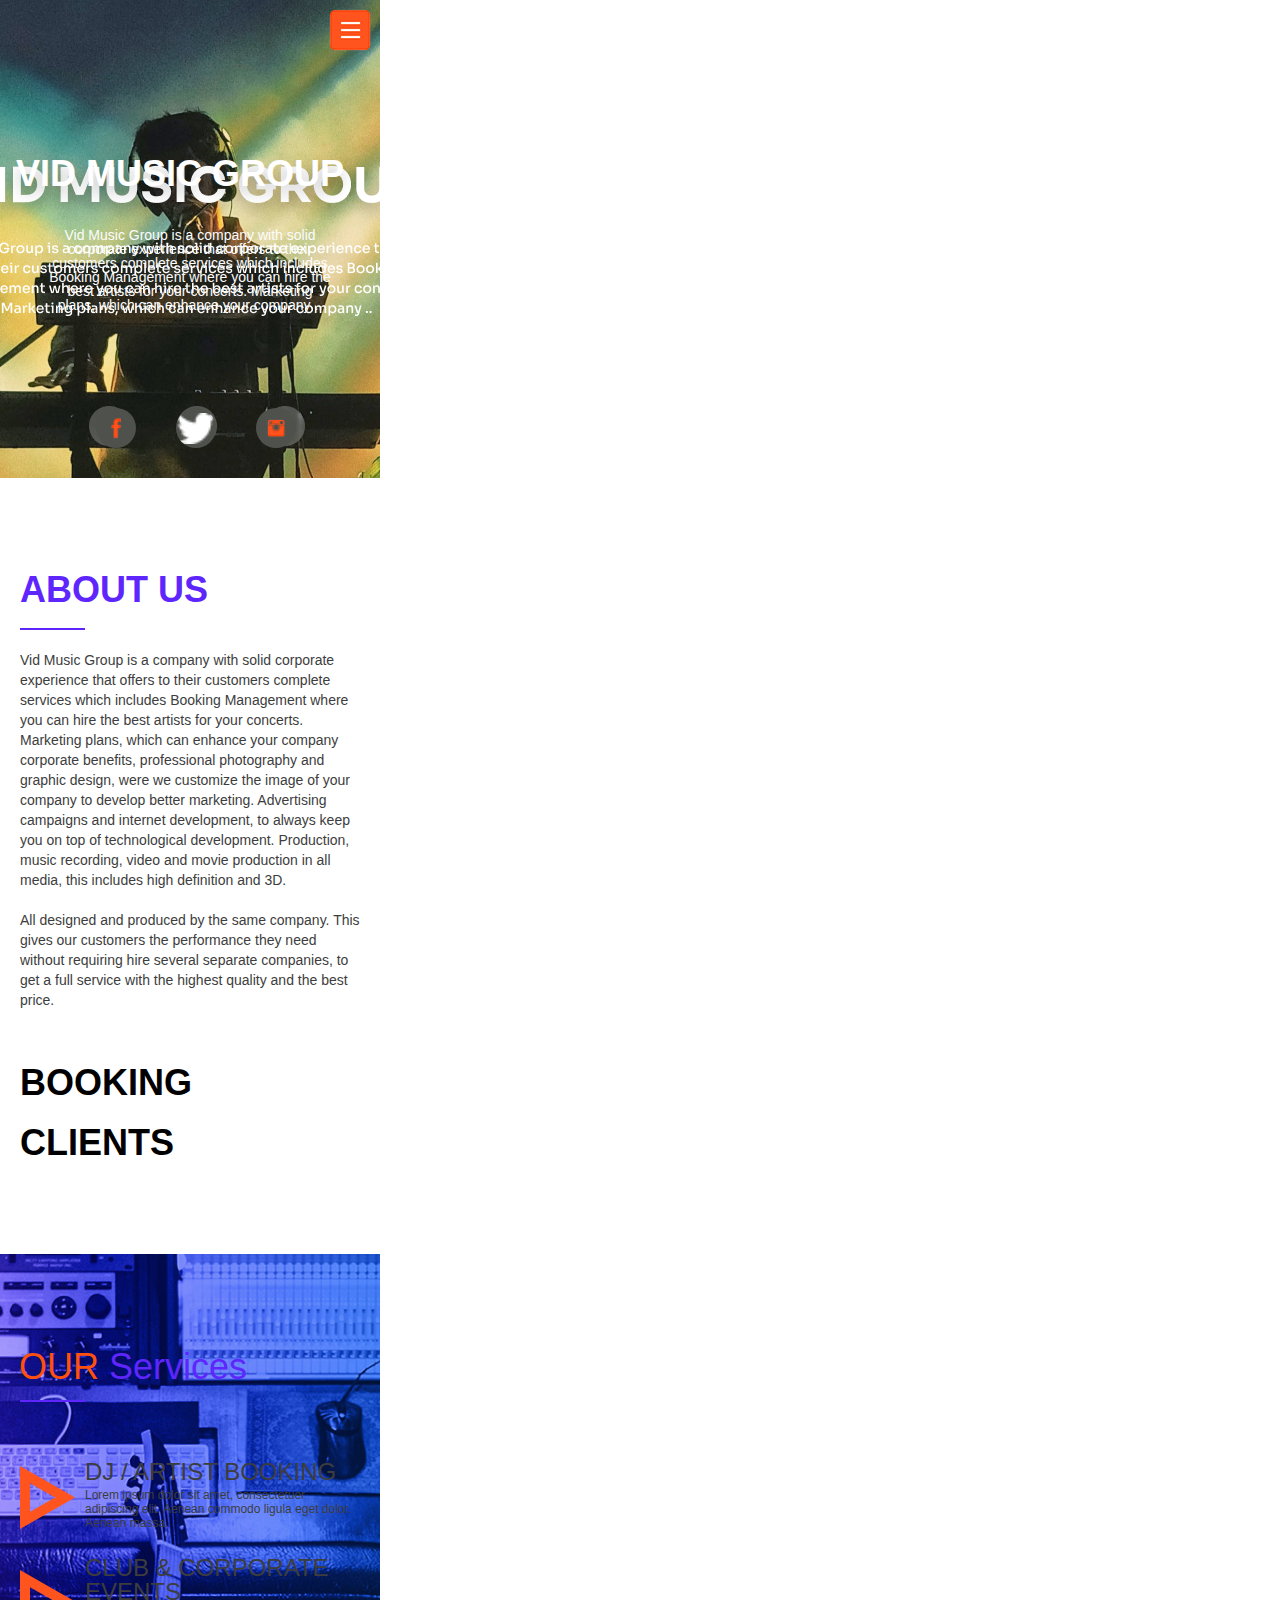
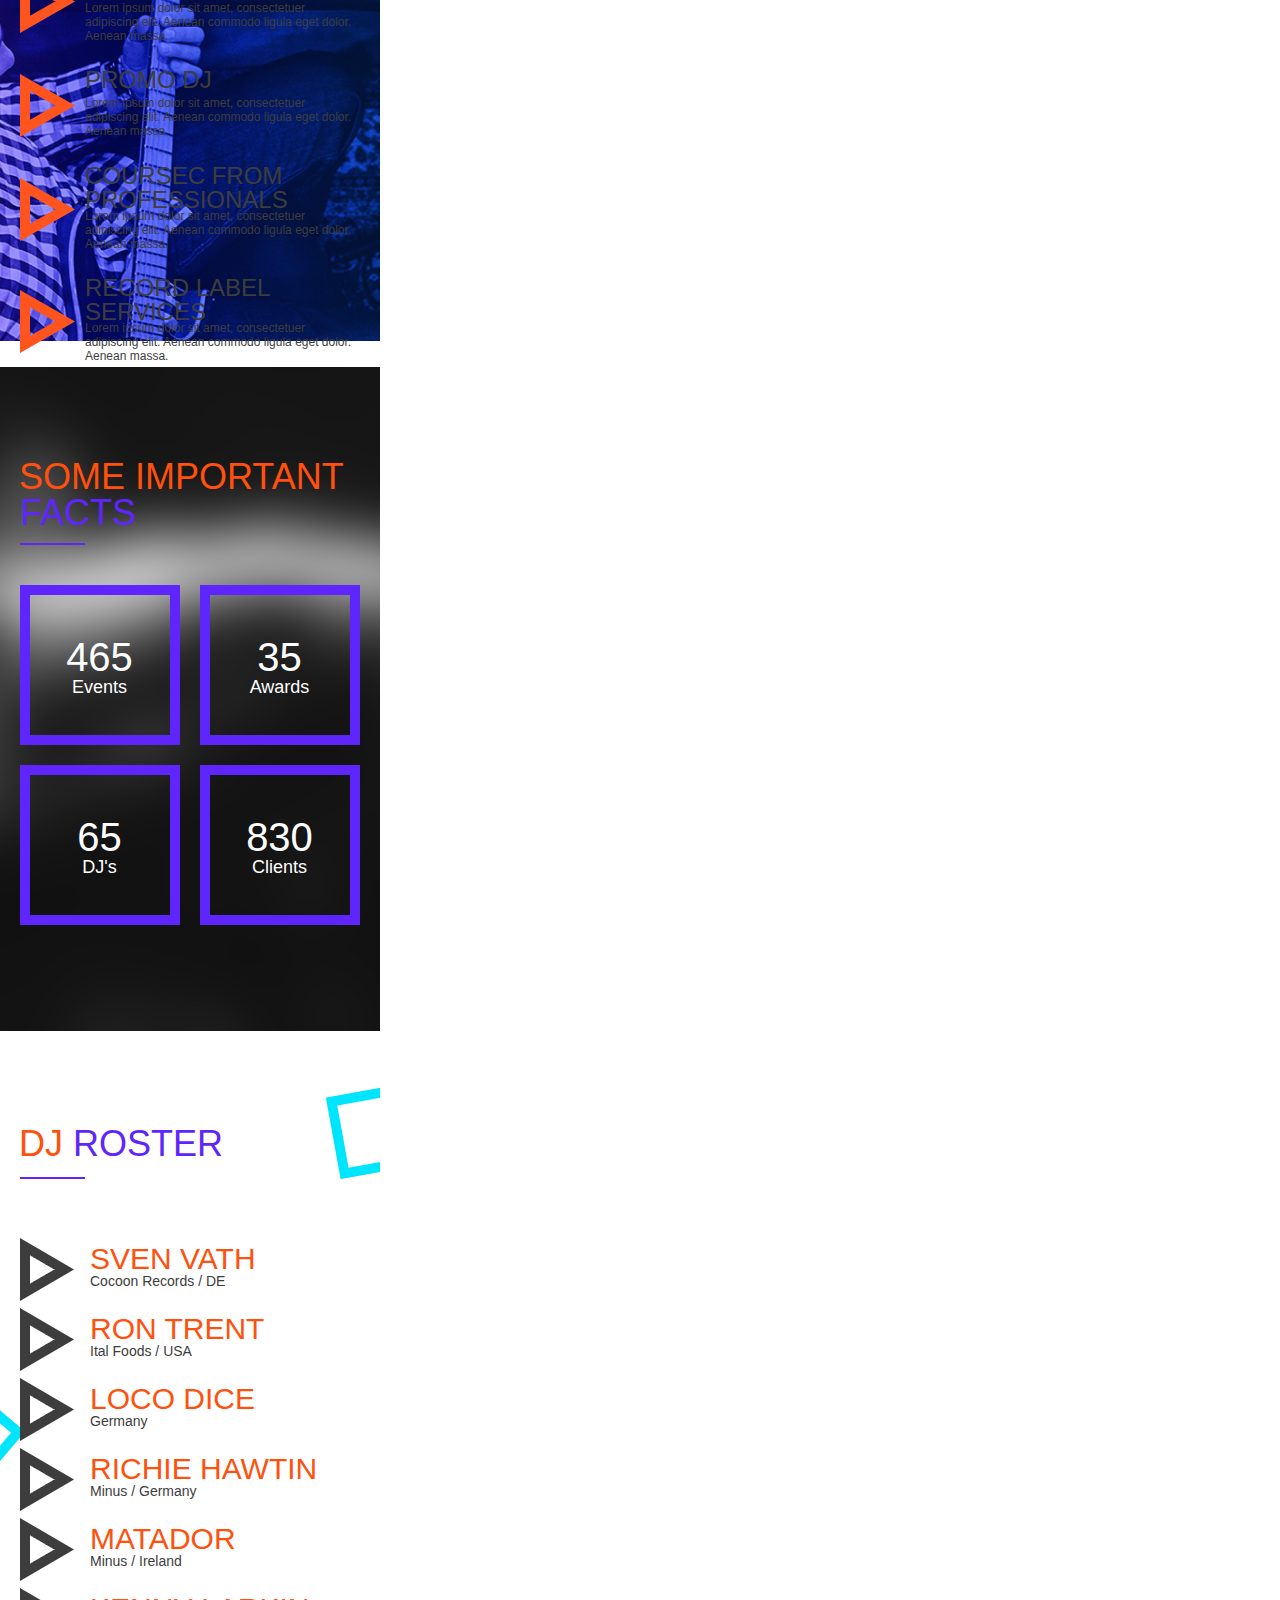
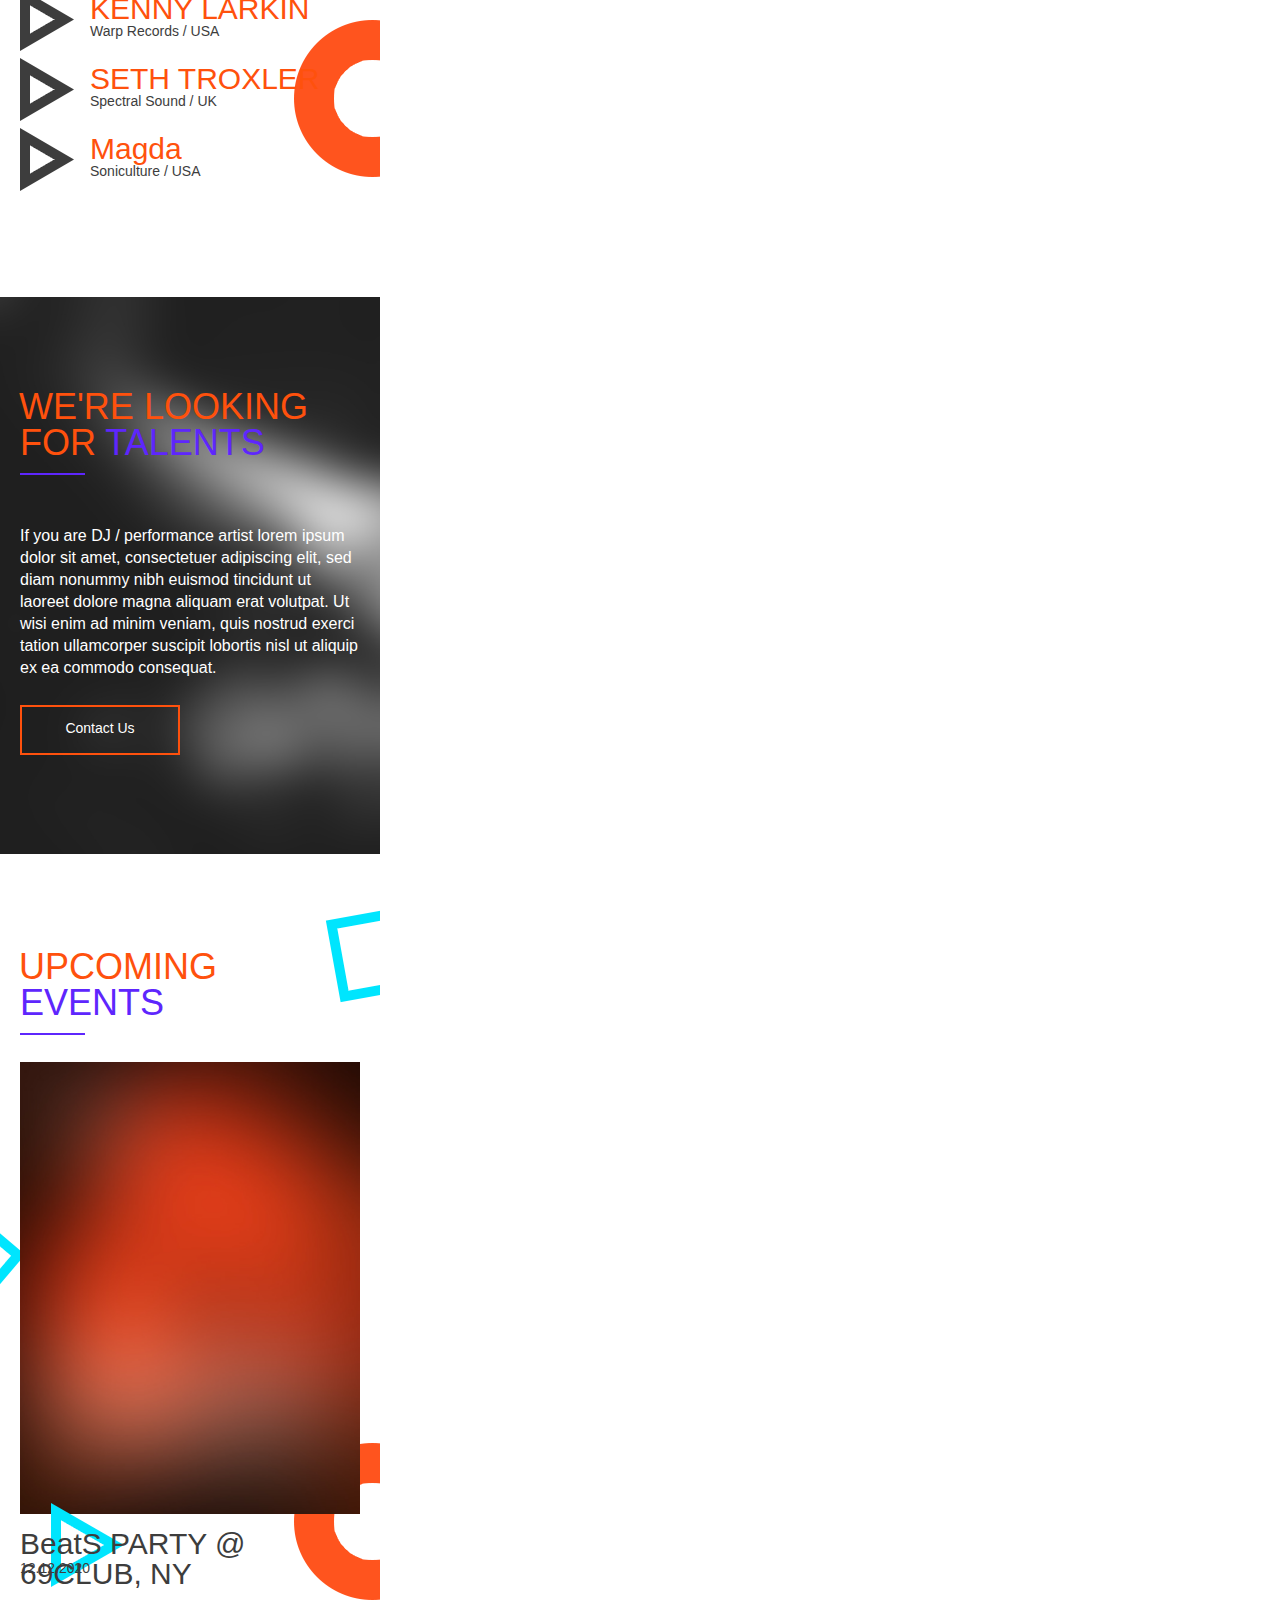
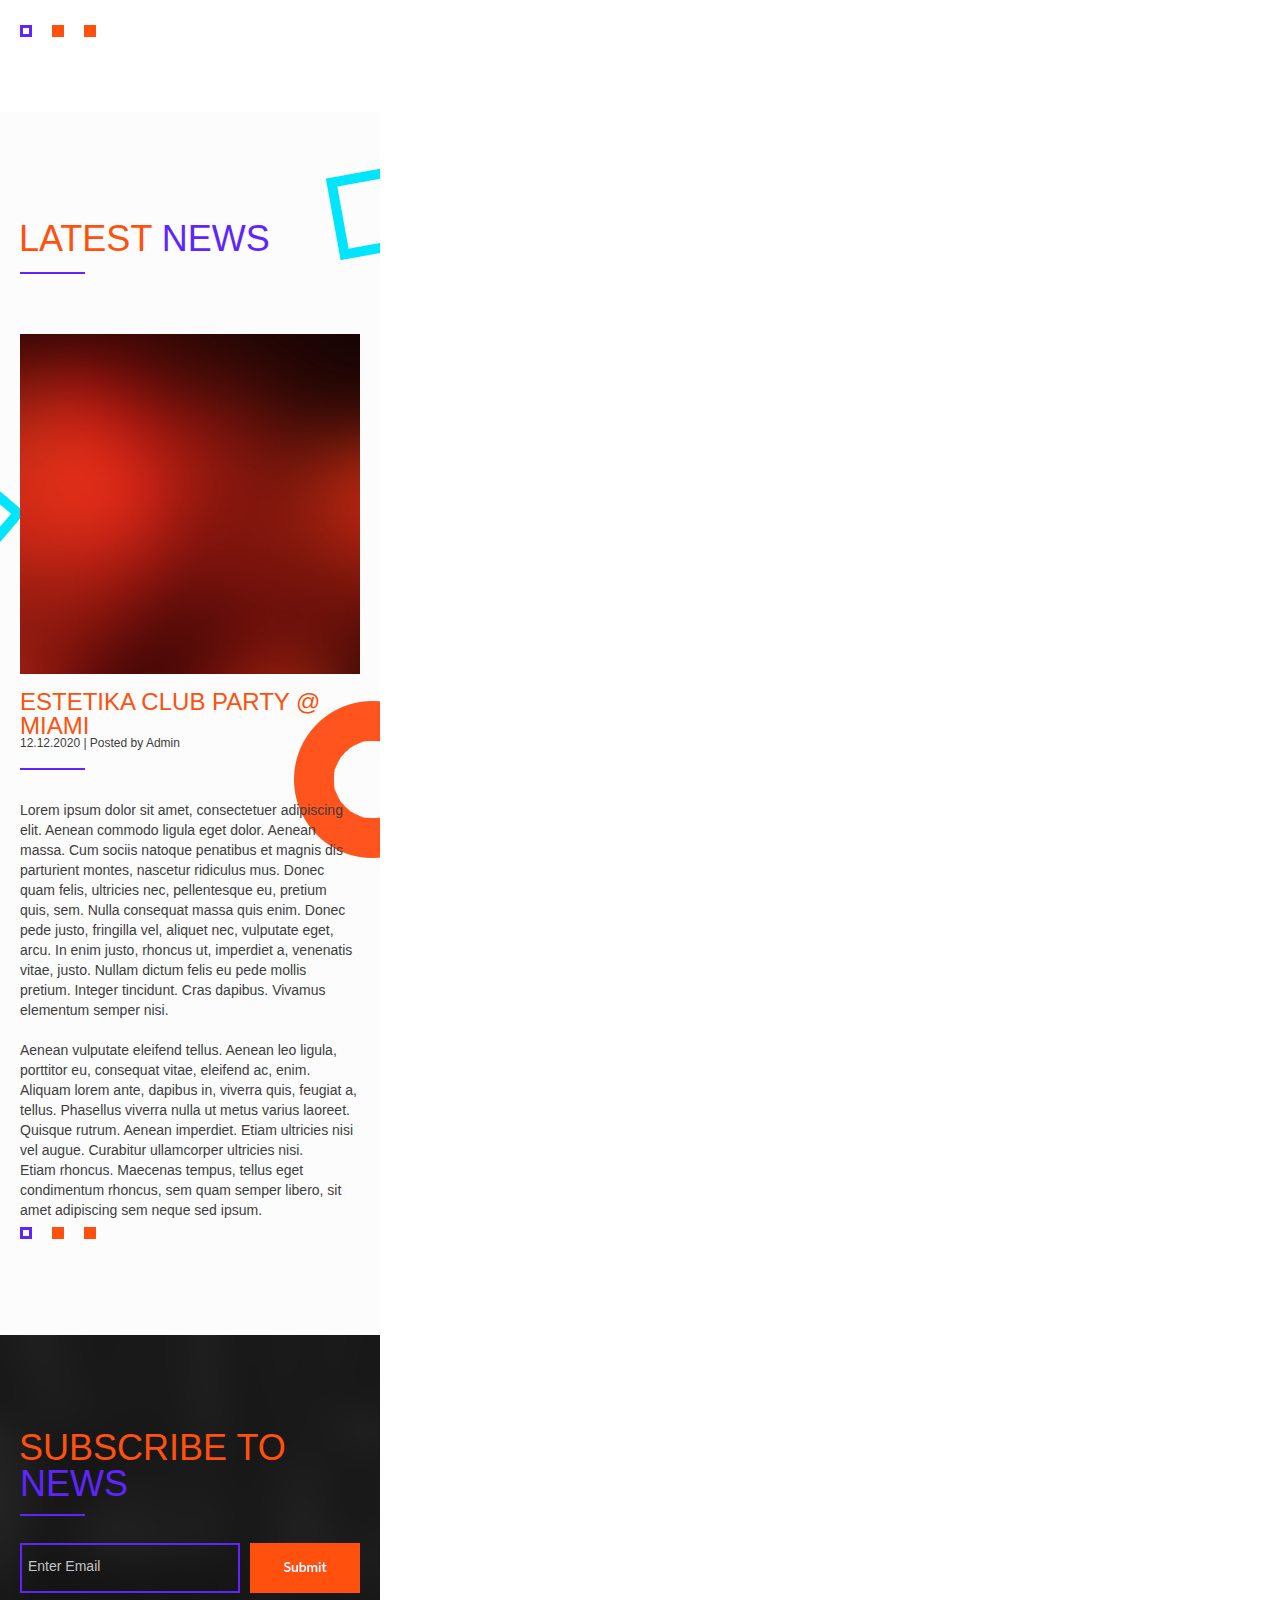
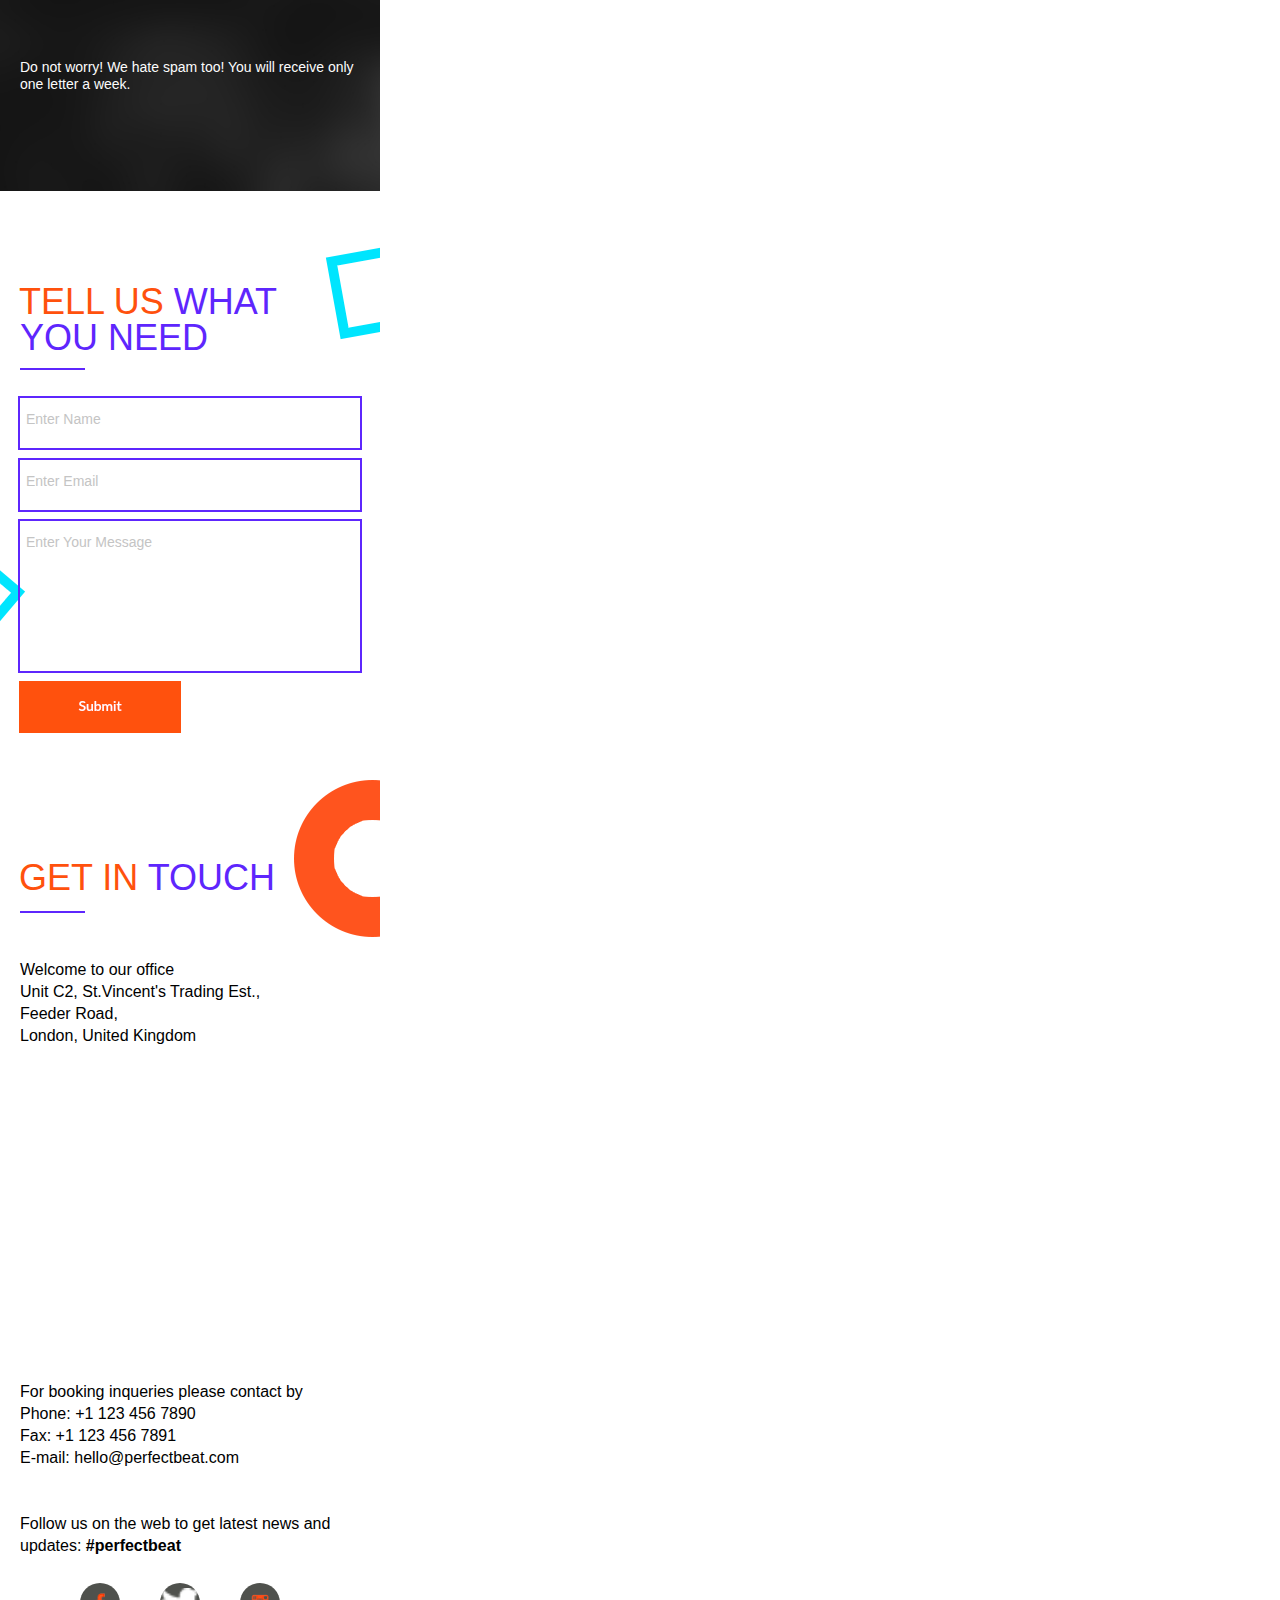
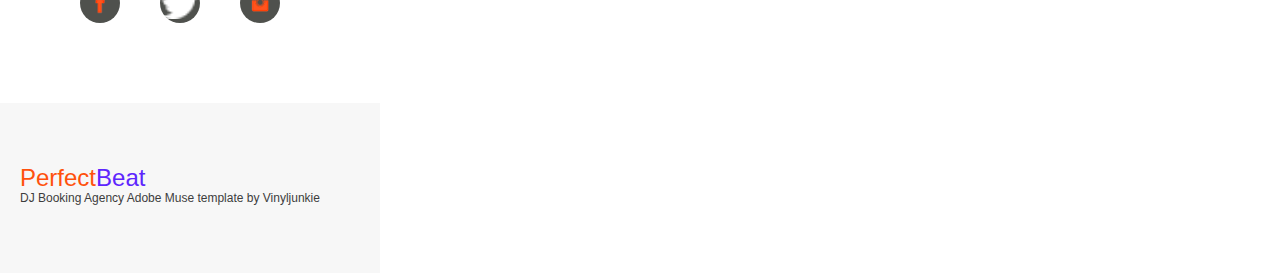
<file: phone/index.html>
<!DOCTYPE html>
<html class="html" lang="en-GB">
 <head>

  <script type="text/javascript">
   if(typeof Muse == "undefined") window.Muse = {}; window.Muse.assets = {"required":["jquery-1.8.3.min.js", "museutils.js", "jquery.musepolyfill.bgsize.js", "jquery.musemenu.js", "webpro.js", "musewpslideshow.js", "jquery.museoverlay.js", "touchswipe.js", "jquery.scrolleffects.js", "musewpdisclosure.js", "jquery.watch.js", "index.css"], "outOfDate":[]};
</script>

  <meta http-equiv="Content-type" content="text/html;charset=UTF-8"/>
  <meta name="description" content="Premium Adobe Muse template by Vinyljunkie. Download only at Themeforest.net"/>
  <meta name="keywords" content="adobe muse, muse template, muse theme, onepage, template, themeforest, premium template, free adobe muse template, free muse template, music template, dj, djbooking, promodj, booking agency, party, nightclub, promoter, artist, dj profile, dj page"/>
  <meta name="generator" content="2015.0.2.310"/>
  <link rel="shortcut icon" href="../images/home-favicon.ico?3954250221"/>
  <title>PerfectBeat - DJ Booking Agency Muse template</title>
  <meta name="viewport" content="width=380"/>
  <link rel="canonical" href="http://design4dj.com/index.html"/>
  <!-- CSS -->
  <link rel="stylesheet" type="text/css" href="../css/site_global.css?4184159348"/>
  <link rel="stylesheet" type="text/css" href="css/index.css?319123639" id="pagesheet"/>
  <!--[if lt IE 9]>
  <link rel="stylesheet" type="text/css" href="css/iefonts_index.css?3994091854"/>
  <![endif]-->
  <!-- Other scripts -->
  <script type="text/javascript">
   document.documentElement.className += ' js';
var __adobewebfontsappname__ = "muse";
</script>
  <!-- JS includes -->
  <script type="text/javascript">
   document.write('\x3Cscript src="' + (document.location.protocol == 'https:' ? 'https:' : 'http:') + '//webfonts.creativecloud.com/montserrat:n4:default;bebas-neue:n4:default;lato:n3,n4,n7:default.js" type="text/javascript">\x3C/script>');
</script>
  <!--[if lt IE 9]>
  <script src="../scripts/html5shiv.js?4241844378" type="text/javascript"></script>
  <![endif]-->
   </head>
 <body>

  <div class="clearfix" id="page"><!-- column -->
   <div class="clearfix colelem" id="pu2945"><!-- group -->
    <div class="clearfix grpelem" id="u2945"><!-- column -->
     <div class="position_content" id="u2945_position_content">
      <div class="clearfix colelem" id="u2938"><!-- column -->
       <div class="clearfix colelem" id="u2936-5"><!-- content -->
        <p><span id="u2936">Vid Music Group</span></p>
       </div>
       <div class="clearfix colelem" id="pu3376"><!-- group -->
        <a class="nonblock nontext social_btn_fb social_btn museBGSize grpelem" id="u3376" href="https://www.facebook.com/iamvinyljunkie" title="Facebook"><!-- simple frame --></a>
        <a class="nonblock nontext social_btn_tw social_btn museBGSize grpelem" id="u3375" href="https://twitter.com/iamvinyljunkie" title="Twitter"><!-- simple frame --></a>
        <a class="nonblock nontext social_btn_insta social_btn museBGSize grpelem" id="u3374" href="https://instagram.com/tools4dj/" title="Instagram"><!-- simple frame --></a>
       </div>
      </div>
     </div>
    </div>
    <div class="clearfix grpelem" id="u2937-4"><!-- content -->
     <p id="u2937-2">Vid Music Group is a company with solid corporate experience that offers to their customers complete services which includes Booking Management where you can hire the best artists for your concerts. Marketing plans, which can enhance your company ..</p>
    </div>
   </div>
   <div class="PamphletWidget clearfix mse_pre_init" id="pamphletu3516"><!-- none box -->
    <div class="popup_anchor" id="u3517popup">
     <div class="ContainerGroup clearfix" id="u3517"><!-- stack box -->
      <div class="Container invi rgba-background clearfix grpelem" id="u3518"><!-- group -->
       <nav class="MenuBar clearfix grpelem" id="menuu3622"><!-- vertical box -->
        <div class="MenuItemContainer clearfix colelem" id="u3672"><!-- horizontal box -->
         <a class="nonblock nontext MenuItem MenuItemWithSubMenu anim_swing clearfix grpelem" id="u3675" href="index.html#top"><!-- horizontal box --><div class="MenuItemLabel clearfix grpelem" id="u3678-4"><!-- content --><p>Home</p></div></a>
        </div>
        <div class="MenuItemContainer clearfix colelem" id="u3665"><!-- horizontal box -->
         <a class="nonblock nontext MenuItem MenuItemWithSubMenu anim_swing clearfix grpelem" id="u3668" href="index.html#about"><!-- horizontal box --><div class="MenuItemLabel clearfix grpelem" id="u3670-4"><!-- content --><p>About</p></div></a>
        </div>
        <div class="MenuItemContainer clearfix colelem" id="u3623"><!-- horizontal box -->
         <a class="nonblock nontext MenuItem MenuItemWithSubMenu anim_swing clearfix grpelem" id="u3624" href="index.html#services"><!-- horizontal box --><div class="MenuItemLabel clearfix grpelem" id="u3625-4"><!-- content --><p>Services</p></div></a>
        </div>
        <div class="MenuItemContainer clearfix colelem" id="u3658"><!-- horizontal box -->
         <a class="nonblock nontext MenuItem MenuItemWithSubMenu anim_swing clearfix grpelem" id="u3659" href="index.html#artists"><!-- horizontal box --><div class="MenuItemLabel clearfix grpelem" id="u3660-4"><!-- content --><p>Artists</p></div></a>
        </div>
        <div class="MenuItemContainer clearfix colelem" id="u3637"><!-- horizontal box -->
         <a class="nonblock nontext MenuItem MenuItemWithSubMenu anim_swing clearfix grpelem" id="u3640" href="index.html#events"><!-- horizontal box --><div class="MenuItemLabel clearfix grpelem" id="u3642-4"><!-- content --><p>Events</p></div></a>
        </div>
        <div class="MenuItemContainer clearfix colelem" id="u3651"><!-- horizontal box -->
         <a class="nonblock nontext MenuItem MenuItemWithSubMenu anim_swing clearfix grpelem" id="u3654" href="index.html#news"><!-- horizontal box --><div class="MenuItemLabel clearfix grpelem" id="u3656-4"><!-- content --><p>News</p></div></a>
        </div>
        <div class="MenuItemContainer clearfix colelem" id="u3630"><!-- horizontal box -->
         <a class="nonblock nontext MenuItem MenuItemWithSubMenu anim_swing clearfix grpelem" id="u3633" href="index.html#contact"><!-- horizontal box --><div class="MenuItemLabel clearfix grpelem" id="u3635-4"><!-- content --><p>Contact</p></div></a>
        </div>
       </nav>
      </div>
     </div>
    </div>
    <div class="ThumbGroup clearfix grpelem" id="u3586"><!-- none box -->
     <div class="popup_anchor">
      <div class="Thumb popup_element museBGSize" id="u3587"><!-- simple frame --></div>
     </div>
    </div>
    <div class="popup_anchor">
     <div class="PamphletCloseButton PamphletLightboxPart popup_element museBGSize" id="u3583"><!-- simple frame --></div>
    </div>
   </div>
   <div class="clearfix colelem" id="u2984"><!-- column -->
    <div class="position_content" id="u2984_position_content">
     <a class="anchor_item colelem" id="about"></a>
     <ul class="AccordionWidget clearfix colelem" id="accordionu2963"><!-- vertical box -->
      <li class="AccordionPanel clearfix colelem" id="u2974"><!-- vertical box --><div class="AccordionPanelTab clearfix colelem" id="u2978-4"><!-- content --><p>About us</p></div><div class="AccordionPanelContent clearfix colelem" id="u2975"><!-- column --><div class="colelem" id="u2976"><!-- simple frame --></div><div class="clearfix colelem" id="u2977-7"><!-- content --><p>Vid Music Group is a company with solid corporate experience that offers to their customers complete services which includes Booking Management where you can hire the best artists for your concerts. Marketing plans, which can enhance your company corporate benefits, professional photography and graphic design, were we customize the image of your company to develop better marketing. Advertising campaigns and internet development, to always keep you on top of technological development. Production, music recording, video and movie production in all media, this includes high definition and 3D.</p><p>&nbsp;</p><p>All designed and produced by the same company. This gives our customers the performance they need without requiring hire several separate companies, to get a full service with the highest quality and the best price.</p></div></div></li>
      <li class="AccordionPanel clearfix colelem" id="u2964"><!-- vertical box --><div class="AccordionPanelTab clearfix colelem" id="u2965-4"><!-- content --><p>Booking</p></div><div class="AccordionPanelContent disn clearfix colelem" id="u2966"><!-- column --><div class="colelem" id="u2968"><!-- simple frame --></div><div class="clearfix colelem" id="u2987-7"><!-- content --><p>With over 20 years experience, Vid Music Group is responsible for the production and signing of contracts, organization and production of public and private concerts, we are a company that is so complete that we manage the whole process requested by you, from booking selected services to logistics and production. For booking, we handle every detail, from the necessary flights, hotels, ground transportation, sound, lighting, staging, backline and miscellaneous equipment, limousines, sound, and lights. Once a customer completed the entertainment request form on our site, an agent will contact you immediately by email or by phone . The agent offers the lowest price for your project until an offer is made and accepted. In addition, to take care of all pre-production tasks, sends a representative to the event to coordinate all the necessary details , making sure you have everything you need and our clients are ready to start exactly at the scheduled time.</p></div></div></li>
      <li class="AccordionPanel clearfix colelem" id="u2979"><!-- vertical box --><div class="AccordionPanelTab clearfix colelem" id="u2983-4"><!-- content --><p>Clients</p></div><div class="AccordionPanelContent disn clearfix colelem" id="u2980"><!-- column --><div class="colelem" id="u2981"><!-- simple frame --></div><div class="clearfix colelem" id="u2988-7"><!-- content --><p>For 10 years, Vid Music Group has become the leader in organizing public concerts, corporate events and fundraising worldwide. With our customer service and detail consummate attention, we are proud to say that among our clients are industry leaders such as Toyota, Mazda, MGM, Best Buy, Target, and Madalay Bay, just to name a few. It's a simple concept, we offer a branded website where you can hire the services or artists for your events or products in an easy and quick way , and with the best market prices.</p></div></div></li>
      </ul>
    </div>
   </div>
   <div class="clearfix colelem" id="u3091"><!-- column -->
    <div class="position_content" id="u3091_position_content">
     <a class="anchor_item colelem" id="services"></a>
     <div class="clearfix colelem" id="u3050-5"><!-- content -->
      <p>OUR <span id="u3050-2">Services</span></p>
     </div>
     <div class="colelem" id="u3051"><!-- simple frame --></div>
     <div class="Button services clearfix colelem" id="buttonu3052"><!-- container box -->
      <div class="clearfix colelem" id="u3053-4"><!-- content -->
       <p>DJ / ARTIST BOOKING</p>
      </div>
      <div class="clearfix colelem" id="u3054-4"><!-- content -->
       <p>Lorem ipsum dolor sit amet, consectetuer adipiscing elit. Aenean commodo ligula eget dolor. Aenean massa.</p>
      </div>
     </div>
     <div class="Button services clearfix colelem" id="buttonu3070"><!-- container box -->
      <div class="clearfix colelem" id="u3072-4"><!-- content -->
       <p>CLUB &amp; CORPORATE EVENTS</p>
      </div>
      <div class="clearfix colelem" id="u3071-4"><!-- content -->
       <p>Lorem ipsum dolor sit amet, consectetuer adipiscing elit. Aenean commodo ligula eget dolor. Aenean massa.</p>
      </div>
     </div>
     <div class="Button services clearfix colelem" id="buttonu3076"><!-- container box -->
      <div class="clearfix colelem" id="u3077-4"><!-- content -->
       <p>PROMO DJ</p>
      </div>
      <div class="clearfix colelem" id="u3078-4"><!-- content -->
       <p>Lorem ipsum dolor sit amet, consectetuer adipiscing elit. Aenean commodo ligula eget dolor. Aenean massa.</p>
      </div>
     </div>
     <div class="Button services clearfix colelem" id="buttonu3088"><!-- container box -->
      <div class="clearfix colelem" id="u3089-4"><!-- content -->
       <p>COURSEC FROM PROFESSIONALS</p>
      </div>
      <div class="clearfix colelem" id="u3090-4"><!-- content -->
       <p>Lorem ipsum dolor sit amet, consectetuer adipiscing elit. Aenean commodo ligula eget dolor. Aenean massa.</p>
      </div>
     </div>
     <div class="Button services clearfix colelem" id="buttonu3085"><!-- container box -->
      <div class="clearfix colelem" id="u3087-4"><!-- content -->
       <p>RECORD LABEL SERVICES</p>
      </div>
      <div class="clearfix colelem" id="u3086-4"><!-- content -->
       <p>Lorem ipsum dolor sit amet, consectetuer adipiscing elit. Aenean commodo ligula eget dolor. Aenean massa.</p>
      </div>
     </div>
     <div class="colelem" id="u3095"><!-- simple frame --></div>
    </div>
   </div>
   <div class="museBGSize clearfix colelem" id="u3114"><!-- column -->
    <div class="position_content" id="u3114_position_content">
     <a class="anchor_item colelem" id="facts"></a>
     <div class="clearfix colelem" id="u3115-5"><!-- content -->
      <p>SOME IMPORTANT <span id="u3115-2">FACTS</span></p>
     </div>
     <div class="colelem" id="u3116"><!-- simple frame --></div>
     <div class="clearfix colelem" id="pbuttonu3102"><!-- group -->
      <div class="Button btn_hover2 clearfix grpelem" id="buttonu3102"><!-- container box -->
       <div class="counter clearfix colelem" id="u3103-4"><!-- content -->
        <p>465</p>
       </div>
       <div class="clearfix colelem" id="u3104-4"><!-- content -->
        <p>Events</p>
       </div>
      </div>
      <div class="Button btn_hover2 clearfix grpelem" id="buttonu3105"><!-- container box -->
       <div class="counter clearfix colelem" id="u3107-4"><!-- content -->
        <p>35</p>
       </div>
       <div class="clearfix colelem" id="u3106-4"><!-- content -->
        <p>Awards</p>
       </div>
      </div>
     </div>
     <div class="clearfix colelem" id="pbuttonu3108"><!-- group -->
      <div class="Button btn_hover2 clearfix grpelem" id="buttonu3108"><!-- container box -->
       <div class="counter clearfix colelem" id="u3109-4"><!-- content -->
        <p>65</p>
       </div>
       <div class="clearfix colelem" id="u3110-4"><!-- content -->
        <p>DJ's</p>
       </div>
      </div>
      <div class="Button btn_hover2 clearfix grpelem" id="buttonu3111"><!-- container box -->
       <div class="counter clearfix colelem" id="u3113-4"><!-- content -->
        <p>830</p>
       </div>
       <div class="clearfix colelem" id="u3112-4"><!-- content -->
        <p>Clients</p>
       </div>
      </div>
     </div>
    </div>
   </div>
   <div class="clearfix colelem" id="u3117"><!-- column -->
    <div class="position_content" id="u3117_position_content">
     <a class="anchor_item colelem" id="artists"></a>
     <div class="clearfix colelem" id="u3118-5"><!-- content -->
      <p>DJ <span id="u3118-2">ROSTER</span></p>
     </div>
     <div class="colelem" id="u3119"><!-- simple frame --></div>
     <ul class="AccordionWidget clearfix colelem" id="accordionu3120"><!-- vertical box -->
      <li class="AccordionPanel clearfix colelem" id="u3136"><!-- vertical box --><div class="AccordionPanelTab clearfix colelem" id="u3137-6"><!-- content --><p id="u3137-2">SVEN VATH</p><p id="u3137-4">Cocoon Records / DE</p></div><div class="AccordionPanelContent disn clearfix colelem" id="u3138"><!-- column --><div class="position_content" id="u3138_position_content"><div class="museBGSize colelem" id="u3154"><!-- simple frame --></div><div class="clearfix colelem" id="u3140-7"><!-- content --><p>Lorem ipsum dolor sit amet, consectetuer adipiscing elit. Aenean commodo ligula eget dolor. Aenean massa. Cum sociis natoque penatibus et magnis dis parturient montes, nascetur ridiculus mus. Donec quam felis, ultricies nec, pellentesque eu, pretium quis, sem. Nulla consequat massa quis enim.</p><p>&nbsp;</p><p>Donec pede justo, fringilla vel, aliquet nec, vulputate eget, arcu. In enim justo, rhoncus ut, imperdiet a, venenatis vitae, justo. Nullam dictum felis eu pede mollis pretium. Integer tincidunt. Cras dapibus. Vivamus elementum semper nisi. Aenean vulputate eleifend tellus. Aenean leo ligula, porttitor eu, consequat vitae, eleifend ac, enim.</p></div><div class="colelem" id="u3155"><!-- custom html --><iframe width="100%" height="166" scrolling="no" frameborder="no" src="https://w.soundcloud.com/player/?url=https%3A//api.soundcloud.com/tracks/131946394&amp;color=ff510d&amp;auto_play=false&amp;hide_related=false&amp;show_comments=true&amp;show_user=true&amp;show_reposts=false"></iframe></div><div class="clearfix colelem" id="pu3157-4"><!-- group --><div class="clearfix grpelem" id="u3157-4"><!-- content --><p><span id="u3157">www.svenvath.de</span></p></div><div class="clearfix grpelem" id="u3160-4"><!-- content --><p><span id="u3160">soundcloud</span></p></div></div><div class="clearfix colelem" id="pu3158-4"><!-- group --><div class="clearfix grpelem" id="u3158-4"><!-- content --><p><span id="u3158">facebook</span></p></div><div class="clearfix grpelem" id="u3161-4"><!-- content --><p><span id="u3161">beatport</span></p></div></div><div class="clearfix colelem" id="pu3159-4"><!-- group --><div class="clearfix grpelem" id="u3159-4"><!-- content --><p><span id="u3159">twitter</span></p></div><div class="clearfix grpelem" id="u3162-4"><!-- content --><p><span id="u3162">instagram</span></p></div></div></div></div></li>
      <li class="AccordionPanel clearfix colelem" id="u3163"><!-- vertical box --><div class="AccordionPanelTab clearfix colelem" id="u3164-6"><!-- content --><p id="u3164-2">RON TRENT</p><p id="u3164-4">Ital Foods / USA</p></div><div class="AccordionPanelContent disn clearfix colelem" id="u3165"><!-- column --><div class="museBGSize colelem" id="u3195"><!-- simple frame --></div><div class="clearfix colelem" id="u3194-7"><!-- content --><p>Lorem ipsum dolor sit amet, consectetuer adipiscing elit. Aenean commodo ligula eget dolor. Aenean massa. Cum sociis natoque penatibus et magnis dis parturient montes, nascetur ridiculus mus. Donec quam felis, ultricies nec, pellentesque eu, pretium quis, sem. Nulla consequat massa quis enim.</p><p>&nbsp;</p><p>Donec pede justo, fringilla vel, aliquet nec, vulputate eget, arcu. In enim justo, rhoncus ut, imperdiet a, venenatis vitae, justo. Nullam dictum felis eu pede mollis pretium. Integer tincidunt. Cras dapibus. Vivamus elementum semper nisi. Aenean vulputate eleifend tellus. Aenean leo ligula, porttitor eu, consequat vitae, eleifend ac, enim.</p></div><div class="colelem" id="u3196"><!-- custom html --><iframe width="100%" height="166" scrolling="no" frameborder="no" src="https://w.soundcloud.com/player/?url=https%3A//api.soundcloud.com/tracks/131946394&amp;color=ff510d&amp;auto_play=false&amp;hide_related=false&amp;show_comments=true&amp;show_user=true&amp;show_reposts=false"></iframe></div><div class="clearfix colelem" id="pu3198-4"><!-- group --><div class="clearfix grpelem" id="u3198-4"><!-- content --><p><span id="u3198">www.svenvath.de</span></p></div><div class="clearfix grpelem" id="u3201-4"><!-- content --><p><span id="u3201">soundcloud</span></p></div></div><div class="clearfix colelem" id="pu3199-4"><!-- group --><div class="clearfix grpelem" id="u3199-4"><!-- content --><p><span id="u3199">facebook</span></p></div><div class="clearfix grpelem" id="u3202-4"><!-- content --><p><span id="u3202">beatport</span></p></div></div><div class="clearfix colelem" id="pu3200-4"><!-- group --><div class="clearfix grpelem" id="u3200-4"><!-- content --><p><span id="u3200">twitter</span></p></div><div class="clearfix grpelem" id="u3203-4"><!-- content --><p><span id="u3203">instagram</span></p></div></div></div></li>
      <li class="AccordionPanel clearfix colelem" id="u3176"><!-- vertical box --><div class="AccordionPanelTab clearfix colelem" id="u3178-6"><!-- content --><p id="u3178-2">LOCO DICE</p><p id="u3178-4">Germany</p></div><div class="AccordionPanelContent disn clearfix colelem" id="u3177"><!-- column --><div class="museBGSize colelem" id="u3205"><!-- simple frame --></div><div class="clearfix colelem" id="u3204-7"><!-- content --><p>Lorem ipsum dolor sit amet, consectetuer adipiscing elit. Aenean commodo ligula eget dolor. Aenean massa. Cum sociis natoque penatibus et magnis dis parturient montes, nascetur ridiculus mus. Donec quam felis, ultricies nec, pellentesque eu, pretium quis, sem. Nulla consequat massa quis enim.</p><p>&nbsp;</p><p>Donec pede justo, fringilla vel, aliquet nec, vulputate eget, arcu. In enim justo, rhoncus ut, imperdiet a, venenatis vitae, justo. Nullam dictum felis eu pede mollis pretium. Integer tincidunt. Cras dapibus. Vivamus elementum semper nisi. Aenean vulputate eleifend tellus. Aenean leo ligula, porttitor eu, consequat vitae, eleifend ac, enim.</p></div><div class="colelem" id="u3206"><!-- custom html --><iframe width="100%" height="166" scrolling="no" frameborder="no" src="https://w.soundcloud.com/player/?url=https%3A//api.soundcloud.com/tracks/131946394&amp;color=ff510d&amp;auto_play=false&amp;hide_related=false&amp;show_comments=true&amp;show_user=true&amp;show_reposts=false"></iframe></div><div class="clearfix colelem" id="pu3208-4"><!-- group --><div class="clearfix grpelem" id="u3208-4"><!-- content --><p><span id="u3208">www.svenvath.de</span></p></div><div class="clearfix grpelem" id="u3211-4"><!-- content --><p><span id="u3211">soundcloud</span></p></div></div><div class="clearfix colelem" id="pu3209-4"><!-- group --><div class="clearfix grpelem" id="u3209-4"><!-- content --><p><span id="u3209">facebook</span></p></div><div class="clearfix grpelem" id="u3212-4"><!-- content --><p><span id="u3212">beatport</span></p></div></div><div class="clearfix colelem" id="pu3210-4"><!-- group --><div class="clearfix grpelem" id="u3210-4"><!-- content --><p><span id="u3210">twitter</span></p></div><div class="clearfix grpelem" id="u3213-4"><!-- content --><p><span id="u3213">instagram</span></p></div></div></div></li>
      <li class="AccordionPanel clearfix colelem" id="u3179"><!-- vertical box --><div class="AccordionPanelTab clearfix colelem" id="u3181-6"><!-- content --><p id="u3181-2">RICHIE HAWTIN</p><p id="u3181-4">Minus / Germany</p></div><div class="AccordionPanelContent disn clearfix colelem" id="u3180"><!-- column --><div class="museBGSize colelem" id="u3215"><!-- simple frame --></div><div class="clearfix colelem" id="u3214-7"><!-- content --><p>Lorem ipsum dolor sit amet, consectetuer adipiscing elit. Aenean commodo ligula eget dolor. Aenean massa. Cum sociis natoque penatibus et magnis dis parturient montes, nascetur ridiculus mus. Donec quam felis, ultricies nec, pellentesque eu, pretium quis, sem. Nulla consequat massa quis enim.</p><p>&nbsp;</p><p>Donec pede justo, fringilla vel, aliquet nec, vulputate eget, arcu. In enim justo, rhoncus ut, imperdiet a, venenatis vitae, justo. Nullam dictum felis eu pede mollis pretium. Integer tincidunt. Cras dapibus. Vivamus elementum semper nisi. Aenean vulputate eleifend tellus. Aenean leo ligula, porttitor eu, consequat vitae, eleifend ac, enim.</p></div><div class="colelem" id="u3216"><!-- custom html --><iframe width="100%" height="166" scrolling="no" frameborder="no" src="https://w.soundcloud.com/player/?url=https%3A//api.soundcloud.com/tracks/131946394&amp;color=ff510d&amp;auto_play=false&amp;hide_related=false&amp;show_comments=true&amp;show_user=true&amp;show_reposts=false"></iframe></div><div class="clearfix colelem" id="pu3218-4"><!-- group --><div class="clearfix grpelem" id="u3218-4"><!-- content --><p><span id="u3218">www.svenvath.de</span></p></div><div class="clearfix grpelem" id="u3221-4"><!-- content --><p><span id="u3221">soundcloud</span></p></div></div><div class="clearfix colelem" id="pu3219-4"><!-- group --><div class="clearfix grpelem" id="u3219-4"><!-- content --><p><span id="u3219">facebook</span></p></div><div class="clearfix grpelem" id="u3222-4"><!-- content --><p><span id="u3222">beatport</span></p></div></div><div class="clearfix colelem" id="pu3220-4"><!-- group --><div class="clearfix grpelem" id="u3220-4"><!-- content --><p><span id="u3220">twitter</span></p></div><div class="clearfix grpelem" id="u3223-4"><!-- content --><p><span id="u3223">instagram</span></p></div></div></div></li>
      <li class="AccordionPanel clearfix colelem" id="u3182"><!-- vertical box --><div class="AccordionPanelTab clearfix colelem" id="u3184-6"><!-- content --><p id="u3184-2">MATADOR</p><p id="u3184-4">Minus / Ireland</p></div><div class="AccordionPanelContent disn clearfix colelem" id="u3183"><!-- column --><div class="museBGSize colelem" id="u3225"><!-- simple frame --></div><div class="clearfix colelem" id="u3224-7"><!-- content --><p>Lorem ipsum dolor sit amet, consectetuer adipiscing elit. Aenean commodo ligula eget dolor. Aenean massa. Cum sociis natoque penatibus et magnis dis parturient montes, nascetur ridiculus mus. Donec quam felis, ultricies nec, pellentesque eu, pretium quis, sem. Nulla consequat massa quis enim.</p><p>&nbsp;</p><p>Donec pede justo, fringilla vel, aliquet nec, vulputate eget, arcu. In enim justo, rhoncus ut, imperdiet a, venenatis vitae, justo. Nullam dictum felis eu pede mollis pretium. Integer tincidunt. Cras dapibus. Vivamus elementum semper nisi. Aenean vulputate eleifend tellus. Aenean leo ligula, porttitor eu, consequat vitae, eleifend ac, enim.</p></div><div class="colelem" id="u3226"><!-- custom html --><iframe width="100%" height="166" scrolling="no" frameborder="no" src="https://w.soundcloud.com/player/?url=https%3A//api.soundcloud.com/tracks/131946394&amp;color=ff510d&amp;auto_play=false&amp;hide_related=false&amp;show_comments=true&amp;show_user=true&amp;show_reposts=false"></iframe></div><div class="clearfix colelem" id="pu3228-4"><!-- group --><div class="clearfix grpelem" id="u3228-4"><!-- content --><p><span id="u3228">www.svenvath.de</span></p></div><div class="clearfix grpelem" id="u3231-4"><!-- content --><p><span id="u3231">soundcloud</span></p></div></div><div class="clearfix colelem" id="pu3229-4"><!-- group --><div class="clearfix grpelem" id="u3229-4"><!-- content --><p><span id="u3229">facebook</span></p></div><div class="clearfix grpelem" id="u3232-4"><!-- content --><p><span id="u3232">beatport</span></p></div></div><div class="clearfix colelem" id="pu3230-4"><!-- group --><div class="clearfix grpelem" id="u3230-4"><!-- content --><p><span id="u3230">twitter</span></p></div><div class="clearfix grpelem" id="u3233-4"><!-- content --><p><span id="u3233">instagram</span></p></div></div></div></li>
      <li class="AccordionPanel clearfix colelem" id="u3185"><!-- vertical box --><div class="AccordionPanelTab clearfix colelem" id="u3186-6"><!-- content --><p id="u3186-2">KENNY LARKIN</p><p id="u3186-4">Warp Records / USA</p></div><div class="AccordionPanelContent disn clearfix colelem" id="u3187"><!-- column --><div class="museBGSize colelem" id="u3235"><!-- simple frame --></div><div class="clearfix colelem" id="u3234-7"><!-- content --><p>Lorem ipsum dolor sit amet, consectetuer adipiscing elit. Aenean commodo ligula eget dolor. Aenean massa. Cum sociis natoque penatibus et magnis dis parturient montes, nascetur ridiculus mus. Donec quam felis, ultricies nec, pellentesque eu, pretium quis, sem. Nulla consequat massa quis enim.</p><p>&nbsp;</p><p>Donec pede justo, fringilla vel, aliquet nec, vulputate eget, arcu. In enim justo, rhoncus ut, imperdiet a, venenatis vitae, justo. Nullam dictum felis eu pede mollis pretium. Integer tincidunt. Cras dapibus. Vivamus elementum semper nisi. Aenean vulputate eleifend tellus. Aenean leo ligula, porttitor eu, consequat vitae, eleifend ac, enim.</p></div><div class="colelem" id="u3236"><!-- custom html --><iframe width="100%" height="166" scrolling="no" frameborder="no" src="https://w.soundcloud.com/player/?url=https%3A//api.soundcloud.com/tracks/131946394&amp;color=ff510d&amp;auto_play=false&amp;hide_related=false&amp;show_comments=true&amp;show_user=true&amp;show_reposts=false"></iframe></div><div class="clearfix colelem" id="pu3238-4"><!-- group --><div class="clearfix grpelem" id="u3238-4"><!-- content --><p><span id="u3238">www.svenvath.de</span></p></div><div class="clearfix grpelem" id="u3241-4"><!-- content --><p><span id="u3241">soundcloud</span></p></div></div><div class="clearfix colelem" id="pu3239-4"><!-- group --><div class="clearfix grpelem" id="u3239-4"><!-- content --><p><span id="u3239">facebook</span></p></div><div class="clearfix grpelem" id="u3242-4"><!-- content --><p><span id="u3242">beatport</span></p></div></div><div class="clearfix colelem" id="pu3240-4"><!-- group --><div class="clearfix grpelem" id="u3240-4"><!-- content --><p><span id="u3240">twitter</span></p></div><div class="clearfix grpelem" id="u3243-4"><!-- content --><p><span id="u3243">instagram</span></p></div></div></div></li>
      <li class="AccordionPanel clearfix colelem" id="u3188"><!-- vertical box --><div class="AccordionPanelTab clearfix colelem" id="u3189-6"><!-- content --><p id="u3189-2">SETH TROXLER</p><p id="u3189-4">Spectral Sound / UK</p></div><div class="AccordionPanelContent disn clearfix colelem" id="u3190"><!-- column --><div class="museBGSize colelem" id="u3245"><!-- simple frame --></div><div class="clearfix colelem" id="u3244-7"><!-- content --><p>Lorem ipsum dolor sit amet, consectetuer adipiscing elit. Aenean commodo ligula eget dolor. Aenean massa. Cum sociis natoque penatibus et magnis dis parturient montes, nascetur ridiculus mus. Donec quam felis, ultricies nec, pellentesque eu, pretium quis, sem. Nulla consequat massa quis enim.</p><p>&nbsp;</p><p>Donec pede justo, fringilla vel, aliquet nec, vulputate eget, arcu. In enim justo, rhoncus ut, imperdiet a, venenatis vitae, justo. Nullam dictum felis eu pede mollis pretium. Integer tincidunt. Cras dapibus. Vivamus elementum semper nisi. Aenean vulputate eleifend tellus. Aenean leo ligula, porttitor eu, consequat vitae, eleifend ac, enim.</p></div><div class="colelem" id="u3246"><!-- custom html --><iframe width="100%" height="166" scrolling="no" frameborder="no" src="https://w.soundcloud.com/player/?url=https%3A//api.soundcloud.com/tracks/131946394&amp;color=ff510d&amp;auto_play=false&amp;hide_related=false&amp;show_comments=true&amp;show_user=true&amp;show_reposts=false"></iframe></div><div class="clearfix colelem" id="pu3248-4"><!-- group --><div class="clearfix grpelem" id="u3248-4"><!-- content --><p><span id="u3248">www.svenvath.de</span></p></div><div class="clearfix grpelem" id="u3251-4"><!-- content --><p><span id="u3251">soundcloud</span></p></div></div><div class="clearfix colelem" id="pu3249-4"><!-- group --><div class="clearfix grpelem" id="u3249-4"><!-- content --><p><span id="u3249">facebook</span></p></div><div class="clearfix grpelem" id="u3252-4"><!-- content --><p><span id="u3252">beatport</span></p></div></div><div class="clearfix colelem" id="pu3250-4"><!-- group --><div class="clearfix grpelem" id="u3250-4"><!-- content --><p><span id="u3250">twitter</span></p></div><div class="clearfix grpelem" id="u3253-4"><!-- content --><p><span id="u3253">instagram</span></p></div></div></div></li>
      <li class="AccordionPanel clearfix colelem" id="u3191"><!-- vertical box --><div class="AccordionPanelTab clearfix colelem" id="u3192-6"><!-- content --><p id="u3192-2">Magda</p><p id="u3192-4">Soniculture / USA</p></div><div class="AccordionPanelContent disn clearfix colelem" id="u3193"><!-- column --><div class="museBGSize colelem" id="u3255"><!-- simple frame --></div><div class="clearfix colelem" id="u3254-7"><!-- content --><p>Lorem ipsum dolor sit amet, consectetuer adipiscing elit. Aenean commodo ligula eget dolor. Aenean massa. Cum sociis natoque penatibus et magnis dis parturient montes, nascetur ridiculus mus. Donec quam felis, ultricies nec, pellentesque eu, pretium quis, sem. Nulla consequat massa quis enim.</p><p>&nbsp;</p><p>Donec pede justo, fringilla vel, aliquet nec, vulputate eget, arcu. In enim justo, rhoncus ut, imperdiet a, venenatis vitae, justo. Nullam dictum felis eu pede mollis pretium. Integer tincidunt. Cras dapibus. Vivamus elementum semper nisi. Aenean vulputate eleifend tellus. Aenean leo ligula, porttitor eu, consequat vitae, eleifend ac, enim.</p></div><div class="colelem" id="u3256"><!-- custom html --><iframe width="100%" height="166" scrolling="no" frameborder="no" src="https://w.soundcloud.com/player/?url=https%3A//api.soundcloud.com/tracks/131946394&amp;color=ff510d&amp;auto_play=false&amp;hide_related=false&amp;show_comments=true&amp;show_user=true&amp;show_reposts=false"></iframe></div><div class="clearfix colelem" id="pu3258-4"><!-- group --><div class="clearfix grpelem" id="u3258-4"><!-- content --><p><span id="u3258">www.svenvath.de</span></p></div><div class="clearfix grpelem" id="u3261-4"><!-- content --><p><span id="u3261">soundcloud</span></p></div></div><div class="clearfix colelem" id="pu3259-4"><!-- group --><div class="clearfix grpelem" id="u3259-4"><!-- content --><p><span id="u3259">facebook</span></p></div><div class="clearfix grpelem" id="u3262-4"><!-- content --><p><span id="u3262">beatport</span></p></div></div><div class="clearfix colelem" id="pu3260-4"><!-- group --><div class="clearfix grpelem" id="u3260-4"><!-- content --><p><span id="u3260">twitter</span></p></div><div class="clearfix grpelem" id="u3263-4"><!-- content --><p><span id="u3263">instagram</span></p></div></div></div></li>
     </ul>
    </div>
   </div>
   <div class="museBGSize clearfix colelem" id="u3264"><!-- column -->
    <div class="position_content" id="u3264_position_content">
     <a class="anchor_item colelem" id="lookingfor"></a>
     <div class="clearfix colelem" id="u3265-5"><!-- content -->
      <p>WE'RE LOOKING FOR <span id="u3265-2">TALENTS</span></p>
     </div>
     <div class="colelem" id="u3266"><!-- simple frame --></div>
     <div class="clearfix colelem" id="u3267-4"><!-- content -->
      <p>If you are DJ / performance artist lorem ipsum dolor sit amet, consectetuer adipiscing elit, sed diam nonummy nibh euismod tincidunt ut laoreet dolore magna aliquam erat volutpat. Ut wisi enim ad minim veniam, quis nostrud exerci tation ullamcorper suscipit lobortis nisl ut aliquip ex ea commodo consequat.</p>
     </div>
     <a class="nonblock nontext anim_swing btn_hover1 clearfix colelem" id="u3268-4" href="index.html#contact"><!-- content --><p id="u3268-2">Contact Us</p></a>
    </div>
   </div>
   <div class="clearfix colelem" id="pu3329"><!-- group -->
    <div class="clearfix grpelem" id="u3329"><!-- column -->
     <a class="anchor_item colelem" id="events"></a>
     <div class="clearfix colelem" id="u3330-5"><!-- content -->
      <p>UPCOMING <span id="u3330-2">EVENTS</span></p>
     </div>
     <div class="colelem" id="u3331"><!-- simple frame --></div>
    </div>
    <div class="PamphletWidget clearfix grpelem" id="pamphletu3269"><!-- none box -->
     <div class="popup_anchor" id="u3278popup">
      <div class="ContainerGroup clearfix" id="u3278"><!-- stack box -->
       <div class="Container clearfix grpelem" id="u3311"><!-- group -->
        <div class="Button clearfix grpelem" id="buttonu3322"><!-- container box -->
         <div class="flyer01 museBGSize grpelem" id="u3325"><!-- simple frame --></div>
        </div>
        <div class="grpelem" id="u3324"><!-- simple frame --></div>
        <div class="clearfix grpelem" id="u3323-4"><!-- content -->
         <p>BeatS PARTY @ 69CLUB, NY</p>
        </div>
        <div class="clearfix grpelem" id="u3326-4"><!-- content -->
         <p>12.12.2020</p>
        </div>
       </div>
       <div class="Container invi clearfix grpelem" id="u3332"><!-- group -->
        <div class="Button clearfix grpelem" id="buttonu3312"><!-- container box -->
         <div class="flyer02 museBGSize grpelem" id="u3316"><!-- simple frame --></div>
         <div class="grpelem" id="u3314"><!-- simple frame --></div>
         <div class="clearfix grpelem" id="u3315-4"><!-- content -->
          <p>ESTETICA @ ROGUE, LONDON</p>
         </div>
         <div class="clearfix grpelem" id="u3313-4"><!-- content -->
          <p>17.12.2020</p>
         </div>
        </div>
       </div>
       <div class="Container invi clearfix grpelem" id="u3339"><!-- group -->
        <div class="Button clearfix grpelem" id="buttonu3317"><!-- container box -->
         <div class="flyer03 museBGSize grpelem" id="u3319"><!-- simple frame --></div>
         <div class="grpelem" id="u3321"><!-- simple frame --></div>
         <div class="clearfix grpelem" id="u3320-4"><!-- content -->
          <p>SENSATION @ SIXTIE8, UFA</p>
         </div>
         <div class="clearfix grpelem" id="u3318-4"><!-- content -->
          <p>20.12.2020</p>
         </div>
        </div>
       </div>
      </div>
     </div>
     <div class="ThumbGroup clearfix grpelem" id="u3270"><!-- none box -->
      <div class="popup_anchor">
       <div class="Thumb popup_element" id="u3272"><!-- simple frame --></div>
      </div>
      <div class="popup_anchor">
       <div class="Thumb popup_element" id="u3338"><!-- simple frame --></div>
      </div>
      <div class="popup_anchor">
       <div class="Thumb popup_element" id="u3340"><!-- simple frame --></div>
      </div>
     </div>
    </div>
    <div class="clearfix grpelem" id="u3341"><!-- column -->
     <div class="position_content" id="u3341_position_content">
      <a class="anchor_item colelem" id="news"></a>
      <div class="clearfix colelem" id="u3342-5"><!-- content -->
       <p>LATEST <span id="u3342-2">NEWS</span></p>
      </div>
      <div class="colelem" id="u3343"><!-- simple frame --></div>
     </div>
    </div>
    <div class="PamphletWidget clearfix grpelem" id="pamphletu3344"><!-- none box -->
     <div class="popup_anchor" id="u3355popup">
      <div class="ContainerGroup clearfix" id="u3355"><!-- stack box -->
       <div class="Container clearfix grpelem" id="u3368"><!-- column -->
        <div class="museBGSize colelem" id="u3410"><!-- simple frame --></div>
        <div class="clearfix colelem" id="u3411-4"><!-- content -->
         <p>ESTETIKA CLUB PARTY @ MIAMI</p>
        </div>
        <div class="clearfix colelem" id="u3412-4"><!-- content -->
         <p>12.12.2020 | Posted by Admin</p>
        </div>
        <div class="colelem" id="u3413"><!-- simple frame --></div>
        <div class="clearfix colelem" id="u3414-9"><!-- content -->
         <p>Lorem ipsum dolor sit amet, consectetuer adipiscing elit. Aenean commodo ligula eget dolor. Aenean massa. Cum sociis natoque penatibus et magnis dis parturient montes, nascetur ridiculus mus. Donec quam felis, ultricies nec, pellentesque eu, pretium quis, sem. Nulla consequat massa quis enim. Donec pede justo, fringilla vel, aliquet nec, vulputate eget, arcu. In enim justo, rhoncus ut, imperdiet a, venenatis vitae, justo. Nullam dictum felis eu pede mollis pretium. Integer tincidunt. Cras dapibus. Vivamus elementum semper nisi.</p>
         <p>&nbsp;</p>
         <p>Aenean vulputate eleifend tellus. Aenean leo ligula, porttitor eu, consequat vitae, eleifend ac, enim. Aliquam lorem ante, dapibus in, viverra quis, feugiat a, tellus. Phasellus viverra nulla ut metus varius laoreet. Quisque rutrum. Aenean imperdiet. Etiam ultricies nisi vel augue. Curabitur ullamcorper ultricies nisi.</p>
         <p>Etiam rhoncus. Maecenas tempus, tellus eget condimentum rhoncus, sem quam semper libero, sit amet adipiscing sem neque sed ipsum.</p>
        </div>
       </div>
       <div class="Container invi clearfix grpelem" id="u3415"><!-- column -->
        <div class="museBGSize colelem" id="u3424"><!-- simple frame --></div>
        <div class="clearfix colelem" id="u3425-4"><!-- content -->
         <p>MC GOODWIN @ UNDERGROUND GARAGE</p>
        </div>
        <div class="clearfix colelem" id="u3426-4"><!-- content -->
         <p>13.12.2020 | Posted by Admin</p>
        </div>
        <div class="colelem" id="u3427"><!-- simple frame --></div>
        <div class="clearfix colelem" id="u3428-9"><!-- content -->
         <p>Lorem ipsum dolor sit amet, consectetuer adipiscing elit. Aenean commodo ligula eget dolor. Aenean massa. Cum sociis natoque penatibus et magnis dis parturient montes, nascetur ridiculus mus. Donec quam felis, ultricies nec, pellentesque eu, pretium quis, sem. Nulla consequat massa quis enim. Donec pede justo, fringilla vel, aliquet nec, vulputate eget, arcu. In enim justo, rhoncus ut, imperdiet a, venenatis vitae, justo. Nullam dictum felis eu pede mollis pretium. Integer tincidunt. Cras dapibus. Vivamus elementum semper nisi.</p>
         <p>&nbsp;</p>
         <p>Aenean vulputate eleifend tellus. Aenean leo ligula, porttitor eu, consequat vitae, eleifend ac, enim. Aliquam lorem ante, dapibus in, viverra quis, feugiat a, tellus. Phasellus viverra nulla ut metus varius laoreet. Quisque rutrum. Aenean imperdiet. Etiam ultricies nisi vel augue. Curabitur ullamcorper ultricies nisi.</p>
         <p>Etiam rhoncus. Maecenas tempus, tellus eget condimentum rhoncus, sem quam semper libero, sit amet adipiscing sem neque sed ipsum.</p>
        </div>
       </div>
       <div class="Container invi clearfix grpelem" id="u3422"><!-- column -->
        <div class="museBGSize colelem" id="u3429"><!-- simple frame --></div>
        <div class="clearfix colelem" id="u3430-4"><!-- content -->
         <p>DJ DEEP @ STUDIO74</p>
        </div>
        <div class="clearfix colelem" id="u3431-4"><!-- content -->
         <p>17.12.2020 | Posted by Admin</p>
        </div>
        <div class="colelem" id="u3432"><!-- simple frame --></div>
        <div class="clearfix colelem" id="u3433-9"><!-- content -->
         <p>Lorem ipsum dolor sit amet, consectetuer adipiscing elit. Aenean commodo ligula eget dolor. Aenean massa. Cum sociis natoque penatibus et magnis dis parturient montes, nascetur ridiculus mus. Donec quam felis, ultricies nec, pellentesque eu, pretium quis, sem. Nulla consequat massa quis enim. Donec pede justo, fringilla vel, aliquet nec, vulputate eget, arcu. In enim justo, rhoncus ut, imperdiet a, venenatis vitae, justo. Nullam dictum felis eu pede mollis pretium. Integer tincidunt. Cras dapibus. Vivamus elementum semper nisi.</p>
         <p>&nbsp;</p>
         <p>Aenean vulputate eleifend tellus. Aenean leo ligula, porttitor eu, consequat vitae, eleifend ac, enim. Aliquam lorem ante, dapibus in, viverra quis, feugiat a, tellus. Phasellus viverra nulla ut metus varius laoreet. Quisque rutrum. Aenean imperdiet. Etiam ultricies nisi vel augue. Curabitur ullamcorper ultricies nisi.</p>
         <p>Etiam rhoncus. Maecenas tempus, tellus eget condimentum rhoncus, sem quam semper libero, sit amet adipiscing sem neque sed ipsum.</p>
        </div>
       </div>
      </div>
     </div>
     <div class="ThumbGroup clearfix grpelem" id="u3349"><!-- none box -->
      <div class="popup_anchor">
       <div class="Thumb popup_element" id="u3350"><!-- simple frame --></div>
      </div>
      <div class="popup_anchor">
       <div class="Thumb popup_element" id="u3421"><!-- simple frame --></div>
      </div>
      <div class="popup_anchor">
       <div class="Thumb popup_element" id="u3423"><!-- simple frame --></div>
      </div>
     </div>
    </div>
   </div>
   <div class="clearfix colelem" id="pu3434"><!-- group -->
    <div class="museBGSize clearfix grpelem" id="u3434"><!-- column -->
     <a class="anchor_item colelem" id="subscribe"></a>
     <div class="clearfix colelem" id="u3445-5"><!-- content -->
      <p>SUBSCRIBE TO <span id="u3445-2">NEWS</span></p>
     </div>
     <div class="colelem" id="u3446"><!-- simple frame --></div>
     <div class="clearfix colelem" id="u3435-4"><!-- content -->
      <p>Do not worry! We hate spam too! You will receive only one letter a week.</p>
     </div>
    </div>
    <form class="form-grp clearfix grpelem" id="widgetu3436" method="post" enctype="multipart/form-data" action="../scripts/form-u3436.php"><!-- none box -->
     <div class="fld-grp clearfix grpelem" id="widgetu3438" data-required="true" data-type="email"><!-- none box -->
      <label class="fld-label actAsDiv clearfix grpelem" id="u3440-3" for="widgetu3438_input"><!-- content --><span class="actAsPara">&nbsp;</span></label>
      <span class="fld-input NoWrap actAsDiv clearfix grpelem" id="u3439-4"><!-- content --><input class="wrapped-input" type="text" spellcheck="false" id="widgetu3438_input" name="Email" tabindex="1"/><label class="wrapped-input fld-prompt" id="widgetu3438_prompt" for="widgetu3438_input"><span class="actAsPara">Enter Email</span></label></span>
     </div>
     <div class="clearfix grpelem" id="u3437-4"><!-- content -->
      <p>Submitting Form...</p>
     </div>
     <div class="clearfix grpelem" id="u3443-4"><!-- content -->
      <p>The server encountered an error.</p>
     </div>
     <div class="clearfix grpelem" id="u3442-4"><!-- content -->
      <p>Form received.</p>
     </div>
     <input class="submit-btn NoWrap grpelem" id="u3444-17" type="submit" value="" tabindex="2"/><!-- state-based BG images -->
    </form>
   </div>
   <div class="clearfix colelem" id="pu3480"><!-- group -->
    <div class="clearfix grpelem" id="u3480"><!-- column -->
     <div class="position_content" id="u3480_position_content">
      <a class="anchor_item colelem" id="contact"></a>
      <div class="clearfix colelem" id="u3482-5"><!-- content -->
       <p>TELL US <span id="u3482-2">WHAT YOU NEED</span></p>
      </div>
      <div class="colelem" id="u3483"><!-- simple frame --></div>
      <div class="clearfix colelem" id="u3503-5"><!-- content -->
       <p>GET IN <span id="u3503-2">TOUCH</span></p>
      </div>
      <div class="colelem" id="u3504"><!-- simple frame --></div>
      <div class="clearfix colelem" id="u3507-10"><!-- content -->
       <p id="u3507-2">Welcome to our office</p>
       <p id="u3507-4">Unit C2, St.Vincent's Trading Est.,</p>
       <p id="u3507-6">Feeder Road,</p>
       <p id="u3507-8">London, United Kingdom</p>
      </div>
      <div class="colelem" id="u3505"><!-- custom html -->

<iframe class="actAsDiv" width="340" height="260" frameborder="0" scrolling="no" marginheight="0" marginwidth="0" src="https://maps.google.com/maps?f=q&amp;source=s_q&amp;hl=en&amp;q=Adobe%20Systems%20Inc%2C%20Park%20Avenue%2C%20San%20Jose%2C%20CA&amp;aq=0&amp;ie=UTF8&amp;t=m&amp;z=12&amp;iwloc=A&amp;output=embed"></iframe>

</div>
      <div class="clearfix colelem" id="u3508-18"><!-- content -->
       <p>For booking inqueries please contact by</p>
       <p>Phone: <span id="u3508-4">+1 123 456 7890</span></p>
       <p>Fax: <span id="u3508-7">+1 123 456 7891</span></p>
       <p>E-mail: <span id="u3508-10">hello@perfectbeat.com</span></p>
       <p>&nbsp;</p>
       <p>&nbsp;</p>
       <p>Follow us on the web to get latest news and updates: <span id="u3508-15">#perfectbeat</span></p>
      </div>
      <div class="clearfix colelem" id="pu3511"><!-- group -->
       <a class="nonblock nontext social_btn_fb social_btn museBGSize grpelem" id="u3511" href="https://www.facebook.com/iamvinyljunkie" title="Facebook"><!-- simple frame --></a>
       <a class="nonblock nontext social_btn_tw social_btn museBGSize grpelem" id="u3510" href="https://twitter.com/iamvinyljunkie" title="Twitter"><!-- simple frame --></a>
       <a class="nonblock nontext social_btn_insta social_btn museBGSize grpelem" id="u3509" href="https://instagram.com/tools4dj/" title="Instagram"><!-- simple frame --></a>
      </div>
     </div>
    </div>
    <form class="form-grp clearfix grpelem" id="widgetu3484" method="post" enctype="multipart/form-data" action="../scripts/form-u3484.php"><!-- none box -->
     <div class="fld-grp clearfix grpelem" id="widgetu3487" data-required="true"><!-- none box -->
      <label class="fld-label actAsDiv clearfix grpelem" id="u3490-3" for="widgetu3487_input"><!-- content --><span class="actAsPara">&nbsp;</span></label>
      <span class="fld-input NoWrap actAsDiv clearfix grpelem" id="u3488-4"><!-- content --><input class="wrapped-input" type="text" spellcheck="false" id="widgetu3487_input" name="custom_U3487" tabindex="3"/><label class="wrapped-input fld-prompt" id="widgetu3487_prompt" for="widgetu3487_input"><span class="actAsPara">Enter Name</span></label></span>
     </div>
     <div class="fld-grp clearfix grpelem" id="widgetu3491" data-required="true" data-type="email"><!-- none box -->
      <label class="fld-label actAsDiv clearfix grpelem" id="u3493-3" for="widgetu3491_input"><!-- content --><span class="actAsPara">&nbsp;</span></label>
      <span class="fld-input NoWrap actAsDiv clearfix grpelem" id="u3492-4"><!-- content --><input class="wrapped-input" type="text" spellcheck="false" id="widgetu3491_input" name="Email" tabindex="4"/><label class="wrapped-input fld-prompt" id="widgetu3491_prompt" for="widgetu3491_input"><span class="actAsPara">Enter Email</span></label></span>
     </div>
     <div class="clearfix grpelem" id="u3485-4"><!-- content -->
      <p>Submitting Form...</p>
     </div>
     <div class="clearfix grpelem" id="u3495-4"><!-- content -->
      <p>The server encountered an error.</p>
     </div>
     <div class="clearfix grpelem" id="u3500-4"><!-- content -->
      <p>Form received.</p>
     </div>
     <input class="submit-btn NoWrap grpelem" id="u3486-17" type="submit" value="" tabindex="6"/><!-- state-based BG images -->
     <div class="fld-grp clearfix grpelem" id="widgetu3496" data-required="false"><!-- none box -->
      <label class="fld-label actAsDiv clearfix grpelem" id="u3499-3" for="widgetu3496_input"><!-- content --><span class="actAsPara">&nbsp;</span></label>
      <span class="fld-textarea actAsDiv clearfix grpelem" id="u3497-4"><!-- content --><textarea class="wrapped-input" id="widgetu3496_input" name="custom_U3496" tabindex="5"></textarea><label class="wrapped-input fld-prompt" id="widgetu3496_prompt" for="widgetu3496_input"><span class="actAsPara">Enter Your Message</span></label></span>
     </div>
    </form>
   </div>
   <div class="verticalspacer"></div>
   <div class="clearfix colelem" id="u3513"><!-- column -->
    <div class="clearfix colelem" id="u3514-5"><!-- content -->
     <p>Perfect<span id="u3514-2">Beat</span></p>
    </div>
    <div class="clearfix colelem" id="u3515-4"><!-- content -->
     <p>DJ Booking Agency Adobe Muse template by Vinyljunkie</p>
    </div>
   </div>
  </div>
  <div class="preload_images">
   <img class="preload" src="../images/icon_fb_02.png" alt=""/>
   <img class="preload" src="../images/icon_twitter_02.png" alt=""/>
   <img class="preload" src="../images/icon_instagram_02.png" alt=""/>
   <img class="preload" src="../images/play_video_btn_02_mobile.png" alt=""/>
   <img class="preload" src="../images/service_arrow_03.png" alt=""/>
   <img class="preload" src="../images/service_arrow_01.png" alt=""/>
   <img class="preload" src="../images/djs_arrow_phone_02.png" alt=""/>
   <img class="preload" src="../images/flyer_01_02.jpg" alt=""/>
   <img class="preload" src="../images/flyer_01_01.jpg" alt=""/>
   <img class="preload" src="../images/flyer_02_02.jpg" alt=""/>
   <img class="preload" src="../images/flyer_02_01.jpg" alt=""/>
   <img class="preload" src="../images/flyer_03_02.jpg" alt=""/>
   <img class="preload" src="../images/flyer_03_01.jpg" alt=""/>
   <img class="preload" src="../images/u3444-17-r.png" alt=""/>
   <img class="preload" src="../images/u3444-17-m.png" alt=""/>
   <img class="preload" src="../images/u3444-17-fs.png" alt=""/>
   <img class="preload" src="../images/u3486-17-r.png" alt=""/>
   <img class="preload" src="../images/u3486-17-m.png" alt=""/>
   <img class="preload" src="../images/u3486-17-fs.png" alt=""/>
  </div>
  <script type="text/javascript">
   window.jQuery || document.write('\x3Cscript src="../scripts/jquery-1.8.3.min.js" type="text/javascript">\x3C/script>');
  </script>
  <script src="../scripts/museutils.js?275725342" type="text/javascript"></script>
  <script src="../scripts/jquery.musepolyfill.bgsize.js?185257658" type="text/javascript"></script>
  <script src="../scripts/jquery.musemenu.js?4042164668" type="text/javascript"></script>
  <script src="../scripts/webpro.js?3883484123" type="text/javascript"></script>
  <script src="../scripts/musewpslideshow.js?360574455" type="text/javascript"></script>
  <script src="../scripts/jquery.museoverlay.js?342093292" type="text/javascript"></script>
  <script src="../scripts/touchswipe.js?4218319045" type="text/javascript"></script>
  <script src="../scripts/jquery.scrolleffects.js?206645848" type="text/javascript"></script>
  <script src="../scripts/musewpdisclosure.js?404074387" type="text/javascript"></script>
  <script src="../scripts/jquery.watch.js?3999102769" type="text/javascript"></script>
  <!-- Other scripts -->
  <script type="text/javascript">
   $(document).ready(function() { try {
(function(){var a={},b=function(a){if(a.match(/^rgb/))return a=a.replace(/\s+/g,"").match(/([\d\,]+)/gi)[0].split(","),(parseInt(a[0])<<16)+(parseInt(a[1])<<8)+parseInt(a[2]);if(a.match(/^\#/))return parseInt(a.substr(1),16);return 0};(function(){$('link[type="text/css"]').each(function(){var b=($(this).attr("href")||"").match(/\/?css\/([\w\-]+\.css)\?(\d+)/);b&&b[1]&&b[2]&&(a[b[1]]=b[2])})})();(function(){$("body").append('<div class="version" style="display:none; width:1px; height:1px;"></div>');
for(var c=$(".version"),d=0;d<Muse.assets.required.length;){var f=Muse.assets.required[d],g=f.match(/([\w\-\.]+)\.(\w+)$/),k=g&&g[1]?g[1]:null,g=g&&g[2]?g[2]:null;switch(g.toLowerCase()){case "css":k=k.replace(/\W/gi,"_").replace(/^([^a-z])/gi,"_$1");c.addClass(k);var g=b(c.css("color")),h=b(c.css("background-color"));g!=0||h!=0?(Muse.assets.required.splice(d,1),"undefined"!=typeof a[f]&&(g!=a[f]>>>24||h!=(a[f]&16777215))&&Muse.assets.outOfDate.push(f)):d++;c.removeClass(k);break;case "js":k.match(/^jquery-[\d\.]+/gi)&&
typeof $!="undefined"?Muse.assets.required.splice(d,1):d++;break;default:throw Error("Unsupported file type: "+g);}}c.remove();if(Muse.assets.outOfDate.length||Muse.assets.required.length)c="Some files on the server may be missing or incorrect. Clear browser cache and try again. If the problem persists please contact website author.",(d=location&&location.search&&location.search.match&&location.search.match(/muse_debug/gi))&&Muse.assets.outOfDate.length&&(c+="\nOut of date: "+Muse.assets.outOfDate.join(",")),d&&Muse.assets.required.length&&(c+="\nMissing: "+Muse.assets.required.join(",")),alert(c)})()})();/* body */
Muse.Utils.transformMarkupToFixBrowserProblemsPreInit();/* body */
Muse.Utils.prepHyperlinks(true);/* body */
Muse.Utils.initWidget('.MenuBar', function(elem) { return $(elem).museMenu(); });/* unifiedNavBar */
Muse.Utils.initWidget('#pamphletu3516', function(elem) { new WebPro.Widget.ContentSlideShow(elem, {contentLayout_runtime:'stack',event:'click',deactivationEvent:'mouseout_click',autoPlay:false,displayInterval:3000,transitionStyle:'fading',transitionDuration:500,hideAllContentsFirst:true,shuffle:false,enableSwipe:false,resumeAutoplay:true,resumeAutoplayInterval:3000,playOnce:false,autoActivate_runtime:false}); });/* #pamphletu3516 */
$('#pamphletu3516').registerPositionScrollEffect([{"speed":[0,1],"in":[-Infinity,0]},{"speed":[0,0],"in":[0,Infinity]}]);/* scroll effect */
Muse.Utils.initWidget('#accordionu2963', function(elem) { return new WebPro.Widget.Accordion(elem, {canCloseAll:false,defaultIndex:0}); });/* #accordionu2963 */
Muse.Utils.initWidget('#pamphletu2997', function(elem) { new WebPro.Widget.ContentSlideShow(elem, {contentLayout_runtime:'lightbox',event:'click',deactivationEvent:'none',autoPlay:false,displayInterval:3000,transitionStyle:'fading',transitionDuration:500,hideAllContentsFirst:false,shuffle:false,enableSwipe:false,resumeAutoplay:true,resumeAutoplayInterval:3000,playOnce:false,autoActivate_runtime:false}); });/* #pamphletu2997 */
Muse.Utils.initWidget('#accordionu3120', function(elem) { return new WebPro.Widget.Accordion(elem, {canCloseAll:true,defaultIndex:-1}); });/* #accordionu3120 */
Muse.Utils.initWidget('#pamphletu3269', function(elem) { new WebPro.Widget.ContentSlideShow(elem, {contentLayout_runtime:'stack',event:'click',deactivationEvent:'none',autoPlay:false,displayInterval:3000,transitionStyle:'horizontal',transitionDuration:500,hideAllContentsFirst:false,shuffle:false,enableSwipe:true,resumeAutoplay:true,resumeAutoplayInterval:3000,playOnce:false,autoActivate_runtime:false}); });/* #pamphletu3269 */
Muse.Utils.initWidget('#pamphletu3344', function(elem) { new WebPro.Widget.ContentSlideShow(elem, {contentLayout_runtime:'stack',event:'click',deactivationEvent:'none',autoPlay:false,displayInterval:3000,transitionStyle:'horizontal',transitionDuration:500,hideAllContentsFirst:false,shuffle:false,enableSwipe:true,resumeAutoplay:true,resumeAutoplayInterval:3000,playOnce:false,autoActivate_runtime:false}); });/* #pamphletu3344 */
Muse.Utils.initWidget('#widgetu3436', function(elem) { new WebPro.Widget.Form(elem, {validationEvent:'submit',errorStateSensitivity:'high',fieldWrapperClass:'fld-grp',formSubmittedClass:'frm-sub-st',formErrorClass:'frm-subm-err-st',formDeliveredClass:'frm-subm-ok-st',notEmptyClass:'non-empty-st',focusClass:'focus-st',invalidClass:'fld-err-st',requiredClass:'fld-err-st',ajaxSubmit:true}); });/* #widgetu3436 */
Muse.Utils.initWidget('#accordionu3450', function(elem) { return new WebPro.Widget.Accordion(elem, {canCloseAll:true,defaultIndex:-1}); });/* #accordionu3450 */
Muse.Utils.initWidget('#widgetu3484', function(elem) { new WebPro.Widget.Form(elem, {validationEvent:'submit',errorStateSensitivity:'high',fieldWrapperClass:'fld-grp',formSubmittedClass:'frm-sub-st',formErrorClass:'frm-subm-err-st',formDeliveredClass:'frm-subm-ok-st',notEmptyClass:'non-empty-st',focusClass:'focus-st',invalidClass:'fld-err-st',requiredClass:'fld-err-st',ajaxSubmit:true}); });/* #widgetu3484 */
Muse.Utils.fullPage('#page');/* 100% height page */
Muse.Utils.showWidgetsWhenReady();/* body */
Muse.Utils.transformMarkupToFixBrowserProblems();/* body */
} catch(e) { if (e && 'function' == typeof e.notify) e.notify(); else Muse.Assert.fail('Error calling selector function:' + e); }});
</script>
   </body>
</html>
</file>
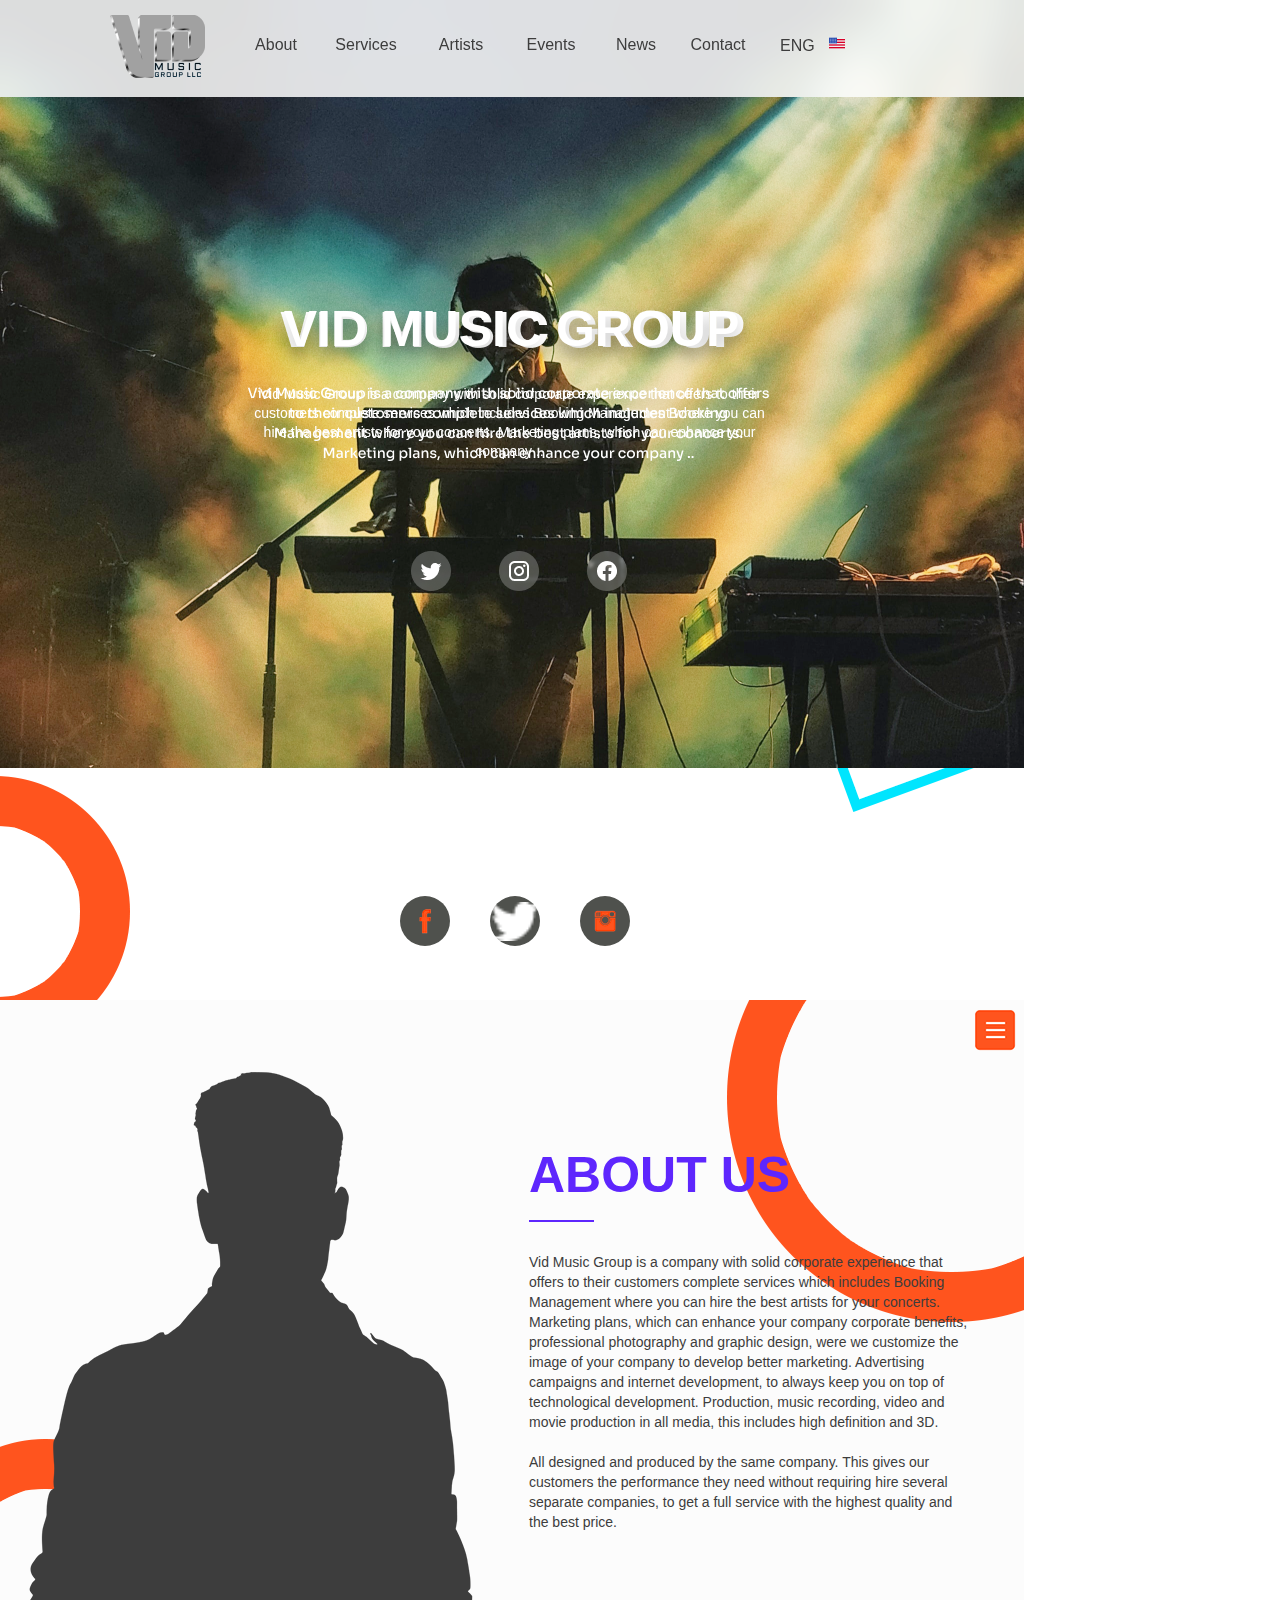
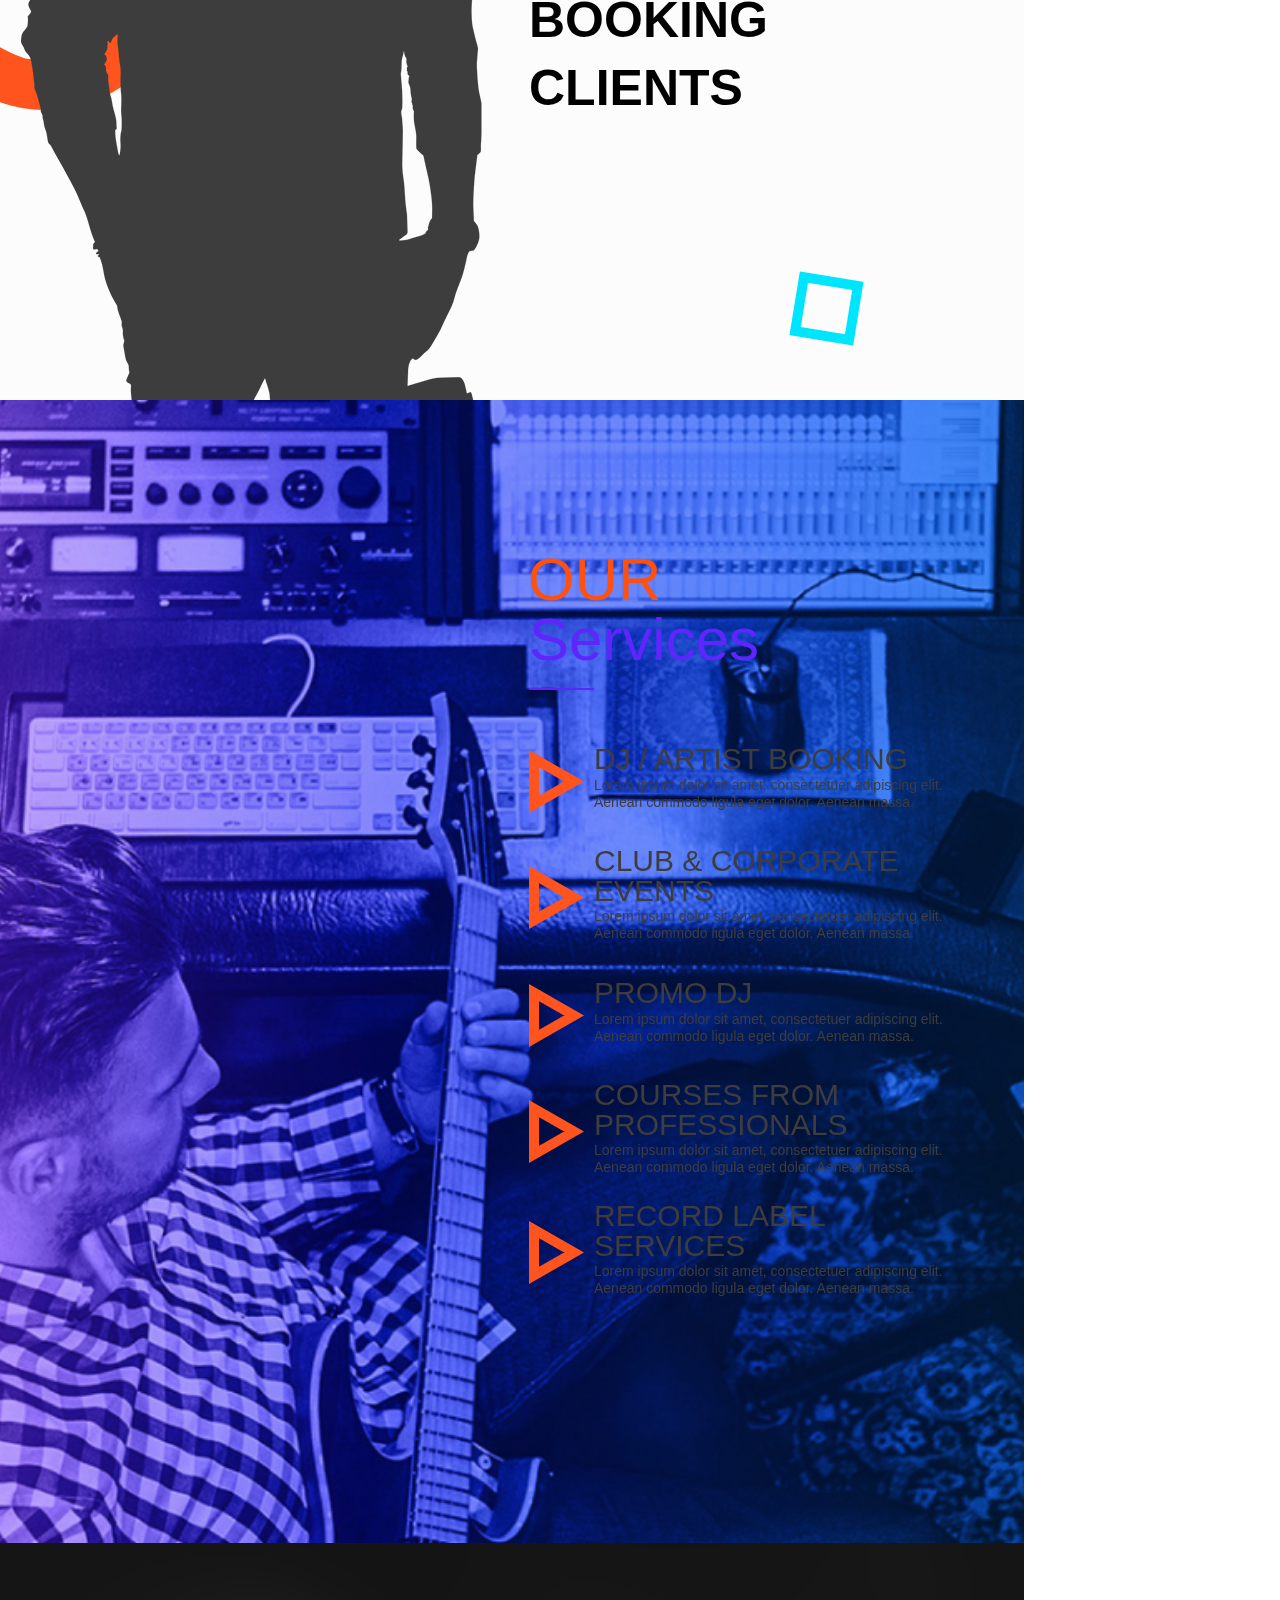
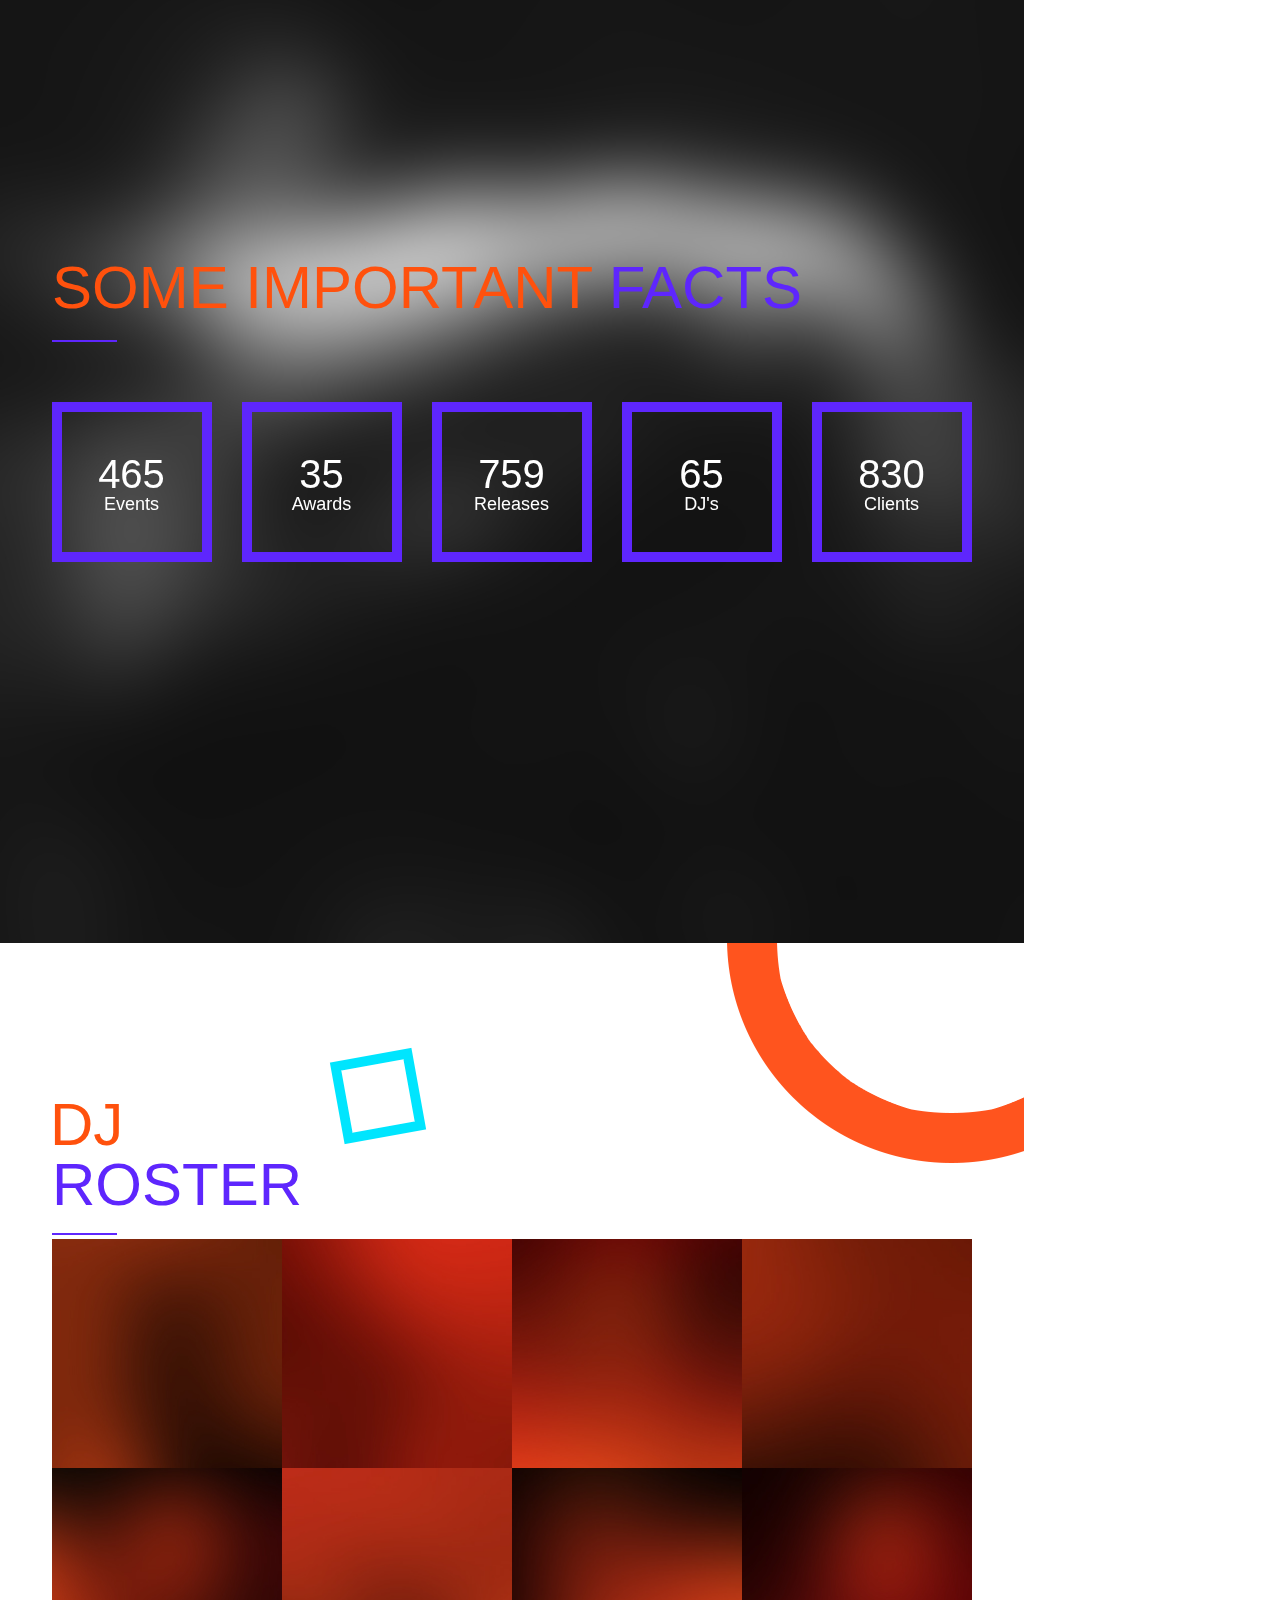
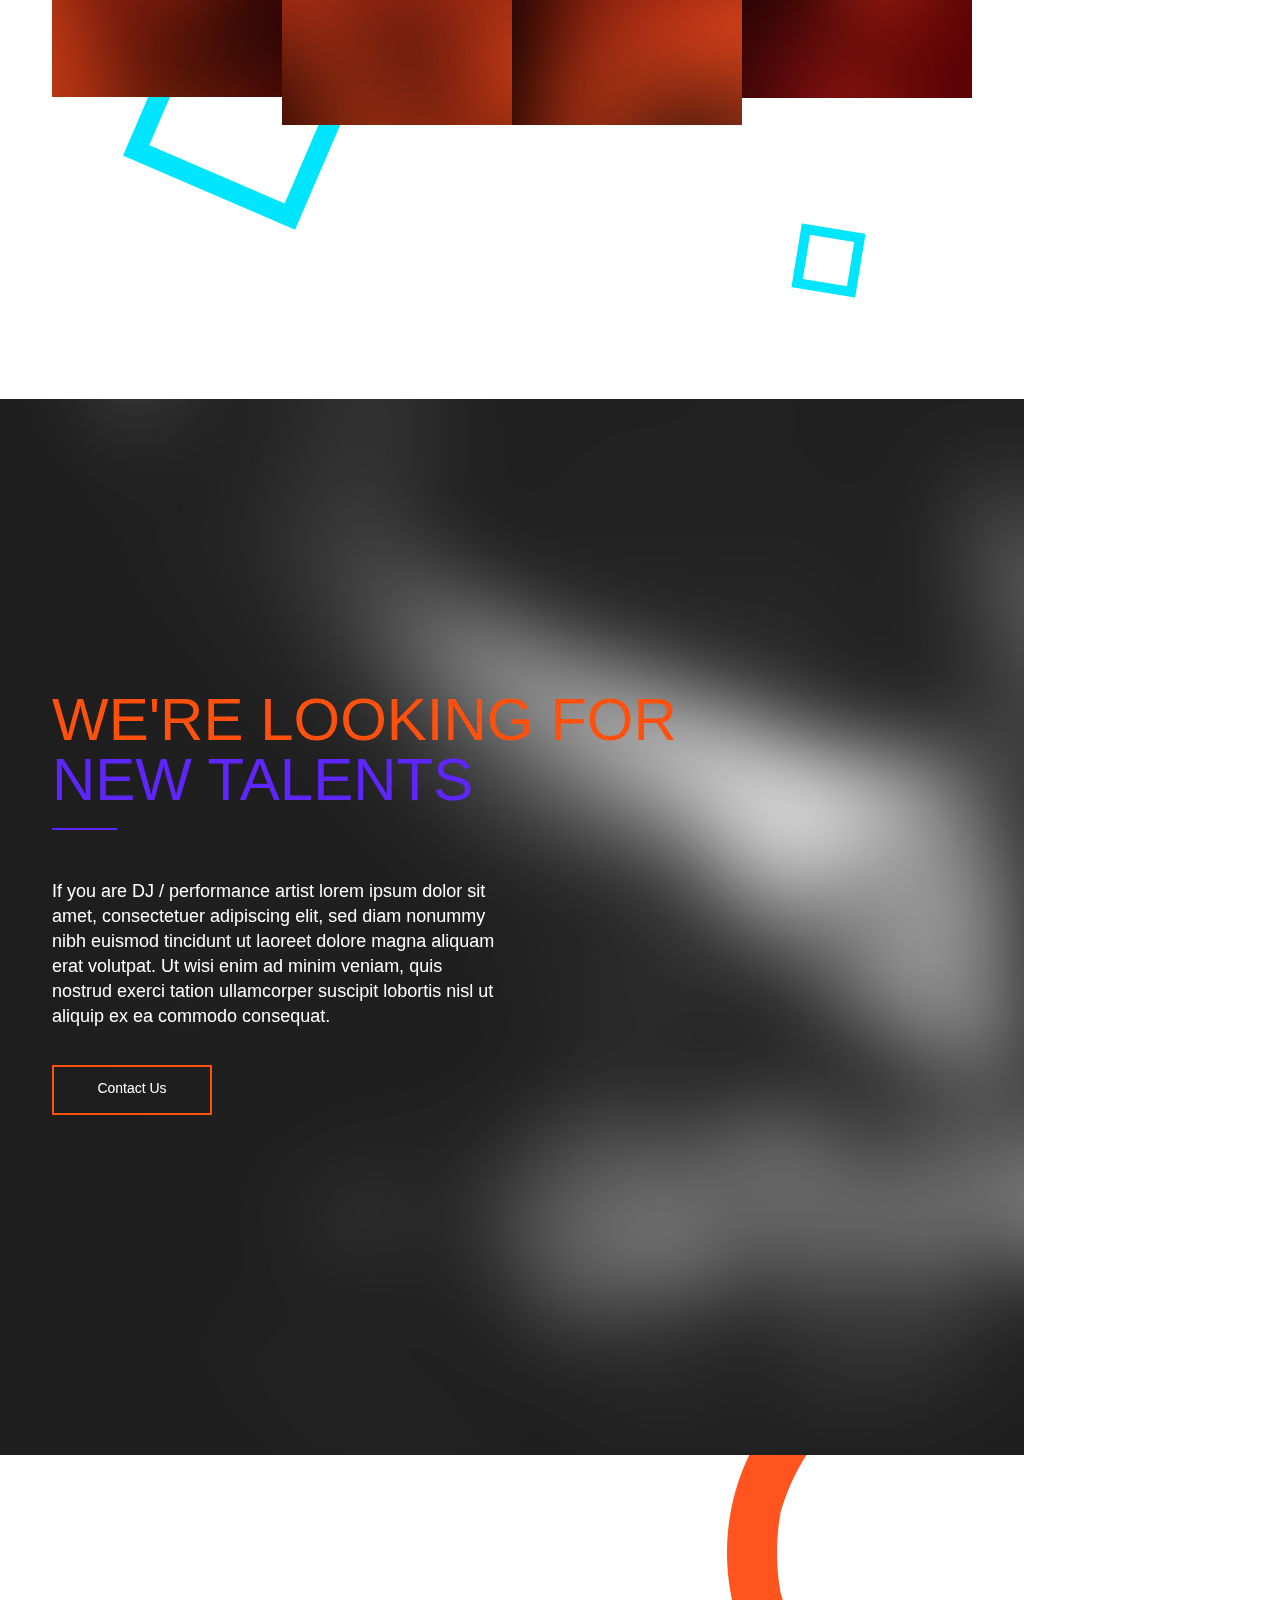
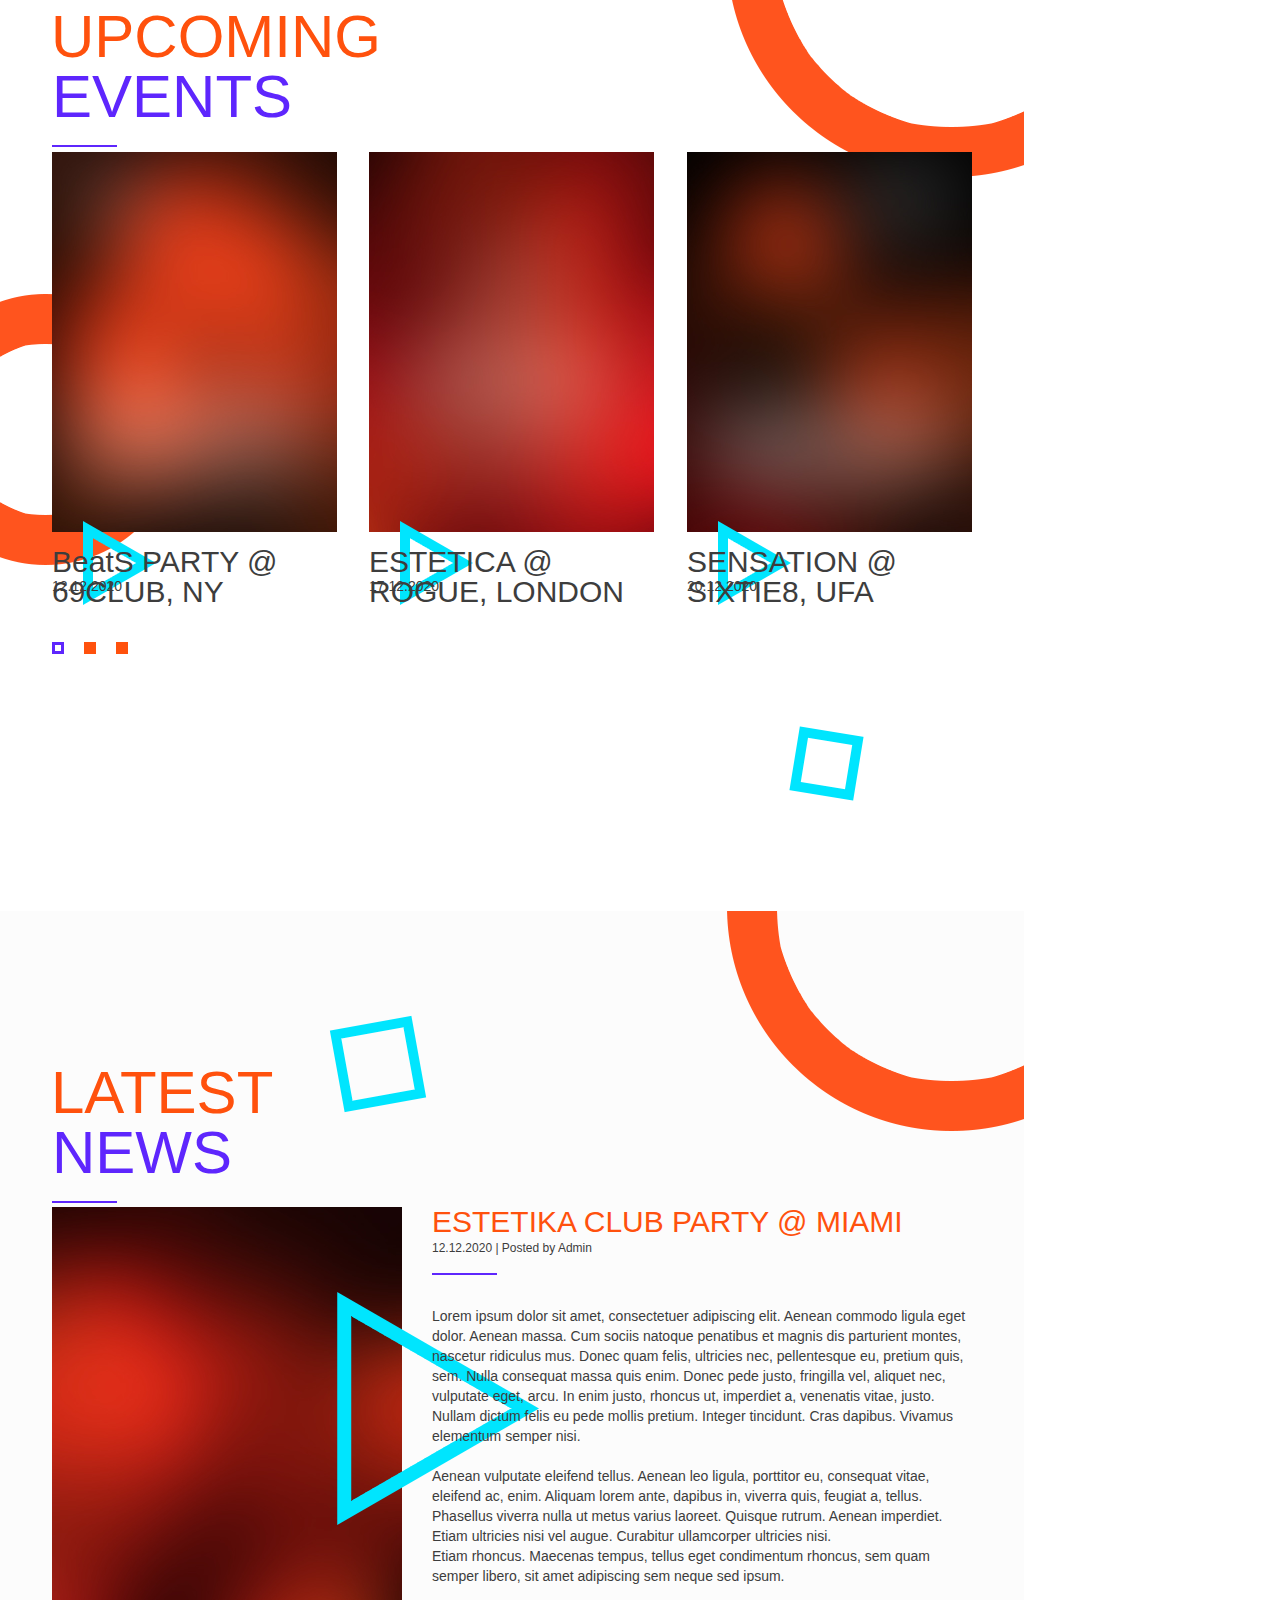
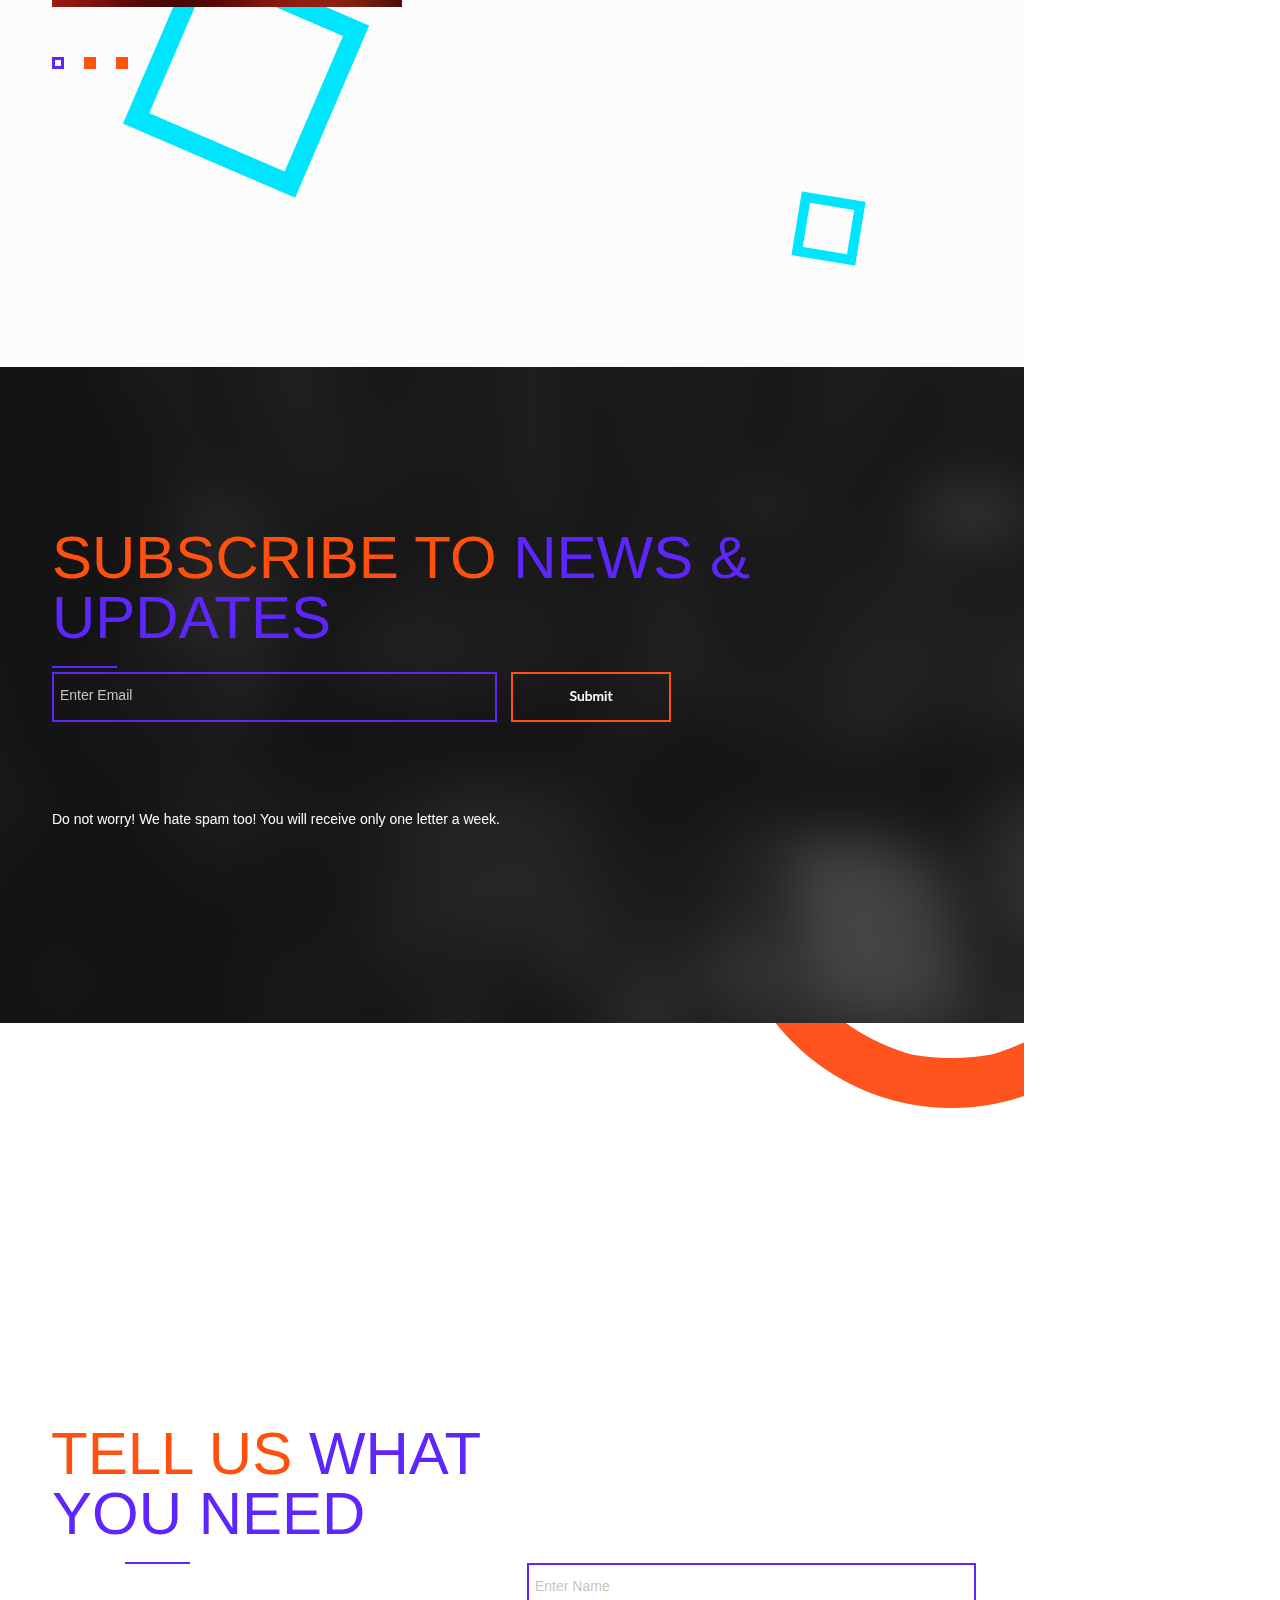
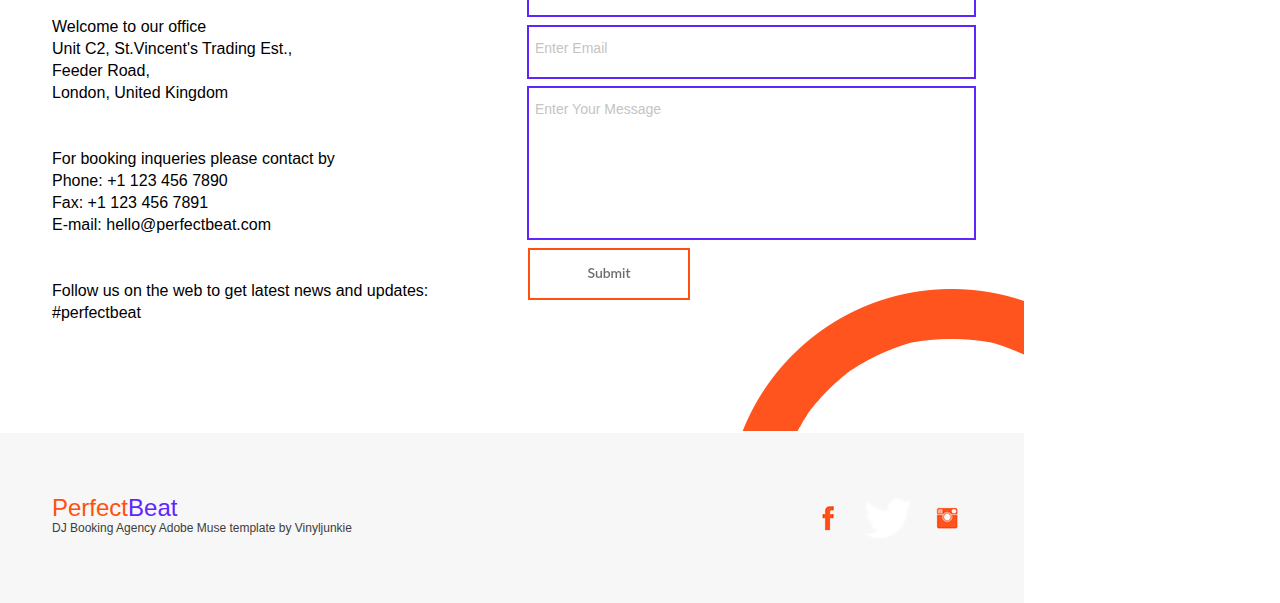
<file: tablet/index.html>
<!DOCTYPE html>
<html class="html" lang="en-GB">
 <head>

  <script type="text/javascript">
   if(typeof Muse == "undefined") window.Muse = {}; window.Muse.assets = {"required":["jquery-1.8.3.min.js", "museutils.js", "jquery.musepolyfill.bgsize.js", "jquery.musemenu.js", "webpro.js", "musewpslideshow.js", "jquery.museoverlay.js", "touchswipe.js", "jquery.scrolleffects.js", "musewpdisclosure.js", "jquery.watch.js", "museredirect.js", "index.css"], "outOfDate":[]};
</script>

  <script src="../scripts/museredirect.js?3899419633" type="text/javascript"></script>

  <script type="text/javascript">
   Muse.Redirect.redirect('tablet', '', '../phone/index.html');
</script>

  <meta http-equiv="Content-type" content="text/html;charset=UTF-8"/>
  <meta name="description" content="Premium Adobe Muse template by Vinyljunkie. Download only at Themeforest.net"/>
  <meta name="keywords" content="adobe muse, muse template, muse theme, onepage, template, themeforest, premium template, free adobe muse template, free muse template, music template, dj, djbooking, promodj, booking agency, party, nightclub, promoter, artist, dj profile, dj page"/>
  <meta name="generator" content="2015.0.2.310"/>
  <link rel="shortcut icon" href="../images/home-favicon.ico?3954250221"/>
  <title>PerfectBeat - DJ Booking Agency Muse template</title>
  <meta name="viewport" content="width=1024"/>
  <link rel="canonical" href="http://design4dj.com/index.html"/>
  <!-- CSS -->
  <link rel="stylesheet" type="text/css" href="../css/site_global.css?4184159348"/>
  <link rel="stylesheet" type="text/css" href="css/index.css?369511512" id="pagesheet"/>
  <!--[if lt IE 9]>
  <link rel="stylesheet" type="text/css" href="css/iefonts_index.css?4012068103"/>
  <![endif]-->
  <!-- Other scripts -->
  <script type="text/javascript">
   document.documentElement.className += ' js';
var __adobewebfontsappname__ = "muse";
</script>
  <!-- JS includes -->
  <script type="text/javascript">
   document.write('\x3Cscript src="' + (document.location.protocol == 'https:' ? 'https:' : 'http:') + '//webfonts.creativecloud.com/montserrat:n4:default;lato:n3,n4,n7:default;bebas-neue:n4:default.js" type="text/javascript">\x3C/script>');
</script>
  <!--[if lt IE 9]>
  <script src="../scripts/html5shiv.js?4241844378" type="text/javascript"></script>
  <![endif]-->
   </head>
 <body>

  <div class="clearfix" id="page"><!-- column -->
   <div class="position_content" id="page_position_content">
    <div class="clearfix colelem" id="pu2220"><!-- group -->
     <div class="clearfix grpelem" id="u2220"><!-- group -->
      <a class="anchor_item grpelem" id="top"></a>
     </div>
     <a class="nonblock nontext social_btn_insta social_btn museBGSize grpelem" id="u2160" href="https://instagram.com/tools4dj/" title="Instagram"><!-- simple frame --></a>
     <a class="nonblock nontext social_btn_tw social_btn museBGSize grpelem" id="u2161" href="https://twitter.com/iamvinyljunkie" title="Twitter"><!-- simple frame --></a>
     <a class="nonblock nontext social_btn_fb social_btn museBGSize grpelem" id="u2162" href="https://www.facebook.com/iamvinyljunkie" title="Facebook"><!-- simple frame --></a>
     <nav class="MenuBar clearfix grpelem" id="menuu2170"><!-- horizontal box -->
       <div class="MenuItemContainer clearfix grpelem" id="uLogo">
         <a href="/">
           <img alt="Home" src="../images/logo.png"/ height="63px" width="95px">
         </a>
       </div>
      <div class="MenuItemContainer clearfix grpelem" id="u2171"><!-- vertical box -->
       <a class="nonblock nontext MenuItem MenuItemWithSubMenu anim_swing clearfix colelem" id="u2172" href="index.html#about"><!-- horizontal box --><div class="MenuItemLabel NoWrap clearfix grpelem menu_options"><!-- content --><p>About</p></div></a>
      </div>
      <div class="MenuItemContainer clearfix grpelem" id="u2213"><!-- vertical box -->
       <a class="nonblock nontext MenuItem MenuItemWithSubMenu anim_swing clearfix colelem" id="u2214" href="index.html#services"><!-- horizontal box --><div class="MenuItemLabel NoWrap clearfix grpelem menu_options"><!-- content --><p>Services</p></div></a>
      </div>
      <div class="MenuItemContainer clearfix grpelem" id="u2206"><!-- vertical box -->
       <a class="nonblock nontext MenuItem MenuItemWithSubMenu anim_swing clearfix colelem" id="u2207" href="index.html#artists"><!-- horizontal box --><div class="MenuItemLabel NoWrap clearfix grpelem menu_options"><!-- content --><p>Artists</p></div></a>
      </div>
      <div class="MenuItemContainer clearfix grpelem" id="u2178"><!-- vertical box -->
       <a class="nonblock nontext MenuItem MenuItemWithSubMenu anim_swing clearfix colelem" id="u2179" href="index.html#events"><!-- horizontal box --><div class="MenuItemLabel NoWrap clearfix grpelem menu_options"><!-- content --><p>Events</p></div></a>
      </div>
      <div class="MenuItemContainer clearfix grpelem" id="u2199"><!-- vertical box -->
       <a class="nonblock nontext MenuItem MenuItemWithSubMenu anim_swing clearfix colelem" id="u2200" href="index.html#news"><!-- horizontal box --><div class="MenuItemLabel NoWrap clearfix grpelem menu_options"><!-- content --><p>News</p></div></a>
      </div>
      <div class="MenuItemContainer clearfix grpelem" id="u2185"><!-- vertical box -->
       <a class="nonblock nontext MenuItem MenuItemWithSubMenu anim_swing clearfix colelem" id="u2188" href="index.html#contact"><!-- horizontal box --><div class="MenuItemLabel NoWrap clearfix grpelem menu_options"><!-- content --><p>Contact</p></div></a>
      </div>
      <div class="MenuItemContainer clearfix grpelem uLanguage" id="u2192"><!-- vertical box -->
       <a class="nonblock nontext MenuItem MenuItemWithSubMenu anim_swing clearfix colelem" id="u2195" href="index.html#">
          <div class="MenuItemLabel NoWrap clearfix grpelem" id="menu_options">
           <span class="languageText">ENG</span>
           <img alt="EN" src="../images/us.png">
           <span class="caret"></span>
         </div>
       </a>
      </div>
     </nav>
     <div class="clearfix grpelem" id="u2228"><!-- group -->
      <div class="clearfix grpelem" id="pabout"><!-- column -->
       <a class="anchor_item colelem" id="about"></a>
       <div class="colelem" id="u2229"><!-- simple frame --></div>
      </div>
      <ul class="AccordionWidget clearfix grpelem" id="accordionu2230"><!-- vertical box -->
       <li class="AccordionPanel clearfix colelem" id="u2236"><!-- vertical box --><div class="AccordionPanelTab clearfix colelem" id="u2237-4"><!-- content --><p>About us</p></div><div class="AccordionPanelContent clearfix colelem" id="u2238"><!-- column --><div class="colelem" id="u2239"><!-- simple frame --></div><div class="clearfix colelem" id="u2240-7"><!-- content --><p>Vid Music Group is a company with solid corporate experience that offers to their customers complete services which includes Booking Management where you can hire the best artists for your concerts. Marketing plans, which can enhance your company corporate benefits, professional photography and graphic design, were we customize the image of your company to develop better marketing. Advertising campaigns and internet development, to always keep you on top of technological development. Production, music recording, video and movie production in all media, this includes high definition and 3D.</p><p>&nbsp;</p><p>All designed and produced by the same company. This gives our customers the performance they need without requiring hire several separate companies, to get a full service with the highest quality and the best price.</p></div></div></li>
       <li class="AccordionPanel clearfix colelem" id="u2231"><!-- vertical box --><div class="AccordionPanelTab clearfix colelem" id="u2232-4"><!-- content --><p>Booking</p></div><div class="AccordionPanelContent disn clearfix colelem" id="u2233"><!-- column --><div class="position_content" id="u2233_position_content"><div class="colelem" id="u2234"><!-- simple frame --></div><div class="clearfix colelem" id="u2235-10"><!-- content --><p>With over 20 years experience, Vid Music Group is responsible for the production and signing of contracts, organization and production of public and private concerts, we are a company that is so complete that we manage the whole process requested by you, from booking selected services to logistics and production. For booking, we handle every detail, from the necessary flights, hotels, ground transportation, sound, lighting, staging, backline and miscellaneous equipment, limousines, sound, and lights. Once a customer completed the entertainment request form on our site, an agent will contact you immediately by email or by phone . The agent offers the lowest price for your project until an offer is made and accepted. In addition, to take care of all pre-production tasks, sends a representative to the event to coordinate all the necessary details , making sure you have everything you need and our clients are ready to start exactly at the scheduled time.</p></div></div></div></li>
       <li class="AccordionPanel clearfix colelem" id="u2246"><!-- vertical box --><div class="AccordionPanelTab clearfix colelem" id="u2250-4"><!-- content --><p>Clients</p></div><div class="AccordionPanelContent disn clearfix colelem" id="u2247"><!-- column --><div class="position_content" id="u2247_position_content"><div class="colelem" id="u2248"><!-- simple frame --></div><div class="clearfix colelem" id="u2249-10"><!-- content --><p>For 10 years, Vid Music Group has become the leader in organizing public concerts, corporate events and fundraising worldwide. With our customer service and detail consummate attention, we are proud to say that among our clients are industry leaders such as Toyota, Mazda, MGM, Best Buy, Target, and Madalay Bay, just to name a few. It's a simple concept, we offer a branded website where you can hire the services or artists for your events or products in an easy and quick way , and with the best market prices.</p></div></div></div></li>
      </ul>
     </div>
    </div>
    <div class="clearfix colelem" id="pu2163"><!-- group -->
     <div class="mse_pre_init" id="u2163"><!-- simple frame --></div>
     <div class="PamphletWidget clearfix mse_pre_init" id="pamphletu2747"><!-- none box -->
      <div class="popup_anchor" id="u2748popup">
       <div class="ContainerGroup clearfix" id="u2748"><!-- stack box -->
        <div class="Container invi rgba-background clearfix grpelem" id="u2749"><!-- group -->
         <nav class="MenuBar clearfix grpelem" id="menuu2769"><!-- horizontal box -->
          <div class="MenuItemContainer clearfix grpelem" id="uLogo">
             <a href="/">
               <img alt="Home" src="../images/logo.png"/ height="33px" width="55px">
             </a>
           </div>
          <div class="MenuItemContainer clearfix grpelem" id="u2784"><!-- vertical box -->
           <a class="nonblock nontext MenuItem MenuItemWithSubMenu anim_swing clearfix colelem" id="u2787" href="index.html#top"><!-- horizontal box --><div class="MenuItemLabel NoWrap clearfix grpelem menu_options_vert" id="u2788-4"><!-- content --><p>Home</p></div></a>
          </div>
          <div class="MenuItemContainer clearfix grpelem" id="u2835"><!-- vertical box -->
           <a class="nonblock nontext MenuItem MenuItemWithSubMenu anim_swing clearfix colelem" id="u2838" href="index.html#about"><!-- horizontal box --><div class="MenuItemLabel NoWrap clearfix grpelem menu_options_vert" id="u2839-4"><!-- content --><p>About</p></div></a>
          </div>
          <div class="MenuItemContainer clearfix grpelem" id="u2798"><!-- vertical box -->
           <a class="nonblock nontext MenuItem MenuItemWithSubMenu anim_swing clearfix colelem" id="u2799" href="index.html#services"><!-- horizontal box --><div class="MenuItemLabel NoWrap clearfix grpelem menu_options_vert" id="u2802-4"><!-- content --><p>Services</p></div></a>
          </div>
          <div class="MenuItemContainer clearfix grpelem" id="u2791"><!-- vertical box -->
           <a class="nonblock nontext MenuItem MenuItemWithSubMenu anim_swing clearfix colelem" id="u2792" href="index.html#artists"><!-- horizontal box --><div class="MenuItemLabel NoWrap clearfix grpelem menu_options_vert" id="u2794-4"><!-- content --><p>Artists</p></div></a>
          </div>
          <div class="MenuItemContainer clearfix grpelem" id="u2812"><!-- vertical box -->
           <a class="nonblock nontext MenuItem MenuItemWithSubMenu anim_swing clearfix colelem" id="u2813" href="index.html#events"><!-- horizontal box --><div class="MenuItemLabel NoWrap clearfix grpelem menu_options_vert" id="u2816-4"><!-- content --><p>Events</p></div></a>
          </div>
          <div class="MenuItemContainer clearfix grpelem" id="u2770"><!-- vertical box -->
           <a class="nonblock nontext MenuItem MenuItemWithSubMenu anim_swing clearfix colelem" id="u2771" href="index.html#news"><!-- horizontal box --><div class="MenuItemLabel NoWrap clearfix grpelem menu_options_vert" id="u2772-4"><!-- content --><p>News</p></div></a>
          </div>
          <div class="MenuItemContainer clearfix grpelem" id="u2805"><!-- vertical box -->
           <a class="nonblock nontext MenuItem MenuItemWithSubMenu anim_swing clearfix colelem" id="u2806" href="index.html#contact"><!-- horizontal box --><div class="MenuItemLabel NoWrap clearfix grpelem menu_options_vert" id="u2807-4"><!-- content --><p>Contact</p></div></a>
          </div>
          <div class="MenuItemContainer clearfix grpelem" id="u2777"><!-- vertical box -->
           <a class="nonblock nontext MenuItem MenuItemWithSubMenu anim_swing clearfix colelem  menu_options_vert" id="u2780" href="index.html#">
             <div class="MenuItemLabel NoWrap clearfix grpelem" id="u2782-4">
              <span class="languageText">ENG</span>
              <img alt="EN" src="../images/us.png">
              <span class="caret"></span>
            </div>
           </a>
          </div>
         </nav>
        </div>
       </div>
      </div>
      <div class="ThumbGroup clearfix grpelem" id="u2754"><!-- none box -->
       <div class="popup_anchor">
        <div class="Thumb popup_element museBGSize" id="u2755"><!-- simple frame --></div>
       </div>
      </div>
      <div class="popup_anchor">
       <div class="PamphletCloseButton PamphletLightboxPart popup_element museBGSize" id="u2756"><!-- simple frame --></div>
      </div>
     </div>
     <div class="clearfix mse_pre_init" id="u2157-5"><!-- content -->
      <p><span id="u2157">Vid Music Group</span></p>
     </div>
     <div class="clearfix mse_pre_init" id="u2158-4"><!-- content -->
      <p>Vid Music Group is a company with solid corporate experience that offers to their customers complete services which includes Booking Management where you can hire the best artists for your concerts. Marketing plans, which can enhance your company ..</p>
     </div>
    </div>
    <div class="clearfix colelem" id="u2273"><!-- group -->
     <div class="clearfix grpelem" id="u2274"><!-- column -->
      <a class="anchor_item colelem" id="services"></a>
      <div class="clearfix colelem" id="u2275-5"><!-- content -->
       <p>OUR <span id="u2275-2">Services</span></p>
      </div>
      <div class="colelem" id="u2276"><!-- simple frame --></div>
      <div class="Button services clearfix colelem" id="buttonu2277"><!-- container box -->
       <div class="clearfix colelem" id="u2279-4"><!-- content -->
        <p>DJ / ARTIST BOOKING</p>
       </div>
       <div class="clearfix colelem" id="u2278-4"><!-- content -->
        <p>Lorem ipsum dolor sit amet, consectetuer adipiscing elit. Aenean commodo ligula eget dolor. Aenean massa.</p>
       </div>
      </div>
      <div class="Button services clearfix colelem" id="buttonu2280"><!-- container box -->
       <div class="clearfix colelem" id="u2282-4"><!-- content -->
        <p>CLUB &amp; CORPORATE EVENTS</p>
       </div>
       <div class="clearfix colelem" id="u2281-4"><!-- content -->
        <p>Lorem ipsum dolor sit amet, consectetuer adipiscing elit. Aenean commodo ligula eget dolor. Aenean massa.</p>
       </div>
      </div>
      <div class="Button services clearfix colelem" id="buttonu2283"><!-- container box -->
       <div class="clearfix colelem" id="u2284-4"><!-- content -->
        <p>PROMO DJ</p>
       </div>
       <div class="clearfix colelem" id="u2285-4"><!-- content -->
        <p>Lorem ipsum dolor sit amet, consectetuer adipiscing elit. Aenean commodo ligula eget dolor. Aenean massa.</p>
       </div>
      </div>
      <div class="Button services clearfix colelem" id="buttonu2286"><!-- container box -->
       <div class="clearfix colelem" id="u2287-4"><!-- content -->
        <p>COURSES FROM PROFESSIONALS</p>
       </div>
       <div class="clearfix colelem" id="u2288-4"><!-- content -->
        <p>Lorem ipsum dolor sit amet, consectetuer adipiscing elit. Aenean commodo ligula eget dolor. Aenean massa.</p>
       </div>
      </div>
      <div class="Button services clearfix colelem" id="buttonu2289"><!-- container box -->
       <div class="clearfix colelem" id="u2290-4"><!-- content -->
        <p>RECORD LABEL SERVICES</p>
       </div>
       <div class="clearfix colelem" id="u2291-4"><!-- content -->
        <p>Lorem ipsum dolor sit amet, consectetuer adipiscing elit. Aenean commodo ligula eget dolor. Aenean massa.</p>
       </div>
      </div>
     </div>
    </div>
    <div class="museBGSize clearfix colelem" id="u2293"><!-- column -->
     <div class="position_content" id="u2293_position_content">
      <a class="anchor_item colelem" id="facts"></a>
      <div class="clearfix colelem" id="u2294-5"><!-- content -->
       <p>SOME IMPORTANT <span id="u2294-2">FACTS</span></p>
      </div>
      <div class="colelem" id="u2295"><!-- simple frame --></div>
      <div class="clearfix colelem" id="pbuttonu2296"><!-- group -->
       <div class="Button btn_hover2 clearfix grpelem" id="buttonu2296"><!-- container box -->
        <div class="counter clearfix colelem" id="u2298-4"><!-- content -->
         <p>465</p>
        </div>
        <div class="clearfix colelem" id="u2297-4"><!-- content -->
         <p>Events</p>
        </div>
       </div>
       <div class="Button btn_hover2 clearfix grpelem" id="buttonu2299"><!-- container box -->
        <div class="counter clearfix colelem" id="u2300-4"><!-- content -->
         <p>35</p>
        </div>
        <div class="clearfix colelem" id="u2301-4"><!-- content -->
         <p>Awards</p>
        </div>
       </div>
       <div class="Button btn_hover2 clearfix grpelem" id="buttonu2305"><!-- container box -->
        <div class="counter clearfix colelem" id="u2307-4"><!-- content -->
         <p>759</p>
        </div>
        <div class="clearfix colelem" id="u2306-4"><!-- content -->
         <p>Releases</p>
        </div>
       </div>
       <div class="Button btn_hover2 clearfix grpelem" id="buttonu2302"><!-- container box -->
        <div class="counter clearfix colelem" id="u2303-4"><!-- content -->
         <p>65</p>
        </div>
        <div class="clearfix colelem" id="u2304-4"><!-- content -->
         <p>DJ's</p>
        </div>
       </div>
       <div class="Button btn_hover2 clearfix grpelem" id="buttonu2308"><!-- container box -->
        <div class="counter clearfix colelem" id="u2309-4"><!-- content -->
         <p>830</p>
        </div>
        <div class="clearfix colelem" id="u2310-4"><!-- content -->
         <p>Clients</p>
        </div>
       </div>
      </div>
     </div>
    </div>
    <div class="clearfix colelem" id="pu2314"><!-- group -->
     <div class="clearfix grpelem" id="u2314"><!-- column -->
      <a class="anchor_item colelem" id="artists"></a>
      <div class="clearfix colelem" id="u2315-5"><!-- content -->
       <p>DJ <span id="u2315-2">ROSTER</span></p>
      </div>
      <div class="colelem" id="u2316"><!-- simple frame --></div>
     </div>
     <div class="PamphletWidget clearfix widget_invisible grpelem" id="pamphletu2318"><!-- none box -->
      <div class="ThumbGroup clearfix grpelem" id="u2319"><!-- none box -->
       <div class="popup_anchor">
        <div class="Thumb popup_element museBGSize clearfix" id="u2340"><!-- column -->
         <div class="clearfix colelem" id="u2341-4"><!-- content -->
          <p id="u2341-2">Sven VATH</p>
         </div>
         <div class="clearfix colelem" id="u2343-4"><!-- content -->
          <p id="u2343-2">Cocoon Records / Germany</p>
         </div>
         <div class="colelem" id="u2342"><!-- simple frame --></div>
        </div>
       </div>
       <div class="popup_anchor">
        <div class="Thumb popup_element museBGSize clearfix" id="u2348"><!-- column -->
         <div class="clearfix colelem" id="u2349-4"><!-- content -->
          <p id="u2349-2">RON TRENT</p>
         </div>
         <div class="clearfix colelem" id="u2351-4"><!-- content -->
          <p id="u2351-2">Ital Foods / USA</p>
         </div>
         <div class="colelem" id="u2350"><!-- simple frame --></div>
        </div>
       </div>
       <div class="popup_anchor">
        <div class="Thumb popup_element museBGSize clearfix" id="u2324"><!-- column -->
         <div class="clearfix colelem" id="u2326-4"><!-- content -->
          <p id="u2326-2">LOCO DICE</p>
         </div>
         <div class="clearfix colelem" id="u2325-4"><!-- content -->
          <p id="u2325-2">Germany</p>
         </div>
         <div class="colelem" id="u2327"><!-- simple frame --></div>
        </div>
       </div>
       <div class="popup_anchor">
        <div class="Thumb popup_element museBGSize clearfix" id="u2336"><!-- column -->
         <div class="clearfix colelem" id="u2339-4"><!-- content -->
          <p id="u2339-2">RICHIE HAWTIN</p>
         </div>
         <div class="clearfix colelem" id="u2337-4"><!-- content -->
          <p id="u2337-2">Minus / Germany</p>
         </div>
         <div class="colelem" id="u2338"><!-- simple frame --></div>
        </div>
       </div>
       <div class="popup_anchor">
        <div class="Thumb popup_element museBGSize clearfix" id="u2332"><!-- column -->
         <div class="clearfix colelem" id="u2334-4"><!-- content -->
          <p id="u2334-2">MATADOR</p>
         </div>
         <div class="clearfix colelem" id="u2335-4"><!-- content -->
          <p id="u2335-2">Minus / Ireland</p>
         </div>
         <div class="colelem" id="u2333"><!-- simple frame --></div>
        </div>
       </div>
       <div class="popup_anchor">
        <div class="Thumb popup_element museBGSize clearfix" id="u2320"><!-- column -->
         <div class="clearfix colelem" id="u2322-4"><!-- content -->
          <p id="u2322-2">KENNY LARKIN</p>
         </div>
         <div class="clearfix colelem" id="u2323-4"><!-- content -->
          <p id="u2323-2">Warp Records / USA</p>
         </div>
         <div class="colelem" id="u2321"><!-- simple frame --></div>
        </div>
       </div>
       <div class="popup_anchor">
        <div class="Thumb popup_element museBGSize clearfix" id="u2328"><!-- column -->
         <div class="clearfix colelem" id="u2331-4"><!-- content -->
          <p id="u2331-2">SETH TROXLER</p>
         </div>
         <div class="clearfix colelem" id="u2330-4"><!-- content -->
          <p id="u2330-2">Spectral Sound / UK</p>
         </div>
         <div class="colelem" id="u2329"><!-- simple frame --></div>
        </div>
       </div>
       <div class="popup_anchor">
        <div class="Thumb popup_element museBGSize clearfix" id="u2344"><!-- column -->
         <div class="clearfix colelem" id="u2346-4"><!-- content -->
          <p id="u2346-2">Magda</p>
         </div>
         <div class="clearfix colelem" id="u2347-4"><!-- content -->
          <p id="u2347-2">Soniculture / USA</p>
         </div>
         <div class="colelem" id="u2345"><!-- simple frame --></div>
        </div>
       </div>
      </div>
      <div class="popup_anchor" id="u2353popup">
       <div class="ContainerGroup rgba-background clearfix" id="u2353"><!-- stack box -->
        <div class="Container museBGSize clearfix grpelem" id="u2410"><!-- group -->
         <div class="clearfix grpelem" id="u2419"><!-- column -->
          <div class="clearfix colelem" id="u2420-4"><!-- content -->
           <p>SVEN VATH</p>
          </div>
          <div class="colelem" id="u2422"><!-- simple frame --></div>
          <div class="clearfix colelem" id="pu2414-7"><!-- group -->
           <div class="clearfix grpelem" id="u2414-7"><!-- content -->
            <p>Lorem ipsum dolor sit amet, consectetuer adipiscing elit, sed diam nonummy nibh euismod tincidunt ut laoreet dolore magna aliquam erat volutpat. Ut wisi enim ad minim veniam, quis nostrud exerci tation ullamcorper suscipit lobortis nisl ut aliquip ex ea commodo consequat.</p>
            <p>&nbsp;</p>
            <p>Duis autem vel eum iriure dolor in hendrerit in vulputate velit esse molestie consequat, vel illum dolore eu feugiat nulla facilisis at vero eros et accumsan et iusto odio dignissim qui blandit praesent luptatum zzril delenit augue duis dolore te feugait nulla facilisi.</p>
           </div>
           <div class="grpelem" id="u2417"><!-- custom html -->
            <iframe width="100%" height="166" scrolling="no" frameborder="no" src="https://w.soundcloud.com/player/?url=https%3A//api.soundcloud.com/tracks/131946394&amp;color=ff510d&amp;auto_play=false&amp;hide_related=false&amp;show_comments=true&amp;show_user=true&amp;show_reposts=false"></iframe>
</div>
          </div>
          <div class="clearfix colelem" id="pu2415-4"><!-- group -->
           <div class="clearfix grpelem" id="u2415-4"><!-- content -->
            <p><span id="u2415">www.svenvath.de</span></p>
           </div>
           <div class="clearfix grpelem" id="u2416-4"><!-- content -->
            <p><span id="u2416">facebook</span></p>
           </div>
           <div class="clearfix grpelem" id="u2411-4"><!-- content -->
            <p><span id="u2411">twitter</span></p>
           </div>
           <div class="clearfix grpelem" id="u2421-4"><!-- content -->
            <p><span id="u2421">soundcloud</span></p>
           </div>
           <div class="clearfix grpelem" id="u2423-4"><!-- content -->
            <p><span id="u2423">beatport</span></p>
           </div>
           <div class="clearfix grpelem" id="u2413-4"><!-- content -->
            <p><span id="u2413">instagram</span></p>
           </div>
          </div>
         </div>
         <div class="clearfix grpelem" id="u2412-4"><!-- content -->
          <p>Cocoon Records / Germany</p>
         </div>
        </div>
        <div class="Container invi museBGSize clearfix grpelem" id="u2452"><!-- group -->
         <div class="clearfix grpelem" id="u2462"><!-- column -->
          <div class="clearfix colelem" id="u2455-4"><!-- content -->
           <p>RON TRENT</p>
          </div>
          <div class="colelem" id="u2453"><!-- simple frame --></div>
          <div class="clearfix colelem" id="pu2454-7"><!-- group -->
           <div class="clearfix grpelem" id="u2454-7"><!-- content -->
            <p>Lorem ipsum dolor sit amet, consectetuer adipiscing elit, sed diam nonummy nibh euismod tincidunt ut laoreet dolore magna aliquam erat volutpat. Ut wisi enim ad minim veniam, quis nostrud exerci tation ullamcorper suscipit lobortis nisl ut aliquip ex ea commodo consequat.</p>
            <p>&nbsp;</p>
            <p>Duis autem vel eum iriure dolor in hendrerit in vulputate velit esse molestie consequat, vel illum dolore eu feugiat nulla facilisis at vero eros et accumsan et iusto odio dignissim qui blandit praesent luptatum zzril delenit augue duis dolore te feugait nulla facilisi.</p>
           </div>
           <div class="grpelem" id="u2457"><!-- custom html -->
            <iframe width="100%" height="166" scrolling="no" frameborder="no" src="https://w.soundcloud.com/player/?url=https%3A//api.soundcloud.com/tracks/131946394&amp;color=ff510d&amp;auto_play=false&amp;hide_related=false&amp;show_comments=true&amp;show_user=true&amp;show_reposts=false"></iframe>
</div>
          </div>
          <div class="clearfix colelem" id="pu2459-4"><!-- group -->
           <div class="clearfix grpelem" id="u2459-4"><!-- content -->
            <p><span id="u2459">www.rontrent.com</span></p>
           </div>
           <div class="clearfix grpelem" id="u2465-4"><!-- content -->
            <p><span id="u2465">facebook</span></p>
           </div>
           <div class="clearfix grpelem" id="u2464-4"><!-- content -->
            <p><span id="u2464">twitter</span></p>
           </div>
           <div class="clearfix grpelem" id="u2456-4"><!-- content -->
            <p><span id="u2456">soundcloud</span></p>
           </div>
           <div class="clearfix grpelem" id="u2463-4"><!-- content -->
            <p><span id="u2463">beatport</span></p>
           </div>
           <div class="clearfix grpelem" id="u2460-4"><!-- content -->
            <p><span id="u2460">instagram</span></p>
           </div>
          </div>
         </div>
         <div class="clearfix grpelem" id="u2461-4"><!-- content -->
          <p>Italian Foods / USA</p>
         </div>
        </div>
        <div class="Container invi museBGSize clearfix grpelem" id="u2438"><!-- group -->
         <div class="clearfix grpelem" id="u2439"><!-- column -->
          <div class="clearfix colelem" id="u2443-4"><!-- content -->
           <p>LOCO DICE</p>
          </div>
          <div class="colelem" id="u2442"><!-- simple frame --></div>
          <div class="clearfix colelem" id="pu2450-7"><!-- group -->
           <div class="clearfix grpelem" id="u2450-7"><!-- content -->
            <p>Lorem ipsum dolor sit amet, consectetuer adipiscing elit, sed diam nonummy nibh euismod tincidunt ut laoreet dolore magna aliquam erat volutpat. Ut wisi enim ad minim veniam, quis nostrud exerci tation ullamcorper suscipit lobortis nisl ut aliquip ex ea commodo consequat.</p>
            <p>&nbsp;</p>
            <p>Duis autem vel eum iriure dolor in hendrerit in vulputate velit esse molestie consequat, vel illum dolore eu feugiat nulla facilisis at vero eros et accumsan et iusto odio dignissim qui blandit praesent luptatum zzril delenit augue duis dolore te feugait nulla facilisi.</p>
           </div>
           <div class="grpelem" id="u2445"><!-- custom html -->
            <iframe width="100%" height="166" scrolling="no" frameborder="no" src="https://w.soundcloud.com/player/?url=https%3A//api.soundcloud.com/tracks/131946394&amp;color=ff510d&amp;auto_play=false&amp;hide_related=false&amp;show_comments=true&amp;show_user=true&amp;show_reposts=false"></iframe>
</div>
          </div>
          <div class="clearfix colelem" id="pu2441-4"><!-- group -->
           <div class="clearfix grpelem" id="u2441-4"><!-- content -->
            <p><span id="u2441">www.locodice.com</span></p>
           </div>
           <div class="clearfix grpelem" id="u2440-4"><!-- content -->
            <p><span id="u2440">facebook</span></p>
           </div>
           <div class="clearfix grpelem" id="u2448-4"><!-- content -->
            <p><span id="u2448">twitter</span></p>
           </div>
           <div class="clearfix grpelem" id="u2449-4"><!-- content -->
            <p><span id="u2449">soundcloud</span></p>
           </div>
           <div class="clearfix grpelem" id="u2444-4"><!-- content -->
            <p><span id="u2444">beatport</span></p>
           </div>
           <div class="clearfix grpelem" id="u2451-4"><!-- content -->
            <p><span id="u2451">instagram</span></p>
           </div>
          </div>
         </div>
         <div class="clearfix grpelem" id="u2447-4"><!-- content -->
          <p>Germany</p>
         </div>
        </div>
        <div class="Container invi museBGSize clearfix grpelem" id="u2368"><!-- group -->
         <div class="clearfix grpelem" id="u2381"><!-- column -->
          <div class="clearfix colelem" id="u2372-4"><!-- content -->
           <p>RICHIE HAWTIN</p>
          </div>
          <div class="colelem" id="u2370"><!-- simple frame --></div>
          <div class="clearfix colelem" id="pu2380-7"><!-- group -->
           <div class="clearfix grpelem" id="u2380-7"><!-- content -->
            <p>Lorem ipsum dolor sit amet, consectetuer adipiscing elit, sed diam nonummy nibh euismod tincidunt ut laoreet dolore magna aliquam erat volutpat. Ut wisi enim ad minim veniam, quis nostrud exerci tation ullamcorper suscipit lobortis nisl ut aliquip ex ea commodo consequat.</p>
            <p>&nbsp;</p>
            <p>Duis autem vel eum iriure dolor in hendrerit in vulputate velit esse molestie consequat, vel illum dolore eu feugiat nulla facilisis at vero eros et accumsan et iusto odio dignissim qui blandit praesent luptatum zzril delenit augue duis dolore te feugait nulla facilisi.</p>
           </div>
           <div class="grpelem" id="u2377"><!-- custom html -->
            <iframe width="100%" height="166" scrolling="no" frameborder="no" src="https://w.soundcloud.com/player/?url=https%3A//api.soundcloud.com/tracks/131946394&amp;color=ff510d&amp;auto_play=false&amp;hide_related=false&amp;show_comments=true&amp;show_user=true&amp;show_reposts=false"></iframe>
</div>
          </div>
          <div class="clearfix colelem" id="pu2376-4"><!-- group -->
           <div class="clearfix grpelem" id="u2376-4"><!-- content -->
            <p><span id="u2376">www.rhawtin.de</span></p>
           </div>
           <div class="clearfix grpelem" id="u2371-4"><!-- content -->
            <p><span id="u2371">facebook</span></p>
           </div>
           <div class="clearfix grpelem" id="u2373-4"><!-- content -->
            <p><span id="u2373">twitter</span></p>
           </div>
           <div class="clearfix grpelem" id="u2374-4"><!-- content -->
            <p><span id="u2374">soundcloud</span></p>
           </div>
           <div class="clearfix grpelem" id="u2379-4"><!-- content -->
            <p><span id="u2379">beatport</span></p>
           </div>
           <div class="clearfix grpelem" id="u2375-4"><!-- content -->
            <p><span id="u2375">instagram</span></p>
           </div>
          </div>
         </div>
         <div class="clearfix grpelem" id="u2369-4"><!-- content -->
          <p>Minus / Germany</p>
         </div>
        </div>
        <div class="Container invi museBGSize clearfix grpelem" id="u2382"><!-- group -->
         <div class="clearfix grpelem" id="u2387"><!-- column -->
          <div class="clearfix colelem" id="u2395-4"><!-- content -->
           <p>MATADOR</p>
          </div>
          <div class="colelem" id="u2384"><!-- simple frame --></div>
          <div class="clearfix colelem" id="pu2390-7"><!-- group -->
           <div class="clearfix grpelem" id="u2390-7"><!-- content -->
            <p>Lorem ipsum dolor sit amet, consectetuer adipiscing elit, sed diam nonummy nibh euismod tincidunt ut laoreet dolore magna aliquam erat volutpat. Ut wisi enim ad minim veniam, quis nostrud exerci tation ullamcorper suscipit lobortis nisl ut aliquip ex ea commodo consequat.</p>
            <p>&nbsp;</p>
            <p>Duis autem vel eum iriure dolor in hendrerit in vulputate velit esse molestie consequat, vel illum dolore eu feugiat nulla facilisis at vero eros et accumsan et iusto odio dignissim qui blandit praesent luptatum zzril delenit augue duis dolore te feugait nulla facilisi.</p>
           </div>
           <div class="grpelem" id="u2391"><!-- custom html -->
            <iframe width="100%" height="166" scrolling="no" frameborder="no" src="https://w.soundcloud.com/player/?url=https%3A//api.soundcloud.com/tracks/131946394&amp;color=ff510d&amp;auto_play=false&amp;hide_related=false&amp;show_comments=true&amp;show_user=true&amp;show_reposts=false"></iframe>
</div>
          </div>
          <div class="clearfix colelem" id="pu2393-4"><!-- group -->
           <div class="clearfix grpelem" id="u2393-4"><!-- content -->
            <p><span id="u2393">www.matador.com</span></p>
           </div>
           <div class="clearfix grpelem" id="u2386-4"><!-- content -->
            <p><span id="u2386">facebook</span></p>
           </div>
           <div class="clearfix grpelem" id="u2383-4"><!-- content -->
            <p><span id="u2383">twitter</span></p>
           </div>
           <div class="clearfix grpelem" id="u2385-4"><!-- content -->
            <p><span id="u2385">soundcloud</span></p>
           </div>
           <div class="clearfix grpelem" id="u2389-4"><!-- content -->
            <p><span id="u2389">beatport</span></p>
           </div>
           <div class="clearfix grpelem" id="u2388-4"><!-- content -->
            <p><span id="u2388">instagram</span></p>
           </div>
          </div>
         </div>
         <div class="clearfix grpelem" id="u2394-4"><!-- content -->
          <p>Minus / Ireland</p>
         </div>
        </div>
        <div class="Container invi museBGSize clearfix grpelem" id="u2424"><!-- group -->
         <div class="clearfix grpelem" id="u2425"><!-- column -->
          <div class="clearfix colelem" id="u2427-4"><!-- content -->
           <p>KENNY LARKIN</p>
          </div>
          <div class="colelem" id="u2433"><!-- simple frame --></div>
          <div class="clearfix colelem" id="pu2434-7"><!-- group -->
           <div class="clearfix grpelem" id="u2434-7"><!-- content -->
            <p>Lorem ipsum dolor sit amet, consectetuer adipiscing elit, sed diam nonummy nibh euismod tincidunt ut laoreet dolore magna aliquam erat volutpat. Ut wisi enim ad minim veniam, quis nostrud exerci tation ullamcorper suscipit lobortis nisl ut aliquip ex ea commodo consequat.</p>
            <p>&nbsp;</p>
            <p>Duis autem vel eum iriure dolor in hendrerit in vulputate velit esse molestie consequat, vel illum dolore eu feugiat nulla facilisis at vero eros et accumsan et iusto odio dignissim qui blandit praesent luptatum zzril delenit augue duis dolore te feugait nulla facilisi.</p>
           </div>
           <div class="grpelem" id="u2428"><!-- custom html -->
            <iframe width="100%" height="166" scrolling="no" frameborder="no" src="https://w.soundcloud.com/player/?url=https%3A//api.soundcloud.com/tracks/131946394&amp;color=ff510d&amp;auto_play=false&amp;hide_related=false&amp;show_comments=true&amp;show_user=true&amp;show_reposts=false"></iframe>
</div>
          </div>
          <div class="clearfix colelem" id="pu2426-4"><!-- group -->
           <div class="clearfix grpelem" id="u2426-4"><!-- content -->
            <p><span id="u2426">www.klarkin.com</span></p>
           </div>
           <div class="clearfix grpelem" id="u2431-4"><!-- content -->
            <p><span id="u2431">facebook</span></p>
           </div>
           <div class="clearfix grpelem" id="u2430-4"><!-- content -->
            <p><span id="u2430">twitter</span></p>
           </div>
           <div class="clearfix grpelem" id="u2436-4"><!-- content -->
            <p><span id="u2436">soundcloud</span></p>
           </div>
           <div class="clearfix grpelem" id="u2437-4"><!-- content -->
            <p><span id="u2437">beatport</span></p>
           </div>
           <div class="clearfix grpelem" id="u2432-4"><!-- content -->
            <p><span id="u2432">instagram</span></p>
           </div>
          </div>
         </div>
         <div class="clearfix grpelem" id="u2435-4"><!-- content -->
          <p>Warp Records / USA</p>
         </div>
        </div>
        <div class="Container invi museBGSize clearfix grpelem" id="u2354"><!-- group -->
         <div class="clearfix grpelem" id="u2361"><!-- column -->
          <div class="clearfix colelem" id="u2367-4"><!-- content -->
           <p>SETH TROXLER</p>
          </div>
          <div class="colelem" id="u2355"><!-- simple frame --></div>
          <div class="clearfix colelem" id="pu2363-7"><!-- group -->
           <div class="clearfix grpelem" id="u2363-7"><!-- content -->
            <p>Lorem ipsum dolor sit amet, consectetuer adipiscing elit, sed diam nonummy nibh euismod tincidunt ut laoreet dolore magna aliquam erat volutpat. Ut wisi enim ad minim veniam, quis nostrud exerci tation ullamcorper suscipit lobortis nisl ut aliquip ex ea commodo consequat.</p>
            <p>&nbsp;</p>
            <p>Duis autem vel eum iriure dolor in hendrerit in vulputate velit esse molestie consequat, vel illum dolore eu feugiat nulla facilisis at vero eros et accumsan et iusto odio dignissim qui blandit praesent luptatum zzril delenit augue duis dolore te feugait nulla facilisi.</p>
           </div>
           <div class="grpelem" id="u2357"><!-- custom html -->
            <iframe width="100%" height="166" scrolling="no" frameborder="no" src="https://w.soundcloud.com/player/?url=https%3A//api.soundcloud.com/tracks/131946394&amp;color=ff510d&amp;auto_play=false&amp;hide_related=false&amp;show_comments=true&amp;show_user=true&amp;show_reposts=false"></iframe>
</div>
          </div>
          <div class="clearfix colelem" id="pu2359-4"><!-- group -->
           <div class="clearfix grpelem" id="u2359-4"><!-- content -->
            <p><span id="u2359">www.sethtroxler.com</span></p>
           </div>
           <div class="clearfix grpelem" id="u2366-4"><!-- content -->
            <p><span id="u2366">facebook</span></p>
           </div>
           <div class="clearfix grpelem" id="u2364-4"><!-- content -->
            <p><span id="u2364">twitter</span></p>
           </div>
           <div class="clearfix grpelem" id="u2362-4"><!-- content -->
            <p><span id="u2362">soundcloud</span></p>
           </div>
           <div class="clearfix grpelem" id="u2365-4"><!-- content -->
            <p><span id="u2365">beatport</span></p>
           </div>
           <div class="clearfix grpelem" id="u2356-4"><!-- content -->
            <p><span id="u2356">instagram</span></p>
           </div>
          </div>
         </div>
         <div class="clearfix grpelem" id="u2360-4"><!-- content -->
          <p>Spectral Sound / UK</p>
         </div>
        </div>
        <div class="Container invi museBGSize clearfix grpelem" id="u2396"><!-- group -->
         <div class="clearfix grpelem" id="u2402"><!-- column -->
          <div class="clearfix colelem" id="u2401-4"><!-- content -->
           <p>MAGDA</p>
          </div>
          <div class="colelem" id="u2406"><!-- simple frame --></div>
          <div class="clearfix colelem" id="pu2399-7"><!-- group -->
           <div class="clearfix grpelem" id="u2399-7"><!-- content -->
            <p>Lorem ipsum dolor sit amet, consectetuer adipiscing elit, sed diam nonummy nibh euismod tincidunt ut laoreet dolore magna aliquam erat volutpat. Ut wisi enim ad minim veniam, quis nostrud exerci tation ullamcorper suscipit lobortis nisl ut aliquip ex ea commodo consequat.</p>
            <p>&nbsp;</p>
            <p>Duis autem vel eum iriure dolor in hendrerit in vulputate velit esse molestie consequat, vel illum dolore eu feugiat nulla facilisis at vero eros et accumsan et iusto odio dignissim qui blandit praesent luptatum zzril delenit augue duis dolore te feugait nulla facilisi.</p>
           </div>
           <div class="grpelem" id="u2407"><!-- custom html -->
            <iframe width="100%" height="166" scrolling="no" frameborder="no" src="https://w.soundcloud.com/player/?url=https%3A//api.soundcloud.com/tracks/131946394&amp;color=ff510d&amp;auto_play=false&amp;hide_related=false&amp;show_comments=true&amp;show_user=true&amp;show_reposts=false"></iframe>
</div>
          </div>
          <div class="clearfix colelem" id="pu2403-4"><!-- group -->
           <div class="clearfix grpelem" id="u2403-4"><!-- content -->
            <p><span id="u2403">www.magda.com</span></p>
           </div>
           <div class="clearfix grpelem" id="u2405-4"><!-- content -->
            <p><span id="u2405">facebook</span></p>
           </div>
           <div class="clearfix grpelem" id="u2397-4"><!-- content -->
            <p><span id="u2397">twitter</span></p>
           </div>
           <div class="clearfix grpelem" id="u2400-4"><!-- content -->
            <p><span id="u2400">soundcloud</span></p>
           </div>
           <div class="clearfix grpelem" id="u2404-4"><!-- content -->
            <p><span id="u2404">beatport</span></p>
           </div>
           <div class="clearfix grpelem" id="u2409-4"><!-- content -->
            <p><span id="u2409">instagram</span></p>
           </div>
          </div>
         </div>
         <div class="clearfix grpelem" id="u2398-4"><!-- content -->
          <p>Soniculture / USA</p>
         </div>
        </div>
       </div>
      </div>
      <div class="popup_anchor">
       <div class="PamphletPrevButton PamphletLightboxPart popup_element" id="u2352"><!-- simple frame --></div>
      </div>
      <div class="popup_anchor">
       <div class="PamphletNextButton PamphletLightboxPart popup_element" id="u2467"><!-- simple frame --></div>
      </div>
      <div class="popup_anchor">
       <div class="PamphletCloseButton PamphletLightboxPart popup_element" id="u2466"><!-- simple frame --></div>
      </div>
     </div>
    </div>
    <div class="museBGSize clearfix colelem" id="u2468"><!-- column -->
     <div class="position_content" id="u2468_position_content">
      <a class="anchor_item colelem" id="lookingfor"></a>
      <div class="clearfix colelem" id="u2469-5"><!-- content -->
       <p>WE'RE LOOKING FOR <span id="u2469-2">NEW TALENTS</span></p>
      </div>
      <div class="colelem" id="u2471"><!-- simple frame --></div>
      <div class="clearfix colelem" id="u2470-4"><!-- content -->
       <p>If you are DJ / performance artist lorem ipsum dolor sit amet, consectetuer adipiscing elit, sed diam nonummy nibh euismod tincidunt ut laoreet dolore magna aliquam erat volutpat. Ut wisi enim ad minim veniam, quis nostrud exerci tation ullamcorper suscipit lobortis nisl ut aliquip ex ea commodo consequat.</p>
      </div>
      <a class="nonblock nontext anim_swing btn_hover1 clearfix colelem" id="u2472-4" href="index.html#contact"><!-- content --><p id="u2472-2">Contact Us</p></a>
     </div>
    </div>
    <div class="clearfix colelem" id="pu2474"><!-- group -->
     <div class="clearfix grpelem" id="u2474"><!-- column -->
      <a class="anchor_item colelem" id="events"></a>
      <div class="clearfix colelem" id="u2475-5"><!-- content -->
       <p>UPCOMING <span id="u2475-2">EVENTS</span></p>
      </div>
      <div class="colelem" id="u2476"><!-- simple frame --></div>
     </div>
     <div class="PamphletWidget clearfix grpelem" id="pamphletu2477"><!-- none box -->
      <div class="ThumbGroup clearfix grpelem" id="u2478"><!-- none box -->
       <div class="popup_anchor">
        <div class="Thumb popup_element" id="u2481"><!-- simple frame --></div>
       </div>
       <div class="popup_anchor">
        <div class="Thumb popup_element" id="u2480"><!-- simple frame --></div>
       </div>
       <div class="popup_anchor">
        <div class="Thumb popup_element" id="u2479"><!-- simple frame --></div>
       </div>
      </div>
      <div class="popup_anchor" id="u2488popup">
       <div class="ContainerGroup clearfix" id="u2488"><!-- stack box -->
        <div class="Container clearfix grpelem" id="u2489"><!-- group -->
         <div class="Button clearfix grpelem" id="buttonu2490"><!-- container box -->
          <div class="flyer01 museBGSize grpelem" id="u2494"><!-- simple frame --></div>
          <div class="grpelem" id="u2492"><!-- simple frame --></div>
          <div class="clearfix grpelem" id="u2493-4"><!-- content -->
           <p>BeatS PARTY @ 69CLUB, NY</p>
          </div>
          <div class="clearfix grpelem" id="u2491-4"><!-- content -->
           <p>12.12.2020</p>
          </div>
         </div>
         <div class="Button clearfix grpelem" id="buttonu2500"><!-- container box -->
          <div class="flyer02 museBGSize grpelem" id="u2501"><!-- simple frame --></div>
          <div class="grpelem" id="u2503"><!-- simple frame --></div>
          <div class="clearfix grpelem" id="u2502-4"><!-- content -->
           <p>ESTETICA @ ROGUE, LONDON</p>
          </div>
          <div class="clearfix grpelem" id="u2504-4"><!-- content -->
           <p>17.12.2020</p>
          </div>
         </div>
         <div class="Button clearfix grpelem" id="buttonu2495"><!-- container box -->
          <div class="flyer03 museBGSize grpelem" id="u2497"><!-- simple frame --></div>
          <div class="grpelem" id="u2496"><!-- simple frame --></div>
          <div class="clearfix grpelem" id="u2499-4"><!-- content -->
           <p>SENSATION @ SIXTIE8, UFA</p>
          </div>
          <div class="clearfix grpelem" id="u2498-4"><!-- content -->
           <p>20.12.2020</p>
          </div>
         </div>
        </div>
        <div class="Container invi clearfix grpelem" id="u2505"><!-- group -->
         <div class="Button clearfix grpelem" id="buttonu2511"><!-- container box -->
          <div class="flyer01 museBGSize grpelem" id="u2514"><!-- simple frame --></div>
          <div class="grpelem" id="u2513"><!-- simple frame --></div>
          <div class="clearfix grpelem" id="u2512-4"><!-- content -->
           <p>BeatS PARTY @ 69CLUB, NY</p>
          </div>
          <div class="clearfix grpelem" id="u2515-4"><!-- content -->
           <p>12.12.2020</p>
          </div>
         </div>
         <div class="Button clearfix grpelem" id="buttonu2506"><!-- container box -->
          <div class="flyer02 museBGSize grpelem" id="u2509"><!-- simple frame --></div>
          <div class="grpelem" id="u2507"><!-- simple frame --></div>
          <div class="clearfix grpelem" id="u2508-4"><!-- content -->
           <p>ESTETICA @ ROGUE, LONDON</p>
          </div>
          <div class="clearfix grpelem" id="u2510-4"><!-- content -->
           <p>17.12.2020</p>
          </div>
         </div>
         <div class="Button clearfix grpelem" id="buttonu2516"><!-- container box -->
          <div class="flyer03 museBGSize grpelem" id="u2518"><!-- simple frame --></div>
          <div class="grpelem" id="u2517"><!-- simple frame --></div>
          <div class="clearfix grpelem" id="u2519-4"><!-- content -->
           <p>SENSATION @ SIXTIE8, UFA</p>
          </div>
          <div class="clearfix grpelem" id="u2520-4"><!-- content -->
           <p>20.12.2020</p>
          </div>
         </div>
        </div>
        <div class="Container invi clearfix grpelem" id="u2521"><!-- group -->
         <div class="Button clearfix grpelem" id="buttonu2527"><!-- container box -->
          <div class="flyer01 museBGSize grpelem" id="u2531"><!-- simple frame --></div>
          <div class="grpelem" id="u2529"><!-- simple frame --></div>
          <div class="clearfix grpelem" id="u2528-4"><!-- content -->
           <p>BeatS PARTY @ 69CLUB, NY</p>
          </div>
          <div class="clearfix grpelem" id="u2530-4"><!-- content -->
           <p>12.12.2020</p>
          </div>
         </div>
         <div class="Button clearfix grpelem" id="buttonu2532"><!-- container box -->
          <div class="flyer02 museBGSize grpelem" id="u2536"><!-- simple frame --></div>
          <div class="grpelem" id="u2533"><!-- simple frame --></div>
          <div class="clearfix grpelem" id="u2534-4"><!-- content -->
           <p>ESTETICA @ ROGUE, LONDON</p>
          </div>
          <div class="clearfix grpelem" id="u2535-4"><!-- content -->
           <p>17.12.2020</p>
          </div>
         </div>
         <div class="Button clearfix grpelem" id="buttonu2522"><!-- container box -->
          <div class="flyer03 museBGSize grpelem" id="u2524"><!-- simple frame --></div>
          <div class="grpelem" id="u2523"><!-- simple frame --></div>
          <div class="clearfix grpelem" id="u2525-4"><!-- content -->
           <p>SENSATION @ SIXTIE8, UFA</p>
          </div>
          <div class="clearfix grpelem" id="u2526-4"><!-- content -->
           <p>20.12.2020</p>
          </div>
         </div>
        </div>
       </div>
      </div>
     </div>
    </div>
    <div class="clearfix colelem" id="pu2537"><!-- group -->
     <div class="clearfix grpelem" id="u2537"><!-- column -->
      <div class="position_content" id="u2537_position_content">
       <a class="anchor_item colelem" id="news"></a>
       <div class="clearfix colelem" id="u2538-5"><!-- content -->
        <p>LATEST <span id="u2538-2">NEWS</span></p>
       </div>
       <div class="colelem" id="u2539"><!-- simple frame --></div>
      </div>
     </div>
     <div class="PamphletWidget clearfix grpelem" id="pamphletu2540"><!-- none box -->
      <div class="ThumbGroup clearfix grpelem" id="u2541"><!-- none box -->
       <div class="popup_anchor">
        <div class="Thumb popup_element" id="u2542"><!-- simple frame --></div>
       </div>
       <div class="popup_anchor">
        <div class="Thumb popup_element" id="u2543"><!-- simple frame --></div>
       </div>
       <div class="popup_anchor">
        <div class="Thumb popup_element" id="u2544"><!-- simple frame --></div>
       </div>
      </div>
      <div class="popup_anchor" id="u2549popup">
       <div class="ContainerGroup clearfix" id="u2549"><!-- stack box -->
        <div class="Container clearfix grpelem" id="u2550"><!-- group -->
         <div class="museBGSize grpelem" id="u2556"><!-- simple frame --></div>
         <div class="museBGSize grpelem" id="u2551"><!-- simple frame --></div>
         <div class="clearfix grpelem" id="u2555-4"><!-- content -->
          <p>ESTETIKA CLUB PARTY @ MIAMI</p>
         </div>
         <div class="clearfix grpelem" id="u2554-4"><!-- content -->
          <p>12.12.2020 | Posted by Admin</p>
         </div>
         <div class="clearfix grpelem" id="u2553-9"><!-- content -->
          <p>Lorem ipsum dolor sit amet, consectetuer adipiscing elit. Aenean commodo ligula eget dolor. Aenean massa. Cum sociis natoque penatibus et magnis dis parturient montes, nascetur ridiculus mus. Donec quam felis, ultricies nec, pellentesque eu, pretium quis, sem. Nulla consequat massa quis enim. Donec pede justo, fringilla vel, aliquet nec, vulputate eget, arcu. In enim justo, rhoncus ut, imperdiet a, venenatis vitae, justo. Nullam dictum felis eu pede mollis pretium. Integer tincidunt. Cras dapibus. Vivamus elementum semper nisi.</p>
          <p>&nbsp;</p>
          <p>Aenean vulputate eleifend tellus. Aenean leo ligula, porttitor eu, consequat vitae, eleifend ac, enim. Aliquam lorem ante, dapibus in, viverra quis, feugiat a, tellus. Phasellus viverra nulla ut metus varius laoreet. Quisque rutrum. Aenean imperdiet. Etiam ultricies nisi vel augue. Curabitur ullamcorper ultricies nisi.</p>
          <p>Etiam rhoncus. Maecenas tempus, tellus eget condimentum rhoncus, sem quam semper libero, sit amet adipiscing sem neque sed ipsum.</p>
         </div>
         <div class="grpelem" id="u2552"><!-- simple frame --></div>
        </div>
        <div class="Container invi clearfix grpelem" id="u2557"><!-- group -->
         <div class="museBGSize grpelem" id="u2560"><!-- simple frame --></div>
         <div class="museBGSize grpelem" id="u2563"><!-- simple frame --></div>
         <div class="clearfix grpelem" id="u2562-4"><!-- content -->
          <p>MC GOODWIN @ UNDERGROUND GARAGE</p>
         </div>
         <div class="clearfix grpelem" id="u2561-4"><!-- content -->
          <p>13.12.2020 | Posted by Admin</p>
         </div>
         <div class="clearfix grpelem" id="u2558-9"><!-- content -->
          <p>Lorem ipsum dolor sit amet, consectetuer adipiscing elit. Aenean commodo ligula eget dolor. Aenean massa. Cum sociis natoque penatibus et magnis dis parturient montes, nascetur ridiculus mus. Donec quam felis, ultricies nec, pellentesque eu, pretium quis, sem. Nulla consequat massa quis enim. Donec pede justo, fringilla vel, aliquet nec, vulputate eget, arcu. In enim justo, rhoncus ut, imperdiet a, venenatis vitae, justo. Nullam dictum felis eu pede mollis pretium. Integer tincidunt. Cras dapibus. Vivamus elementum semper nisi.</p>
          <p>&nbsp;</p>
          <p>Aenean vulputate eleifend tellus. Aenean leo ligula, porttitor eu, consequat vitae, eleifend ac, enim. Aliquam lorem ante, dapibus in, viverra quis, feugiat a, tellus. Phasellus viverra nulla ut metus varius laoreet. Quisque rutrum. Aenean imperdiet. Etiam ultricies nisi vel augue. Curabitur ullamcorper ultricies nisi.</p>
          <p>Etiam rhoncus. Maecenas tempus, tellus eget condimentum rhoncus, sem quam semper libero, sit amet adipiscing sem neque sed ipsum.</p>
         </div>
         <div class="grpelem" id="u2559"><!-- simple frame --></div>
        </div>
        <div class="Container invi clearfix grpelem" id="u2564"><!-- group -->
         <div class="museBGSize grpelem" id="u2567"><!-- simple frame --></div>
         <div class="museBGSize grpelem" id="u2570"><!-- simple frame --></div>
         <div class="clearfix grpelem" id="u2565-4"><!-- content -->
          <p>DJ DEEP @ STUDIO74</p>
         </div>
         <div class="clearfix grpelem" id="u2568-4"><!-- content -->
          <p>17.12.2020 | Posted by Admin</p>
         </div>
         <div class="clearfix grpelem" id="u2566-9"><!-- content -->
          <p>Cum sociis natoque penatibus et magnis dis parturient montes, nascetur ridiculus mus. Donec quam felis, ultricies nec, pellentesque eu, pretium quis, sem. Nulla consequat massa quis enim. Donec pede justo, fringilla vel, aliquet nec, vulputate eget, arcu. In enim justo, rhoncus ut, imperdiet a, venenatis vitae, justo. Nullam dictum felis eu pede mollis pretium. Integer tincidunt. Cras dapibus. Vivamus elementum semper nisi.</p>
          <p>&nbsp;</p>
          <p>Aenean vulputate eleifend tellus. Aenean leo ligula, porttitor eu, consequat vitae, eleifend ac, enim. Aliquam lorem ante, dapibus in, viverra quis, feugiat a, tellus. Phasellus viverra nulla ut metus varius laoreet. Quisque rutrum. Aenean imperdiet. Etiam ultricies nisi vel augue. Curabitur ullamcorper ultricies nisi.</p>
          <p>Etiam rhoncus. Maecenas tempus, tellus eget condimentum rhoncus, sem quam semper libero, sit amet adipiscing sem neque sed ipsum.</p>
         </div>
         <div class="grpelem" id="u2569"><!-- simple frame --></div>
        </div>
       </div>
      </div>
     </div>
    </div>
    <div class="clearfix colelem" id="pu2575"><!-- group -->
     <div class="museBGSize clearfix grpelem" id="u2575"><!-- column -->
      <div class="position_content" id="u2575_position_content">
       <a class="anchor_item colelem" id="subscribe"></a>
       <div class="clearfix colelem" id="u2576-5"><!-- content -->
        <p>SUBSCRIBE TO <span id="u2576-2">NEWS &amp; UPDATES</span></p>
       </div>
       <div class="colelem" id="u2577"><!-- simple frame --></div>
       <div class="clearfix colelem" id="u2578-4"><!-- content -->
        <p>Do not worry! We hate spam too! You will receive only one letter a week.</p>
       </div>
      </div>
     </div>
     <form class="form-grp clearfix grpelem" id="widgetu2579" method="post" enctype="multipart/form-data" action="../scripts/form-u2579.php"><!-- none box -->
      <div class="fld-grp clearfix grpelem" id="widgetu2581" data-required="true" data-type="email"><!-- none box -->
       <label class="fld-label actAsDiv clearfix grpelem" id="u2582-3" for="widgetu2581_input"><!-- content --><span class="actAsPara">&nbsp;</span></label>
       <span class="fld-input NoWrap actAsDiv clearfix grpelem" id="u2583-4"><!-- content --><input class="wrapped-input" type="text" spellcheck="false" id="widgetu2581_input" name="Email" tabindex="1"/><label class="wrapped-input fld-prompt" id="widgetu2581_prompt" for="widgetu2581_input"><span class="actAsPara">Enter Email</span></label></span>
      </div>
      <div class="clearfix grpelem" id="u2587-4"><!-- content -->
       <p>Submitting Form...</p>
      </div>
      <div class="clearfix grpelem" id="u2586-4"><!-- content -->
       <p>The server encountered an error.</p>
      </div>
      <div class="clearfix grpelem" id="u2580-4"><!-- content -->
       <p>Form received.</p>
      </div>
      <input class="submit-btn NoWrap grpelem" id="u2585-17" type="submit" value="" tabindex="2"/><!-- state-based BG images -->
     </form>
    </div>
    <div class="clearfix colelem" id="pu2623"><!-- group -->
     <div class="clearfix grpelem" id="u2623"><!-- column -->
      <div class="colelem" id="u2627"><!-- custom html -->

<iframe class="actAsDiv" width="1024" height="300" frameborder="0" scrolling="no" marginheight="0" marginwidth="0" src="https://maps.google.com/maps?f=q&amp;source=s_q&amp;hl=en&amp;q=Adobe%20Systems%20Inc%2C%20Park%20Avenue%2C%20San%20Jose%2C%20CA&amp;aq=0&amp;ie=UTF8&amp;t=m&amp;z=12&amp;iwloc=A&amp;output=embed"></iframe>

</div>
      <div class="clearfix colelem" id="u2629-5"><!-- content -->
       <p>TELL US <span id="u2629-2">WHAT YOU NEED</span></p>
      </div>
      <div class="colelem" id="u2630"><!-- simple frame --></div>
      <div class="clearfix colelem" id="u2631-29"><!-- content -->
       <p id="u2631-2">Welcome to our office</p>
       <p id="u2631-4">Unit C2, St.Vincent's Trading Est.,</p>
       <p id="u2631-6">Feeder Road,</p>
       <p id="u2631-8">London, United Kingdom</p>
       <p id="u2631-9">&nbsp;</p>
       <p id="u2631-10">&nbsp;</p>
       <p id="u2631-12">For booking inqueries please contact by</p>
       <p id="u2631-15">Phone: <span id="u2631-14">+1 123 456 7890</span></p>
       <p id="u2631-18">Fax: <span id="u2631-17">+1 123 456 7891</span></p>
       <p id="u2631-21">E-mail: <span id="u2631-20">hello@perfectbeat.com</span></p>
       <p id="u2631-22">&nbsp;</p>
       <p id="u2631-23">&nbsp;</p>
       <p id="u2631-25">Follow us on the web to get latest news and updates:</p>
       <p id="u2631-27">#perfectbeat</p>
      </div>
     </div>
     <form class="form-grp clearfix grpelem" id="widgetu2632" method="post" enctype="multipart/form-data" action="../scripts/form-u2632.php"><!-- none box -->
      <div class="fld-grp clearfix grpelem" id="widgetu2643" data-required="true"><!-- none box -->
       <label class="fld-label actAsDiv clearfix grpelem" id="u2646-3" for="widgetu2643_input"><!-- content --><span class="actAsPara">&nbsp;</span></label>
       <span class="fld-input NoWrap actAsDiv clearfix grpelem" id="u2644-4"><!-- content --><input class="wrapped-input" type="text" spellcheck="false" id="widgetu2643_input" name="custom_U2643" tabindex="3"/><label class="wrapped-input fld-prompt" id="widgetu2643_prompt" for="widgetu2643_input"><span class="actAsPara">Enter Name</span></label></span>
      </div>
      <div class="fld-grp clearfix grpelem" id="widgetu2637" data-required="true" data-type="email"><!-- none box -->
       <label class="fld-label actAsDiv clearfix grpelem" id="u2638-3" for="widgetu2637_input"><!-- content --><span class="actAsPara">&nbsp;</span></label>
       <span class="fld-input NoWrap actAsDiv clearfix grpelem" id="u2639-4"><!-- content --><input class="wrapped-input" type="text" spellcheck="false" id="widgetu2637_input" name="Email" tabindex="4"/><label class="wrapped-input fld-prompt" id="widgetu2637_prompt" for="widgetu2637_input"><span class="actAsPara">Enter Email</span></label></span>
      </div>
      <div class="clearfix grpelem" id="u2648-4"><!-- content -->
       <p>Submitting Form...</p>
      </div>
      <div class="clearfix grpelem" id="u2641-4"><!-- content -->
       <p>The server encountered an error.</p>
      </div>
      <div class="clearfix grpelem" id="u2642-4"><!-- content -->
       <p>Form received.</p>
      </div>
      <input class="submit-btn NoWrap grpelem" id="u2647-17" type="submit" value="" tabindex="6"/><!-- state-based BG images -->
      <div class="fld-grp clearfix grpelem" id="widgetu2633" data-required="false"><!-- none box -->
       <label class="fld-label actAsDiv clearfix grpelem" id="u2636-3" for="widgetu2633_input"><!-- content --><span class="actAsPara">&nbsp;</span></label>
       <span class="fld-textarea actAsDiv clearfix grpelem" id="u2635-4"><!-- content --><textarea class="wrapped-input" id="widgetu2633_input" name="custom_U2633" tabindex="5"></textarea><label class="wrapped-input fld-prompt" id="widgetu2633_prompt" for="widgetu2633_input"><span class="actAsPara">Enter Your Message</span></label></span>
      </div>
     </form>
     <a class="anchor_item grpelem" id="contact"></a>
    </div>
    <div class="verticalspacer"></div>
    <div class="clearfix colelem" id="u2701"><!-- group -->
     <div class="clearfix grpelem" id="pu2702-5"><!-- column -->
      <div class="clearfix colelem" id="u2702-5"><!-- content -->
       <p>Perfect<span id="u2702-2">Beat</span></p>
      </div>
      <div class="clearfix colelem" id="u2703-4"><!-- content -->
       <p>DJ Booking Agency Adobe Muse template by Vinyljunkie</p>
      </div>
     </div>
     <a class="nonblock nontext social_btn_fb museBGSize grpelem" id="u2706" href="https://www.facebook.com/iamvinyljunkie" title="Facebook"><!-- simple frame --></a>
     <a class="nonblock nontext social_btn_tw museBGSize grpelem" id="u2705" href="https://twitter.com/iamvinyljunkie" title="Twitter"><!-- simple frame --></a>
     <a class="nonblock nontext social_btn_insta museBGSize grpelem" id="u2704" href="https://instagram.com/tools4dj/" title="Instagram"><!-- simple frame --></a>
    </div>
   </div>
  </div>
  <div class="preload_images">
   <img class="preload" src="../images/icon_instagram_02.png" alt=""/>
   <img class="preload" src="../images/icon_twitter_02.png" alt=""/>
   <img class="preload" src="../images/icon_fb_02.png" alt=""/>
   <img class="preload" src="../images/menu_line.jpg" alt=""/>
   <img class="preload" src="../images/play_video_btn_02.png" alt=""/>
   <img class="preload" src="../images/service_arrow_03.png" alt=""/>
   <img class="preload" src="../images/service_arrow_01.png" alt=""/>
   <img class="preload" src="../images/dj_01_thumb_01.jpg" alt=""/>
   <img class="preload" src="../images/dj_thumb_arrow.png" alt=""/>
   <img class="preload" src="../images/dj_02_thumb_02.jpg" alt=""/>
   <img class="preload" src="../images/dj_03_thumb_02.jpg" alt=""/>
   <img class="preload" src="../images/dj_04_thumb_02.jpg" alt=""/>
   <img class="preload" src="../images/dj_05_thumb_02.jpg" alt=""/>
   <img class="preload" src="../images/dj_06_thumb_02.jpg" alt=""/>
   <img class="preload" src="../images/dj_07_thumb_02.jpg" alt=""/>
   <img class="preload" src="../images/dj_08_thumb_02.jpg" alt=""/>
   <img class="preload" src="../images/prev_btn_02.png" alt=""/>
   <img class="preload" src="../images/next_btn_02.png" alt=""/>
   <img class="preload" src="../images/close_btn_02.png" alt=""/>
   <img class="preload" src="../images/flyer_01_02.jpg" alt=""/>
   <img class="preload" src="../images/flyer_01_01.jpg" alt=""/>
   <img class="preload" src="../images/flyer_02_02.jpg" alt=""/>
   <img class="preload" src="../images/flyer_02_01.jpg" alt=""/>
   <img class="preload" src="../images/flyer_03_02.jpg" alt=""/>
   <img class="preload" src="../images/flyer_03_01.jpg" alt=""/>
   <img class="preload" src="../images/u2585-17-r.png" alt=""/>
   <img class="preload" src="../images/u2585-17-m.png" alt=""/>
   <img class="preload" src="../images/u2585-17-fs.png" alt=""/>
   <img class="preload" src="../images/u2647-17-r.png" alt=""/>
   <img class="preload" src="../images/u2647-17-m.png" alt=""/>
   <img class="preload" src="../images/u2647-17-fs.png" alt=""/>
  </div>
  <!-- JS includes -->
  <script type="text/javascript">
   if (document.location.protocol != 'https:') document.write('\x3Cscript src="http://musecdn.businesscatalyst.com/scripts/4.0/jquery-1.8.3.min.js" type="text/javascript">\x3C/script>');
</script>
  <script type="text/javascript">
   window.jQuery || document.write('\x3Cscript src="../scripts/jquery-1.8.3.min.js" type="text/javascript">\x3C/script>');
</script>
  <script src="../scripts/museutils.js?275725342" type="text/javascript"></script>
  <script src="../scripts/jquery.musepolyfill.bgsize.js?185257658" type="text/javascript"></script>
  <script src="../scripts/jquery.musemenu.js?4042164668" type="text/javascript"></script>
  <script src="../scripts/webpro.js?3883484123" type="text/javascript"></script>
  <script src="../scripts/musewpdisclosure.js?404074387" type="text/javascript"></script>
  <script src="../scripts/jquery.scrolleffects.js?206645848" type="text/javascript"></script>
  <script src="../scripts/musewpslideshow.js?360574455" type="text/javascript"></script>
  <script src="../scripts/jquery.museoverlay.js?342093292" type="text/javascript"></script>
  <script src="../scripts/touchswipe.js?4218319045" type="text/javascript"></script>
  <script src="../scripts/jquery.watch.js?3999102769" type="text/javascript"></script>
  <!-- Other scripts -->
  <script type="text/javascript">
   $(document).ready(function() { try {
(function(){var a={},b=function(a){if(a.match(/^rgb/))return a=a.replace(/\s+/g,"").match(/([\d\,]+)/gi)[0].split(","),(parseInt(a[0])<<16)+(parseInt(a[1])<<8)+parseInt(a[2]);if(a.match(/^\#/))return parseInt(a.substr(1),16);return 0};(function(){$('link[type="text/css"]').each(function(){var b=($(this).attr("href")||"").match(/\/?css\/([\w\-]+\.css)\?(\d+)/);b&&b[1]&&b[2]&&(a[b[1]]=b[2])})})();(function(){$("body").append('<div class="version" style="display:none; width:1px; height:1px;"></div>');
for(var c=$(".version"),d=0;d<Muse.assets.required.length;){var f=Muse.assets.required[d],g=f.match(/([\w\-\.]+)\.(\w+)$/),k=g&&g[1]?g[1]:null,g=g&&g[2]?g[2]:null;switch(g.toLowerCase()){case "css":k=k.replace(/\W/gi,"_").replace(/^([^a-z])/gi,"_$1");c.addClass(k);var g=b(c.css("color")),h=b(c.css("background-color"));g!=0||h!=0?(Muse.assets.required.splice(d,1),"undefined"!=typeof a[f]&&(g!=a[f]>>>24||h!=(a[f]&16777215))&&Muse.assets.outOfDate.push(f)):d++;c.removeClass(k);break;case "js":k.match(/^jquery-[\d\.]+/gi)&&
typeof $!="undefined"?Muse.assets.required.splice(d,1):d++;break;default:throw Error("Unsupported file type: "+g);}}c.remove();if(Muse.assets.outOfDate.length||Muse.assets.required.length)c="Some files on the server may be missing or incorrect. Clear browser cache and try again. If the problem persists please contact website author.",(d=location&&location.search&&location.search.match&&location.search.match(/muse_debug/gi))&&Muse.assets.outOfDate.length&&(c+="\nOut of date: "+Muse.assets.outOfDate.join(",")),d&&Muse.assets.required.length&&(c+="\nMissing: "+Muse.assets.required.join(",")),alert(c)})()})();/* body */
Muse.Utils.transformMarkupToFixBrowserProblemsPreInit();/* body */
Muse.Utils.prepHyperlinks(true);/* body */
Muse.Utils.initWidget('.MenuBar', function(elem) { return $(elem).museMenu(); });/* unifiedNavBar */
Muse.Utils.initWidget('#accordionu2230', function(elem) { return new WebPro.Widget.Accordion(elem, {canCloseAll:false,defaultIndex:0}); });/* #accordionu2230 */
$('#u2163').registerPositionScrollEffect([{"speed":[0,0],"in":[-Infinity,0]},{"speed":[0,0.7],"in":[0,Infinity]}]);/* scroll effect */
Muse.Utils.initWidget('#pamphletu2747', function(elem) { new WebPro.Widget.ContentSlideShow(elem, {contentLayout_runtime:'stack',event:'click',deactivationEvent:'none',autoPlay:false,displayInterval:3000,transitionStyle:'horizontal',transitionDuration:500,hideAllContentsFirst:true,shuffle:false,enableSwipe:false,resumeAutoplay:true,resumeAutoplayInterval:3000,playOnce:false,autoActivate_runtime:false}); });/* #pamphletu2747 */
$('#pamphletu2747').registerPositionScrollEffect([{"speed":[0,1],"in":[-Infinity,999.98]},{"speed":[0,0],"in":[999.98,Infinity]}]);/* scroll effect */
$('#u2157-5').registerPositionScrollEffect([{"speed":[0,0],"in":[-Infinity,-50.5]},{"speed":[0,0.8],"in":[-50.5,Infinity]}]);/* scroll effect */
$('#u2158-4').registerPositionScrollEffect([{"speed":[0,0],"in":[-Infinity,-50.5]},{"speed":[0,0.8],"in":[-50.5,Infinity]}]);/* scroll effect */
Muse.Utils.initWidget('#pamphletu2258', function(elem) { new WebPro.Widget.ContentSlideShow(elem, {contentLayout_runtime:'lightbox',event:'click',deactivationEvent:'none',autoPlay:false,displayInterval:3000,transitionStyle:'fading',transitionDuration:500,hideAllContentsFirst:false,shuffle:false,enableSwipe:false,resumeAutoplay:true,resumeAutoplayInterval:3000,playOnce:false,autoActivate_runtime:false}); });/* #pamphletu2258 */
$('#u2273').registerBackgroundPositionScrollEffect([{"speed":[0,1],"in":[-Infinity,3000]},{"speed":[0,0.7],"in":[3000,Infinity]}]);/* scroll effect */
Muse.Utils.initWidget('#pamphletu2318', function(elem) { new WebPro.Widget.ContentSlideShow(elem, {contentLayout_runtime:'lightbox',event:'click',deactivationEvent:'none',autoPlay:false,displayInterval:3000,transitionStyle:'fading',transitionDuration:700,hideAllContentsFirst:false,shuffle:false,enableSwipe:false,resumeAutoplay:true,resumeAutoplayInterval:3000,playOnce:false,autoActivate_runtime:false}); });/* #pamphletu2318 */
Muse.Utils.initWidget('#pamphletu2477', function(elem) { new WebPro.Widget.ContentSlideShow(elem, {contentLayout_runtime:'stack',event:'click',deactivationEvent:'none',autoPlay:true,displayInterval:3000,transitionStyle:'horizontal',transitionDuration:500,hideAllContentsFirst:false,shuffle:false,enableSwipe:true,resumeAutoplay:true,resumeAutoplayInterval:3000,playOnce:false,autoActivate_runtime:false}); });/* #pamphletu2477 */
Muse.Utils.initWidget('#pamphletu2540', function(elem) { new WebPro.Widget.ContentSlideShow(elem, {contentLayout_runtime:'stack',event:'click',deactivationEvent:'none',autoPlay:false,displayInterval:3000,transitionStyle:'horizontal',transitionDuration:200,hideAllContentsFirst:false,shuffle:false,enableSwipe:true,resumeAutoplay:true,resumeAutoplayInterval:3000,playOnce:false,autoActivate_runtime:false}); });/* #pamphletu2540 */
Muse.Utils.initWidget('#widgetu2579', function(elem) { new WebPro.Widget.Form(elem, {validationEvent:'submit',errorStateSensitivity:'high',fieldWrapperClass:'fld-grp',formSubmittedClass:'frm-sub-st',formErrorClass:'frm-subm-err-st',formDeliveredClass:'frm-subm-ok-st',notEmptyClass:'non-empty-st',focusClass:'focus-st',invalidClass:'fld-err-st',requiredClass:'fld-err-st',ajaxSubmit:true}); });/* #widgetu2579 */
Muse.Utils.initWidget('#accordionu2599', function(elem) { return new WebPro.Widget.Accordion(elem, {canCloseAll:true,defaultIndex:0}); });/* #accordionu2599 */
Muse.Utils.initWidget('#widgetu2632', function(elem) { new WebPro.Widget.Form(elem, {validationEvent:'submit',errorStateSensitivity:'high',fieldWrapperClass:'fld-grp',formSubmittedClass:'frm-sub-st',formErrorClass:'frm-subm-err-st',formDeliveredClass:'frm-subm-ok-st',notEmptyClass:'non-empty-st',focusClass:'focus-st',invalidClass:'fld-err-st',requiredClass:'fld-err-st',ajaxSubmit:true}); });/* #widgetu2632 */
Muse.Utils.fullPage('#page');/* 100% height page */
Muse.Utils.showWidgetsWhenReady();/* body */
Muse.Utils.transformMarkupToFixBrowserProblems();/* body */
} catch(e) { if (e && 'function' == typeof e.notify) e.notify(); else Muse.Assert.fail('Error calling selector function:' + e); }});
</script>
   </body>
</html>
</file>
<file: css/site_global.css>
html
{
	min-height: 100%;
	min-width: 100%;
	-ms-text-size-adjust: none;
}

body,div,dl,dt,dd,ul,ol,li,nav,h1,h2,h3,h4,h5,h6,pre,code,form,fieldset,legend,input,button,textarea,p,blockquote,th,td,a
{
	margin: 0;
	padding: 0;
	border-width: 0;
	-webkit-transform-origin: left top;
	-ms-transform-origin: left top;
	-o-transform-origin: left top;
	transform-origin: left top;
}

table
{
	border-collapse: collapse;
	border-spacing: 0;
}

fieldset,img
{
	border: 0;
	-webkit-transform-origin: left top;
	-ms-transform-origin: left top;
	-o-transform-origin: left top;
	transform-origin: left top;
}

address,caption,cite,code,dfn,em,strong,th,var,optgroup
{
	font-style: inherit;
	font-weight: inherit;
}

del,ins
{
	text-decoration: none;
}

li
{
	list-style: none;
}

caption,th
{
	text-align: left;
}

h1,h2,h3,h4,h5,h6
{
	font-size: 100%;
	font-weight: inherit;
}

input,button,textarea,select,optgroup,option
{
	font-family: inherit;
	font-size: inherit;
	font-style: inherit;
	font-weight: inherit;
}

body
{
	font-family: Arial, Helvetica Neue, Helvetica, sans-serif;
	text-align: left;
	font-size: 14px;
	line-height: 17px;
	word-wrap: break-word;
	text-rendering: optimizeLegibility;/* kerning, primarily */
	-moz-font-feature-settings: 'liga';
	-ms-font-feature-settings: 'liga';
	-webkit-font-feature-settings: 'liga';
	font-feature-settings: 'liga';
}

@media screen and (-webkit-min-device-pixel-ratio:0)
{
	body { text-rendering:auto; }
}

a
{
	color: inherit;
	text-decoration: inherit;
}

a:link
{
	color: #3D3D3D;
	text-decoration: underline;
}

a:visited
{
	color: #3D3D3D;
	text-decoration: underline;
}

a:hover
{
	color: #FF510D;
	text-decoration: underline;
}

a:active
{
	color: #3D3D3D;
	text-decoration: underline;
}

a.nontext /* used to override default properties of 'a' tag */
{
	color: black;
	text-decoration: none;
	font-style: normal;
	font-weight: normal;
}

.normal_text
{
	color: #000000;
	direction: ltr;
	font-family: Arial, Helvetica Neue, Helvetica, sans-serif;
	font-size: 14px;
	font-style: normal;
	font-weight: normal;
	letter-spacing: 0px;
	line-height: 17px;
	text-align: left;
	text-decoration: none;
	text-indent: 0px;
	text-transform: none;
	vertical-align: 0px;
	padding: 0px;
}

.list0 li:before
{
	position: absolute;
	right: 100%;
	letter-spacing: 0px;
	text-decoration: none;
	font-weight: normal;
	font-style: normal;
}

.rtl-list li:before
{
	right: auto;
	left: 100%;
}

.nls-None > li:before,.nls-None .list3 > li:before,.nls-None .list6 > li:before
{
	margin-right: 6px;
	content: '•';
}

.nls-None .list1 > li:before,.nls-None .list4 > li:before,.nls-None .list7 > li:before
{
	margin-right: 6px;
	content: '○';
}

.nls-None,.nls-None .list1,.nls-None .list2,.nls-None .list3,.nls-None .list4,.nls-None .list5,.nls-None .list6,.nls-None .list7,.nls-None .list8
{
	padding-left: 34px;
}

.nls-None.rtl-list,.nls-None .list1.rtl-list,.nls-None .list2.rtl-list,.nls-None .list3.rtl-list,.nls-None .list4.rtl-list,.nls-None .list5.rtl-list,.nls-None .list6.rtl-list,.nls-None .list7.rtl-list,.nls-None .list8.rtl-list
{
	padding-left: 0px;
	padding-right: 34px;
}

.nls-None .list2 > li:before,.nls-None .list5 > li:before,.nls-None .list8 > li:before
{
	margin-right: 6px;
	content: '-';
}

.nls-None.rtl-list > li:before,.nls-None .list1.rtl-list > li:before,.nls-None .list2.rtl-list > li:before,.nls-None .list3.rtl-list > li:before,.nls-None .list4.rtl-list > li:before,.nls-None .list5.rtl-list > li:before,.nls-None .list6.rtl-list > li:before,.nls-None .list7.rtl-list > li:before,.nls-None .list8.rtl-list > li:before
{
	margin-right: 0px;
	margin-left: 6px;
}

.TabbedPanelsTab
{
	white-space: nowrap;
}

.MenuBar  .MenuBarView,.MenuBar  .SubMenuView /* Resets for ul and li in menus */
{
	display: block;
	list-style: none;
}

.MenuBar .SubMenu
{
	display: none;
	position: absolute;
}

.NoWrap
{
	white-space: nowrap;
	word-wrap: normal;
}

.rootelem /* the root of the artwork tree */
{
	margin-left: auto;
	margin-right: auto;
}

.colelem /* a child element of a column */
{
	display: inline;
	float: left;
	clear: both;
}

.colelem100 /* a child element of a column that is 100% width */
{
	clear: both;
}

.grpelem /* a child element of a group */
{
	display: inline;
	float: left;
}

.clearfix:after /* force a container to fit around floated items */
{
	content: "\0020";
	visibility: hidden;
	display: block;
	height: 0;
	clear: both;
}

*:first-child+html .clearfix /* IE7 */
{
	zoom: 1;
}

.clip_frame /* used to clip the contents as in the case of an image frame */
{
	overflow: hidden;
}

.inclusion_context /* context for positioning a group of elements that share the same height */
{
	display: table;
	table-layout: fixed;
	width: 0.01px;
}

.inclelem /* element of an inclusion context */
{
	display: table-cell;
	vertical-align: top;
}

.f3s_mid /* 3-slice frame, middle slice */
{
	background-repeat: repeat;
}

.f3s_top,.f3s_bot /* 3-slice frame, top slice */
{
	background-repeat: no-repeat;
}

.f9s_top_left,.f9s_bot_left /* 9-slice frame, left corner slice */
{
	background-repeat: no-repeat;
	background-position: left;
}

.f9s_top_right,.f9s_bot_right /* 9-slice frame, right corner slice */
{
	background-repeat: no-repeat;
	background-position: right;
}

.f9s_top_mid,.f9s_bot_mid /* 9-slice frame, top/bottom horizontal slice */
{
	background-repeat: repeat-x;
	background-position: 0px 0px;
}

.f9s_mid_left /* 9-slice frame, left vertical slice */
{
	background-repeat: repeat-y;
	background-position: left;
}

.f9s_mid_right /* 9-slice frame, right vertical slice */
{
	background-repeat: repeat-y;
	background-position: right;
}

.f9s_center /* 9-slice frame, center slice */
{
	background-repeat: repeat;
	background-position: 0px 0px;
}

.popup_anchor /* anchors an abspos popup */
{
	position: relative;
	width: 0px;
	height: 0px;
}

.popup_element
{
	z-index: 100000;
}

.svg
{
	display: block;
	vertical-align: top;
}

span.wrap /* used to force wrap after floated array when nested inside a paragraph */
{
	content: '';
	clear: left;
	display: block;
}

span.actAsInlineDiv /* used to simulate a DIV with inline display when already nested inside a paragraph */
{
	display: inline-block;
}

.position_content,.excludeFromNormalFlow /* used when child content is larger than parent */
{
	float: left;
}

.preload_images /* used to preload images used in non-default states */
{
	position: absolute;
	overflow: hidden;
	left: -9999px;
	top: -9999px;
	height: 1px;
	width: 1px;
}

preload /* used to specifiy the dimension of preload item */
{
	height: 1px;
	width: 1px;
}

.animateStates
{
	-webkit-transition: 0.3s ease-in-out;
	-moz-transition: 0.3s ease-in-out;
	-o-transition: 0.3s ease-in-out;
	transition: 0.3s ease-in-out;
}

input:focus,textarea:focus /* remove default focussed input styling */
{
	outline: none;
}

textarea
{
	resize: none;
	overflow: auto;
}

.fld-prompt /* form placeholders cursor behavior */
{
	pointer-events: none;
}

.wrapped-input /* form inputs & placeholders let div styling show thru */
{
	position: absolute;
	top: 0;
	left: 0;
	background: transparent;
	border: none;
}

.submit-btn /* form submit buttons on top of sibling elements */
{
	z-index: 50000;
	cursor: pointer;
}

.anchor_item /* used to specify anchor properties */
{
	width: 22px;
	height: 18px;
}

.MenuBar .SubMenuVisible,.MenuBarVertical .SubMenuVisible,.MenuBar .SubMenu .SubMenuVisible,.popup_element.Active,span.actAsPara,.actAsDiv,a.nonblock.nontext,img.block
{
	display: block;
}

.ose_ei
{
	visibility: hidden;
	z-index: 0;
}

.widget_invisible,.js .invi,.js .mse_pre_init,.js .an_invi /* used to hide the widget before loaded */
{
	visibility: hidden;
}

.no_vert_scroll
{
	overflow-y: hidden;
}

.always_vert_scroll
{
	overflow-y: scroll;
}

.always_horz_scroll
{
	overflow-x: scroll;
}

.popup_element.Inactive,.js .disn,.hidden
{
	display: none;
}

.fullscreen
{
	overflow: hidden;
	left: 0px;
	top: 0px;
	position: fixed;
	height: 100%;
	width: 100%;
	-moz-box-sizing: border-box;
	-webkit-box-sizing: border-box;
	-ms-box-sizing: border-box;
	box-sizing: border-box;
}

.fullwidth
{
	position: absolute;
}

.borderbox
{
	-moz-box-sizing: border-box;
	-webkit-box-sizing: border-box;
	-ms-box-sizing: border-box;
	box-sizing: border-box;
}

.scroll_wrapper
{
	position: absolute;
	overflow: auto;
	left: 0px;
	right: 0px;
	top: 0px;
	bottom: 0px;
	padding-top: 0px;
	padding-bottom: 0px;
	margin-top: 0px;
	margin-bottom: 0px;
}

.browser_width > *
{
	position: absolute;
	left: 0px;
	right: 0px;
}

.list0 li,.MenuBar .MenuItemContainer,.SlideShowContentPanel .fullscreen img
{
	position: relative;
}

.accordion_wrapper
{
	display: inline;
	float: left;
	width: 0px;
}

.fld-checkbox input[type=checkbox],.fld-radiobutton input[type=radio] /* Hide native checkbox */
{
	position: absolute;
	overflow: hidden;
	clip: rect(0px, 0px, 0px, 0px);
	height: 1px;
	width: 1px;
	margin: -1px;
	padding: 0;
	border: 0;
}

.fld-checkbox input[type=checkbox] + label,.fld-radiobutton input[type=radio] + label
{
	display: inline-block;
	background-repeat: no-repeat;
	cursor: pointer;
	float: left;
	width: 100%;
	height: 100%;
}

.pointer_cursor,.fld-recaptcha-mode,.fld-recaptcha-refresh,.fld-recaptcha-help
{
	cursor: pointer;
}

p,h1,h2,h3,h4,h5,h6,ol,ul,span.actAsPara /* disable Android font boosting */
{
	max-height: 1000000px;
}

.superscript
{
	vertical-align: super;
	font-size: 66%;
	line-height: 0;
}

.subscript
{
	vertical-align: sub;
	font-size: 66%;
	line-height: 0;
}

.wp-slideshow-clip,.SlideShowWidget /* disable pointer events on slide shows */
{
	-ms-touch-action: none;
	touch-action: none;
}
</file>
<file: phone/css/index.css>
.version.index /* version checker */
{
	color: #000013;
	background-color: #0570B7;
}

@-ms-viewport
{
	width: 380px;
}

@-webkit-viewport
{
	width: 380px;
}

@-o-viewport
{
	width: 380px;
}

@-moz-viewport
{
	width: 380px;
}

@viewport
{
	width: 380px;
}

.html
{
	background-color: #FFFFFF;
}

#page
{
	z-index: 1;
	width: 380px;
	min-height: 669px;
	background-image: none;
	border-style: none;
	border-color: #000000;
	background-color: transparent;
}

#u2945
{
	z-index: 2;
	width: 380px;
	padding-bottom: 0px;
	position: relative;
	margin-right: -10000px;
}

#u2938
{
	z-index: 3;
	width: 380px;
	position: relative;
	padding: 0;
	background: transparent url("../../images/frame5.png") no-repeat center center;
}

#u2936-5
{
	z-index: 4;
	width: 360px;
	min-height: 63px;
	background-color: transparent;
	color: #FFF;
	letter-spacing: 0px;
	line-height: 13px;
	font-size: 36px;
	text-align: center;
	text-shadow: 0px 8px 16px rgba(0, 0, 0, 0.25);
	font-family: Sora, sans-serif;
	font-weight: bold;
	position: relative;
	text-transform: uppercase;
	top: 167px;
}

#pu3376
{
	width: 0.01px;
	margin-left: 96px;
	margin-top: 345px;
	margin-bottom: 30px;
}

#u3376
{
	z-index: 15;
	background-repeat: no-repeat;
	background-position: center center;
	position: relative;
	margin-right: -10000px;
	background-size: contain;
}

.social_btn_fb
{
	border-style: none;
	border-color: #000000;
	background: #4f514d url("../../images/icon_fb_01.png") no-repeat center center;
	background-size: contain;
}

#u3375
{
	z-index: 14;
	background-repeat: no-repeat;
	background-position: center center;
	position: relative;
	margin-right: -10000px;
	left: 80px;
	background-size: contain;
}

.social_btn_tw
{
	border-style: none;
	border-color: #000000;
	background: #4f514d url("../../images/icon_twitter_01.png") no-repeat center center;
	background-size: contain;
}

#u3374
{
	z-index: 13;
	background-repeat: no-repeat;
	background-position: center center;
	position: relative;
	margin-right: -10000px;
	left: 160px;
	background-size: contain;
}

.social_btn_insta
{
	border-style: none;
	border-color: #000000;
	background: #4f514d  url("../../images/icon_instagram_01.png") no-repeat center center;
	background-size: contain;
}

#u2937-4
{
	z-index: 9;
	width: 282px;
	min-height: 28px;
	background-color: transparent;
	color: #FCFCFC;
	text-align: center;
	line-height: 14px;
	font-family: Sora, sans-serif;
	font-weight: 300;
	position: relative;
	margin-right: -10000px;
	margin-top: 157px;
	left: 49px;
	top: 65px;
}

#u2937-2
{
	padding-bottom: 5px;
	padding-top: 6px;
}

#pamphletu3516
{
	z-index: 898;
	width: 0.01px;
	height: 60px;
	position: fixed;
	top: 0px;
	left: 320px;
}

#u3517
{
	position: absolute;
	width: 380px;
	background-color: transparent;
	left: -320px;
}

#u3517popup
{
	z-index: 899;
}

#u3518
{
	z-index: 900;
	width: 380px;
	height: 758px;
	border-style: none;
	border-color: #999999;
	background-color: #505050;
	background-color: rgba(61,61,61,0.9);
	margin-right: -10000px;
	position: relative;
	-pie-background: rgba(61,61,61,0.9);
}

#menuu3622
{
	z-index: 901;
	width: 254px;
	border-style: none;
	border-color: transparent;
	background-color: transparent;
	position: relative;
	margin-right: -10000px;
	margin-top: 71px;
	left: 63px;
}

#u3672
{
	width: 254px;
	background-color: transparent;
	position: relative;
}

#u3675
{
	width: 254px;
	min-height: 26px;
	background-color: transparent;
	padding-bottom: 22px;
	position: relative;
	margin-right: -10000px;
}

#u3675:hover
{
	width: 254px;
	min-height: 26px;
	margin: 0px -10000px 0px 0px;
}

#u3678-4
{
	width: 254px;
	min-height: 26px;
	border-style: none;
	border-color: transparent;
	background-color: transparent;
	line-height: 26px;
	color: #FFFFFF;
	font-size: 22px;
	text-align: center;
	font-family: Sora, sans-serif;
	font-weight: 400;
	position: relative;
	margin-right: -10000px;
}

#u3675:hover #u3678-4
{
	padding-top: 0px;
	padding-bottom: 0px;
	min-height: 26px;
	width: 254px;
	margin: 0px -10000px 0px 0px;
}

#u3675:hover #u3678-4 p
{
	color: #5E26FD;
	visibility: inherit;
}

#u3668
{
	width: 254px;
	min-height: 26px;
	background-color: transparent;
	padding-bottom: 22px;
	position: relative;
	margin-right: -10000px;
}

#u3675.MuseMenuActive,#u3668:hover
{
	width: 254px;
	min-height: 26px;
	margin: 0px -10000px 0px 0px;
}

#u3670-4
{
	width: 254px;
	min-height: 26px;
	border-style: none;
	border-color: transparent;
	background-color: transparent;
	line-height: 26px;
	color: #FFFFFF;
	font-size: 22px;
	text-align: center;
	font-family: Sora, sans-serif;
	font-weight: 400;
	position: relative;
	margin-right: -10000px;
}

#u3675.MuseMenuActive #u3678-4,#u3668:hover #u3670-4
{
	padding-top: 0px;
	padding-bottom: 0px;
	min-height: 26px;
	width: 254px;
	margin: 0px -10000px 0px 0px;
}

#u3668:hover #u3670-4 p
{
	color: #5E26FD;
	visibility: inherit;
}

#u3624
{
	width: 254px;
	min-height: 26px;
	background-color: transparent;
	padding-bottom: 22px;
	position: relative;
	margin-right: -10000px;
}

#u3668.MuseMenuActive,#u3624:hover
{
	width: 254px;
	min-height: 26px;
	margin: 0px -10000px 0px 0px;
}

#u3625-4
{
	width: 254px;
	min-height: 26px;
	border-style: none;
	border-color: transparent;
	background-color: transparent;
	line-height: 26px;
	color: #FFFFFF;
	font-size: 22px;
	text-align: center;
	font-family: Sora, sans-serif;
	font-weight: 400;
	position: relative;
	margin-right: -10000px;
}

#u3668.MuseMenuActive #u3670-4,#u3624:hover #u3625-4
{
	padding-top: 0px;
	padding-bottom: 0px;
	min-height: 26px;
	width: 254px;
	margin: 0px -10000px 0px 0px;
}

#u3624:hover #u3625-4 p
{
	color: #5E26FD;
	visibility: inherit;
}

#u3659
{
	width: 254px;
	min-height: 26px;
	background-color: transparent;
	padding-bottom: 22px;
	position: relative;
	margin-right: -10000px;
}

#u3624.MuseMenuActive,#u3659:hover
{
	width: 254px;
	min-height: 26px;
	margin: 0px -10000px 0px 0px;
}

#u3660-4
{
	width: 254px;
	min-height: 26px;
	border-style: none;
	border-color: transparent;
	background-color: transparent;
	line-height: 26px;
	color: #FFFFFF;
	font-size: 22px;
	text-align: center;
	font-family: Sora, sans-serif;
	font-weight: 400;
	position: relative;
	margin-right: -10000px;
}

#u3624.MuseMenuActive #u3625-4,#u3659:hover #u3660-4
{
	padding-top: 0px;
	padding-bottom: 0px;
	min-height: 26px;
	width: 254px;
	margin: 0px -10000px 0px 0px;
}

#u3659:hover #u3660-4 p
{
	color: #5E26FD;
	visibility: inherit;
}

#u3640
{
	width: 254px;
	min-height: 26px;
	background-color: transparent;
	padding-bottom: 22px;
	position: relative;
	margin-right: -10000px;
}

#u3659.MuseMenuActive,#u3640:hover
{
	width: 254px;
	min-height: 26px;
	margin: 0px -10000px 0px 0px;
}

#u3642-4
{
	width: 254px;
	min-height: 26px;
	border-style: none;
	border-color: transparent;
	background-color: transparent;
	line-height: 26px;
	color: #FFFFFF;
	font-size: 22px;
	text-align: center;
	font-family: Sora, sans-serif;
	font-weight: 400;
	position: relative;
	margin-right: -10000px;
}

#u3659.MuseMenuActive #u3660-4,#u3640:hover #u3642-4
{
	padding-top: 0px;
	padding-bottom: 0px;
	min-height: 26px;
	width: 254px;
	margin: 0px -10000px 0px 0px;
}

#u3640:hover #u3642-4 p
{
	color: #5E26FD;
	visibility: inherit;
}

#u3654
{
	width: 254px;
	min-height: 26px;
	background-color: transparent;
	padding-bottom: 22px;
	position: relative;
	margin-right: -10000px;
}

#u3640.MuseMenuActive,#u3654:hover
{
	width: 254px;
	min-height: 26px;
	margin: 0px -10000px 0px 0px;
}

#u3656-4
{
	width: 254px;
	min-height: 26px;
	border-style: none;
	border-color: transparent;
	background-color: transparent;
	line-height: 26px;
	color: #FFFFFF;
	font-size: 22px;
	text-align: center;
	font-family: Sora, sans-serif;
	font-weight: 400;
	position: relative;
	margin-right: -10000px;
}

#u3640.MuseMenuActive #u3642-4,#u3654:hover #u3656-4
{
	padding-top: 0px;
	padding-bottom: 0px;
	min-height: 26px;
	width: 254px;
	margin: 0px -10000px 0px 0px;
}

#u3654:hover #u3656-4 p
{
	color: #5E26FD;
	visibility: inherit;
}

#u3645
{
	width: 254px;
	min-height: 26px;
	background-color: transparent;
	padding-bottom: 22px;
	position: relative;
	margin-right: -10000px;
}

#u3654.MuseMenuActive,#u3645:hover
{
	width: 254px;
	min-height: 26px;
	margin: 0px -10000px 0px 0px;
}

#u3648-4
{
	width: 254px;
	min-height: 26px;
	border-style: none;
	border-color: transparent;
	background-color: transparent;
	line-height: 26px;
	color: #FFFFFF;
	font-size: 22px;
	text-align: center;
	font-family: Sora, sans-serif;
	font-weight: 400;
	position: relative;
	margin-right: -10000px;
}

#u3654.MuseMenuActive #u3656-4,#u3645:hover #u3648-4
{
	padding-top: 0px;
	padding-bottom: 0px;
	min-height: 26px;
	width: 254px;
	margin: 0px -10000px 0px 0px;
}

#u3645:hover #u3648-4 p
{
	color: #5E26FD;
	visibility: inherit;
}

#u3665,#u3623,#u3658,#u3637,#u3651,#u3644,#u3630
{
	width: 254px;
	background-color: transparent;
	margin-top: 2px;
	position: relative;
}

#u3633
{
	width: 254px;
	min-height: 26px;
	background-color: transparent;
	padding-bottom: 22px;
	position: relative;
	margin-right: -10000px;
}

#u3645.MuseMenuActive,#u3633:hover
{
	width: 254px;
	min-height: 26px;
	margin: 0px -10000px 0px 0px;
}

#u3633.MuseMenuActive
{
	width: 254px;
	min-height: 26px;
	margin: 0px -10000px 0px 0px;
}

#u3635-4
{
	width: 254px;
	min-height: 26px;
	border-style: none;
	border-color: transparent;
	background-color: transparent;
	line-height: 26px;
	color: #FFFFFF;
	font-size: 22px;
	text-align: center;
	font-family: Sora, sans-serif;
	font-weight: 400;
	position: relative;
	margin-right: -10000px;
}

#u3645.MuseMenuActive #u3648-4,#u3633:hover #u3635-4
{
	padding-top: 0px;
	padding-bottom: 0px;
	min-height: 26px;
	width: 254px;
	margin: 0px -10000px 0px 0px;
}

#u3633.MuseMenuActive #u3635-4
{
	padding-top: 0px;
	padding-bottom: 0px;
	min-height: 26px;
	width: 254px;
	margin: 0px -10000px 0px 0px;
}

#u3633:hover #u3635-4 p
{
	color: #5E26FD;
	visibility: inherit;
}

#u3586
{
	z-index: 950;
	width: 60px;
	position: relative;
	margin-right: -10000px;
}

#u3587
{
	position: absolute;
	width: 60px;
	height: 60px;
	border-color: #DEDEDE;
	background: transparent url("../../images/tablet_menu_01-u3587-fr.png") no-repeat center center;
	background-size: cover;
}

#u3587.PamphletThumbSelected
{
	background-repeat: no-repeat;
	background-position: center center;
	width: 60px;
	height: 60px;
	min-height: 0px;
	margin: 0px;
	background-size: cover;
}

#u3583
{
	position: absolute;
	width: 60px;
	height: 60px;
	border-style: none;
	border-color: transparent;
	background: transparent url("../../images/tablet_menu_02.png") no-repeat center center;
	background-size: cover;
}

#u2984
{
	z-index: 17;
	width: 380px;
	position: relative;
}

#accordionu2963
{
	z-index: 18;
	width: 340px;
	border-color: #7F7F7F;
	background-color: transparent;
	margin-left: 20px;
	margin-top: 66px;
	position: relative;
}

#u2974
{
	z-index: 19;
	width: 340px;
	background-color: transparent;
	position: relative;
}

#u2978-4
{
	z-index: 20;
	width: 330px;
	min-height: 40px;
	border-color: #FFFFFF;
	background-color: transparent;
	padding-left: 10px;
	padding-top: 10px;
	padding-bottom: 10px;
	text-indent: -10px;
	color: #000;
	font-size: 36px;
	line-height: 36px;
	font-family: Sora, sans-serif;
	font-weight: bold;
	text-transform: uppercase;

	position: relative;
}

#u2978-4 p
{
	padding-bottom: 10px;
}

#u2978-4:hover
{
	padding-top: 10px;
	padding-bottom: 10px;
	min-height: 40px;
	width: 330px;
	margin: 0px;
}

#u2978-4:hover > p
{
	color: #5E26FD;
	visibility: inherit;
}

#u2978-4:hover #u2976
{
	background-color: #5E26FD;
}

#u2975
{
	z-index: 24;
	width: 340px;
	border-color: #FFFFFF;
	background-color: transparent;
	padding-bottom: 10px;
	position: relative;
}

#u2976
{
	z-index: 25;
	width: 65px;
	height: 2px;
	background-color: #5E26FD;
	position: relative;
}

#u2977-7
{
	z-index: 26;
	width: 340px;
	min-height: 395px;
	border-style: none;
	border-color: transparent;
	background-color: transparent;
	color: #3D3D3D;
	line-height: 20px;
	font-family: Sora, sans-serif;
	font-weight: 300;
	margin-top: 20px;
	position: relative;
}

#u2964
{
	z-index: 33;
	width: 340px;
	background-color: transparent;
	position: relative;
}

#u2965-4
{
	z-index: 34;
	width: 330px;
	min-height: 40px;
	border-color: #FFFFFF;
	background-color: transparent;
	padding-left: 10px;
	padding-top: 10px;
	padding-bottom: 10px;
	text-indent: -10px;
	color: #000;
	font-size: 36px;
	line-height: 36px;
	font-family: Sora, sans-serif;
	font-weight: bold;
	text-transform: uppercase;
}

#u2978-4.AccordionPanelTabOpen,#u2965-4:hover
{
	padding-top: 10px;
	padding-bottom: 10px;
	min-height: 40px;
	width: 330px;
	margin: 0px;
}

#u2965-4:hover p
{
	color: #5E26FD;
	visibility: inherit;
}

#u2966
{
	z-index: 38;
	width: 340px;
	border-color: #FFFFFF;
	background-color: transparent;
	padding-bottom: 16px;
	position: relative;
}

#u2968
{
	z-index: 39;
	width: 65px;
	height: 2px;
	background-color: #5E26FD;
	position: relative;
}

#u2987-7
{
	z-index: 40;
	width: 340px;
	min-height: 395px;
	border-style: none;
	border-color: transparent;
	background-color: transparent;
	color: #3D3D3D;
	line-height: 20px;
	font-family: Sora, sans-serif;
	font-weight: 300;
	margin-top: 20px;
	position: relative;
}

#u2979
{
	z-index: 47;
	width: 340px;
	background-color: transparent;
	position: relative;
}

#u2983-4
{
	z-index: 48;
	width: 330px;
	min-height: 40px;
	border-color: #FFFFFF;
	background-color: transparent;
	padding-left: 10px;
	padding-top: 10px;
	padding-bottom: 10px;
	text-indent: -10px;
	color: #000;
	font-size: 36px;
	line-height: 36px;
	font-family: Sora, sans-serif;
	font-weight: bold;
	text-transform: uppercase;
}

#u2965-4.AccordionPanelTabOpen,#u2983-4:hover
{
	padding-top: 10px;
	padding-bottom: 10px;
	min-height: 40px;
	width: 330px;
	margin: 0px;
}

#u2983-4:hover p
{
	color: #5E26FD;
	visibility: inherit;
}

#u2980
{
	z-index: 52;
	width: 340px;
	border-color: #FFFFFF;
	background-color: transparent;
	padding-bottom: 16px;
	position: relative;
}

#u2981
{
	z-index: 53;
	width: 65px;
	height: 2px;
	background-color: #5E26FD;
	position: relative;
}

#u2988-7
{
	z-index: 54;
	width: 340px;
	min-height: 395px;
	border-style: none;
	border-color: transparent;
	background-color: transparent;
	color: #3D3D3D;
	line-height: 20px;
	font-family: Sora, sans-serif;
	font-weight: 300;
	margin-top: 20px;
	position: relative;
}

#u2969
{
	z-index: 61;
	width: 340px;
	background-color: transparent;
	position: relative;
}

#u2970-4
{
	z-index: 62;
	width: 330px;
	min-height: 40px;
	border-color: #FFFFFF;
	background-color: transparent;
	padding-left: 10px;
	padding-top: 10px;
	padding-bottom: 10px;
	text-indent: -10px;
	color: #FF510D;
	font-size: 36px;
	line-height: 36px;
	font-family: Sora, sans-serif;
	font-weight: 400;
	position: relative;
}

#u2983-4.AccordionPanelTabOpen,#u2970-4:hover
{
	padding-top: 10px;
	padding-bottom: 10px;
	min-height: 40px;
	width: 330px;
	margin: 0px;
}

#u2970-4.AccordionPanelTabOpen
{
	padding-top: 10px;
	padding-bottom: 10px;
	min-height: 40px;
	width: 330px;
	margin: 0px;
}

#u2970-4:hover p
{
	color: #5E26FD;
	visibility: inherit;
}

#u2978-4.AccordionPanelTabOpen p,#u2965-4.AccordionPanelTabOpen p,#u2983-4.AccordionPanelTabOpen p,#u2970-4.AccordionPanelTabOpen p
{
	color: #5E26FD;
	visibility: inherit;
	text-indent: -10px;
}

#u2971
{
	z-index: 66;
	width: 340px;
	border-color: #FFFFFF;
	background-color: transparent;
	position: relative;
}

#u2972
{
	z-index: 67;
	width: 65px;
	height: 2px;
	background-color: #5E26FD;
	position: relative;
}

#u2989-7
{
	z-index: 68;
	width: 340px;
	min-height: 395px;
	border-style: none;
	border-color: transparent;
	background-color: transparent;
	color: #3D3D3D;
	line-height: 20px;
	font-family: Sora, sans-serif;
	font-weight: 300;
	margin-top: 18px;
	position: relative;
}

.MenuItem,.PamphletWidget .ThumbGroup .Thumb,.PamphletNextButton,.PamphletPrevButton,.PamphletCloseButton,.AccordionPanelTab /* unifiedNavBar */
{
	cursor: pointer;
}

#u2996
{
	z-index: 76;
	width: 380px;
	padding-bottom: 552px;
	position: relative;
	margin-right: -10000px;
	background: transparent url("../../images/video_background.jpg") no-repeat center center;
	background-size: cover;
}

#video
{
	position: relative;
	width: 22px;
	margin-right: -10000px;
}

#pamphletu2997
{
	z-index: 77;
	width: 0.01px;
	height: 154px;
	padding-bottom: 25px;
	position: relative;
	margin-right: -10000px;
	margin-top: 195px;
	left: 20px;
}

#u2998
{
	z-index: 78;
	width: 152px;
	position: relative;
	margin-right: -10000px;
	margin-top: 38px;
}

#u2999
{
	position: absolute;
	width: 328px;
	border-color: #DEDEDE;
	padding-bottom: 25px;
	top: -38px;
	background: transparent url("../../images/play_video_btn_01_mobile.png") no-repeat right center;
}

#u2999:hover
{
	width: 328px;
	min-height: 0px;
	margin: 0px;
	background: transparent url("../../images/play_video_btn_02_mobile.png") no-repeat right center;
}

#u3000-8
{
	z-index: 80;
	width: 152px;
	min-height: 116px;
	background-color: transparent;
	font-size: 36px;
	text-align: right;
	line-height: 36px;
	font-family: Sora, sans-serif;
	font-weight: 400;
	position: relative;
	margin-right: -10000px;
	margin-top: 38px;
}

#u2999:hover #u3000-8
{
	padding-top: 0px;
	padding-bottom: 0px;
	min-height: 116px;
	width: 152px;
	margin: 38px -10000px 0px 0px;
}

#u2999.PamphletThumbSelected #u3000-8
{
	padding-top: 0px;
	padding-bottom: 0px;
	min-height: 116px;
	width: 152px;
	margin: 38px -10000px 0px 0px;
}

#u3000-2
{
	color: #FF510D;
}

#u3000-4,#u3000-6
{
	color: #FFFFFF;
}

#u3001
{
	position: absolute;
	width: 404px;
	background-color: #565656;
	background-color: rgba(68,68,68,0.9);
	padding-bottom: 44px;
	top: -80px;
	left: -32px;
	-pie-background: rgba(68,68,68,0.9);
}

#u3001popup
{
	z-index: 88;
}

#u3002
{
	z-index: 89;
	width: 360px;
	height: 225px;
	border-style: none;
	border-color: #999999;
	background-color: transparent;
	margin-right: -10000px;
	position: relative;
	top: 22px;
	left: 22px;
}

#u3003
{
	z-index: 90;
	width: 360px;
	min-height: 225px;
	border-style: none;
	border-color: transparent;
	background-color: transparent;
	position: relative;
	margin-right: -10000px;
}

#u3091
{
	z-index: 92;
	width: 380px;
	position: relative;
	background: transparent url("../../images/bg_dj_main_screen_tablet.png") no-repeat center top;
}

#u3091_position_content
{
	margin-bottom: -1px;
}

#u3050-5
{
	z-index: 94;
	width: 340px;
	min-height: 39px;
	background-color: transparent;
	text-indent: -1px;
	color: #FF510D;
	font-size: 36px;
	line-height: 36px;
	font-family: Sora, sans-serif;
	font-weight: 400;
	margin-left: 20px;
	margin-top: 77px;
	position: relative;
}

#u3051
{
	z-index: 99;
	width: 65px;
	height: 2px;
	background-color: #5E26FD;
	margin-left: 20px;
	margin-top: 12px;
	position: relative;
}

#buttonu3052
{
	z-index: 100;
	width: 275px;
	background-repeat: no-repeat;
	background-position: left center;
	background-color: transparent;
	padding-left: 65px;
	padding-top: 2px;
	padding-bottom: 4px;
	margin-left: 20px;
	margin-top: 56px;
	position: relative;
	background-size: 55px 63px;
}

#buttonu3052:hover
{
	width: 275px;
	min-height: 0px;
	margin: 56px 0px 0px 20px;
	background: transparent url("../../images/service_arrow_03.png") no-repeat left center;
}

#buttonu3052.ButtonSelected
{
	width: 275px;
	min-height: 0px;
	margin: 56px 0px 0px 20px;
	background: transparent url("../../images/service_arrow_01.png") no-repeat left center;
}

.services
{
	border-style: none;
	border-color: #787878;
	background: transparent url("../../images/service_arrow_01.png") no-repeat left center;
}

#u3053-4
{
	z-index: 101;
	width: 275px;
	min-height: 31px;
	background-color: transparent;
	color: #3D3D3D;
	font-size: 24px;
	line-height: 24px;
	font-family: Sora, sans-serif;
	font-weight: 400;
	position: relative;
}

#buttonu3052:hover #u3053-4
{
	padding-top: 0px;
	padding-bottom: 0px;
	min-height: 31px;
	width: 275px;
	margin: 0px;
}

#u3675.MuseMenuActive #u3678-4 p,#u3668.MuseMenuActive #u3670-4 p,#u3624.MuseMenuActive #u3625-4 p,#u3659.MuseMenuActive #u3660-4 p,#u3640.MuseMenuActive #u3642-4 p,#u3654.MuseMenuActive #u3656-4 p,#u3645.MuseMenuActive #u3648-4 p,#u3633.MuseMenuActive #u3635-4 p,#buttonu3052:hover #u3053-4 p
{
	color: #FF510D;
	visibility: inherit;
}

#u3054-4
{
	z-index: 105;
	width: 275px;
	min-height: 44px;
	background-color: transparent;
	color: #3D3D3D;
	font-size: 12px;
	line-height: 14px;
	font-family: Sora, sans-serif;
	font-weight: 300;
	top: -3px;
	margin-bottom: -3px;
	position: relative;
}

#buttonu3052:hover #u3054-4
{
	padding-top: 0px;
	padding-bottom: 0px;
	min-height: 44px;
	width: 275px;
	margin: 0px 0px -3px;
}

#buttonu3070
{
	z-index: 109;
	width: 275px;
	background-repeat: no-repeat;
	background-position: left center;
	background-color: transparent;
	padding-left: 65px;
	padding-top: 2px;
	padding-bottom: 4px;
	margin-left: 20px;
	margin-top: 18px;
	position: relative;
	background-size: 55px 63px;
}

#buttonu3070:hover
{
	width: 275px;
	min-height: 0px;
	margin: 18px 0px 0px 20px;
	background: transparent url("../../images/service_arrow_03.png") no-repeat left center;
}

#u3072-4
{
	z-index: 110;
	width: 275px;
	min-height: 31px;
	background-color: transparent;
	color: #3D3D3D;
	font-size: 24px;
	line-height: 24px;
	font-family: Sora, sans-serif;
	font-weight: 400;
	position: relative;
}

#buttonu3052.ButtonSelected #u3053-4,#buttonu3070:hover #u3072-4
{
	padding-top: 0px;
	padding-bottom: 0px;
	min-height: 31px;
	width: 275px;
	margin: 0px;
}

#buttonu3070:hover #u3072-4 p
{
	color: #FF510D;
	visibility: inherit;
}

#u3071-4
{
	z-index: 114;
	width: 275px;
	min-height: 44px;
	background-color: transparent;
	color: #3D3D3D;
	font-size: 12px;
	line-height: 14px;
	font-family: Sora, sans-serif;
	font-weight: 300;
	top: -3px;
	margin-bottom: -3px;
	position: relative;
}

#buttonu3052.ButtonSelected #u3054-4,#buttonu3070:hover #u3071-4
{
	padding-top: 0px;
	padding-bottom: 0px;
	min-height: 44px;
	width: 275px;
	margin: 0px 0px -3px;
}

#buttonu3076
{
	z-index: 127;
	width: 275px;
	background-repeat: no-repeat;
	background-position: left center;
	background-color: transparent;
	padding-left: 65px;
	padding-top: 2px;
	padding-bottom: 4px;
	margin-left: 20px;
	margin-top: 17px;
	position: relative;
	background-size: 55px 63px;
}

#buttonu3076:hover
{
	width: 275px;
	min-height: 0px;
	margin: 17px 0px 0px 20px;
	background: transparent url("../../images/service_arrow_03.png") no-repeat left center;
}

#u3077-4
{
	z-index: 128;
	width: 275px;
	min-height: 31px;
	background-color: transparent;
	color: #3D3D3D;
	font-size: 24px;
	line-height: 24px;
	font-family: Sora, sans-serif;
	font-weight: 400;
	position: relative;
}

#buttonu3070.ButtonSelected #u3072-4,#buttonu3076:hover #u3077-4
{
	padding-top: 0px;
	padding-bottom: 0px;
	min-height: 31px;
	width: 275px;
	margin: 0px;
}

#buttonu3076:hover #u3077-4 p
{
	color: #FF510D;
	visibility: inherit;
}

#u3078-4
{
	z-index: 132;
	width: 275px;
	min-height: 44px;
	background-color: transparent;
	color: #3D3D3D;
	font-size: 12px;
	line-height: 14px;
	font-family: Sora, sans-serif;
	font-weight: 300;
	top: -3px;
	margin-bottom: -3px;
	position: relative;
}

#buttonu3070.ButtonSelected #u3071-4,#buttonu3076:hover #u3078-4
{
	padding-top: 0px;
	padding-bottom: 0px;
	min-height: 44px;
	width: 275px;
	margin: 0px 0px -3px;
}

#buttonu3088
{
	z-index: 118;
	width: 275px;
	background-repeat: no-repeat;
	background-position: left center;
	background-color: transparent;
	padding-left: 65px;
	padding-top: 2px;
	padding-bottom: 4px;
	margin-left: 20px;
	margin-top: 18px;
	position: relative;
	background-size: 55px 63px;
}

#buttonu3088:hover
{
	width: 275px;
	min-height: 0px;
	margin: 18px 0px 0px 20px;
	background: transparent url("../../images/service_arrow_03.png") no-repeat left center;
}

#buttonu3070.ButtonSelected,#buttonu3088.ButtonSelected
{
	width: 275px;
	min-height: 0px;
	margin: 18px 0px 0px 20px;
	background: transparent url("../../images/service_arrow_01.png") no-repeat left center;
}

#u3089-4
{
	z-index: 119;
	width: 275px;
	min-height: 31px;
	background-color: transparent;
	color: #3D3D3D;
	font-size: 24px;
	line-height: 24px;
	font-family: Sora, sans-serif;
	font-weight: 400;
	position: relative;
}

#buttonu3076.ButtonSelected #u3077-4,#buttonu3088:hover #u3089-4
{
	padding-top: 0px;
	padding-bottom: 0px;
	min-height: 31px;
	width: 275px;
	margin: 0px;
}

#buttonu3088:hover #u3089-4 p
{
	color: #FF510D;
	visibility: inherit;
}

#u3090-4
{
	z-index: 123;
	width: 275px;
	min-height: 44px;
	background-color: transparent;
	color: #3D3D3D;
	font-size: 12px;
	line-height: 14px;
	font-family: Sora, sans-serif;
	font-weight: 300;
	top: -3px;
	margin-bottom: -3px;
	position: relative;
}

#buttonu3076.ButtonSelected #u3078-4,#buttonu3088:hover #u3090-4
{
	padding-top: 0px;
	padding-bottom: 0px;
	min-height: 44px;
	width: 275px;
	margin: 0px 0px -3px;
}

#buttonu3085
{
	z-index: 136;
	width: 275px;
	background-repeat: no-repeat;
	background-position: left center;
	background-color: transparent;
	padding-left: 65px;
	padding-top: 2px;
	padding-bottom: 4px;
	margin-left: 20px;
	margin-top: 17px;
	position: relative;
	background-size: 55px 63px;
}

#buttonu3085:hover
{
	width: 275px;
	min-height: 0px;
	margin: 17px 0px 0px 20px;
	background: transparent url("../../images/service_arrow_03.png") no-repeat left center;
}

#buttonu3076.ButtonSelected,#buttonu3085.ButtonSelected
{
	width: 275px;
	min-height: 0px;
	margin: 17px 0px 0px 20px;
	background: transparent url("../../images/service_arrow_01.png") no-repeat left center;
}

#u3087-4
{
	z-index: 137;
	width: 275px;
	min-height: 31px;
	background-color: transparent;
	color: #3D3D3D;
	font-size: 24px;
	line-height: 24px;
	font-family: Sora, sans-serif;
	font-weight: 400;
	position: relative;
}

#buttonu3088.ButtonSelected #u3089-4,#buttonu3085:hover #u3087-4
{
	padding-top: 0px;
	padding-bottom: 0px;
	min-height: 31px;
	width: 275px;
	margin: 0px;
}

#buttonu3085.ButtonSelected #u3087-4
{
	padding-top: 0px;
	padding-bottom: 0px;
	min-height: 31px;
	width: 275px;
	margin: 0px;
}

#buttonu3085:hover #u3087-4 p
{
	color: #FF510D;
	visibility: inherit;
}

#u3086-4
{
	z-index: 141;
	width: 275px;
	min-height: 44px;
	background-color: transparent;
	color: #3D3D3D;
	font-size: 12px;
	line-height: 14px;
	font-family: Sora, sans-serif;
	font-weight: 300;
	top: -3px;
	margin-bottom: -3px;
	position: relative;
}

#buttonu3088.ButtonSelected #u3090-4,#buttonu3085:hover #u3086-4
{
	padding-top: 0px;
	padding-bottom: 0px;
	min-height: 44px;
	width: 275px;
	margin: 0px 0px -3px;
}

#buttonu3085.ButtonSelected #u3086-4
{
	padding-top: 0px;
	padding-bottom: 0px;
	min-height: 44px;
	width: 275px;
	margin: 0px 0px -3px;
}

#u3114
{
	z-index: 146;
	width: 380px;
	padding-bottom: 0px;
	top: -1px;
	margin-bottom: -1px;
	position: relative;
	background: transparent url("../../images/facts_background.jpg") no-repeat center center;
	background-size: cover;
}

#u3114_position_content
{
	padding-bottom: 106px;
}

#u3115-5
{
	z-index: 183;
	width: 340px;
	min-height: 39px;
	background-color: transparent;
	text-indent: -1px;
	color: #FF510D;
	font-size: 36px;
	line-height: 36px;
	font-family: Sora, sans-serif;
	font-weight: 400;
	margin-left: 20px;
	margin-top: 74px;
	position: relative;
}

#u3116
{
	z-index: 188;
	width: 65px;
	height: 2px;
	background-color: #5E26FD;
	margin-left: 20px;
	margin-top: 12px;
	position: relative;
}

#pbuttonu3102
{
	width: 0.01px;
	margin-left: 20px;
	margin-top: 40px;
}

#buttonu3102
{
	z-index: 147;
	width: 135px;
	border-width: 10px;
	border-style: solid;
	position: relative;
	margin-right: -10000px;
	padding: 42px 2px 35px 3px;
}

#buttonu3102:hover
{
	border-color: #FF510D;
	width: 135px;
	min-height: 0px;
	margin: 0px -10000px 0px 0px;
}

.btn_hover2
{
	border-width: 10px;
	border-style: solid;
	border-color: #5E26FD;
	background-color: transparent;
}

#u3103-4
{
	z-index: 148;
	width: 135px;
	min-height: 40px;
	line-height: 40px;
	color: #FFFFFF;
	font-size: 40px;
	text-align: center;
	font-family: Sora, sans-serif;
	font-weight: 400;
	left: -1px;
	position: relative;
}

#buttonu3102:hover #u3103-4
{
	padding-top: 0px;
	padding-bottom: 0px;
	min-height: 40px;
	width: 135px;
	margin: 0px;
}

.counter
{
	border-style: none;
	border-color: #000000;
	background-color: transparent;
}

#u3104-4
{
	z-index: 152;
	width: 135px;
	min-height: 22px;
	background-color: transparent;
	line-height: 18px;
	color: #FFFFFF;
	font-size: 18px;
	text-align: center;
	font-family: Sora, sans-serif;
	font-weight: 300;
	left: -1px;
	margin-top: 1px;
	position: relative;
}

#buttonu3102:hover #u3104-4
{
	padding-top: 0px;
	padding-bottom: 0px;
	min-height: 22px;
	width: 135px;
	margin: 1px 0px 0px;
}

#buttonu3105
{
	z-index: 156;
	width: 135px;
	border-width: 10px;
	border-style: solid;
	position: relative;
	margin-right: -10000px;
	left: 180px;
	padding: 42px 2px 35px 3px;
}

#buttonu3105:hover
{
	border-color: #FF510D;
	width: 135px;
	min-height: 0px;
	margin: 0px -10000px 0px 0px;
}

#u3107-4
{
	z-index: 157;
	width: 135px;
	min-height: 40px;
	line-height: 40px;
	color: #FFFFFF;
	font-size: 40px;
	text-align: center;
	font-family: Sora, sans-serif;
	font-weight: 400;
	left: -1px;
	position: relative;
}

#buttonu3102.ButtonSelected #u3103-4,#buttonu3105:hover #u3107-4
{
	padding-top: 0px;
	padding-bottom: 0px;
	min-height: 40px;
	width: 135px;
	margin: 0px;
}

#u3106-4
{
	z-index: 161;
	width: 135px;
	min-height: 22px;
	background-color: transparent;
	line-height: 18px;
	color: #FFFFFF;
	font-size: 18px;
	text-align: center;
	font-family: Sora, sans-serif;
	font-weight: 300;
	left: -1px;
	margin-top: 1px;
	position: relative;
}

#buttonu3102.ButtonSelected #u3104-4,#buttonu3105:hover #u3106-4
{
	padding-top: 0px;
	padding-bottom: 0px;
	min-height: 22px;
	width: 135px;
	margin: 1px 0px 0px;
}

#pbuttonu3108
{
	width: 0.01px;
	margin-left: 20px;
	margin-top: 20px;
}

#buttonu3108
{
	z-index: 165;
	width: 135px;
	border-width: 10px;
	border-style: solid;
	position: relative;
	margin-right: -10000px;
	padding: 42px 2px 35px 3px;
}

#buttonu3108:hover
{
	border-color: #FF510D;
	width: 135px;
	min-height: 0px;
	margin: 0px -10000px 0px 0px;
}

#u3109-4
{
	z-index: 166;
	width: 135px;
	min-height: 40px;
	line-height: 40px;
	color: #FFFFFF;
	font-size: 40px;
	text-align: center;
	font-family: Sora, sans-serif;
	font-weight: 400;
	left: -1px;
	position: relative;
}

#buttonu3105.ButtonSelected #u3107-4,#buttonu3108:hover #u3109-4
{
	padding-top: 0px;
	padding-bottom: 0px;
	min-height: 40px;
	width: 135px;
	margin: 0px;
}

#u3110-4
{
	z-index: 170;
	width: 135px;
	min-height: 22px;
	background-color: transparent;
	line-height: 18px;
	color: #FFFFFF;
	font-size: 18px;
	text-align: center;
	font-family: Sora, sans-serif;
	font-weight: 300;
	left: -1px;
	margin-top: 1px;
	position: relative;
}

#buttonu3105.ButtonSelected #u3106-4,#buttonu3108:hover #u3110-4
{
	padding-top: 0px;
	padding-bottom: 0px;
	min-height: 22px;
	width: 135px;
	margin: 1px 0px 0px;
}

#buttonu3111
{
	z-index: 174;
	width: 135px;
	border-width: 10px;
	border-style: solid;
	position: relative;
	margin-right: -10000px;
	left: 180px;
	padding: 42px 2px 35px 3px;
}

#buttonu3111:hover
{
	border-color: #FF510D;
	width: 135px;
	min-height: 0px;
	margin: 0px -10000px 0px 0px;
}

#buttonu3102.ButtonSelected,#buttonu3105.ButtonSelected,#buttonu3108.ButtonSelected,#buttonu3111.ButtonSelected
{
	border-color: #5E26FD;
	width: 135px;
	min-height: 0px;
	margin: 0px -10000px 0px 0px;
}

#u3113-4
{
	z-index: 175;
	width: 135px;
	min-height: 40px;
	line-height: 40px;
	color: #FFFFFF;
	font-size: 40px;
	text-align: center;
	font-family: Sora, sans-serif;
	font-weight: 400;
	left: -1px;
	position: relative;
}

#buttonu3108.ButtonSelected #u3109-4,#buttonu3111:hover #u3113-4
{
	padding-top: 0px;
	padding-bottom: 0px;
	min-height: 40px;
	width: 135px;
	margin: 0px;
}

#buttonu3111.ButtonSelected #u3113-4
{
	padding-top: 0px;
	padding-bottom: 0px;
	min-height: 40px;
	width: 135px;
	margin: 0px;
}

#u3112-4
{
	z-index: 179;
	width: 135px;
	min-height: 22px;
	background-color: transparent;
	line-height: 18px;
	color: #FFFFFF;
	font-size: 18px;
	text-align: center;
	font-family: Sora, sans-serif;
	font-weight: 300;
	left: -1px;
	margin-top: 1px;
	position: relative;
}

#buttonu3108.ButtonSelected #u3110-4,#buttonu3111:hover #u3112-4
{
	padding-top: 0px;
	padding-bottom: 0px;
	min-height: 22px;
	width: 135px;
	margin: 1px 0px 0px;
}

#buttonu3111.ButtonSelected #u3112-4
{
	padding-top: 0px;
	padding-bottom: 0px;
	min-height: 22px;
	width: 135px;
	margin: 1px 0px 0px;
}

#u3117
{
	z-index: 190;
	width: 380px;
	padding-bottom: 0px;
	position: relative;
	background: #FFFFFF url("../../images/phone_pattern_about.png") no-repeat center top;
}

#u3117_position_content
{
	padding-bottom: 103px;
}

#u3118-5
{
	z-index: 191;
	width: 340px;
	min-height: 39px;
	background-color: transparent;
	text-indent: -1px;
	color: #FF510D;
	font-size: 36px;
	line-height: 36px;
	font-family: Sora, sans-serif;
	font-weight: 400;
	margin-left: 20px;
	margin-top: 77px;
	position: relative;
}

#u3119
{
	z-index: 196;
	width: 65px;
	height: 2px;
	background-color: #5E26FD;
	margin-left: 20px;
	margin-top: 12px;
	position: relative;
}

#accordionu3120
{
	z-index: 197;
	width: 340px;
	border-color: #7F7F7F;
	background-color: transparent;
	margin-left: 20px;
	margin-top: 55px;
	position: relative;
}

#u3136
{
	z-index: 198;
	width: 340px;
	background-color: transparent;
	position: relative;
}

#u3137-6
{
	z-index: 199;
	width: 330px;
	min-height: 50px;
	border-color: #FFFFFF;
	padding-left: 10px;
	padding-top: 10px;
	padding-bottom: 10px;
	text-indent: 60px;
	position: relative;
	background: transparent url("../../images/djs_arrow_phone_01.png") no-repeat left center;
}

#u3137-6:hover
{
	padding-top: 10px;
	padding-bottom: 10px;
	min-height: 50px;
	width: 330px;
	margin: 0px;
	background: transparent url("../../images/djs_arrow_phone_02.png") no-repeat left center;
}

#u3137-6:hover p
{
	color: #5E26FD;
	visibility: inherit;
}

#u3138
{
	z-index: 205;
	width: 340px;
	border-color: #FFFFFF;
	background-color: transparent;
	padding-bottom: 0px;
	position: relative;
}

#u3138_position_content
{
	padding-top: 20px;
	padding-bottom: 28px;
}

#u3154
{
	z-index: 213;
	width: 340px;
	height: 340px;
	position: relative;
	background: transparent url("../../images/dj_01_thumb_02.jpg") no-repeat center center;
	background-size: cover;
}

#u3140-7
{
	z-index: 206;
	width: 340px;
	min-height: 299px;
	border-style: none;
	border-color: transparent;
	background-color: transparent;
	color: #3D3D3D;
	line-height: 20px;
	font-family: Sora, sans-serif;
	font-weight: 300;
	margin-top: 22px;
	position: relative;
}

#u3155
{
	z-index: 214;
	width: 340px;
	min-height: 173px;
	border-style: none;
	border-color: transparent;
	background-color: transparent;
	margin-top: 12px;
	position: relative;
}

#u3157-4
{
	z-index: 215;
	width: 120px;
	min-height: 32px;
	background-color: transparent;
	color: #FF510D;
	font-family: Sora, sans-serif;
	font-weight: 700;
	position: relative;
	margin-right: -10000px;
}

#u3160-4
{
	z-index: 227;
	width: 86px;
	min-height: 32px;
	background-color: transparent;
	color: #FF510D;
	font-family: Sora, sans-serif;
	font-weight: 700;
	position: relative;
	margin-right: -10000px;
	left: 170px;
}

#u3158-4
{
	z-index: 219;
	width: 66px;
	min-height: 32px;
	background-color: transparent;
	color: #FF510D;
	font-family: Sora, sans-serif;
	font-weight: 700;
	position: relative;
	margin-right: -10000px;
}

#u3161-4
{
	z-index: 231;
	width: 68px;
	min-height: 32px;
	background-color: transparent;
	color: #FF510D;
	font-family: Sora, sans-serif;
	font-weight: 700;
	position: relative;
	margin-right: -10000px;
	left: 170px;
}

#u3159-4
{
	z-index: 223;
	width: 56px;
	min-height: 32px;
	background-color: transparent;
	color: #FF510D;
	font-family: Sora, sans-serif;
	font-weight: 700;
	position: relative;
	margin-right: -10000px;
}

#u3162-4
{
	z-index: 235;
	width: 68px;
	min-height: 32px;
	background-color: transparent;
	color: #FF510D;
	font-family: Sora, sans-serif;
	font-weight: 700;
	position: relative;
	margin-right: -10000px;
	left: 170px;
}

#u3163
{
	z-index: 239;
	width: 340px;
	background-color: transparent;
	position: relative;
}

#u3164-6
{
	z-index: 240;
	width: 330px;
	min-height: 50px;
	border-color: #FFFFFF;
	padding-left: 10px;
	padding-top: 10px;
	padding-bottom: 10px;
	text-indent: 60px;
	position: relative;
	background: transparent url("../../images/djs_arrow_phone_01.png") no-repeat left center;
}

#u3137-6.AccordionPanelTabOpen,#u3164-6:hover
{
	padding-top: 10px;
	padding-bottom: 10px;
	min-height: 50px;
	width: 330px;
	margin: 0px;
	background: transparent url("../../images/djs_arrow_phone_02.png") no-repeat left center;
}

#u3157-4:hover p,#u3157-4:hover span,#u3160-4:hover p,#u3160-4:hover span,#u3158-4:hover p,#u3158-4:hover span,#u3161-4:hover p,#u3161-4:hover span,#u3159-4:hover p,#u3159-4:hover span,#u3162-4:hover p,#u3162-4:hover span,#u3164-6:hover p
{
	color: #5E26FD;
	visibility: inherit;
}

#u3165
{
	z-index: 246;
	width: 340px;
	border-color: #FFFFFF;
	background-color: transparent;
	padding-top: 22px;
	padding-bottom: 26.25px;
	position: relative;
}

#u3195
{
	z-index: 254;
	width: 340px;
	height: 340px;
	position: relative;
	background: transparent url("../../images/dj_02_thumb_01.jpg") no-repeat center center;
	background-size: cover;
}

#u3194-7
{
	z-index: 247;
	width: 340px;
	min-height: 299px;
	border-style: none;
	border-color: transparent;
	background-color: transparent;
	color: #3D3D3D;
	line-height: 20px;
	font-family: Sora, sans-serif;
	font-weight: 300;
	margin-top: 22px;
	position: relative;
}

#u3196
{
	z-index: 255;
	width: 340px;
	min-height: 173px;
	border-style: none;
	border-color: transparent;
	background-color: transparent;
	margin-top: 12px;
	position: relative;
}

#u3198-4
{
	z-index: 256;
	width: 120px;
	min-height: 32px;
	background-color: transparent;
	color: #FF510D;
	font-family: Sora, sans-serif;
	font-weight: 700;
	position: relative;
	margin-right: -10000px;
}

#u3201-4
{
	z-index: 268;
	width: 86px;
	min-height: 32px;
	background-color: transparent;
	color: #FF510D;
	font-family: Sora, sans-serif;
	font-weight: 700;
	position: relative;
	margin-right: -10000px;
	left: 170px;
}

#u3199-4
{
	z-index: 260;
	width: 66px;
	min-height: 32px;
	background-color: transparent;
	color: #FF510D;
	font-family: Sora, sans-serif;
	font-weight: 700;
	position: relative;
	margin-right: -10000px;
}

#u3202-4
{
	z-index: 272;
	width: 68px;
	min-height: 32px;
	background-color: transparent;
	color: #FF510D;
	font-family: Sora, sans-serif;
	font-weight: 700;
	position: relative;
	margin-right: -10000px;
	left: 170px;
}

#u3200-4
{
	z-index: 264;
	width: 56px;
	min-height: 32px;
	background-color: transparent;
	color: #FF510D;
	font-family: Sora, sans-serif;
	font-weight: 700;
	position: relative;
	margin-right: -10000px;
}

#u3203-4
{
	z-index: 276;
	width: 68px;
	min-height: 32px;
	background-color: transparent;
	color: #FF510D;
	font-family: Sora, sans-serif;
	font-weight: 700;
	position: relative;
	margin-right: -10000px;
	left: 170px;
}

#u3176
{
	z-index: 280;
	width: 340px;
	background-color: transparent;
	position: relative;
}

#u3178-6
{
	z-index: 281;
	width: 330px;
	min-height: 50px;
	border-color: #FFFFFF;
	padding-left: 10px;
	padding-top: 10px;
	padding-bottom: 10px;
	text-indent: 60px;
	position: relative;
	background: transparent url("../../images/djs_arrow_phone_01.png") no-repeat left center;
}

#u3164-6.AccordionPanelTabOpen,#u3178-6:hover
{
	padding-top: 10px;
	padding-bottom: 10px;
	min-height: 50px;
	width: 330px;
	margin: 0px;
	background: transparent url("../../images/djs_arrow_phone_02.png") no-repeat left center;
}

#u3198-4:hover p,#u3198-4:hover span,#u3201-4:hover p,#u3201-4:hover span,#u3199-4:hover p,#u3199-4:hover span,#u3202-4:hover p,#u3202-4:hover span,#u3200-4:hover p,#u3200-4:hover span,#u3203-4:hover p,#u3203-4:hover span,#u3178-6:hover p
{
	color: #5E26FD;
	visibility: inherit;
}

#u3177
{
	z-index: 287;
	width: 340px;
	border-color: #FFFFFF;
	background-color: transparent;
	padding-top: 22px;
	padding-bottom: 26.25px;
	position: relative;
}

#u3205
{
	z-index: 295;
	width: 340px;
	height: 340px;
	position: relative;
	background: transparent url("../../images/dj_03_thumb_01.jpg") no-repeat center center;
	background-size: cover;
}

#u3204-7
{
	z-index: 288;
	width: 340px;
	min-height: 299px;
	border-style: none;
	border-color: transparent;
	background-color: transparent;
	color: #3D3D3D;
	line-height: 20px;
	font-family: Sora, sans-serif;
	font-weight: 300;
	margin-top: 22px;
	position: relative;
}

#u3206
{
	z-index: 296;
	width: 340px;
	min-height: 173px;
	border-style: none;
	border-color: transparent;
	background-color: transparent;
	margin-top: 12px;
	position: relative;
}

#u3208-4
{
	z-index: 297;
	width: 120px;
	min-height: 32px;
	background-color: transparent;
	color: #FF510D;
	font-family: Sora, sans-serif;
	font-weight: 700;
	position: relative;
	margin-right: -10000px;
}

#u3211-4
{
	z-index: 309;
	width: 86px;
	min-height: 32px;
	background-color: transparent;
	color: #FF510D;
	font-family: Sora, sans-serif;
	font-weight: 700;
	position: relative;
	margin-right: -10000px;
	left: 170px;
}

#u3209-4
{
	z-index: 301;
	width: 66px;
	min-height: 32px;
	background-color: transparent;
	color: #FF510D;
	font-family: Sora, sans-serif;
	font-weight: 700;
	position: relative;
	margin-right: -10000px;
}

#u3212-4
{
	z-index: 313;
	width: 68px;
	min-height: 32px;
	background-color: transparent;
	color: #FF510D;
	font-family: Sora, sans-serif;
	font-weight: 700;
	position: relative;
	margin-right: -10000px;
	left: 170px;
}

#u3210-4
{
	z-index: 305;
	width: 56px;
	min-height: 32px;
	background-color: transparent;
	color: #FF510D;
	font-family: Sora, sans-serif;
	font-weight: 700;
	position: relative;
	margin-right: -10000px;
}

#u3213-4
{
	z-index: 317;
	width: 68px;
	min-height: 32px;
	background-color: transparent;
	color: #FF510D;
	font-family: Sora, sans-serif;
	font-weight: 700;
	position: relative;
	margin-right: -10000px;
	left: 170px;
}

#u3179
{
	z-index: 321;
	width: 340px;
	background-color: transparent;
	position: relative;
}

#u3181-6
{
	z-index: 322;
	width: 330px;
	min-height: 50px;
	border-color: #FFFFFF;
	padding-left: 10px;
	padding-top: 10px;
	padding-bottom: 10px;
	text-indent: 60px;
	position: relative;
	background: transparent url("../../images/djs_arrow_phone_01.png") no-repeat left center;
}

#u3178-6.AccordionPanelTabOpen,#u3181-6:hover
{
	padding-top: 10px;
	padding-bottom: 10px;
	min-height: 50px;
	width: 330px;
	margin: 0px;
	background: transparent url("../../images/djs_arrow_phone_02.png") no-repeat left center;
}

#u3208-4:hover p,#u3208-4:hover span,#u3211-4:hover p,#u3211-4:hover span,#u3209-4:hover p,#u3209-4:hover span,#u3212-4:hover p,#u3212-4:hover span,#u3210-4:hover p,#u3210-4:hover span,#u3213-4:hover p,#u3213-4:hover span,#u3181-6:hover p
{
	color: #5E26FD;
	visibility: inherit;
}

#u3180
{
	z-index: 328;
	width: 340px;
	border-color: #FFFFFF;
	background-color: transparent;
	padding-top: 22px;
	padding-bottom: 26.25px;
	position: relative;
}

#u3215
{
	z-index: 336;
	width: 340px;
	height: 340px;
	position: relative;
	background: transparent url("../../images/dj_04_thumb_01.jpg") no-repeat center center;
	background-size: cover;
}

#u3214-7
{
	z-index: 329;
	width: 340px;
	min-height: 299px;
	border-style: none;
	border-color: transparent;
	background-color: transparent;
	color: #3D3D3D;
	line-height: 20px;
	font-family: Sora, sans-serif;
	font-weight: 300;
	margin-top: 22px;
	position: relative;
}

#u3216
{
	z-index: 337;
	width: 340px;
	min-height: 173px;
	border-style: none;
	border-color: transparent;
	background-color: transparent;
	margin-top: 12px;
	position: relative;
}

#u3218-4
{
	z-index: 338;
	width: 120px;
	min-height: 32px;
	background-color: transparent;
	color: #FF510D;
	font-family: Sora, sans-serif;
	font-weight: 700;
	position: relative;
	margin-right: -10000px;
}

#u3221-4
{
	z-index: 350;
	width: 86px;
	min-height: 32px;
	background-color: transparent;
	color: #FF510D;
	font-family: Sora, sans-serif;
	font-weight: 700;
	position: relative;
	margin-right: -10000px;
	left: 170px;
}

#u3219-4
{
	z-index: 342;
	width: 66px;
	min-height: 32px;
	background-color: transparent;
	color: #FF510D;
	font-family: Sora, sans-serif;
	font-weight: 700;
	position: relative;
	margin-right: -10000px;
}

#u3222-4
{
	z-index: 354;
	width: 68px;
	min-height: 32px;
	background-color: transparent;
	color: #FF510D;
	font-family: Sora, sans-serif;
	font-weight: 700;
	position: relative;
	margin-right: -10000px;
	left: 170px;
}

#u3220-4
{
	z-index: 346;
	width: 56px;
	min-height: 32px;
	background-color: transparent;
	color: #FF510D;
	font-family: Sora, sans-serif;
	font-weight: 700;
	position: relative;
	margin-right: -10000px;
}

#u3223-4
{
	z-index: 358;
	width: 68px;
	min-height: 32px;
	background-color: transparent;
	color: #FF510D;
	font-family: Sora, sans-serif;
	font-weight: 700;
	position: relative;
	margin-right: -10000px;
	left: 170px;
}

#u3182
{
	z-index: 362;
	width: 340px;
	background-color: transparent;
	position: relative;
}

#u3184-6
{
	z-index: 363;
	width: 330px;
	min-height: 50px;
	border-color: #FFFFFF;
	padding-left: 10px;
	padding-top: 10px;
	padding-bottom: 10px;
	text-indent: 60px;
	position: relative;
	background: transparent url("../../images/djs_arrow_phone_01.png") no-repeat left center;
}

#u3181-6.AccordionPanelTabOpen,#u3184-6:hover
{
	padding-top: 10px;
	padding-bottom: 10px;
	min-height: 50px;
	width: 330px;
	margin: 0px;
	background: transparent url("../../images/djs_arrow_phone_02.png") no-repeat left center;
}

#u3218-4:hover p,#u3218-4:hover span,#u3221-4:hover p,#u3221-4:hover span,#u3219-4:hover p,#u3219-4:hover span,#u3222-4:hover p,#u3222-4:hover span,#u3220-4:hover p,#u3220-4:hover span,#u3223-4:hover p,#u3223-4:hover span,#u3184-6:hover p
{
	color: #5E26FD;
	visibility: inherit;
}

#u3183
{
	z-index: 369;
	width: 340px;
	border-color: #FFFFFF;
	background-color: transparent;
	padding-top: 23px;
	padding-bottom: 25.25px;
	position: relative;
}

#u3225
{
	z-index: 377;
	width: 340px;
	height: 340px;
	position: relative;
	background: transparent url("../../images/dj_05_thumb_01.jpg") no-repeat center center;
	background-size: cover;
}

#u3224-7
{
	z-index: 370;
	width: 340px;
	min-height: 299px;
	border-style: none;
	border-color: transparent;
	background-color: transparent;
	color: #3D3D3D;
	line-height: 20px;
	font-family: Sora, sans-serif;
	font-weight: 300;
	margin-top: 22px;
	position: relative;
}

#u3226
{
	z-index: 378;
	width: 340px;
	min-height: 173px;
	border-style: none;
	border-color: transparent;
	background-color: transparent;
	margin-top: 12px;
	position: relative;
}

#u3228-4
{
	z-index: 379;
	width: 120px;
	min-height: 32px;
	background-color: transparent;
	color: #FF510D;
	font-family: Sora, sans-serif;
	font-weight: 700;
	position: relative;
	margin-right: -10000px;
}

#u3231-4
{
	z-index: 391;
	width: 86px;
	min-height: 32px;
	background-color: transparent;
	color: #FF510D;
	font-family: Sora, sans-serif;
	font-weight: 700;
	position: relative;
	margin-right: -10000px;
	left: 170px;
}

#u3229-4
{
	z-index: 383;
	width: 66px;
	min-height: 32px;
	background-color: transparent;
	color: #FF510D;
	font-family: Sora, sans-serif;
	font-weight: 700;
	position: relative;
	margin-right: -10000px;
}

#u3232-4
{
	z-index: 395;
	width: 68px;
	min-height: 32px;
	background-color: transparent;
	color: #FF510D;
	font-family: Sora, sans-serif;
	font-weight: 700;
	position: relative;
	margin-right: -10000px;
	left: 170px;
}

#u3230-4
{
	z-index: 387;
	width: 56px;
	min-height: 32px;
	background-color: transparent;
	color: #FF510D;
	font-family: Sora, sans-serif;
	font-weight: 700;
	position: relative;
	margin-right: -10000px;
}

#u3233-4
{
	z-index: 399;
	width: 68px;
	min-height: 32px;
	background-color: transparent;
	color: #FF510D;
	font-family: Sora, sans-serif;
	font-weight: 700;
	position: relative;
	margin-right: -10000px;
	left: 170px;
}

#u3185
{
	z-index: 403;
	width: 340px;
	background-color: transparent;
	position: relative;
}

#u3186-6
{
	z-index: 404;
	width: 330px;
	min-height: 50px;
	border-color: #FFFFFF;
	padding-left: 10px;
	padding-top: 10px;
	padding-bottom: 10px;
	text-indent: 60px;
	position: relative;
	background: transparent url("../../images/djs_arrow_phone_01.png") no-repeat left center;
}

#u3184-6.AccordionPanelTabOpen,#u3186-6:hover
{
	padding-top: 10px;
	padding-bottom: 10px;
	min-height: 50px;
	width: 330px;
	margin: 0px;
	background: transparent url("../../images/djs_arrow_phone_02.png") no-repeat left center;
}

#u3228-4:hover p,#u3228-4:hover span,#u3231-4:hover p,#u3231-4:hover span,#u3229-4:hover p,#u3229-4:hover span,#u3232-4:hover p,#u3232-4:hover span,#u3230-4:hover p,#u3230-4:hover span,#u3233-4:hover p,#u3233-4:hover span,#u3186-6:hover p
{
	color: #5E26FD;
	visibility: inherit;
}

#u3187
{
	z-index: 410;
	width: 340px;
	border-color: #FFFFFF;
	background-color: transparent;
	padding-top: 22px;
	padding-bottom: 26.25px;
	position: relative;
}

#u3235
{
	z-index: 418;
	width: 340px;
	height: 340px;
	position: relative;
	background: transparent url("../../images/dj_06_thumb_01.jpg") no-repeat center center;
	background-size: cover;
}

#u3234-7
{
	z-index: 411;
	width: 340px;
	min-height: 299px;
	border-style: none;
	border-color: transparent;
	background-color: transparent;
	color: #3D3D3D;
	line-height: 20px;
	font-family: Sora, sans-serif;
	font-weight: 300;
	margin-top: 22px;
	position: relative;
}

#u3236
{
	z-index: 419;
	width: 340px;
	min-height: 173px;
	border-style: none;
	border-color: transparent;
	background-color: transparent;
	margin-top: 12px;
	position: relative;
}

#u3238-4
{
	z-index: 420;
	width: 120px;
	min-height: 32px;
	background-color: transparent;
	color: #FF510D;
	font-family: Sora, sans-serif;
	font-weight: 700;
	position: relative;
	margin-right: -10000px;
}

#u3241-4
{
	z-index: 432;
	width: 86px;
	min-height: 32px;
	background-color: transparent;
	color: #FF510D;
	font-family: Sora, sans-serif;
	font-weight: 700;
	position: relative;
	margin-right: -10000px;
	left: 170px;
}

#u3239-4
{
	z-index: 424;
	width: 66px;
	min-height: 32px;
	background-color: transparent;
	color: #FF510D;
	font-family: Sora, sans-serif;
	font-weight: 700;
	position: relative;
	margin-right: -10000px;
}

#u3242-4
{
	z-index: 436;
	width: 68px;
	min-height: 32px;
	background-color: transparent;
	color: #FF510D;
	font-family: Sora, sans-serif;
	font-weight: 700;
	position: relative;
	margin-right: -10000px;
	left: 170px;
}

#u3240-4
{
	z-index: 428;
	width: 56px;
	min-height: 32px;
	background-color: transparent;
	color: #FF510D;
	font-family: Sora, sans-serif;
	font-weight: 700;
	position: relative;
	margin-right: -10000px;
}

#u3243-4
{
	z-index: 440;
	width: 68px;
	min-height: 32px;
	background-color: transparent;
	color: #FF510D;
	font-family: Sora, sans-serif;
	font-weight: 700;
	position: relative;
	margin-right: -10000px;
	left: 170px;
}

#u3188
{
	z-index: 444;
	width: 340px;
	background-color: transparent;
	position: relative;
}

#u3189-6
{
	z-index: 445;
	width: 330px;
	min-height: 50px;
	border-color: #FFFFFF;
	padding-left: 10px;
	padding-top: 10px;
	padding-bottom: 10px;
	text-indent: 60px;
	position: relative;
	background: transparent url("../../images/djs_arrow_phone_01.png") no-repeat left center;
}

#u3186-6.AccordionPanelTabOpen,#u3189-6:hover
{
	padding-top: 10px;
	padding-bottom: 10px;
	min-height: 50px;
	width: 330px;
	margin: 0px;
	background: transparent url("../../images/djs_arrow_phone_02.png") no-repeat left center;
}

#u3238-4:hover p,#u3238-4:hover span,#u3241-4:hover p,#u3241-4:hover span,#u3239-4:hover p,#u3239-4:hover span,#u3242-4:hover p,#u3242-4:hover span,#u3240-4:hover p,#u3240-4:hover span,#u3243-4:hover p,#u3243-4:hover span,#u3189-6:hover p
{
	color: #5E26FD;
	visibility: inherit;
}

#u3190
{
	z-index: 451;
	width: 340px;
	border-color: #FFFFFF;
	background-color: transparent;
	padding-top: 22px;
	padding-bottom: 26.25px;
	position: relative;
}

#u3245
{
	z-index: 459;
	width: 340px;
	height: 340px;
	position: relative;
	background: transparent url("../../images/dj_07_thumb_01.jpg") no-repeat center center;
	background-size: cover;
}

#u3244-7
{
	z-index: 452;
	width: 340px;
	min-height: 299px;
	border-style: none;
	border-color: transparent;
	background-color: transparent;
	color: #3D3D3D;
	line-height: 20px;
	font-family: Sora, sans-serif;
	font-weight: 300;
	margin-top: 22px;
	position: relative;
}

#u3246
{
	z-index: 460;
	width: 340px;
	min-height: 173px;
	border-style: none;
	border-color: transparent;
	background-color: transparent;
	margin-top: 12px;
	position: relative;
}

#u3248-4
{
	z-index: 461;
	width: 120px;
	min-height: 32px;
	background-color: transparent;
	color: #FF510D;
	font-family: Sora, sans-serif;
	font-weight: 700;
	position: relative;
	margin-right: -10000px;
}

#u3251-4
{
	z-index: 473;
	width: 86px;
	min-height: 32px;
	background-color: transparent;
	color: #FF510D;
	font-family: Sora, sans-serif;
	font-weight: 700;
	position: relative;
	margin-right: -10000px;
	left: 170px;
}

#u3249-4
{
	z-index: 465;
	width: 66px;
	min-height: 32px;
	background-color: transparent;
	color: #FF510D;
	font-family: Sora, sans-serif;
	font-weight: 700;
	position: relative;
	margin-right: -10000px;
}

#u3252-4
{
	z-index: 477;
	width: 68px;
	min-height: 32px;
	background-color: transparent;
	color: #FF510D;
	font-family: Sora, sans-serif;
	font-weight: 700;
	position: relative;
	margin-right: -10000px;
	left: 170px;
}

#u3250-4
{
	z-index: 469;
	width: 56px;
	min-height: 32px;
	background-color: transparent;
	color: #FF510D;
	font-family: Sora, sans-serif;
	font-weight: 700;
	position: relative;
	margin-right: -10000px;
}

#u3253-4
{
	z-index: 481;
	width: 68px;
	min-height: 32px;
	background-color: transparent;
	color: #FF510D;
	font-family: Sora, sans-serif;
	font-weight: 700;
	position: relative;
	margin-right: -10000px;
	left: 170px;
}

#u3191
{
	z-index: 485;
	width: 340px;
	background-color: transparent;
	position: relative;
}

#u3192-6
{
	z-index: 486;
	width: 330px;
	min-height: 50px;
	border-color: #FFFFFF;
	padding-left: 10px;
	padding-top: 10px;
	padding-bottom: 10px;
	text-indent: 60px;
	position: relative;
	background: transparent url("../../images/djs_arrow_phone_01.png") no-repeat left center;
}

#u3189-6.AccordionPanelTabOpen,#u3192-6:hover
{
	padding-top: 10px;
	padding-bottom: 10px;
	min-height: 50px;
	width: 330px;
	margin: 0px;
	background: transparent url("../../images/djs_arrow_phone_02.png") no-repeat left center;
}

#u3192-6.AccordionPanelTabOpen
{
	padding-top: 10px;
	padding-bottom: 10px;
	min-height: 50px;
	width: 330px;
	margin: 0px;
	background: transparent url("../../images/djs_arrow_phone_02.png") no-repeat left center;
}

#u3248-4:hover p,#u3248-4:hover span,#u3251-4:hover p,#u3251-4:hover span,#u3249-4:hover p,#u3249-4:hover span,#u3252-4:hover p,#u3252-4:hover span,#u3250-4:hover p,#u3250-4:hover span,#u3253-4:hover p,#u3253-4:hover span,#u3192-6:hover p
{
	color: #5E26FD;
	visibility: inherit;
}

#u3137-2,#u3164-2,#u3178-2,#u3181-2,#u3184-2,#u3186-2,#u3189-2,#u3192-2
{
	font-size: 30px;
	line-height: 30px;
	color: #FF510D;
	font-family: Sora, sans-serif;
	font-weight: 400;
}

#u3137-4,#u3164-4,#u3178-4,#u3181-4,#u3184-4,#u3186-4,#u3189-4,#u3192-4
{
	font-size: 14px;
	line-height: 14px;
	color: #3D3D3D;
	font-family: Sora, sans-serif;
	font-weight: 300;
}

#u3193
{
	z-index: 492;
	width: 340px;
	border-color: #FFFFFF;
	background-color: transparent;
	padding-top: 22px;
	padding-bottom: 26.25px;
	position: relative;
}

#u3255
{
	z-index: 500;
	width: 340px;
	height: 340px;
	position: relative;
	background: transparent url("../../images/dj_08_thumb_01.jpg") no-repeat center center;
	background-size: cover;
}

#u3254-7
{
	z-index: 493;
	width: 340px;
	min-height: 299px;
	border-style: none;
	border-color: transparent;
	background-color: transparent;
	color: #3D3D3D;
	line-height: 20px;
	font-family: Sora, sans-serif;
	font-weight: 300;
	margin-top: 22px;
	position: relative;
}

#u3256
{
	z-index: 501;
	width: 340px;
	min-height: 173px;
	border-style: none;
	border-color: transparent;
	background-color: transparent;
	margin-top: 12px;
	position: relative;
}

#pu3157-4,#pu3198-4,#pu3208-4,#pu3218-4,#pu3228-4,#pu3238-4,#pu3248-4,#pu3258-4
{
	width: 0.01px;
	margin-top: 17px;
}

#u3258-4
{
	z-index: 502;
	width: 120px;
	min-height: 32px;
	background-color: transparent;
	color: #FF510D;
	font-family: Sora, sans-serif;
	font-weight: 700;
	position: relative;
	margin-right: -10000px;
}

#u3157-4:hover,#u3198-4:hover,#u3208-4:hover,#u3218-4:hover,#u3228-4:hover,#u3238-4:hover,#u3248-4:hover,#u3258-4:hover
{
	padding-top: 0px;
	padding-bottom: 0px;
	min-height: 32px;
	width: 120px;
	margin: 0px -10000px 0px 0px;
}

#u3261-4
{
	z-index: 514;
	width: 86px;
	min-height: 32px;
	background-color: transparent;
	color: #FF510D;
	font-family: Sora, sans-serif;
	font-weight: 700;
	position: relative;
	margin-right: -10000px;
	left: 170px;
}

#u3160-4:hover,#u3201-4:hover,#u3211-4:hover,#u3221-4:hover,#u3231-4:hover,#u3241-4:hover,#u3251-4:hover,#u3261-4:hover
{
	padding-top: 0px;
	padding-bottom: 0px;
	min-height: 32px;
	width: 86px;
	margin: 0px -10000px 0px 0px;
}

#u3259-4
{
	z-index: 506;
	width: 66px;
	min-height: 32px;
	background-color: transparent;
	color: #FF510D;
	font-family: Sora, sans-serif;
	font-weight: 700;
	position: relative;
	margin-right: -10000px;
}

#u3158-4:hover,#u3199-4:hover,#u3209-4:hover,#u3219-4:hover,#u3229-4:hover,#u3239-4:hover,#u3249-4:hover,#u3259-4:hover
{
	padding-top: 0px;
	padding-bottom: 0px;
	min-height: 32px;
	width: 66px;
	margin: 0px -10000px 0px 0px;
}

#u3262-4
{
	z-index: 518;
	width: 68px;
	min-height: 32px;
	background-color: transparent;
	color: #FF510D;
	font-family: Sora, sans-serif;
	font-weight: 700;
	position: relative;
	margin-right: -10000px;
	left: 170px;
}

#pu3158-4,#pu3159-4,#pu3199-4,#pu3200-4,#pu3209-4,#pu3210-4,#pu3219-4,#pu3220-4,#pu3229-4,#pu3230-4,#pu3239-4,#pu3240-4,#pu3249-4,#pu3250-4,#pu3259-4,#pu3260-4
{
	width: 0.01px;
	margin-top: -6px;
}

#u3260-4
{
	z-index: 510;
	width: 56px;
	min-height: 32px;
	background-color: transparent;
	color: #FF510D;
	font-family: Sora, sans-serif;
	font-weight: 700;
	position: relative;
	margin-right: -10000px;
}

#u3159-4:hover,#u3200-4:hover,#u3210-4:hover,#u3220-4:hover,#u3230-4:hover,#u3240-4:hover,#u3250-4:hover,#u3260-4:hover
{
	padding-top: 0px;
	padding-bottom: 0px;
	min-height: 32px;
	width: 56px;
	margin: 0px -10000px 0px 0px;
}

#u3263-4
{
	z-index: 522;
	width: 68px;
	min-height: 32px;
	background-color: transparent;
	color: #FF510D;
	font-family: Sora, sans-serif;
	font-weight: 700;
	position: relative;
	margin-right: -10000px;
	left: 170px;
}

#u3161-4:hover,#u3162-4:hover,#u3202-4:hover,#u3203-4:hover,#u3212-4:hover,#u3213-4:hover,#u3222-4:hover,#u3223-4:hover,#u3232-4:hover,#u3233-4:hover,#u3242-4:hover,#u3243-4:hover,#u3252-4:hover,#u3253-4:hover,#u3262-4:hover,#u3263-4:hover
{
	padding-top: 0px;
	padding-bottom: 0px;
	min-height: 32px;
	width: 68px;
	margin: 0px -10000px 0px 0px;
}

#u3157,#u3160,#u3158,#u3161,#u3159,#u3162,#u3198,#u3201,#u3199,#u3202,#u3200,#u3203,#u3208,#u3211,#u3209,#u3212,#u3210,#u3213,#u3218,#u3221,#u3219,#u3222,#u3220,#u3223,#u3228,#u3231,#u3229,#u3232,#u3230,#u3233,#u3238,#u3241,#u3239,#u3242,#u3240,#u3243,#u3248,#u3251,#u3249,#u3252,#u3250,#u3253,#u3258,#u3261,#u3259,#u3262,#u3260,#u3263
{
	text-decoration: underline;
}

#u3264
{
	z-index: 527;
	width: 380px;
	padding-bottom: 0px;
	position: relative;
	background: transparent url("../../images/lookingfor_background.jpg") no-repeat center center;
	background-size: cover;
}

#u3264_position_content
{
	padding-bottom: 99px;
}

#u3265-5
{
	z-index: 528;
	width: 340px;
	min-height: 39px;
	background-color: transparent;
	text-indent: -1px;
	color: #FF510D;
	font-size: 36px;
	line-height: 36px;
	font-family: Sora, sans-serif;
	font-weight: 400;
	margin-left: 20px;
	margin-top: 74px;
	position: relative;
}

#u3266
{
	z-index: 533;
	width: 65px;
	height: 2px;
	background-color: #5E26FD;
	margin-left: 20px;
	margin-top: 12px;
	position: relative;
}

#u3267-4
{
	z-index: 534;
	width: 340px;
	min-height: 174px;
	background-color: transparent;
	color: #FFFFFF;
	font-size: 16px;
	line-height: 22px;
	font-family: Sora, sans-serif;
	font-weight: 300;
	margin-left: 20px;
	margin-top: 50px;
	position: relative;
}

#u3268-4
{
	z-index: 538;
	width: 156px;
	min-height: 46px;
	border-width: 2px;
	border-style: solid;
	color: #FFFFFF;
	text-align: center;
	line-height: 14px;
	font-family: Sora, sans-serif;
	font-weight: 400;
	margin-left: 20px;
	margin-top: 6px;
	position: relative;
}

#u3268-4:hover
{
	background-color: #FF510D;
	padding-top: 0px;
	padding-bottom: 0px;
	min-height: 46px;
	width: 156px;
	margin: 6px 0px 0px 20px;
}

.btn_hover1
{
	border-width: 2px;
	border-style: solid;
	border-color: #FF510D;
	background-color: transparent;
}

#u3329
{
	z-index: 543;
	width: 360px;
	padding-right: 20px;
	padding-bottom: 724.0499999999938px;
	position: relative;
	margin-right: -10000px;
	background: #FFFFFF url("../../images/phone_pattern_about.png") no-repeat center top;
}

#u3330-5
{
	z-index: 544;
	width: 340px;
	min-height: 39px;
	background-color: transparent;
	text-indent: -1px;
	color: #FF510D;
	font-size: 36px;
	line-height: 36px;
	font-family: Sora, sans-serif;
	font-weight: 400;
	margin-left: 20px;
	margin-top: 77px;
	position: relative;
}

#u3331
{
	z-index: 549;
	width: 65px;
	height: 2px;
	background-color: #5E26FD;
	margin-left: 20px;
	margin-top: 12px;
	position: relative;
}

#pamphletu3269
{
	z-index: 550;
	width: 0.01px;
	height: 575px;
	position: relative;
	margin-right: -10000px;
	margin-top: 208px;
	left: 20px;
}

#u3278
{
	position: absolute;
	width: 341px;
	background-color: transparent;
}

#u3278popup
{
	z-index: 551;
}

#u3311
{
	z-index: 552;
	width: 341px;
	height: 561px;
	border-style: none;
	border-color: #999999;
	background-color: transparent;
	margin-right: -10000px;
	position: relative;
}

#buttonu3322
{
	z-index: 553;
	width: 340px;
	border-color: #787878;
	background-color: transparent;
	padding-bottom: 91px;
	position: relative;
	margin-right: -10000px;
}

#u3325
{
	z-index: 554;
	width: 340px;
	height: 452px;
	background-repeat: no-repeat;
	background-position: center center;
	background-color: transparent;
	position: relative;
	margin-right: -10000px;
	background-size: cover;
}

#buttonu3322:hover #u3325
{
	width: 340px;
	height: 452px;
	min-height: 0px;
	margin: 0px -10000px 0px 0px;
	background: transparent url("../../images/flyer_01_02.jpg") no-repeat center center;
	background-size: cover;
}

#buttonu3322.ButtonSelected #u3325
{
	width: 340px;
	height: 452px;
	min-height: 0px;
	margin: 0px -10000px 0px 0px;
	background: transparent url("../../images/flyer_01_01.jpg") no-repeat center center;
	background-size: cover;
}

#u3324
{
	z-index: 555;
	width: 73px;
	height: 84px;
	position: relative;
	margin-right: -10000px;
	margin-top: 441px;
	left: 31px;
	background: transparent url("../../images/flyer_arrow.png") no-repeat center center;
}

#u3323-4
{
	z-index: 556;
	width: 285px;
	min-height: 32px;
	background-color: transparent;
	color: #3D3D3D;
	font-size: 30px;
	line-height: 30px;
	font-family: Sora, sans-serif;
	font-weight: 400;
	position: relative;
	margin-right: -10000px;
	margin-top: 467px;
}

#u3326-4
{
	z-index: 560;
	width: 285px;
	min-height: 19px;
	background-color: transparent;
	color: #3D3D3D;
	font-size: 14px;
	line-height: 14px;
	font-family: Sora, sans-serif;
	font-weight: 300;
	position: relative;
	margin-right: -10000px;
	margin-top: 499px;
}

#u3332
{
	z-index: 564;
	width: 341px;
	height: 561px;
	border-style: none;
	border-color: #999999;
	background-color: transparent;
	margin-right: -10000px;
	position: relative;
}

#buttonu3312
{
	z-index: 565;
	width: 340px;
	border-color: #787878;
	background-color: transparent;
	padding-bottom: 36px;
	position: relative;
	margin-right: -10000px;
}

#buttonu3322.ButtonSelected,#buttonu3312.ButtonSelected
{
	width: 340px;
	min-height: 0px;
	margin: 0px -10000px 0px 0px;
}

#u3316
{
	z-index: 566;
	width: 340px;
	height: 453px;
	position: relative;
	margin-right: -10000px;
	background: transparent url("../../images/flyer_02_01.jpg") no-repeat center center;
	background-size: cover;
}

#buttonu3312:hover #u3316
{
	width: 340px;
	height: 453px;
	min-height: 0px;
	margin: 0px -10000px 0px 0px;
	background: transparent url("../../images/flyer_02_02.jpg") no-repeat center center;
	background-size: cover;
}

#buttonu3312.ButtonSelected #u3316
{
	width: 340px;
	height: 453px;
	min-height: 0px;
	margin: 0px -10000px 0px 0px;
	background: transparent url("../../images/flyer_02_01.jpg") no-repeat center center;
	background-size: cover;
}

#u3314
{
	z-index: 567;
	width: 73px;
	height: 84px;
	position: relative;
	margin-right: -10000px;
	margin-top: 441px;
	left: 31px;
	background: transparent url("../../images/flyer_arrow.png") no-repeat center center;
}

#u3315-4
{
	z-index: 568;
	width: 285px;
	min-height: 32px;
	background-color: transparent;
	color: #3D3D3D;
	font-size: 30px;
	line-height: 30px;
	font-family: Sora, sans-serif;
	font-weight: 400;
	position: relative;
	margin-right: -10000px;
	margin-top: 467px;
}

#u3323-4:hover,#buttonu3312:hover #u3315-4
{
	padding-top: 0px;
	padding-bottom: 0px;
	min-height: 32px;
	width: 285px;
	margin: 467px -10000px 0px 0px;
}

#u3137-6.AccordionPanelTabOpen p,#u3164-6.AccordionPanelTabOpen p,#u3178-6.AccordionPanelTabOpen p,#u3181-6.AccordionPanelTabOpen p,#u3184-6.AccordionPanelTabOpen p,#u3186-6.AccordionPanelTabOpen p,#u3189-6.AccordionPanelTabOpen p,#u3192-6.AccordionPanelTabOpen p,#u3323-4:hover p,#buttonu3312:hover #u3315-4 p
{
	color: #FF510D;
	visibility: inherit;
}

#u3313-4
{
	z-index: 572;
	width: 285px;
	min-height: 19px;
	background-color: transparent;
	color: #3D3D3D;
	font-size: 14px;
	line-height: 14px;
	font-family: Sora, sans-serif;
	font-weight: 300;
	position: relative;
	margin-right: -10000px;
	margin-top: 499px;
}

#u3339
{
	z-index: 576;
	width: 341px;
	height: 561px;
	border-style: none;
	border-color: #999999;
	background-color: transparent;
	margin-right: -10000px;
	position: relative;
}

#buttonu3317
{
	z-index: 577;
	width: 341px;
	border-color: #787878;
	background-color: transparent;
	padding-bottom: 23px;
	position: relative;
	margin-right: -10000px;
}

#buttonu3317.ButtonSelected
{
	width: 341px;
	min-height: 0px;
	margin: 0px -10000px 0px 0px;
}

#u3319
{
	z-index: 578;
	width: 340px;
	height: 452px;
	position: relative;
	margin-right: -10000px;
	left: 1px;
	background: transparent url("../../images/flyer_03_01.jpg") no-repeat center center;
	background-size: cover;
}

#buttonu3317:hover #u3319
{
	width: 340px;
	height: 452px;
	min-height: 0px;
	margin: 0px -10000px 0px 0px;
	background: transparent url("../../images/flyer_03_02.jpg") no-repeat center center;
	background-size: cover;
}

#buttonu3317.ButtonSelected #u3319
{
	width: 340px;
	height: 452px;
	min-height: 0px;
	margin: 0px -10000px 0px 0px;
	background: transparent url("../../images/flyer_03_01.jpg") no-repeat center center;
	background-size: cover;
}

.flyer01,.flyer02,.flyer03
{
	border-style: none;
	border-color: #000000;
	background: transparent url("../../images/flyer_01_01-ieu3325-fr.png") no-repeat center center;
	background: rgba(0,0,0,0) url("../../images/flyer_01_01.jpg") no-repeat center center;
	background-color: transparent;
	background-size: cover;
}

#u3321
{
	z-index: 579;
	width: 73px;
	height: 84px;
	position: relative;
	margin-right: -10000px;
	margin-top: 441px;
	left: 31px;
	background: transparent url("../../images/flyer_arrow.png") no-repeat center center;
}

#buttonu3312.ButtonSelected #u3314,#buttonu3317.ButtonSelected #u3321
{
	background-repeat: no-repeat;
	background-position: center center;
	width: 73px;
	height: 84px;
	min-height: 0px;
	margin: 441px -10000px 0px 0px;
}

#u3320-4
{
	z-index: 580;
	width: 285px;
	min-height: 32px;
	background-color: transparent;
	color: #3D3D3D;
	font-size: 30px;
	line-height: 30px;
	font-family: Sora, sans-serif;
	font-weight: 400;
	position: relative;
	margin-right: -10000px;
	margin-top: 467px;
}

#buttonu3312.ButtonSelected #u3315-4,#buttonu3317:hover #u3320-4
{
	padding-top: 0px;
	padding-bottom: 0px;
	min-height: 32px;
	width: 285px;
	margin: 467px -10000px 0px 0px;
}

#buttonu3317.ButtonSelected #u3320-4
{
	padding-top: 0px;
	padding-bottom: 0px;
	min-height: 32px;
	width: 285px;
	margin: 467px -10000px 0px 0px;
}

#buttonu3317:hover #u3320-4 p
{
	color: #FF510D;
	visibility: inherit;
}

#buttonu3052.ButtonSelected #u3053-4 p,#buttonu3070.ButtonSelected #u3072-4 p,#buttonu3076.ButtonSelected #u3077-4 p,#buttonu3088.ButtonSelected #u3089-4 p,#buttonu3085.ButtonSelected #u3087-4 p,#buttonu3312.ButtonSelected #u3315-4 p,#buttonu3317.ButtonSelected #u3320-4 p
{
	color: #3D3D3D;
	visibility: inherit;
}

#u3318-4
{
	z-index: 584;
	width: 285px;
	min-height: 19px;
	background-color: transparent;
	color: #3D3D3D;
	font-size: 14px;
	line-height: 14px;
	font-family: Sora, sans-serif;
	font-weight: 300;
	position: relative;
	margin-right: -10000px;
	margin-top: 499px;
}

#buttonu3312.ButtonSelected #u3313-4,#buttonu3317.ButtonSelected #u3318-4
{
	padding-top: 0px;
	padding-bottom: 0px;
	min-height: 19px;
	width: 285px;
	margin: 499px -10000px 0px 0px;
}

#u3270
{
	z-index: 588;
	width: 76px;
	position: relative;
	margin-right: -10000px;
	margin-top: 563px;
}

#u3272
{
	position: absolute;
	width: 12px;
	height: 12px;
	border-color: #5E26FD;
	background-color: #FF510D;
}

#u3272:hover
{
	border-style: none;
	background-color: #5E26FD;
	width: 12px;
	height: 12px;
	min-height: 0px;
	margin: 0px;
}

#u3338
{
	position: absolute;
	width: 12px;
	height: 12px;
	border-color: #5E26FD;
	background-color: #FF510D;
	left: 32px;
}

#u3338:hover
{
	border-style: none;
	background-color: #5E26FD;
	width: 12px;
	height: 12px;
	min-height: 0px;
	margin: 0px;
}

#u3340
{
	position: absolute;
	width: 12px;
	height: 12px;
	border-color: #5E26FD;
	background-color: #FF510D;
	left: 64px;
}

#u3340:hover
{
	border-style: none;
	background-color: #5E26FD;
	width: 12px;
	height: 12px;
	min-height: 0px;
	margin: 0px;
}

#u3341
{
	z-index: 593;
	width: 380px;
	position: relative;
	margin-right: -10000px;
	margin-top: 858px;
	background: #FCFCFC url("../../images/phone_pattern_about.png") no-repeat center top;
}

#u3341_position_content
{
	padding-bottom: 1061px;
}

#u3342-5
{
	z-index: 594;
	width: 340px;
	min-height: 39px;
	background-color: transparent;
	text-indent: -1px;
	color: #FF510D;
	font-size: 36px;
	line-height: 36px;
	font-family: Sora, sans-serif;
	font-weight: 400;
	margin-left: 20px;
	margin-top: 91px;
	position: relative;
}

#u3343
{
	z-index: 599;
	width: 65px;
	height: 2px;
	background-color: #5E26FD;
	margin-left: 20px;
	margin-top: 12px;
	position: relative;
}

#pamphletu3344
{
	z-index: 600;
	width: 0.01px;
	height: 905px;
	position: relative;
	margin-right: -10000px;
	margin-top: 1080px;
	left: 20px;
}

#u3355
{
	position: absolute;
	width: 340px;
	background-color: transparent;
}

#u3355popup
{
	z-index: 601;
}

#u3368
{
	z-index: 602;
	width: 340px;
	height: 872px;
	border-style: none;
	border-color: #999999;
	background-color: transparent;
	padding-bottom: 14px;
	margin-right: -10000px;
	position: relative;
}

#u3410
{
	z-index: 603;
	width: 340px;
	height: 340px;
	position: relative;
	background: transparent url("../../images/news_01.jpg") no-repeat center center;
	background-size: cover;
}

#u3411-4
{
	z-index: 604;
	width: 340px;
	min-height: 30px;
	background-color: transparent;
	color: #FF510D;
	font-size: 24px;
	line-height: 24px;
	font-family: Sora, sans-serif;
	font-weight: 400;
	margin-top: 16px;
	position: relative;
}

#u3412-4
{
	z-index: 608;
	width: 340px;
	min-height: 17px;
	background-color: transparent;
	color: #3D3D3D;
	font-size: 12px;
	line-height: 12px;
	font-family: Sora, sans-serif;
	font-weight: 300;
	top: -1px;
	margin-bottom: -1px;
	position: relative;
}

#u3413
{
	z-index: 612;
	width: 65px;
	height: 2px;
	background-color: #5E26FD;
	margin-top: 14px;
	position: relative;
}

#u3414-9
{
	z-index: 613;
	width: 340px;
	min-height: 424px;
	background-color: transparent;
	color: #3D3D3D;
	font-size: 14px;
	line-height: 20px;
	font-family: Sora, sans-serif;
	font-weight: 300;
	margin-top: 30px;
	position: relative;
}

#u3415
{
	z-index: 622;
	width: 340px;
	height: 872px;
	border-style: none;
	border-color: #999999;
	background-color: transparent;
	padding-bottom: 14px;
	margin-right: -10000px;
	position: relative;
}

#u3424
{
	z-index: 623;
	width: 340px;
	height: 340px;
	position: relative;
	background: transparent url("../../images/news_02.jpg") no-repeat center center;
	background-size: cover;
}

#u3425-4
{
	z-index: 624;
	width: 340px;
	min-height: 30px;
	background-color: transparent;
	color: #FF510D;
	font-size: 24px;
	line-height: 24px;
	font-family: Sora, sans-serif;
	font-weight: 400;
	margin-top: 16px;
	position: relative;
}

#u3426-4
{
	z-index: 628;
	width: 340px;
	min-height: 17px;
	background-color: transparent;
	color: #3D3D3D;
	font-size: 12px;
	line-height: 12px;
	font-family: Sora, sans-serif;
	font-weight: 300;
	top: -1px;
	margin-bottom: -1px;
	position: relative;
}

#u3427
{
	z-index: 632;
	width: 65px;
	height: 2px;
	background-color: #5E26FD;
	margin-top: 14px;
	position: relative;
}

#u3428-9
{
	z-index: 633;
	width: 340px;
	min-height: 424px;
	background-color: transparent;
	color: #3D3D3D;
	font-size: 14px;
	line-height: 20px;
	font-family: Sora, sans-serif;
	font-weight: 300;
	margin-top: 30px;
	position: relative;
}

#u3422
{
	z-index: 642;
	width: 340px;
	height: 872px;
	border-style: none;
	border-color: #999999;
	background-color: transparent;
	padding-bottom: 14px;
	margin-right: -10000px;
	position: relative;
}

#u3429
{
	z-index: 643;
	width: 340px;
	height: 340px;
	position: relative;
	background: transparent url("../../images/news_03.jpg") no-repeat center center;
	background-size: cover;
}

#u3430-4
{
	z-index: 644;
	width: 340px;
	min-height: 30px;
	background-color: transparent;
	color: #FF510D;
	font-size: 24px;
	line-height: 24px;
	font-family: Sora, sans-serif;
	font-weight: 400;
	margin-top: 16px;
	position: relative;
}

#u3431-4
{
	z-index: 648;
	width: 340px;
	min-height: 17px;
	background-color: transparent;
	color: #3D3D3D;
	font-size: 12px;
	line-height: 12px;
	font-family: Sora, sans-serif;
	font-weight: 300;
	top: -1px;
	margin-bottom: -1px;
	position: relative;
}

#u3432
{
	z-index: 652;
	width: 65px;
	height: 2px;
	background-color: #5E26FD;
	margin-top: 14px;
	position: relative;
}

#u3433-9
{
	z-index: 653;
	width: 340px;
	min-height: 424px;
	background-color: transparent;
	color: #3D3D3D;
	font-size: 14px;
	line-height: 20px;
	font-family: Sora, sans-serif;
	font-weight: 300;
	margin-top: 30px;
	position: relative;
}

#u3349
{
	z-index: 662;
	width: 76px;
	position: relative;
	margin-right: -10000px;
	margin-top: 893px;
}

#u3350
{
	position: absolute;
	width: 12px;
	height: 12px;
	border-color: #5E26FD;
	background-color: #FF510D;
}

#u3350:hover
{
	border-style: none;
	background-color: #5E26FD;
	width: 12px;
	height: 12px;
	min-height: 0px;
	margin: 0px;
}

#u3421
{
	position: absolute;
	width: 12px;
	height: 12px;
	border-color: #5E26FD;
	background-color: #FF510D;
	left: 32px;
}

#u3421:hover
{
	border-style: none;
	background-color: #5E26FD;
	width: 12px;
	height: 12px;
	min-height: 0px;
	margin: 0px;
}

#u3423
{
	position: absolute;
	width: 12px;
	height: 12px;
	border-color: #5E26FD;
	background-color: #FF510D;
	left: 64px;
}

#u3423:hover
{
	border-style: none;
	background-color: #5E26FD;
	width: 12px;
	height: 12px;
	min-height: 0px;
	margin: 0px;
}

#u3272.PamphletThumbSelected,#u3338.PamphletThumbSelected,#u3340.PamphletThumbSelected,#u3350.PamphletThumbSelected,#u3421.PamphletThumbSelected,#u3423.PamphletThumbSelected
{
	border-width: 3px;
	border-style: solid;
	border-color: #5E26FD;
	background-color: transparent;
	width: 6px;
	height: 6px;
	min-height: 0px;
	margin: 0px;
}

#u3434
{
	z-index: 667;
	width: 360px;
	padding-right: 20px;
	padding-bottom: 72.00000000000182px;
	position: relative;
	margin-right: -10000px;
	background: transparent url("../../images/subscribe_background.jpg") no-repeat center center;
	background-size: cover;
}

#u3445-5
{
	z-index: 710;
	width: 340px;
	min-height: 39px;
	background-color: transparent;
	text-indent: -1px;
	color: #FF510D;
	font-size: 36px;
	line-height: 36px;
	font-family: Sora, sans-serif;
	font-weight: 400;
	margin-left: 20px;
	margin-top: 77px;
	position: relative;
}

#u3446
{
	z-index: 715;
	width: 65px;
	height: 2px;
	background-color: #5E26FD;
	margin-left: 20px;
	margin-top: 12px;
	position: relative;
}

#u3435-4
{
	z-index: 668;
	width: 340px;
	min-height: 60px;
	background-color: transparent;
	color: #FCFCFC;
	font-family: Sora, sans-serif;
	font-weight: 300;
	margin-left: 20px;
	margin-top: 143px;
	position: relative;
}

#widgetu3436
{
	z-index: 672;
	width: 0.01px;
	height: 86px;
	position: relative;
	margin-right: -10000px;
	margin-top: 208px;
	left: 20px;
}

#widgetu3438
{
	z-index: 673;
	width: 220px;
	height: 50px;
	border-style: none;
	border-color: transparent;
	background-color: transparent;
	position: relative;
	margin-right: -10000px;
}

#widgetu3438.fld-err-st
{
	background-color: transparent;
	border-radius: 0px;
	width: 220px;
	height: 50px;
	min-height: 0px;
	margin: 0px -10000px 0px 0px;
}

#u3440-3
{
	z-index: 674;
	width: 60px;
	min-height: 20px;
	border-style: none;
	border-color: transparent;
	background-color: transparent;
	color: #6B6B6B;
	text-align: left;
	line-height: 14px;
	font-family: Georgia, Palatino, Palatino Linotype, Times, Times New Roman, serif;
	position: relative;
	margin-right: -10000px;
	margin-top: 16px;
	left: 12px;
}

#widgetu3438.fld-err-st #u3440-3
{
	padding-top: 0px;
	padding-bottom: 0px;
	min-height: 20px;
	width: 60px;
	margin: 16px -10000px 0px 0px;
}

#u3439-4
{
	z-index: 677;
	width: 204px;
	min-height: 18px;
	border-width: 2px;
	border-style: solid;
	border-color: #5E26FD;
	background-color: transparent;
	color: #C4C4C4;
	line-height: 14px;
	font-family: Sora, sans-serif;
	font-weight: 300;
	position: relative;
	margin-right: -10000px;
	padding: 14px 6px;
}

#widgetu3438:hover #u3439-4
{
	border-color: #FF510D;
	padding-top: 14px;
	padding-bottom: 14px;
	min-height: 18px;
	width: 204px;
	margin: 0px -10000px 0px 0px;
}

#widgetu3438.focus-st #u3439-4
{
	border-color: #FF510D;
	padding-top: 14px;
	padding-bottom: 14px;
	min-height: 18px;
	width: 204px;
	margin: 0px -10000px 0px 0px;
}

#widgetu3438.fld-err-st #u3439-4
{
	border-color: #D7244C;
	padding-top: 14px;
	padding-bottom: 14px;
	min-height: 18px;
	width: 204px;
	margin: 0px -10000px 0px 0px;
}

#widgetu3438.non-empty-st #u3439-4 *
{
	color: #FFFFFF;
	font-style: normal;
}

#widgetu3438:hover #u3439-4 *
{
	color: #FFFFFF;
	font-style: normal;
}

#widgetu3438.focus-st #u3439-4 *
{
	color: #FFFFFF;
	font-style: normal;
}

#widgetu3438_input,#widgetu3438_prompt
{
	width: 204px;
	min-height: 18px;
	color: #C4C4C4;
	font-family: Sora, sans-serif;
	font-weight: 300;
	padding: 14px 6px;
}

#u3437-4
{
	z-index: 681;
	width: 340px;
	min-height: 21px;
	background-color: transparent;
	opacity: 0;
	-ms-filter: "progid:DXImageTransform.Microsoft.Alpha(Opacity=0)";
	filter: alpha(opacity=0);
	padding-top: 4px;
	font-size: 12px;
	line-height: 14px;
	font-family: Palatino, Palatino Linotype, Georgia, Times, Times New Roman, serif;
	position: relative;
	margin-right: -10000px;
	margin-top: 61px;
}

#u3443-4
{
	z-index: 685;
	width: 340px;
	min-height: 21px;
	background-color: transparent;
	opacity: 0;
	-ms-filter: "progid:DXImageTransform.Microsoft.Alpha(Opacity=0)";
	filter: alpha(opacity=0);
	padding-top: 4px;
	color: #FF0000;
	font-size: 12px;
	line-height: 14px;
	font-family: Palatino, Palatino Linotype, Georgia, Times, Times New Roman, serif;
	position: relative;
	margin-right: -10000px;
	margin-top: 61px;
}

#u3442-4
{
	z-index: 689;
	width: 340px;
	min-height: 21px;
	background-color: transparent;
	opacity: 0;
	-ms-filter: "progid:DXImageTransform.Microsoft.Alpha(Opacity=0)";
	filter: alpha(opacity=0);
	padding-top: 4px;
	color: #00FF00;
	font-size: 12px;
	line-height: 12px;
	font-family: Palatino, Palatino Linotype, Georgia, Times, Times New Roman, serif;
	position: relative;
	margin-right: -10000px;
	margin-top: 61px;
}

#widgetu3436.frm-sub-st #u3437-4,#widgetu3436.frm-subm-err-st #u3443-4,#widgetu3436.frm-subm-ok-st #u3442-4
{
	opacity: 1;
	-ms-filter: "progid:DXImageTransform.Microsoft.Alpha(Opacity=100)";
	filter: alpha(opacity=100);
	min-height: 25px;
}

#u3444-17
{
	z-index: 693;
	min-height: 50px;
	width: 110px;
	position: relative;
	margin-right: -10000px;
	left: 230px;
	background: url("../../images/u3444-17.png") no-repeat 0px 0px;
}

#u3444-17:hover
{
	background: url("../../images/u3444-17-r.png") no-repeat 0px 0px;
}

#u3444-17:active
{
	background: url("../../images/u3444-17-m.png") no-repeat 0px 0px;
}

#widgetu3436.frm-sub-st #u3444-17
{
	background: url("../../images/u3444-17-fs.png") no-repeat 0px 0px;
}

#u3473
{
	z-index: 717;
	width: 380px;
	position: relative;
	background: #FCFCFC url("../../images/phone_pattern_about.png") no-repeat center top;
}

#u3447
{
	z-index: 718;
	width: 380px;
	padding-bottom: 0px;
	position: relative;
	margin-right: -10000px;
	background: transparent url("../../images/dj_faq_screen_phone.png") no-repeat center bottom;
}

#u3447_position_content
{
	padding-bottom: 584px;
}

#u3448-4
{
	z-index: 719;
	width: 340px;
	min-height: 39px;
	background-color: transparent;
	text-indent: -1px;
	color: #FF510D;
	font-size: 36px;
	line-height: 36px;
	font-family: Sora, sans-serif;
	font-weight: 400;
	margin-left: 20px;
	margin-top: 91px;
	position: relative;
}

#u3449
{
	z-index: 723;
	width: 65px;
	height: 2px;
	background-color: #5E26FD;
	margin-left: 20px;
	margin-top: 12px;
	position: relative;
}

#accordionu3450
{
	z-index: 724;
	width: 340px;
	border-color: #7F7F7F;
	background-color: transparent;
	margin-left: 20px;
	margin-top: 55px;
	position: relative;
}

#u3467
{
	z-index: 725;
	width: 340px;
	background-color: transparent;
	position: relative;
}

#u3468-4
{
	z-index: 726;
	width: 330px;
	min-height: 25px;
	border-color: #FFFFFF;
	background-color: transparent;
	padding-left: 10px;
	padding-top: 10px;
	padding-bottom: 10px;
	color: #FF510D;
	font-size: 24px;
	line-height: 24px;
	font-family: Sora, sans-serif;
	font-weight: 400;
	position: relative;
}

#u3468-4:hover
{
	padding-top: 10px;
	padding-bottom: 10px;
	min-height: 25px;
	width: 330px;
	margin: 0px;
}

#u3468-4.AccordionPanelTabOpen
{
	padding-top: 10px;
	padding-bottom: 10px;
	min-height: 25px;
	width: 330px;
	margin: 0px;
}

#u3258-4:hover p,#u3258-4:hover span,#u3261-4:hover p,#u3261-4:hover span,#u3259-4:hover p,#u3259-4:hover span,#u3262-4:hover p,#u3262-4:hover span,#u3260-4:hover p,#u3260-4:hover span,#u3263-4:hover p,#u3263-4:hover span,#u3468-4:hover p
{
	color: #5E26FD;
	visibility: inherit;
}

#u3469
{
	z-index: 730;
	width: 340px;
	border-color: #FFFFFF;
	background-color: transparent;
	position: relative;
}

#u3470-7
{
	z-index: 731;
	width: 340px;
	min-height: 269px;
	border-style: none;
	border-color: transparent;
	background-color: transparent;
	color: #3D3D3D;
	line-height: 20px;
	font-family: Sora, sans-serif;
	font-weight: 300;
	position: relative;
	margin-right: -10000px;
}

#u3463
{
	z-index: 738;
	width: 340px;
	background-color: transparent;
	position: relative;
}

#u3464-4
{
	z-index: 739;
	width: 330px;
	min-height: 30px;
	border-color: #FFFFFF;
	background-color: transparent;
	padding-left: 10px;
	padding-top: 10px;
	padding-bottom: 10px;
	color: #FF510D;
	font-size: 24px;
	line-height: 24px;
	font-family: Sora, sans-serif;
	font-weight: 400;
	position: relative;
}

#u3464-4:hover
{
	padding-top: 10px;
	padding-bottom: 10px;
	min-height: 30px;
	width: 330px;
	margin: 0px;
}

#u3464-4:hover p
{
	color: #5E26FD;
	visibility: inherit;
}

#u3465
{
	z-index: 743;
	width: 340px;
	border-color: #FFFFFF;
	background-color: transparent;
	padding-bottom: 17px;
	position: relative;
}

#u3471-7
{
	z-index: 744;
	width: 340px;
	min-height: 269px;
	border-style: none;
	border-color: transparent;
	background-color: transparent;
	color: #3D3D3D;
	line-height: 20px;
	font-family: Sora, sans-serif;
	font-weight: 300;
	position: relative;
	margin-right: -10000px;
}

#u3451
{
	z-index: 751;
	width: 340px;
	background-color: transparent;
	position: relative;
}

#u3452-4
{
	z-index: 752;
	width: 330px;
	min-height: 30px;
	border-color: #FFFFFF;
	background-color: transparent;
	padding-left: 10px;
	padding-top: 10px;
	padding-bottom: 10px;
	color: #FF510D;
	font-size: 24px;
	line-height: 24px;
	font-family: Sora, sans-serif;
	font-weight: 400;
	position: relative;
}

#u3464-4.AccordionPanelTabOpen,#u3452-4:hover
{
	padding-top: 10px;
	padding-bottom: 10px;
	min-height: 30px;
	width: 330px;
	margin: 0px;
}

#u3452-4:hover p
{
	color: #5E26FD;
	visibility: inherit;
}

#u3453
{
	z-index: 756;
	width: 340px;
	border-color: #FFFFFF;
	background-color: transparent;
	position: relative;
}

#u3454-4
{
	z-index: 757;
	width: 340px;
	min-height: 130px;
	border-style: none;
	border-color: transparent;
	background-color: transparent;
	color: #3D3D3D;
	line-height: 20px;
	font-family: Sora, sans-serif;
	font-weight: 300;
	position: relative;
	margin-right: -10000px;
	margin-top: 2px;
}

#u3455
{
	z-index: 761;
	width: 340px;
	background-color: transparent;
	position: relative;
}

#u3456-4
{
	z-index: 762;
	width: 330px;
	min-height: 30px;
	border-color: #FFFFFF;
	background-color: transparent;
	padding-left: 10px;
	padding-top: 10px;
	padding-bottom: 10px;
	color: #FF510D;
	font-size: 24px;
	line-height: 24px;
	font-family: Sora, sans-serif;
	font-weight: 400;
	position: relative;
}

#u3452-4.AccordionPanelTabOpen,#u3456-4:hover
{
	padding-top: 10px;
	padding-bottom: 10px;
	min-height: 30px;
	width: 330px;
	margin: 0px;
}

#u3456-4:hover p
{
	color: #5E26FD;
	visibility: inherit;
}

#u3457
{
	z-index: 766;
	width: 340px;
	border-color: #FFFFFF;
	background-color: transparent;
	position: relative;
}

#u3458-7
{
	z-index: 767;
	width: 340px;
	min-height: 276px;
	border-style: none;
	border-color: transparent;
	background-color: transparent;
	color: #3D3D3D;
	line-height: 20px;
	font-family: Sora, sans-serif;
	font-weight: 300;
	position: relative;
	margin-right: -10000px;
}

#u3459
{
	z-index: 774;
	width: 340px;
	background-color: transparent;
	position: relative;
}

#u3460-4
{
	z-index: 775;
	width: 330px;
	min-height: 30px;
	border-color: #FFFFFF;
	background-color: transparent;
	padding-left: 10px;
	padding-top: 10px;
	padding-bottom: 10px;
	color: #FF510D;
	font-size: 24px;
	line-height: 24px;
	font-family: Sora, sans-serif;
	font-weight: 400;
	position: relative;
}

#u3456-4.AccordionPanelTabOpen,#u3460-4:hover
{
	padding-top: 10px;
	padding-bottom: 10px;
	min-height: 30px;
	width: 330px;
	margin: 0px;
}

#u3460-4.AccordionPanelTabOpen
{
	padding-top: 10px;
	padding-bottom: 10px;
	min-height: 30px;
	width: 330px;
	margin: 0px;
}

#u3460-4:hover p
{
	color: #5E26FD;
	visibility: inherit;
}

#u3468-4.AccordionPanelTabOpen p,#u3464-4.AccordionPanelTabOpen p,#u3452-4.AccordionPanelTabOpen p,#u3456-4.AccordionPanelTabOpen p,#u3460-4.AccordionPanelTabOpen p
{
	color: #FF510D;
	visibility: inherit;
}

#u3461
{
	z-index: 779;
	width: 340px;
	border-color: #FFFFFF;
	background-color: transparent;
	position: relative;
}

#u3462-7
{
	z-index: 780;
	width: 340px;
	min-height: 229px;
	border-style: none;
	border-color: transparent;
	background-color: transparent;
	color: #3D3D3D;
	line-height: 20px;
	font-family: Sora, sans-serif;
	font-weight: 300;
	position: relative;
	margin-right: -10000px;
}

#pu2945,#pu2996,#pu3329,#pu3434,#pu3480
{
	width: 0.01px;
}

#u3480
{
	z-index: 788;
	width: 380px;
	padding-bottom: 0px;
	position: relative;
	margin-right: -10000px;
	background: #FFFFFF url("../../images/phone_pattern_about.png") no-repeat center top;
}

#u2984_position_content,#u3480_position_content
{
	padding-bottom: 79px;
}

#top,#about,#services,#facts,#artists,#lookingfor,#events,#news,#subscribe,#faq,#contact
{
	position: relative;
}

#u3482-5
{
	z-index: 789;
	width: 340px;
	min-height: 39px;
	background-color: transparent;
	text-indent: -1px;
	color: #FF510D;
	font-size: 36px;
	line-height: 36px;
	font-family: Sora, sans-serif;
	font-weight: 400;
	margin-left: 20px;
	margin-top: 75px;
	position: relative;
}

#u3483
{
	z-index: 799;
	width: 65px;
	height: 2px;
	background-color: #5E26FD;
	margin-left: 20px;
	margin-top: 12px;
	position: relative;
}

#u3503-5
{
	z-index: 794;
	width: 340px;
	min-height: 39px;
	background-color: transparent;
	text-indent: -1px;
	color: #FF510D;
	font-size: 36px;
	line-height: 36px;
	font-family: Sora, sans-serif;
	font-weight: 400;
	margin-left: 20px;
	margin-top: 490px;
	position: relative;
}

#u3504
{
	z-index: 800;
	width: 65px;
	height: 2px;
	background-color: #5E26FD;
	margin-left: 20px;
	margin-top: 12px;
	position: relative;
}

#u3507-10
{
	z-index: 856;
	width: 340px;
	min-height: 97px;
	background-color: transparent;
	font-size: 16px;
	line-height: 22px;
	margin-left: 20px;
	margin-top: 46px;
	position: relative;
}

#u3507-2
{
	font-family: Sora, sans-serif;
	font-weight: 300;
}

#u3505
{
	z-index: 855;
	width: 340px;
	min-height: 260px;
	border-style: none;
	border-color: transparent;
	background-color: transparent;
	margin-left: 20px;
	margin-top: 25px;
	position: relative;
}

#u3508-18
{
	z-index: 866;
	width: 340px;
	min-height: 191px;
	background-color: transparent;
	font-size: 16px;
	line-height: 22px;
	font-family: Sora, sans-serif;
	font-weight: 300;
	margin-left: 20px;
	margin-top: 40px;
	position: relative;
}

#u3507-4,#u3507-6,#u3507-8,#u3508-4,#u3508-7,#u3508-10
{
	font-family: Sora, sans-serif;
	font-weight: 400;
}

#u3508-15
{
	font-family: Sora, sans-serif;
	font-weight: 700;
}

#pu3511
{
	width: 0.01px;
	margin-left: 80px;
	margin-top: 11px;
}

#u3511
{
	z-index: 886;
	background-repeat: no-repeat;
	background-position: center center;
	position: relative;
	margin-right: -10000px;
	background-size: contain;
}

#u3376:hover,#u3511:hover
{
	min-height: 0px;
	margin: 0px -10000px 0px 0px;
	background: #4f514d url("../../images/icon_fb_02.png") no-repeat center center;
	background-size: contain;
}

#u3510
{
	z-index: 885;
	background-repeat: no-repeat;
	background-position: center center;
	position: relative;
	margin-right: -10000px;
	left: 80px;
	background-size: contain;
}

#u3375:hover,#u3510:hover
{
	min-height: 0px;
	margin: 0px -10000px 0px 0px;
	background: #4f514d url("../../images/icon_twitter_02.png") no-repeat center center;
	background-size: contain;
}

#u3509
{
	z-index: 884;
	background-repeat: no-repeat;
	background-position: center center;
	position: relative;
	margin-right: -10000px;
	left: 160px;
	background-size: contain;
}

#u3374:hover,#u3509:hover
{
	min-height: 0px;
	margin: 0px -10000px 0px 0px;
	background: #4f514d url("../../images/icon_instagram_02.png") no-repeat center center;
	background-size: contain;
}

#widgetu3484
{
	z-index: 801;
	width: 0.01px;
	height: 334px;
	position: relative;
	margin-right: -10000px;
	margin-top: 207px;
	left: 20px;
}

#widgetu3487
{
	z-index: 802;
	width: 344px;
	height: 54px;
	border-style: none;
	border-color: transparent;
	background-color: transparent;
	position: relative;
	margin-right: -10000px;
	margin-top: -2px;
	left: -2px;
}

#widgetu3487.fld-err-st
{
	background-color: transparent;
	border-radius: 0px;
	width: 344px;
	height: 54px;
	min-height: 0px;
	margin: -2px -10000px 0px 0px;
}

#u3490-3
{
	z-index: 803;
	width: 69px;
	min-height: 20px;
	border-style: none;
	border-color: transparent;
	background-color: transparent;
	color: #6B6B6B;
	text-align: left;
	line-height: 14px;
	font-family: Georgia, Palatino, Palatino Linotype, Times, Times New Roman, serif;
	position: relative;
	margin-right: -10000px;
	margin-top: 18px;
	left: 254px;
}

#widgetu3487.fld-err-st #u3490-3
{
	border-style: none;
	border-color: transparent;
	padding-top: 0px;
	padding-bottom: 0px;
	min-height: 20px;
	width: 69px;
	margin: 18px -10000px 0px 0px;
}

#u3488-4
{
	z-index: 806;
	width: 328px;
	min-height: 22px;
	border-width: 2px;
	border-style: solid;
	border-color: #5E26FD;
	background-color: transparent;
	color: #C4C4C4;
	line-height: 14px;
	font-family: Sora, sans-serif;
	font-weight: 400;
	position: relative;
	margin-right: -10000px;
	padding: 14px 6px;
}

#widgetu3487:hover #u3488-4
{
	border-color: #FF510D;
	padding-top: 14px;
	padding-bottom: 14px;
	min-height: 22px;
	width: 328px;
	margin: 0px -10000px 0px 0px;
}

#widgetu3487.focus-st #u3488-4
{
	border-color: #FF510D;
	padding-top: 14px;
	padding-bottom: 14px;
	min-height: 22px;
	width: 328px;
	margin: 0px -10000px 0px 0px;
}

#widgetu3487.non-empty-st #u3488-4 *
{
	color: #3D3D3D;
	font-style: normal;
}

#widgetu3487:hover #u3488-4 *
{
	color: #3D3D3D;
	font-style: normal;
}

#widgetu3487.focus-st #u3488-4 *
{
	color: #3D3D3D;
	font-style: normal;
}

#widgetu3491
{
	z-index: 810;
	width: 344px;
	height: 54px;
	border-style: none;
	border-color: transparent;
	background-color: transparent;
	position: relative;
	margin-right: -10000px;
	margin-top: 60px;
	left: -2px;
}

#widgetu3491.fld-err-st
{
	background-color: transparent;
	border-radius: 0px;
	width: 344px;
	height: 54px;
	min-height: 0px;
	margin: 60px -10000px 0px 0px;
}

#u3493-3
{
	z-index: 811;
	width: 69px;
	min-height: 20px;
	border-style: none;
	border-color: transparent;
	background-color: transparent;
	color: #6B6B6B;
	text-align: left;
	line-height: 14px;
	font-family: Georgia, Palatino, Palatino Linotype, Times, Times New Roman, serif;
	position: relative;
	margin-right: -10000px;
	margin-top: 17px;
	left: 251px;
}

#widgetu3491.fld-err-st #u3493-3
{
	padding-top: 0px;
	padding-bottom: 0px;
	min-height: 20px;
	width: 69px;
	margin: 17px -10000px 0px 0px;
}

#u3492-4
{
	z-index: 814;
	width: 328px;
	min-height: 22px;
	border-width: 2px;
	border-style: solid;
	border-color: #5E26FD;
	background-color: transparent;
	color: #C4C4C4;
	line-height: 14px;
	font-family: Sora, sans-serif;
	font-weight: 400;
	position: relative;
	margin-right: -10000px;
	padding: 14px 6px;
}

#widgetu3491:hover #u3492-4
{
	border-color: #FF510D;
	padding-top: 14px;
	padding-bottom: 14px;
	min-height: 22px;
	width: 328px;
	margin: 0px -10000px 0px 0px;
}

#widgetu3491.focus-st #u3492-4
{
	border-color: #FF510D;
	padding-top: 14px;
	padding-bottom: 14px;
	min-height: 22px;
	width: 328px;
	margin: 0px -10000px 0px 0px;
}

#widgetu3487.fld-err-st #u3488-4,#widgetu3491.fld-err-st #u3492-4
{
	border-color: #D7244C;
	padding-top: 14px;
	padding-bottom: 14px;
	min-height: 22px;
	width: 328px;
	margin: 0px -10000px 0px 0px;
}

#widgetu3491.non-empty-st #u3492-4 *
{
	color: #3D3D3D;
	font-style: normal;
}

#widgetu3491:hover #u3492-4 *
{
	color: #3D3D3D;
	font-style: normal;
}

#widgetu3491.focus-st #u3492-4 *
{
	color: #3D3D3D;
	font-style: normal;
}

#widgetu3487_input,#widgetu3487_prompt,#widgetu3491_input,#widgetu3491_prompt
{
	width: 328px;
	min-height: 22px;
	color: #C4C4C4;
	font-family: Sora, sans-serif;
	font-weight: 400;
	padding: 14px 6px;
}

#u3485-4
{
	z-index: 818;
	width: 170px;
	min-height: 30px;
	background-color: transparent;
	opacity: 0;
	-ms-filter: "progid:DXImageTransform.Microsoft.Alpha(Opacity=0)";
	filter: alpha(opacity=0);
	padding-top: 4px;
	font-size: 12px;
	line-height: 14px;
	font-family: Palatino, Palatino Linotype, Georgia, Times, Times New Roman, serif;
	position: relative;
	margin-right: -10000px;
	margin-top: 300px;
	left: 170px;
}

#widgetu3436.frm-sub-st #u3437-4 p,#widgetu3484.frm-sub-st #u3485-4 p
{
	color: #999999;
	line-height: 1;
	font-size: 14px;
	font-family: Sora, sans-serif;
	font-weight: 300;
	font-style: normal;
}

#u3495-4
{
	z-index: 822;
	width: 170px;
	min-height: 30px;
	background-color: transparent;
	opacity: 0;
	-ms-filter: "progid:DXImageTransform.Microsoft.Alpha(Opacity=0)";
	filter: alpha(opacity=0);
	padding-top: 4px;
	color: #FF0000;
	font-size: 12px;
	line-height: 14px;
	font-family: Palatino, Palatino Linotype, Georgia, Times, Times New Roman, serif;
	position: relative;
	margin-right: -10000px;
	margin-top: 300px;
	left: 170px;
}

#widgetu3436.frm-subm-err-st #u3443-4 p,#widgetu3484.frm-subm-err-st #u3495-4 p
{
	color: #D7244C;
	line-height: 1;
	font-size: 14px;
	font-family: Sora, sans-serif;
	font-weight: 300;
	font-style: normal;
}

#u3500-4
{
	z-index: 826;
	width: 170px;
	min-height: 30px;
	background-color: transparent;
	opacity: 0;
	-ms-filter: "progid:DXImageTransform.Microsoft.Alpha(Opacity=0)";
	filter: alpha(opacity=0);
	padding-top: 4px;
	color: #00FF00;
	font-size: 12px;
	line-height: 12px;
	font-family: Palatino, Palatino Linotype, Georgia, Times, Times New Roman, serif;
	position: relative;
	margin-right: -10000px;
	margin-top: 300px;
	left: 170px;
}

#widgetu3484.frm-sub-st #u3485-4,#widgetu3484.frm-subm-err-st #u3495-4,#widgetu3484.frm-subm-ok-st #u3500-4
{
	opacity: 1;
	-ms-filter: "progid:DXImageTransform.Microsoft.Alpha(Opacity=100)";
	filter: alpha(opacity=100);
	min-height: 34px;
}

#widgetu3436.frm-subm-ok-st #u3442-4 p,#widgetu3484.frm-subm-ok-st #u3500-4 p
{
	color: #999999;
	font-size: 14px;
	font-family: Sora, sans-serif;
	font-weight: 300;
	font-style: normal;
}

#u3486-17
{
	z-index: 830;
	min-height: 52px;
	width: 162px;
	margin-bottom: -1px;
	position: relative;
	margin-right: -10000px;
	margin-top: 283px;
	left: -1px;
	background: url("../../images/u3486-17.png") no-repeat 0px 0px;
}

#u3486-17:hover
{
	background: url("../../images/u3486-17-r.png") no-repeat 0px 0px;
}

#u3486-17:active
{
	background: url("../../images/u3486-17-m.png") no-repeat 0px 0px;
}

#widgetu3484.frm-sub-st #u3486-17
{
	background: url("../../images/u3486-17-fs.png") no-repeat 0px 0px;
}

#widgetu3496
{
	z-index: 847;
	width: 344px;
	height: 154px;
	border-style: none;
	border-color: transparent;
	background-color: transparent;
	position: relative;
	margin-right: -10000px;
	margin-top: 121px;
	left: -2px;
}

#widgetu3496.fld-err-st
{
	background-color: transparent;
	border-radius: 0px;
	width: 344px;
	height: 154px;
	min-height: 0px;
	margin: 121px -10000px 0px 0px;
}

#u3499-3
{
	z-index: 848;
	width: 69px;
	min-height: 20px;
	border-style: none;
	border-color: transparent;
	background-color: transparent;
	color: #6B6B6B;
	text-align: left;
	line-height: 14px;
	font-family: Georgia, Palatino, Palatino Linotype, Times, Times New Roman, serif;
	position: relative;
	margin-right: -10000px;
	margin-top: 12px;
	left: 252px;
}

#widgetu3496.fld-err-st #u3499-3
{
	border-style: none;
	border-color: transparent;
	padding-top: 0px;
	padding-bottom: 0px;
	min-height: 20px;
	width: 69px;
	margin: 12px -10000px 0px 0px;
}

#widgetu3438.fld-err-st #u3440-3 p,#widgetu3438.fld-err-st #u3440-3 span,#widgetu3487.fld-err-st #u3490-3 p,#widgetu3487.fld-err-st #u3490-3 span,#widgetu3491.fld-err-st #u3493-3 p,#widgetu3491.fld-err-st #u3493-3 span,#widgetu3496.fld-err-st #u3499-3 p,#widgetu3496.fld-err-st #u3499-3 span
{
	color: #D7244C;
}

#u3497-4
{
	z-index: 851;
	width: 328px;
	min-height: 122px;
	border-width: 2px;
	border-style: solid;
	border-color: #5E26FD;
	background-color: transparent;
	color: #C4C4C4;
	line-height: 14px;
	font-family: Sora, sans-serif;
	font-weight: 400;
	position: relative;
	margin-right: -10000px;
	padding: 14px 6px;
}

#widgetu3496:hover #u3497-4
{
	border-color: #FF510D;
	padding-top: 14px;
	padding-bottom: 14px;
	min-height: 122px;
	width: 328px;
	margin: 0px -10000px 0px 0px;
}

#widgetu3496.focus-st #u3497-4
{
	border-color: #FF510D;
	padding-top: 14px;
	padding-bottom: 14px;
	min-height: 122px;
	width: 328px;
	margin: 0px -10000px 0px 0px;
}

#widgetu3496.fld-err-st #u3497-4
{
	border-color: #D7244C;
	padding-top: 14px;
	padding-bottom: 14px;
	min-height: 122px;
	width: 328px;
	margin: 0px -10000px 0px 0px;
}

#widgetu3496.non-empty-st #u3497-4 *
{
	color: #3D3D3D;
	font-style: normal;
}

#widgetu3496:hover #u3497-4 *
{
	color: #3D3D3D;
	font-style: normal;
}

#widgetu3496.focus-st #u3497-4 *
{
	color: #3D3D3D;
	font-style: normal;
}

#widgetu3438.fld-err-st #u3439-4 *,#widgetu3487.fld-err-st #u3488-4 *,#widgetu3491.fld-err-st #u3492-4 *,#widgetu3496.fld-err-st #u3497-4 *
{
	color: #D7244C;
	font-style: normal;
}

#widgetu3496_input,#widgetu3496_prompt
{
	width: 328px;
	min-height: 122px;
	color: #C4C4C4;
	font-family: Sora, sans-serif;
	font-weight: 400;
	padding: 14px 6px;
}

#widgetu3438.focus-st #widgetu3438_prompt,#widgetu3487.focus-st #widgetu3487_prompt,#widgetu3491.focus-st #widgetu3491_prompt,#widgetu3496.focus-st #widgetu3496_prompt
{
	padding-top: 14px;
	padding-bottom: 14px;
	visibility: hidden;
}

#u3268-2,#widgetu3438:hover #widgetu3438_input,#widgetu3438.focus-st #widgetu3438_input,#widgetu3438.fld-err-st #widgetu3438_input,#widgetu3438:hover #widgetu3438_prompt,#widgetu3438.fld-err-st #widgetu3438_prompt,#widgetu3487:hover #widgetu3487_input,#widgetu3487.focus-st #widgetu3487_input,#widgetu3487.fld-err-st #widgetu3487_input,#widgetu3487:hover #widgetu3487_prompt,#widgetu3487.fld-err-st #widgetu3487_prompt,#widgetu3491:hover #widgetu3491_input,#widgetu3491.focus-st #widgetu3491_input,#widgetu3491.fld-err-st #widgetu3491_input,#widgetu3491:hover #widgetu3491_prompt,#widgetu3491.fld-err-st #widgetu3491_prompt,#widgetu3496:hover #widgetu3496_input,#widgetu3496.focus-st #widgetu3496_input,#widgetu3496.fld-err-st #widgetu3496_input,#widgetu3496:hover #widgetu3496_prompt,#widgetu3496.fld-err-st #widgetu3496_prompt
{
	padding-bottom: 14px;
	padding-top: 14px;
}

#widgetu3438.non-empty-st #widgetu3438_prompt,#widgetu3487.non-empty-st #widgetu3487_prompt,#widgetu3491.non-empty-st #widgetu3491_prompt,#widgetu3496.non-empty-st #widgetu3496_prompt
{
	visibility: hidden;
}

#u3513
{
	z-index: 888;
	width: 340px;
	background-color: #F7F7F7;
	position: relative;
	padding: 63px 20px 61.44999999999891px;
}

#u3514-5
{
	z-index: 889;
	width: 340px;
	min-height: 25px;
	background-color: transparent;
	color: #FF510D;
	font-size: 24px;
	line-height: 24px;
	font-family: Sora, sans-serif;
	font-weight: 400;
	position: relative;
}

#u2936-2,#u3050-2,#u3115-2,#u3118-2,#u3265-2,#u3330-2,#u3342-2,#u3445-2,#u3482-2,#u3503-2,#u3514-2
{
	color: #5E26FD;
}

#u3515-4
{
	z-index: 894;
	width: 340px;
	min-height: 20px;
	background-color: transparent;
	color: #3D3D3D;
	font-size: 12px;
	line-height: 12px;
	font-family: Sora, sans-serif;
	font-weight: 300;
	margin-top: 1px;
	position: relative;
}

body
{
	position: relative;
	min-width: 380px;
}

#page .verticalspacer
{
	clear: both;
}

/******CSS New Design*******
By: Linoek******************/

.social_btn
{
	border-radius: 30px;
	width: 40px;
	height: 40px;
}
</file>
<file: phone/css/iefonts_index.css>
#u3678-4
{
	font-family: lato-n4, sans-serif;
}

#u3670-4
{
	font-family: lato-n4, sans-serif;
}

#u3625-4
{
	font-family: lato-n4, sans-serif;
}

#u3660-4
{
	font-family: lato-n4, sans-serif;
}

#u3642-4
{
	font-family: lato-n4, sans-serif;
}

#u3656-4
{
	font-family: lato-n4, sans-serif;
}

#u3648-4
{
	font-family: lato-n4, sans-serif;
}

#u3635-4
{
	font-family: lato-n4, sans-serif;
}

#u2936-5,#u2978-4
{
	font-family: bebas-neue-n4, sans-serif;
}

#u2965-4
{
	font-family: bebas-neue-n4, sans-serif;
}

#u2983-4
{
	font-family: bebas-neue-n4, sans-serif;
}

#u2970-4
{
	font-family: bebas-neue-n4, sans-serif;
}

#u3000-8
{
	font-family: bebas-neue-n4, sans-serif;
}

#u3050-5,#u3053-4
{
	font-family: bebas-neue-n4, sans-serif;
}

#u2937-4,#u2977-7,#u2987-7,#u2988-7,#u2989-7,#u3054-4
{
	font-family: lato-n3, sans-serif;
}

#u3072-4
{
	font-family: bebas-neue-n4, sans-serif;
}

#u3071-4
{
	font-family: lato-n3, sans-serif;
}

#u3077-4
{
	font-family: bebas-neue-n4, sans-serif;
}

#u3078-4
{
	font-family: lato-n3, sans-serif;
}

#u3089-4
{
	font-family: bebas-neue-n4, sans-serif;
}

#u3090-4
{
	font-family: lato-n3, sans-serif;
}

#u3087-4
{
	font-family: bebas-neue-n4, sans-serif;
}

#u3086-4
{
	font-family: lato-n3, sans-serif;
}

#u3103-4
{
	font-family: montserrat-n4, sans-serif;
}

#u3104-4
{
	font-family: lato-n3, sans-serif;
}

#u3107-4
{
	font-family: montserrat-n4, sans-serif;
}

#u3106-4
{
	font-family: lato-n3, sans-serif;
}

#u3109-4
{
	font-family: montserrat-n4, sans-serif;
}

#u3110-4
{
	font-family: lato-n3, sans-serif;
}

#u3113-4
{
	font-family: montserrat-n4, sans-serif;
}

#u3112-4
{
	font-family: lato-n3, sans-serif;
}

#u3157-4
{
	font-family: lato-n7, sans-serif;
}

#u3160-4
{
	font-family: lato-n7, sans-serif;
}

#u3158-4
{
	font-family: lato-n7, sans-serif;
}

#u3161-4
{
	font-family: lato-n7, sans-serif;
}

#u3159-4
{
	font-family: lato-n7, sans-serif;
}

#u3162-4
{
	font-family: lato-n7, sans-serif;
}

#u3198-4
{
	font-family: lato-n7, sans-serif;
}

#u3201-4
{
	font-family: lato-n7, sans-serif;
}

#u3199-4
{
	font-family: lato-n7, sans-serif;
}

#u3202-4
{
	font-family: lato-n7, sans-serif;
}

#u3200-4
{
	font-family: lato-n7, sans-serif;
}

#u3203-4
{
	font-family: lato-n7, sans-serif;
}

#u3208-4
{
	font-family: lato-n7, sans-serif;
}

#u3211-4
{
	font-family: lato-n7, sans-serif;
}

#u3209-4
{
	font-family: lato-n7, sans-serif;
}

#u3212-4
{
	font-family: lato-n7, sans-serif;
}

#u3210-4
{
	font-family: lato-n7, sans-serif;
}

#u3213-4
{
	font-family: lato-n7, sans-serif;
}

#u3218-4
{
	font-family: lato-n7, sans-serif;
}

#u3221-4
{
	font-family: lato-n7, sans-serif;
}

#u3219-4
{
	font-family: lato-n7, sans-serif;
}

#u3222-4
{
	font-family: lato-n7, sans-serif;
}

#u3220-4
{
	font-family: lato-n7, sans-serif;
}

#u3223-4
{
	font-family: lato-n7, sans-serif;
}

#u3228-4
{
	font-family: lato-n7, sans-serif;
}

#u3231-4
{
	font-family: lato-n7, sans-serif;
}

#u3229-4
{
	font-family: lato-n7, sans-serif;
}

#u3232-4
{
	font-family: lato-n7, sans-serif;
}

#u3230-4
{
	font-family: lato-n7, sans-serif;
}

#u3233-4
{
	font-family: lato-n7, sans-serif;
}

#u3238-4
{
	font-family: lato-n7, sans-serif;
}

#u3241-4
{
	font-family: lato-n7, sans-serif;
}

#u3239-4
{
	font-family: lato-n7, sans-serif;
}

#u3242-4
{
	font-family: lato-n7, sans-serif;
}

#u3240-4
{
	font-family: lato-n7, sans-serif;
}

#u3243-4
{
	font-family: lato-n7, sans-serif;
}

#u3248-4
{
	font-family: lato-n7, sans-serif;
}

#u3251-4
{
	font-family: lato-n7, sans-serif;
}

#u3249-4
{
	font-family: lato-n7, sans-serif;
}

#u3252-4
{
	font-family: lato-n7, sans-serif;
}

#u3250-4
{
	font-family: lato-n7, sans-serif;
}

#u3253-4
{
	font-family: lato-n7, sans-serif;
}

#u3258-4
{
	font-family: lato-n7, sans-serif;
}

#u3261-4
{
	font-family: lato-n7, sans-serif;
}

#u3259-4
{
	font-family: lato-n7, sans-serif;
}

#u3262-4
{
	font-family: lato-n7, sans-serif;
}

#u3260-4
{
	font-family: lato-n7, sans-serif;
}

#u3263-4
{
	font-family: lato-n7, sans-serif;
}

#u3268-4
{
	font-family: lato-n4, sans-serif;
}

#u3115-5,#u3118-5,#u3137-2,#u3164-2,#u3178-2,#u3181-2,#u3184-2,#u3186-2,#u3189-2,#u3192-2,#u3265-5,#u3330-5,#u3323-4
{
	font-family: bebas-neue-n4, sans-serif;
}

#u3315-4
{
	font-family: bebas-neue-n4, sans-serif;
}

#u3137-4,#u3140-7,#u3164-4,#u3194-7,#u3178-4,#u3204-7,#u3181-4,#u3214-7,#u3184-4,#u3224-7,#u3186-4,#u3234-7,#u3189-4,#u3244-7,#u3192-4,#u3254-7,#u3267-4,#u3326-4,#u3313-4
{
	font-family: lato-n3, sans-serif;
}

#u3320-4
{
	font-family: bebas-neue-n4, sans-serif;
}

#u3318-4
{
	font-family: lato-n3, sans-serif;
}

#u3412-4,#u3414-9,#u3426-4,#u3428-9,#u3431-4,#u3433-9,#u3435-4,#u3439-4
{
	font-family: lato-n3, sans-serif;
}

#u3342-5,#u3411-4,#u3425-4,#u3430-4,#u3445-5,#u3448-4,#u3468-4
{
	font-family: bebas-neue-n4, sans-serif;
}

#u3464-4
{
	font-family: bebas-neue-n4, sans-serif;
}

#u3452-4
{
	font-family: bebas-neue-n4, sans-serif;
}

#u3456-4
{
	font-family: bebas-neue-n4, sans-serif;
}

#u3460-4
{
	font-family: bebas-neue-n4, sans-serif;
}

#u3508-15
{
	font-family: lato-n7, sans-serif;
}

#u3507-4,#u3507-6,#u3507-8,#u3508-4,#u3508-7,#u3508-10,#u3488-4
{
	font-family: lato-n4, sans-serif;
}

#u3492-4
{
	font-family: lato-n4, sans-serif;
}

#u3497-4
{
	font-family: lato-n4, sans-serif;
}

#widgetu3438_input,#widgetu3438_prompt,#widgetu3487_input,#widgetu3487_prompt,#widgetu3491_input,#widgetu3491_prompt,#widgetu3496_input,#widgetu3496_prompt
{
	font-family: lato, sans-serif;
}

#u3482-5,#u3503-5,#u3514-5
{
	font-family: bebas-neue-n4, sans-serif;
}

#widgetu3436.frm-sub-st #u3437-4 p,#widgetu3436.frm-subm-err-st #u3443-4 p,#widgetu3436.frm-subm-ok-st #u3442-4 p,#u3470-7,#u3471-7,#u3454-4,#u3458-7,#u3462-7,#u3507-2,#u3508-18,#widgetu3484.frm-sub-st #u3485-4 p,#widgetu3484.frm-subm-err-st #u3495-4 p,#widgetu3484.frm-subm-ok-st #u3500-4 p,#u3515-4
{
	font-family: lato-n3, sans-serif;
}
</file>
<file: tablet/css/index.css>
.version.index /* version checker */
{
	color: #000016;
	background-color: #064C58;
}

@-ms-viewport
{
	width: 1024px;
}

@-webkit-viewport
{
	width: 1024px;
}

@-o-viewport
{
	width: 1024px;
}

@-moz-viewport
{
	width: 1024px;
}

@viewport
{
	width: 1024px;
}

.html
{
	background-color: #FFFFFF;
}

#page
{
	z-index: 1;
	width: 1024px;
	min-height: 768px;
	background-image: none;
	border-style: none;
	border-color: #000000;
	background-color: transparent;
}

#u2220
{
	z-index: 2;
	width: 1024px;
	padding-bottom: 1039px;
	position: relative;
	margin-right: -10000px;
	background: #FFFFFF url("../../images/tablet_pattern_home.png") no-repeat center top;
}

#u2160
{
	z-index: 4;
	width: 50px;
	height: 50px;
	background-repeat: no-repeat;
	background-position: center center;
	position: relative;
	margin-right: -10000px;
	margin-top: 896px;
	left: 580px;
	background-size: contain;
}

#u2160:hover
{
	width: 50px;
	height: 50px;
	min-height: 0px;
	margin: 896px -10000px 0px 0px;
	background: #4f514d url("../../images/icon_instagram_02.png") no-repeat center center;
	background-size: contain;
}

.social_btn_insta
{
	border-style: none;
	border-color: #000000;
	background: #4f514d url("../../images/icon_instagram_01.png") no-repeat center center;
	background-size: contain;
}

#u2161
{
	z-index: 5;
	width: 50px;
	height: 50px;
	background-repeat: no-repeat;
	background-position: center center;
	position: relative;
	margin-right: -10000px;
	margin-top: 896px;
	left: 490px;
	background-size: contain;
}

#u2161:hover
{
	width: 50px;
	height: 50px;
	min-height: 0px;
	margin: 896px -10000px 0px 0px;
	background: #4f514d url("../../images/icon_twitter_02.png") no-repeat center center;
	background-size: contain;
}

.social_btn_tw
{
	border-style: none;
	border-color: #000000;
	background: #4f514d url("../../images/icon_twitter_01.png") no-repeat center center;
	background-size: contain;
}

#u2162
{
	z-index: 6;
	width: 50px;
	height: 50px;
	background-repeat: no-repeat;
	background-position: center center;
	position: relative;
	margin-right: -10000px;
	margin-top: 896px;
	left: 400px;
	background-size: contain;
}

#u2162:hover
{
	width: 50px;
	height: 50px;
	min-height: 0px;
	margin: 896px -10000px 0px 0px;
	background: #4f514d url("../../images/icon_fb_02.png") no-repeat center center;
	background-size: contain;

}

.social_btn_fb
{
	border-style: none;
	border-color: #000000;
	background: #4f514d url("../../images/icon_fb_01.png") no-repeat center center;
	background-size: contain;
}

#menuu2170
{
	z-index: 16;
	width: 1024px;
	border-style: none;
	border-color: transparent;
	background-color: transparent;
	position: relative;
	padding: 15px 0;
	margin-right: -10000px;
  background: rgba(255, 255, 255, 0.85);
  backdrop-filter: blur(16px);
  text-align: center;
}

#u2171
{
	width: 82px;
	min-height: 34px;
	background-color: transparent;
	position: relative;
	margin-right: -10000px;
	left: 140px;
}

#u2172
{
	width: 82px;
	background-color: transparent;
	padding-bottom: 15px;
	position: relative;
}

#u2172:hover
{
	width: 82px;
	min-height: 0px;
	margin: 0px;
	background: transparent url("../../images/menu_line.jpg") no-repeat center bottom;
}

.menu_options
{
	width: 82px;
	min-height: 19px;
	border-style: none;
	border-color: transparent;
	background-color: transparent;
	line-height: 19px;
	color: #3D3D3D;
	font-size: 16px;
	text-align: center;
	font-family: Sora, sans-serif;
	font-weight: 400;
	position: relative;
	margin-right: -10000px;
}

#u2172:hover #u2174-4
{
	padding-top: 0px;
	padding-bottom: 0px;
	min-height: 19px;
	width: 82px;
	margin: 0px -10000px 0px 0px;
}

#u2172:hover #u2174-4 p
{
	color: #5E26FD;
	visibility: inherit;
}

#u2213
{
	width: 82px;
	min-height: 34px;
	background-color: transparent;
	position: relative;
	margin-right: -10000px;
	left: 230px;
}

#u2214
{
	width: 82px;
	background-color: transparent;
	padding-bottom: 15px;
	position: relative;
}

#u2214:hover
{
	width: 82px;
	min-height: 0px;
	margin: 0px;
	background: transparent url("../../images/menu_line.jpg") no-repeat center bottom;
}

#u2215-4
{
	width: 82px;
	min-height: 19px;
	border-style: none;
	border-color: transparent;
	background-color: transparent;
	line-height: 19px;
	color: #3D3D3D;
	font-size: 16px;
	text-align: center;
	font-family: Sora, sans-serif;
	font-weight: 300;
	position: relative;
	margin-right: -10000px;
}

#u2172.MuseMenuActive #u2174-4,#u2214:hover #u2215-4
{
	padding-top: 0px;
	padding-bottom: 0px;
	min-height: 19px;
	width: 82px;
	margin: 0px -10000px 0px 0px;
}

#u2214:hover #u2215-4 p
{
	color: #5E26FD;
	visibility: inherit;
}

#u2206
{
	width: 82px;
	min-height: 34px;
	background-color: transparent;
	position: relative;
	margin-right: -10000px;
	left: 325px;
}

#u2207
{
	width: 82px;
	background-color: transparent;
	padding-bottom: 15px;
	position: relative;
}

#u2207:hover
{
	width: 82px;
	min-height: 0px;
	margin: 0px;
	background: transparent url("../../images/menu_line.jpg") no-repeat center bottom;
}

#u2210-4
{
	width: 82px;
	min-height: 19px;
	border-style: none;
	border-color: transparent;
	background-color: transparent;
	line-height: 19px;
	color: #3D3D3D;
	font-size: 16px;
	text-align: center;
	font-family: Sora, sans-serif;
	font-weight: 300;
	position: relative;
	margin-right: -10000px;
}

#u2214.MuseMenuActive #u2215-4,#u2207:hover #u2210-4
{
	padding-top: 0px;
	padding-bottom: 0px;
	min-height: 19px;
	width: 82px;
	margin: 0px -10000px 0px 0px;
}

#u2207:hover #u2210-4 p
{
	color: #5E26FD;
	visibility: inherit;
}

#u2178
{
	width: 82px;
	min-height: 34px;
	background-color: transparent;
	position: relative;
	margin-right: -10000px;
	left: 415px;
}

#u2179
{
	width: 82px;
	background-color: transparent;
	padding-bottom: 15px;
	position: relative;
}

#u2179:hover
{
	width: 82px;
	min-height: 0px;
	margin: 0px;
	background: transparent url("../../images/menu_line.jpg") no-repeat center bottom;
}

#u2182-4
{
	width: 82px;
	min-height: 19px;
	border-style: none;
	border-color: transparent;
	background-color: transparent;
	line-height: 19px;
	color: #3D3D3D;
	font-size: 16px;
	text-align: center;
	font-family: Sora, sans-serif;
	font-weight: 300;
	position: relative;
	margin-right: -10000px;
}

#u2207.MuseMenuActive #u2210-4,#u2179:hover #u2182-4
{
	padding-top: 0px;
	padding-bottom: 0px;
	min-height: 19px;
	width: 82px;
	margin: 0px -10000px 0px 0px;
}

#u2179:hover #u2182-4 p
{
	color: #5E26FD;
	visibility: inherit;
}

#u2199
{
	width: 82px;
	min-height: 34px;
	background-color: transparent;
	position: relative;
	margin-right: -10000px;
	left: 500px;
}

#u2200
{
	width: 82px;
	background-color: transparent;
	padding-bottom: 15px;
	position: relative;
}

#u2200:hover
{
	width: 82px;
	min-height: 0px;
	margin: 0px;
	background: transparent url("../../images/menu_line.jpg") no-repeat center bottom;
}

#u2203-4
{
	width: 82px;
	min-height: 19px;
	border-style: none;
	border-color: transparent;
	background-color: transparent;
	line-height: 19px;
	color: #3D3D3D;
	font-size: 16px;
	text-align: center;
	font-family: Sora, sans-serif;
	font-weight: 300;
	position: relative;
	margin-right: -10000px;
}

#u2179.MuseMenuActive #u2182-4,#u2200:hover #u2203-4
{
	padding-top: 0px;
	padding-bottom: 0px;
	min-height: 19px;
	width: 82px;
	margin: 0px -10000px 0px 0px;
}

#u2200:hover #u2203-4 p
{
	color: #5E26FD;
	visibility: inherit;
}

#u2185
{
	width: 82px;
	min-height: 34px;
	background-color: transparent;
	position: relative;
	margin-right: -10000px;
	left: 582px;
}

#u2188
{
	width: 82px;
	background-color: transparent;
	padding-bottom: 15px;
	position: relative;
}

#u2188:hover
{
	width: 82px;
	min-height: 0px;
	margin: 0px;
	background: transparent url("../../images/menu_line.jpg") no-repeat center bottom;
}

#u2191-4
{
	width: 82px;
	min-height: 19px;
	border-style: none;
	border-color: transparent;
	background-color: transparent;
	line-height: 19px;
	color: #3D3D3D;
	font-size: 16px;
	text-align: center;
	font-family: Sora, sans-serif;
	font-weight: 300;
	position: relative;
	margin-right: -10000px;
}

#u2200.MuseMenuActive #u2203-4,#u2188:hover #u2191-4
{
	padding-top: 0px;
	padding-bottom: 0px;
	min-height: 19px;
	width: 82px;
	margin: 0px -10000px 0px 0px;
}

#u2188:hover #u2191-4 p
{
	color: #5E26FD;
	visibility: inherit;
}

#u2192
{
	width: 82px;
	min-height: 34px;
	background-color: transparent;
	position: relative;
	margin-right: -10000px;
	left: 685px;
}

#u2195
{
	width: 82px;
	background-color: transparent;
	padding-bottom: 15px;
	position: relative;
}

#u2195:hover
{
	width: 82px;
	min-height: 0px;
	margin: 0px;
	background: transparent url("../../images/menu_line.jpg") no-repeat center bottom;
}

#u2172.MuseMenuActive,#u2214.MuseMenuActive,#u2207.MuseMenuActive,#u2179.MuseMenuActive,#u2200.MuseMenuActive,#u2188.MuseMenuActive,#u2195.MuseMenuActive
{
	background-image: none;
	width: 82px;
	min-height: 0px;
	margin: 0px;
}

#u2196-4
{
	width: 82px;
	min-height: 19px;
	border-style: none;
	border-color: transparent;
	background-color: transparent;
	line-height: 19px;
	color: #3D3D3D;
	font-size: 16px;
	text-align: center;
	font-family: Sora, sans-serif;
	font-weight: 300;
	position: relative;
	margin-right: -10000px;
}

#u2188.MuseMenuActive #u2191-4,#u2195:hover #u2196-4
{
	padding-top: 0px;
	padding-bottom: 0px;
	min-height: 19px;
	width: 82px;
	margin: 0px -10000px 0px 0px;
}

#u2195.MuseMenuActive #u2196-4
{
	padding-top: 0px;
	padding-bottom: 0px;
	min-height: 19px;
	width: 82px;
	margin: 0px -10000px 0px 0px;
}

#u2195:hover #u2196-4 p
{
	color: #5E26FD;
	visibility: inherit;
}

#u2228
{
	z-index: 60;
	width: 1024px;
	position: relative;
	margin-right: -10000px;
	margin-top: 1000px;
	background: #FCFCFC url("../../images/tablet_pattern_about.png") no-repeat center top;
}

#pabout
{
	width: 0.01px;
	margin-right: -10000px;
}

#u2229
{
	z-index: 61;
	width: 461px;
	height: 928px;
	margin-left: 21px;
	margin-top: 54px;
	position: relative;
	background: transparent url("../../images/dj_about_screen.png") no-repeat center bottom;
}

#accordionu2230
{
	z-index: 62;
	width: 466px;
	border-color: #7F7F7F;
	background-color: transparent;
	position: relative;
	margin-right: -10000px;
	margin-top: 141px;
	left: 519px;
}

#u2236
{
	z-index: 63;
	width: 466px;
	background-color: transparent;
	position: relative;
}

#u2237-4
{
	z-index: 64;
	width: 456px;
	min-height: 40px;
	border-color: #FFFFFF;
	background-color: transparent;
	padding-left: 10px;
	padding-top: 10px;
	padding-bottom: 10px;
	color: #000;
	font-size: 50px;
	line-height: 48px;
	font-family: Sora, sans-serif;
	font-weight: bold;
	position: relative;
	text-transform: uppercase;
}

#u2237-4 p {
    padding-bottom: 10px;
}

#u2237-4:hover
{
	padding-top: 10px;
	padding-bottom: 10px;
	min-height: 40px;
	width: 456px;
	margin: 0px;
}

#u2237-4:hover p
{
	color: #5E26FD;
	visibility: inherit;
}

#u2238
{
	z-index: 68;
	width: 445px;
	border-color: #FFFFFF;
	background-color: transparent;
	position: relative;
	padding: 1px 11px 13px 10px;
}

#u2239
{
	z-index: 69;
	width: 65px;
	height: 2px;
	background-color: #5E26FD;
	position: relative;
}

#u2240-7
{
	z-index: 70;
	width: 445px;
	min-height: 321px;
	border-style: none;
	border-color: transparent;
	background-color: transparent;
	color: #3D3D3D;
	line-height: 20px;
	font-family: Sora, sans-serif;
	font-weight: 300;
	margin-top: 30px;
	position: relative;
}

#u2231
{
	z-index: 77;
	width: 466px;
	background-color: transparent;
	position: relative;
}

#u2232-4
{
	z-index: 78;
	width: 456px;
	min-height: 40px;
	border-color: #FFFFFF;
	background-color: transparent;
	padding-left: 10px;
	padding-top: 10px;
	padding-bottom: 10px;
	color: #000;
	font-size: 50px;
	line-height: 48px;
	font-family: Sora, sans-serif;
	font-weight: bold;
	position: relative;
	text-transform: uppercase;
}

#u2237-4.AccordionPanelTabOpen,#u2232-4:hover
{
	padding-top: 10px;
	padding-bottom: 10px;
	min-height: 40px;
	width: 456px;
	margin: 0px;
}

#u2232-4:hover p
{
	color: #5E26FD;
	visibility: inherit;
}

#u2233
{
	z-index: 82;
	width: 466px;
	border-color: #FFFFFF;
	background-color: transparent;
	position: relative;
}

#u2234
{
	z-index: 83;
	width: 65px;
	height: 2px;
	background-color: #5E26FD;
	margin-left: 11px;
	position: relative;
}

#u2235-10
{
	z-index: 84;
	width: 445px;
	min-height: 378px;
	border-style: none;
	border-color: transparent;
	background-color: transparent;
	color: #3D3D3D;
	line-height: 20px;
	font-family: Sora, sans-serif;
	font-weight: 300;
	margin-left: 11px;
	margin-top: 30px;
	position: relative;
}

#u2246
{
	z-index: 94;
	width: 466px;
	background-color: transparent;
	position: relative;
}

#u2250-4
{
	z-index: 95;
	width: 456px;
	min-height: 40px;
	border-color: #FFFFFF;
	background-color: transparent;
	padding-left: 10px;
	padding-top: 10px;
	padding-bottom: 10px;
	color: #000;
	font-size: 50px;
	line-height: 48px;
	font-family: Sora, sans-serif;
	font-weight: bold;
	position: relative;
	text-transform: uppercase;
}

#u2232-4.AccordionPanelTabOpen,#u2250-4:hover
{
	padding-top: 10px;
	padding-bottom: 10px;
	min-height: 40px;
	width: 456px;
	margin: 0px;
}

#u2250-4:hover p
{
	color: #5E26FD;
	visibility: inherit;
}

#u2247
{
	z-index: 99;
	width: 466px;
	border-color: #FFFFFF;
	background-color: transparent;
	position: relative;
}

#u2248
{
	z-index: 100;
	width: 65px;
	height: 2px;
	background-color: #5E26FD;
	margin-left: 11px;
	position: relative;
}

#u2249-10
{
	z-index: 101;
	width: 445px;
	min-height: 378px;
	border-style: none;
	border-color: transparent;
	background-color: transparent;
	color: #3D3D3D;
	line-height: 20px;
	font-family: Sora, sans-serif;
	font-weight: 300;
	margin-left: 11px;
	margin-top: 30px;
	position: relative;
}

#u2241
{
	z-index: 111;
	width: 466px;
	background-color: transparent;
	position: relative;
}

#u2242-4
{
	z-index: 112;
	width: 456px;
	min-height: 70px;
	border-color: #FFFFFF;
	background-color: transparent;
	padding-left: 10px;
	padding-top: 10px;
	padding-bottom: 10px;
	color: #FF510D;
	font-size: 60px;
	line-height: 60px;
	font-family: Sora, sans-serif;
	font-weight: 400;
	position: relative;
}

#u2250-4.AccordionPanelTabOpen,#u2242-4:hover
{
	padding-top: 10px;
	padding-bottom: 10px;
	min-height: 40px;
	width: 456px;
	margin: 0px;
}

#u2242-4.AccordionPanelTabOpen
{
	padding-top: 10px;
	padding-bottom: 10px;
	min-height: 70px;
	width: 456px;
	margin: 0px;
}

#u2242-4:hover p
{
	color: #5E26FD;
	visibility: inherit;
}

#u2243
{
	z-index: 116;
	width: 445px;
	border-color: #FFFFFF;
	background-color: transparent;
	padding-left: 11px;
	padding-right: 10px;
	padding-bottom: 9px;
	position: relative;
}

#u2244
{
	z-index: 117;
	width: 65px;
	height: 2px;
	background-color: #5E26FD;
	position: relative;
}

#u2245-10
{
	z-index: 118;
	width: 445px;
	min-height: 291px;
	border-style: none;
	border-color: transparent;
	background-color: transparent;
	color: #3D3D3D;
	line-height: 20px;
	font-family: Sora, sans-serif;
	font-weight: 300;
	left: -1px;
	margin-top: 53px;
	position: relative;
}

#pu2163
{
	width: 0.01px;
	padding-bottom: 1021px;
	margin-top: -1961px;
}

#u2163
{
	z-index: 3;
	width: 1024px;
	height: 1017px;
	position: fixed;
	top: 0px;
	left: 0px;
	background: transparent url("../../images/frame5.png") no-repeat center top;
}

#pamphletu2747
{
	z-index: 1126;
	width: 0.01px;
	height: 60px;
	position: fixed;
	top: 1000px;
	left: 1px;
}

#u2748
{
	position: absolute;
	width: 1024px;
	background-color: transparent;
}

#u2748popup
{
	z-index: 1127;
}

#u2749
{
	z-index: 1128;
	width: 1024px;
	height: 60px;
	border-style: none;
	border-color: #999999;
	background-color: #505050;
	background-color: rgba(61,61,61,0.9);
	margin-right: -10000px;
	position: relative;
	-pie-background: rgba(61,61,61,0.9);
}

#menuu2769
{
	z-index: 1129;
	width: 685px;
	border-style: none;
	border-color: transparent;
	background-color: transparent;
	position: relative;
	margin-right: -10000px;
	margin-top: 10px;
	left: 110px;
}

#u2784
{
	width: 83px;
	min-height: 25px;
	background-color: transparent;
	position: relative;
	margin-right: -10000px;
}

#u2787
{
	width: 83px;
	background-color: transparent;
	padding-bottom: 6px;
	position: relative;
}

#u2787:hover
{
	width: 83px;
	min-height: 0px;
	margin: 0px;
}

#u2787.MuseMenuActive
{
	width: 83px;
	min-height: 0px;
	margin: 0px;
}

#u2788-4
{
	width: 83px;
	min-height: 19px;
	border-style: none;
	border-color: transparent;
	background-color: transparent;
	line-height: 19px;
	color: #FFFFFF;
	font-size: 16px;
	text-align: center;
	font-family: Sora, sans-serif;
	font-weight: 400;
	position: relative;
	margin-right: -10000px;
}

#u2787:hover #u2788-4
{
	padding-top: 10px;
	padding-bottom: 0px;
	min-height: 19px;
	width: 83px;
	margin: 0px -10000px 0px 0px;
}

#u2787.MuseMenuActive #u2788-4
{
	padding-top: 10px;
	padding-bottom: 0px;
	min-height: 19px;
	width: 83px;
	margin: 0px -10000px 0px 0px;
}

#u2787:hover #u2788-4 p
{
	color: #2FBFED;
	visibility: inherit;
}

#u2835
{
	width: 84px;
	min-height: 25px;
	background-color: transparent;
	position: relative;
	margin-right: -10000px;
	left: 85px;
}

#u2838
{
	width: 84px;
	background-color: transparent;
	padding-bottom: 6px;
	position: relative;
}

#u2838:hover
{
	width: 84px;
	min-height: 0px;
	margin: 0px;
}

#u2839-4
{
	width: 84px;
	min-height: 19px;
	border-style: none;
	border-color: transparent;
	background-color: transparent;
	line-height: 19px;
	color: #FFFFFF;
	font-size: 16px;
	text-align: center;
	font-family: Sora, sans-serif;
	font-weight: 400;
	position: relative;
	margin-right: -10000px;
}

#u2838:hover #u2839-4
{
	padding-top: 10px;
	padding-bottom: 0px;
	min-height: 19px;
	width: 84px;
	margin: 0px -10000px 0px 0px;
}

#u2838:hover #u2839-4 p
{
	color: #2FBFED;
	visibility: inherit;
}

#u2798
{
	width: 84px;
	min-height: 25px;
	background-color: transparent;
	position: relative;
	margin-right: -10000px;
	left: 171px;
}

#u2799
{
	width: 84px;
	background-color: transparent;
	padding-bottom: 6px;
	position: relative;
}

#u2838.MuseMenuActive,#u2799:hover
{
	width: 84px;
	min-height: 0px;
	margin: 0px;
}

#u2802-4
{
	width: 84px;
	min-height: 19px;
	border-style: none;
	border-color: transparent;
	background-color: transparent;
	line-height: 19px;
	color: #FFFFFF;
	font-size: 16px;
	text-align: center;
	font-family: Sora, sans-serif;
	font-weight: 400;
	position: relative;
	margin-right: -10000px;
}

#u2838.MuseMenuActive #u2839-4,#u2799:hover #u2802-4
{
	padding-top: 10px;
	padding-bottom: 0px;
	min-height: 19px;
	width: 84px;
	margin: 0px -10000px 0px 0px;
}

#u2799:hover #u2802-4 p
{
	color: #2FBFED;
	visibility: inherit;
}

#u2791
{
	width: 84px;
	min-height: 25px;
	background-color: transparent;
	position: relative;
	margin-right: -10000px;
	left: 257px;
}

#u2792
{
	width: 84px;
	background-color: transparent;
	padding-bottom: 6px;
	position: relative;
}

#u2799.MuseMenuActive,#u2792:hover
{
	width: 84px;
	min-height: 0px;
	margin: 0px;
}

#u2794-4
{
	width: 84px;
	min-height: 19px;
	border-style: none;
	border-color: transparent;
	background-color: transparent;
	line-height: 19px;
	color: #FFFFFF;
	font-size: 16px;
	text-align: center;
	font-family: Sora, sans-serif;
	font-weight: 400;
	position: relative;
	margin-right: -10000px;
}

#u2799.MuseMenuActive #u2802-4,#u2792:hover #u2794-4
{
	padding-top: 10px;
	padding-bottom: 0px;
	min-height: 19px;
	width: 84px;
	margin: 0px -10000px 0px 0px;
}

#u2792:hover #u2794-4 p
{
	color: #2FBFED;
	visibility: inherit;
}

#u2812
{
	width: 84px;
	min-height: 25px;
	background-color: transparent;
	position: relative;
	margin-right: -10000px;
	left: 343px;
}

#u2813
{
	width: 84px;
	background-color: transparent;
	padding-bottom: 6px;
	position: relative;
}

#u2792.MuseMenuActive,#u2813:hover
{
	width: 84px;
	min-height: 0px;
	margin: 0px;
}

#u2816-4
{
	width: 84px;
	min-height: 19px;
	border-style: none;
	border-color: transparent;
	background-color: transparent;
	line-height: 19px;
	color: #FFFFFF;
	font-size: 16px;
	text-align: center;
	font-family: Sora, sans-serif;
	font-weight: 400;
	position: relative;
	margin-right: -10000px;
}

#u2792.MuseMenuActive #u2794-4,#u2813:hover #u2816-4
{
	padding-top: 10px;
	padding-bottom: 0px;
	min-height: 19px;
	width: 84px;
	margin: 0px -10000px 0px 0px;
}

#u2813:hover #u2816-4 p
{
	color: #2FBFED;
	visibility: inherit;
}

#u2770
{
	width: 84px;
	min-height: 25px;
	background-color: transparent;
	position: relative;
	margin-right: -10000px;
	left: 429px;
}

#u2771
{
	width: 84px;
	background-color: transparent;
	padding-bottom: 6px;
	position: relative;
}

#u2813.MuseMenuActive,#u2771:hover
{
	width: 84px;
	min-height: 0px;
	margin: 0px;
}

#u2772-4
{
	width: 84px;
	min-height: 19px;
	border-style: none;
	border-color: transparent;
	background-color: transparent;
	line-height: 19px;
	color: #FFFFFF;
	font-size: 16px;
	text-align: center;
	font-family: Sora, sans-serif;
	font-weight: 400;
	position: relative;
	margin-right: -10000px;
}

#u2813.MuseMenuActive #u2816-4,#u2771:hover #u2772-4
{
	padding-top: 10px;
	padding-bottom: 0px;
	min-height: 19px;
	width: 84px;
	margin: 0px -10000px 0px 0px;
}

#u2771:hover #u2772-4 p
{
	color: #2FBFED;
	visibility: inherit;
}

#u2805
{
	width: 84px;
	min-height: 25px;
	background-color: transparent;
	position: relative;
	margin-right: -10000px;
	left: 515px;
}

#u2806
{
	width: 84px;
	background-color: transparent;
	padding-bottom: 6px;
	position: relative;
}

#u2771.MuseMenuActive,#u2806:hover
{
	width: 84px;
	min-height: 0px;
	margin: 0px;
}

#u2807-4
{
	width: 84px;
	min-height: 19px;
	border-style: none;
	border-color: transparent;
	background-color: transparent;
	line-height: 19px;
	color: #FFFFFF;
	font-size: 16px;
	text-align: center;
	font-family: Sora, sans-serif;
	font-weight: 400;
	position: relative;
	margin-right: -10000px;
}

#u2771.MuseMenuActive #u2772-4,#u2806:hover #u2807-4
{
	padding-top: 10px;
	padding-bottom: 0px;
	min-height: 19px;
	width: 84px;
	margin: 0px -10000px 0px 0px;
}

#u2806:hover #u2807-4 p
{
	color: #2FBFED;
	visibility: inherit;
}

#u2777
{
	width: 84px;
	min-height: 25px;
	background-color: transparent;
	position: relative;
	margin-right: -10000px;
	left: 601px;
}

#u2780
{
	width: 84px;
	background-color: transparent;
	padding-bottom: 6px;
	position: relative;
}

#u2806.MuseMenuActive,#u2780:hover
{
	width: 84px;
	min-height: 0px;
	margin: 0px;
}

#u2780.MuseMenuActive
{
	width: 84px;
	min-height: 0px;
	margin: 0px;
}

#u2782-4
{
	width: 84px;
	min-height: 19px;
	border-style: none;
	border-color: transparent;
	background-color: transparent;
	line-height: 19px;
	color: #FFFFFF;
	font-size: 16px;
	text-align: center;
	font-family: Sora, sans-serif;
	font-weight: 400;
	position: relative;
	margin-right: -10000px;
}

#u2806.MuseMenuActive #u2807-4
{
	padding-top: 10px;
	padding-bottom: 0px;
	min-height: 19px;
	width: 84px;
	margin: 0px -10000px 0px 0px;
}

#u2780:hover #u2782-4
{
	padding-top: 0px;
	padding-bottom: 0px;
	min-height: 19px;
	width: 84px;
	margin: 0px -10000px 0px 0px;
}

#u2780.MuseMenuActive #u2782-4
{
	padding-top: 10px;
	padding-bottom: 0px;
	min-height: 19px;
	width: 84px;
	margin: 0px -10000px 0px 0px;
}

#u2780:hover #u2782-4 p,
#u2780:hover #u2782-4 span
{
	color: #2FBFED;
	visibility: inherit;
}

#u2754
{
	z-index: 1178;
	width: 60px;
	position: relative;
	margin-right: -10000px;
	left: 964px;
}

#u2755
{
	position: absolute;
	width: 60px;
	height: 60px;
	border-color: #DEDEDE;
	background: transparent url("../../images/tablet_menu_01-u2755-fr.png") no-repeat center center;
	background-size: contain;
}

#u2755.PamphletThumbSelected
{
	background-repeat: no-repeat;
	background-position: center center;
	width: 60px;
	height: 60px;
	min-height: 0px;
	margin: 0px;
	background-size: contain;
}

#u2756
{
	position: absolute;
	width: 60px;
	height: 60px;
	border-style: none;
	border-color: transparent;
	left: 964px;
	background: transparent url("../../images/tablet_menu_02.png") no-repeat center center;
	background-size: contain;
}

.MenuItem,.AccordionPanelTab,.PamphletWidget .ThumbGroup .Thumb,.PamphletNextButton,.PamphletPrevButton,.PamphletCloseButton /* unifiedNavBar */
{
	cursor: pointer;
}

#u2157-5
{
	z-index: 7;
	width: 711px;
	min-height: 124px;
	background-color: transparent;
	letter-spacing: 0;
	line-height: 119px;
	font-size: 50px;
	text-align: center;
	text-transform: uppercase;
	text-shadow: 0px 8px 16px rgba(0, 0, 0, 0.25);
	font-family: Sora, sans-serif;
	font-weight: 700;
	position: fixed;
	top: 260px;
	left: 156px;
	color: #fff;

}

#u2158-4
{
	z-index: 12;
	width: 519px;
	min-height: 28px;
	background-color: transparent;
	color: #FFF;
	font-size: 14px;
	text-align: center;
	letter-spacing: 0;
	line-height: 19px;
	font-family: Sora, sans-serif;
	font-weight: 400;
	position: fixed;
	top: 375px;
	left: 250px;
}

#u2257
{
	z-index: 129;
	width: 1024px;
	padding-bottom: 982px;
	position: relative;
	margin-right: -10000px;
	background: transparent url("../../images/video_background.jpg") no-repeat center center;
	background-size: cover;
}

#pamphletu2258
{
	z-index: 130;
	width: 0.01px;
	height: 187px;
	padding-bottom: 46px;
	position: relative;
	margin-right: -10000px;
	margin-top: 384px;
	left: 212px;
}

#u2269
{
	z-index: 131;
	width: 380px;
	position: relative;
	margin-right: -10000px;
	margin-top: 43px;
}

#u2270
{
	position: absolute;
	width: 600px;
	border-color: #DEDEDE;
	padding-bottom: 46px;
	top: -43px;
	background: transparent url("../../images/play_video_btn_01.png") no-repeat right center;
}

#u2270:hover
{
	width: 600px;
	min-height: 0px;
	margin: 0px;
	background: transparent url("../../images/play_video_btn_02.png") no-repeat right center;
}

#u2271-6
{
	z-index: 133;
	width: 380px;
	min-height: 144px;
	background-color: transparent;
	font-size: 60px;
	text-align: right;
	line-height: 72px;
	font-family: Sora, sans-serif;
	font-weight: 400;
	position: relative;
	margin-right: -10000px;
	margin-top: 43px;
}

#u2270:hover #u2271-6
{
	padding-top: 0px;
	padding-bottom: 0px;
	min-height: 144px;
	width: 380px;
	margin: 43px -10000px 0px 0px;
}

#u2270.PamphletThumbSelected #u2271-6
{
	padding-top: 0px;
	padding-bottom: 0px;
	min-height: 144px;
	width: 380px;
	margin: 43px -10000px 0px 0px;
}

#u2271-2
{
	color: #FF510D;
}

#u2271-4
{
	color: #FFFFFF;
}

#u2259
{
	position: absolute;
	width: 776px;
	background-color: #565656;
	background-color: rgba(68,68,68,0.9);
	padding-bottom: 44px;
	top: -137px;
	left: -88px;
	-pie-background: rgba(68,68,68,0.9);
}

#u2259popup
{
	z-index: 139;
}

#u2260
{
	z-index: 140;
	width: 732px;
	height: 456px;
	border-style: none;
	border-color: #999999;
	background-color: transparent;
	margin-right: -10000px;
	position: relative;
	top: 22px;
	left: 22px;
}

#u2261
{
	z-index: 141;
	width: 731px;
	min-height: 456px;
	border-style: none;
	border-color: transparent;
	background-color: transparent;
	position: relative;
	margin-right: -10000px;
}

#u2273
{
	z-index: 143;
	width: 1024px;
	position: relative;
	background: #FCFCFC url("../../images/tablet_pattern_services.png") no-repeat center top;
}

#u2274
{
	z-index: 144;
	width: 974px;
	padding-right: 50px;
	padding-bottom: 237.1999999999989px;
	position: relative;
	margin-right: -10000px;
	background: transparent url("../../images/bg_dj_main_screen_tablet.png") no-repeat center center;
	background-size: cover;
}

#u2275-5
{
	z-index: 145;
	width: 350px;
	min-height: 64px;
	background-color: transparent;
	text-indent: -1px;
	color: #FF510D;
	font-size: 60px;
	line-height: 60px;
	font-family: Sora, sans-serif;
	font-weight: 400;
	margin-left: 529px;
	margin-top: 132px;
	position: relative;
}

#u2276
{
	z-index: 150;
	width: 65px;
	height: 2px;
	background-color: #5E26FD;
	margin-left: 529px;
	margin-top: 18px;
	position: relative;
}

#buttonu2277
{
	z-index: 151;
	width: 366px;
	background-repeat: no-repeat;
	background-position: left center;
	background-color: transparent;
	margin-left: 529px;
	margin-top: 52px;
	position: relative;
	padding: 2px 14px 2px 65px;
	background-size: 55px 63px;
}

#buttonu2277:hover
{
	width: 366px;
	min-height: 0px;
	margin: 52px 0px 0px 529px;
	background: transparent url("../../images/service_arrow_03.png") no-repeat left center;
}

#buttonu2277.ButtonSelected
{
	width: 366px;
	min-height: 0px;
	margin: 52px 0px 0px 529px;
	background: transparent url("../../images/service_arrow_01.png") no-repeat left center;
}

.services
{
	border-style: none;
	border-color: #787878;
	background: transparent url("../../images/service_arrow_01.png") no-repeat left center;
}

#u2279-4
{
	z-index: 152;
	width: 366px;
	min-height: 31px;
	background-color: transparent;
	color: #3D3D3D;
	font-size: 30px;
	line-height: 30px;
	font-family: Sora, sans-serif;
	font-weight: 400;
	position: relative;
}

#buttonu2277:hover #u2279-4
{
	padding-top: 0px;
	padding-bottom: 0px;
	min-height: 31px;
	width: 366px;
	margin: 0px;
}

#u2237-4.AccordionPanelTabOpen p,#u2232-4.AccordionPanelTabOpen p,#u2250-4.AccordionPanelTabOpen p,#u2242-4.AccordionPanelTabOpen p,#u2787.MuseMenuActive #u2788-4 p,#u2838.MuseMenuActive #u2839-4 p,#u2799.MuseMenuActive #u2802-4 p,#u2792.MuseMenuActive #u2794-4 p,#u2813.MuseMenuActive #u2816-4 p,#u2771.MuseMenuActive #u2772-4 p,#u2806.MuseMenuActive #u2807-4 p,#u2780.MuseMenuActive #u2782-4 p,#buttonu2277:hover #u2279-4 p
{
	color: #5E26FD;
	visibility: inherit;
}

#u2278-4
{
	z-index: 156;
	width: 366px;
	min-height: 41px;
	background-color: transparent;
	color: #3D3D3D;
	font-family: Sora, sans-serif;
	font-weight: 300;
	margin-top: 2px;
	position: relative;
}

#buttonu2277:hover #u2278-4
{
	padding-top: 0px;
	padding-bottom: 0px;
	min-height: 41px;
	width: 366px;
	margin: 2px 0px 0px;
}

#buttonu2280
{
	z-index: 160;
	width: 366px;
	background-repeat: no-repeat;
	background-position: left center;
	background-color: transparent;
	margin-left: 529px;
	margin-top: 24px;
	position: relative;
	padding: 2px 14px 2px 65px;
	background-size: 55px 63px;
}

#buttonu2280:hover
{
	width: 366px;
	min-height: 0px;
	margin: 24px 0px 0px 529px;
	background: transparent url("../../images/service_arrow_03.png") no-repeat left center;
}

#u2282-4
{
	z-index: 161;
	width: 366px;
	min-height: 31px;
	background-color: transparent;
	color: #3D3D3D;
	font-size: 30px;
	line-height: 30px;
	font-family: Sora, sans-serif;
	font-weight: 400;
	position: relative;
}

#buttonu2277.ButtonSelected #u2279-4,#buttonu2280:hover #u2282-4
{
	padding-top: 0px;
	padding-bottom: 0px;
	min-height: 31px;
	width: 366px;
	margin: 0px;
}

#buttonu2280:hover #u2282-4 p
{
	color: #FF510D;
	visibility: inherit;
}

#u2281-4
{
	z-index: 165;
	width: 366px;
	min-height: 41px;
	background-color: transparent;
	color: #3D3D3D;
	font-family: Sora, sans-serif;
	font-weight: 300;
	margin-top: 2px;
	position: relative;
}

#buttonu2277.ButtonSelected #u2278-4,#buttonu2280:hover #u2281-4
{
	padding-top: 0px;
	padding-bottom: 0px;
	min-height: 41px;
	width: 366px;
	margin: 2px 0px 0px;
}

#buttonu2283
{
	z-index: 169;
	width: 366px;
	background-repeat: no-repeat;
	background-position: left center;
	background-color: transparent;
	margin-left: 529px;
	margin-top: 25px;
	position: relative;
	padding: 2px 14px 2px 65px;
	background-size: 55px 63px;
}

#buttonu2283:hover
{
	width: 366px;
	min-height: 0px;
	margin: 25px 0px 0px 529px;
	background: transparent url("../../images/service_arrow_03.png") no-repeat left center;
}

#buttonu2283.ButtonSelected
{
	width: 366px;
	min-height: 0px;
	margin: 25px 0px 0px 529px;
	background: transparent url("../../images/service_arrow_01.png") no-repeat left center;
}

#u2284-4
{
	z-index: 170;
	width: 366px;
	min-height: 31px;
	background-color: transparent;
	color: #3D3D3D;
	font-size: 30px;
	line-height: 30px;
	font-family: Sora, sans-serif;
	font-weight: 400;
	position: relative;
}

#buttonu2280.ButtonSelected #u2282-4,#buttonu2283:hover #u2284-4
{
	padding-top: 0px;
	padding-bottom: 0px;
	min-height: 31px;
	width: 366px;
	margin: 0px;
}

#buttonu2283:hover #u2284-4 p
{
	color: #FF510D;
	visibility: inherit;
}

#u2285-4
{
	z-index: 174;
	width: 366px;
	min-height: 41px;
	background-color: transparent;
	color: #3D3D3D;
	font-family: Sora, sans-serif;
	font-weight: 300;
	margin-top: 2px;
	position: relative;
}

#buttonu2280.ButtonSelected #u2281-4,#buttonu2283:hover #u2285-4
{
	padding-top: 0px;
	padding-bottom: 0px;
	min-height: 41px;
	width: 366px;
	margin: 2px 0px 0px;
}

#buttonu2286
{
	z-index: 178;
	width: 366px;
	background-repeat: no-repeat;
	background-position: left center;
	background-color: transparent;
	margin-left: 529px;
	margin-top: 24px;
	position: relative;
	padding: 2px 14px 2px 65px;
	background-size: 55px 63px;
}

#buttonu2286:hover
{
	width: 366px;
	min-height: 0px;
	margin: 24px 0px 0px 529px;
	background: transparent url("../../images/service_arrow_03.png") no-repeat left center;
}

#buttonu2280.ButtonSelected,#buttonu2286.ButtonSelected
{
	width: 366px;
	min-height: 0px;
	margin: 24px 0px 0px 529px;
	background: transparent url("../../images/service_arrow_01.png") no-repeat left center;
}

#u2287-4
{
	z-index: 179;
	width: 366px;
	min-height: 31px;
	background-color: transparent;
	color: #3D3D3D;
	font-size: 30px;
	line-height: 30px;
	font-family: Sora, sans-serif;
	font-weight: 400;
	position: relative;
}

#buttonu2283.ButtonSelected #u2284-4,#buttonu2286:hover #u2287-4
{
	padding-top: 0px;
	padding-bottom: 0px;
	min-height: 31px;
	width: 366px;
	margin: 0px;
}

#buttonu2286:hover #u2287-4 p
{
	color: #FF510D;
	visibility: inherit;
}

#u2288-4
{
	z-index: 183;
	width: 366px;
	min-height: 41px;
	background-color: transparent;
	color: #3D3D3D;
	font-family: Sora, sans-serif;
	font-weight: 300;
	margin-top: 2px;
	position: relative;
}

#buttonu2283.ButtonSelected #u2285-4,#buttonu2286:hover #u2288-4
{
	padding-top: 0px;
	padding-bottom: 0px;
	min-height: 41px;
	width: 366px;
	margin: 2px 0px 0px;
}

#buttonu2289
{
	z-index: 187;
	width: 366px;
	background-repeat: no-repeat;
	background-position: left center;
	background-color: transparent;
	margin-left: 529px;
	margin-top: 14px;
	position: relative;
	padding: 2px 14px 2px 65px;
	background-size: 55px 63px;
}

#buttonu2289:hover
{
	width: 366px;
	min-height: 0px;
	margin: 14px 0px 0px 529px;
	background: transparent url("../../images/service_arrow_03.png") no-repeat left center;
}

#buttonu2289.ButtonSelected
{
	width: 366px;
	min-height: 0px;
	margin: 14px 0px 0px 529px;
	background: transparent url("../../images/service_arrow_01.png") no-repeat left center;
}

#u2290-4
{
	z-index: 188;
	width: 366px;
	min-height: 31px;
	background-color: transparent;
	color: #3D3D3D;
	font-size: 30px;
	line-height: 30px;
	font-family: Sora, sans-serif;
	font-weight: 400;
	position: relative;
}

#buttonu2286.ButtonSelected #u2287-4,#buttonu2289:hover #u2290-4
{
	padding-top: 0px;
	padding-bottom: 0px;
	min-height: 31px;
	width: 366px;
	margin: 0px;
}

#buttonu2289.ButtonSelected #u2290-4
{
	padding-top: 0px;
	padding-bottom: 0px;
	min-height: 31px;
	width: 366px;
	margin: 0px;
}

#buttonu2289:hover #u2290-4 p
{
	color: #FF510D;
	visibility: inherit;
}

#u2291-4
{
	z-index: 192;
	width: 366px;
	min-height: 41px;
	background-color: transparent;
	color: #3D3D3D;
	font-family: Sora, sans-serif;
	font-weight: 300;
	margin-top: 2px;
	position: relative;
}

#buttonu2286.ButtonSelected #u2288-4,#buttonu2289:hover #u2291-4
{
	padding-top: 0px;
	padding-bottom: 0px;
	min-height: 41px;
	width: 366px;
	margin: 2px 0px 0px;
}

#buttonu2289.ButtonSelected #u2291-4
{
	padding-top: 0px;
	padding-bottom: 0px;
	min-height: 41px;
	width: 366px;
	margin: 2px 0px 0px;
}

#u2293
{
	z-index: 197;
	width: 1024px;
	position: relative;
	background: transparent url("../../images/facts_background.jpg") no-repeat center center;
	background-size: cover;
}

#u2293_position_content
{
	padding-bottom: 381px;
}

#u2294-5
{
	z-index: 198;
	width: 760px;
	min-height: 64px;
	background-color: transparent;
	color: #FF510D;
	font-size: 60px;
	line-height: 60px;
	font-family: Sora, sans-serif;
	font-weight: 400;
	margin-left: 52px;
	margin-top: 297px;
	position: relative;
}

#u2295
{
	z-index: 203;
	width: 65px;
	height: 2px;
	background-color: #5E26FD;
	margin-left: 52px;
	margin-top: 18px;
	position: relative;
}

#pbuttonu2296
{
	width: 0.01px;
	margin-left: 52px;
	margin-top: 60px;
}

#buttonu2296
{
	z-index: 204;
	width: 135px;
	border-width: 10px;
	border-style: solid;
	position: relative;
	margin-right: -10000px;
	padding: 42px 2px 35px 3px;
}

#buttonu2296:hover
{
	border-color: #FF510D;
	width: 135px;
	min-height: 0px;
	margin: 0px -10000px 0px 0px;
}

.btn_hover2
{
	border-width: 10px;
	border-style: solid;
	border-color: #5E26FD;
	background-color: transparent;
}

#u2298-4
{
	z-index: 205;
	width: 135px;
	min-height: 40px;
	line-height: 40px;
	color: #FFFFFF;
	font-size: 40px;
	text-align: center;
	font-family: Sora, sans-serif;
	font-weight: 400;
	left: -1px;
	position: relative;
}

#buttonu2296:hover #u2298-4
{
	padding-top: 0px;
	padding-bottom: 0px;
	min-height: 40px;
	width: 135px;
	margin: 0px;
}

.counter
{
	border-style: none;
	border-color: #000000;
	background-color: transparent;
}

#u2297-4
{
	z-index: 209;
	width: 135px;
	min-height: 22px;
	background-color: transparent;
	line-height: 18px;
	color: #FFFFFF;
	font-size: 18px;
	text-align: center;
	font-family: Sora, sans-serif;
	font-weight: 300;
	left: -1px;
	margin-top: 1px;
	position: relative;
}

#buttonu2296:hover #u2297-4
{
	padding-top: 0px;
	padding-bottom: 0px;
	min-height: 22px;
	width: 135px;
	margin: 1px 0px 0px;
}

#buttonu2299
{
	z-index: 213;
	width: 135px;
	border-width: 10px;
	border-style: solid;
	position: relative;
	margin-right: -10000px;
	left: 190px;
	padding: 42px 2px 35px 3px;
}

#buttonu2299:hover
{
	border-color: #FF510D;
	width: 135px;
	min-height: 0px;
	margin: 0px -10000px 0px 0px;
}

#u2300-4
{
	z-index: 214;
	width: 135px;
	min-height: 40px;
	line-height: 40px;
	color: #FFFFFF;
	font-size: 40px;
	text-align: center;
	font-family: Sora, sans-serif;
	font-weight: 400;
	left: -1px;
	position: relative;
}

#buttonu2296.ButtonSelected #u2298-4,#buttonu2299:hover #u2300-4
{
	padding-top: 0px;
	padding-bottom: 0px;
	min-height: 40px;
	width: 135px;
	margin: 0px;
}

#u2301-4
{
	z-index: 218;
	width: 135px;
	min-height: 22px;
	background-color: transparent;
	line-height: 18px;
	color: #FFFFFF;
	font-size: 18px;
	text-align: center;
	font-family: Sora, sans-serif;
	font-weight: 300;
	left: -1px;
	margin-top: 1px;
	position: relative;
}

#buttonu2296.ButtonSelected #u2297-4,#buttonu2299:hover #u2301-4
{
	padding-top: 0px;
	padding-bottom: 0px;
	min-height: 22px;
	width: 135px;
	margin: 1px 0px 0px;
}

#buttonu2305
{
	z-index: 231;
	width: 135px;
	border-width: 10px;
	border-style: solid;
	position: relative;
	margin-right: -10000px;
	left: 380px;
	padding: 42px 2px 35px 3px;
}

#buttonu2305:hover
{
	border-color: #FF510D;
	width: 135px;
	min-height: 0px;
	margin: 0px -10000px 0px 0px;
}

#u2307-4
{
	z-index: 232;
	width: 135px;
	min-height: 40px;
	line-height: 40px;
	color: #FFFFFF;
	font-size: 40px;
	text-align: center;
	font-family: Sora, sans-serif;
	font-weight: 400;
	left: -1px;
	position: relative;
}

#buttonu2299.ButtonSelected #u2300-4,#buttonu2305:hover #u2307-4
{
	padding-top: 0px;
	padding-bottom: 0px;
	min-height: 40px;
	width: 135px;
	margin: 0px;
}

#u2306-4
{
	z-index: 236;
	width: 135px;
	min-height: 22px;
	background-color: transparent;
	line-height: 18px;
	color: #FFFFFF;
	font-size: 18px;
	text-align: center;
	font-family: Sora, sans-serif;
	font-weight: 300;
	left: -1px;
	margin-top: 1px;
	position: relative;
}

#buttonu2299.ButtonSelected #u2301-4,#buttonu2305:hover #u2306-4
{
	padding-top: 0px;
	padding-bottom: 0px;
	min-height: 22px;
	width: 135px;
	margin: 1px 0px 0px;
}

#buttonu2302
{
	z-index: 222;
	width: 135px;
	border-width: 10px;
	border-style: solid;
	position: relative;
	margin-right: -10000px;
	left: 570px;
	padding: 42px 2px 35px 3px;
}

#buttonu2302:hover
{
	border-color: #FF510D;
	width: 135px;
	min-height: 0px;
	margin: 0px -10000px 0px 0px;
}

#u2303-4
{
	z-index: 223;
	width: 135px;
	min-height: 40px;
	line-height: 40px;
	color: #FFFFFF;
	font-size: 40px;
	text-align: center;
	font-family: Sora, sans-serif;
	font-weight: 400;
	left: -1px;
	position: relative;
}

#buttonu2305.ButtonSelected #u2307-4,#buttonu2302:hover #u2303-4
{
	padding-top: 0px;
	padding-bottom: 0px;
	min-height: 40px;
	width: 135px;
	margin: 0px;
}

#u2304-4
{
	z-index: 227;
	width: 135px;
	min-height: 22px;
	background-color: transparent;
	line-height: 18px;
	color: #FFFFFF;
	font-size: 18px;
	text-align: center;
	font-family: Sora, sans-serif;
	font-weight: 300;
	left: -1px;
	margin-top: 1px;
	position: relative;
}

#buttonu2305.ButtonSelected #u2306-4,#buttonu2302:hover #u2304-4
{
	padding-top: 0px;
	padding-bottom: 0px;
	min-height: 22px;
	width: 135px;
	margin: 1px 0px 0px;
}

#buttonu2308
{
	z-index: 240;
	width: 135px;
	border-width: 10px;
	border-style: solid;
	position: relative;
	margin-right: -10000px;
	left: 760px;
	padding: 42px 2px 35px 3px;
}

#buttonu2308:hover
{
	border-color: #FF510D;
	width: 135px;
	min-height: 0px;
	margin: 0px -10000px 0px 0px;
}

#buttonu2296.ButtonSelected,#buttonu2299.ButtonSelected,#buttonu2305.ButtonSelected,#buttonu2302.ButtonSelected,#buttonu2308.ButtonSelected
{
	border-color: #5E26FD;
	width: 135px;
	min-height: 0px;
	margin: 0px -10000px 0px 0px;
}

#u2309-4
{
	z-index: 241;
	width: 135px;
	min-height: 40px;
	line-height: 40px;
	color: #FFFFFF;
	font-size: 40px;
	text-align: center;
	font-family: Sora, sans-serif;
	font-weight: 400;
	left: -1px;
	position: relative;
}

#buttonu2302.ButtonSelected #u2303-4,#buttonu2308:hover #u2309-4
{
	padding-top: 0px;
	padding-bottom: 0px;
	min-height: 40px;
	width: 135px;
	margin: 0px;
}

#buttonu2308.ButtonSelected #u2309-4
{
	padding-top: 0px;
	padding-bottom: 0px;
	min-height: 40px;
	width: 135px;
	margin: 0px;
}

#u2310-4
{
	z-index: 245;
	width: 135px;
	min-height: 22px;
	background-color: transparent;
	line-height: 18px;
	color: #FFFFFF;
	font-size: 18px;
	text-align: center;
	font-family: Sora, sans-serif;
	font-weight: 300;
	left: -1px;
	margin-top: 1px;
	position: relative;
}

#buttonu2302.ButtonSelected #u2304-4,#buttonu2308:hover #u2310-4
{
	padding-top: 0px;
	padding-bottom: 0px;
	min-height: 22px;
	width: 135px;
	margin: 1px 0px 0px;
}

#buttonu2308.ButtonSelected #u2310-4
{
	padding-top: 0px;
	padding-bottom: 0px;
	min-height: 22px;
	width: 135px;
	margin: 1px 0px 0px;
}

#u2314
{
	z-index: 250;
	width: 307px;
	padding-right: 717px;
	padding-bottom: 764px;
	position: relative;
	margin-right: -10000px;
	background: #FFFFFF url("../../images/tablet_pattern_djs.png") no-repeat center top;
}

#u2315-5
{
	z-index: 251;
	width: 255px;
	min-height: 64px;
	background-color: transparent;
	text-indent: -2px;
	color: #FF510D;
	font-size: 60px;
	line-height: 60px;
	font-family: Sora, sans-serif;
	font-weight: 400;
	margin-left: 52px;
	margin-top: 134px;
	position: relative;
}

#u2316
{
	z-index: 256;
	width: 65px;
	height: 2px;
	background-color: #5E26FD;
	margin-left: 52px;
	margin-top: 18px;
	position: relative;
}

#pamphletu2318
{
	z-index: 258;
	width: 0.01px;
	height: 420px;
	padding-bottom: 38px;
	position: relative;
	margin-right: -10000px;
	margin-top: 296px;
	left: 52px;
}

#u2319
{
	z-index: 259;
	width: 874px;
	position: relative;
	margin-right: -10000px;
	margin-top: 49px;
	left: 31px;
}

#u2340
{
	position: absolute;
	width: 185px;
	border-color: #DEDEDE;
	top: -49px;
	left: -31px;
	padding: 48px 14px 36.05000000000018px 31px;
	background: #FF510D url("../../images/dj_01_thumb_02.jpg") no-repeat center center;
	background-size: cover;
}

#u2340:hover
{
	width: 185px;
	min-height: 0px;
	margin: 0px;
	background: #5E26FD url("../../images/dj_01_thumb_01.jpg") no-repeat center center;
	background-size: cover;
}

#u2341-4
{
	z-index: 262;
	width: 185px;
	min-height: 33px;
	background-color: transparent;
	font-size: 30px;
	line-height: 30px;
	font-family: Sora, sans-serif;
	font-weight: 400;
	position: relative;
}

#u2340:hover #u2341-4
{
	padding-top: 0px;
	padding-bottom: 0px;
	min-height: 33px;
	width: 185px;
	margin: 0px;
}

#u2340:hover #u2341-4 p
{
	color: #FFFFFF;
	visibility: inherit;
}

#u2343-4
{
	z-index: 266;
	width: 185px;
	min-height: 33px;
	background-color: transparent;
	font-size: 12px;
	line-height: 12px;
	font-family: Sora, sans-serif;
	font-weight: 300;
	position: relative;
}

#u2340.PamphletThumbSelected #u2341-4,#u2340:hover #u2343-4
{
	padding-top: 0px;
	padding-bottom: 0px;
	min-height: 33px;
	width: 185px;
	margin: 0px;
}

#u2340:hover #u2343-4 p
{
	color: #FFFFFF;
	visibility: inherit;
	font-size: 12px;
	font-family: Sora, sans-serif;
	font-weight: 300;
	font-style: normal;
}

#u2342
{
	z-index: 261;
	width: 74px;
	height: 86px;
	background-color: transparent;
	top: -7px;
	margin-bottom: -7px;
	position: relative;
}

.ie #u2342
{
	background-color: #FFFFFF;
	opacity: 0.01;
	-ms-filter: "progid:DXImageTransform.Microsoft.Alpha(Opacity=1)";
	filter: alpha(opacity=1);
}

#u2340:hover #u2342
{
	width: 74px;
	height: 86px;
	min-height: 0px;
	margin: 0px 0px -7px;
	background: transparent url("../../images/dj_thumb_arrow.png") no-repeat left top;
}

.ie #u2340:hover #u2342
{
	opacity: 1;
	-ms-filter: "progid:DXImageTransform.Microsoft.Alpha(Opacity=100)";
	filter: alpha(opacity=100);
}

#u2340.PamphletThumbSelected #u2342
{
	background-image: none;
	width: 74px;
	height: 86px;
	min-height: 0px;
	margin: 0px 0px -7px;
}

#u2348
{
	position: absolute;
	width: 186px;
	border-color: #DEDEDE;
	top: -49px;
	left: 199px;
	padding: 48px 14px 36.05000000000018px 30px;
	background: #FF510D url("../../images/dj_02_thumb_01.jpg") no-repeat center center;
	background-size: cover;
}

#u2348:hover
{
	width: 186px;
	min-height: 0px;
	margin: 0px;
	background: #FF510D url("../../images/dj_02_thumb_02.jpg") no-repeat center center;
	background-size: cover;
}

#u2349-4
{
	z-index: 272;
	width: 185px;
	min-height: 33px;
	background-color: transparent;
	font-size: 30px;
	line-height: 30px;
	font-family: Sora, sans-serif;
	font-weight: 400;
	margin-left: 1px;
	position: relative;
}

#u2348:hover #u2349-4
{
	padding-top: 0px;
	padding-bottom: 0px;
	min-height: 33px;
	width: 185px;
	margin: 0px 0px 0px 1px;
}

#u2348:hover #u2349-4 p
{
	color: #FFFFFF;
	visibility: inherit;
}

#u2351-4
{
	z-index: 276;
	width: 185px;
	min-height: 33px;
	background-color: transparent;
	font-size: 12px;
	line-height: 12px;
	font-family: Sora, sans-serif;
	font-weight: 300;
	margin-left: 1px;
	position: relative;
}

#u2348.PamphletThumbSelected #u2349-4,#u2348:hover #u2351-4
{
	padding-top: 0px;
	padding-bottom: 0px;
	min-height: 33px;
	width: 185px;
	margin: 0px 0px 0px 1px;
}

#u2348:hover #u2351-4 p
{
	color: #FFFFFF;
	visibility: inherit;
	font-size: 12px;
	font-family: Sora, sans-serif;
	font-weight: 300;
	font-style: normal;
}

#u2350
{
	z-index: 271;
	width: 74px;
	height: 86px;
	background-color: transparent;
	top: -7px;
	margin-bottom: -7px;
	position: relative;
}

.ie #u2340.PamphletThumbSelected #u2342,.ie #u2350
{
	background-color: #FFFFFF;
	opacity: 0.01;
	-ms-filter: "progid:DXImageTransform.Microsoft.Alpha(Opacity=1)";
	filter: alpha(opacity=1);
}

#u2348:hover #u2350
{
	width: 74px;
	height: 86px;
	min-height: 0px;
	margin: 0px 0px -7px;
	background: transparent url("../../images/dj_thumb_arrow.png") no-repeat left top;
}

.ie #u2348:hover #u2350
{
	opacity: 1;
	-ms-filter: "progid:DXImageTransform.Microsoft.Alpha(Opacity=100)";
	filter: alpha(opacity=100);
}

#u2348.PamphletThumbSelected #u2350
{
	background-image: none;
	width: 74px;
	height: 86px;
	min-height: 0px;
	margin: 0px 0px -7px;
}

#u2324
{
	position: absolute;
	width: 186px;
	border-color: #DEDEDE;
	top: -49px;
	left: 429px;
	padding: 48px 14px 36.05000000000018px 30px;
	background: #FF510D url("../../images/dj_03_thumb_01.jpg") no-repeat center center;
	background-size: cover;
}

#u2324:hover
{
	width: 186px;
	min-height: 0px;
	margin: 0px;
	background: #5E26FD url("../../images/dj_03_thumb_02.jpg") no-repeat center center;
	background-size: cover;
}

#u2326-4
{
	z-index: 282;
	width: 185px;
	min-height: 33px;
	background-color: transparent;
	font-size: 30px;
	line-height: 30px;
	font-family: Sora, sans-serif;
	font-weight: 400;
	margin-left: 1px;
	position: relative;
}

#u2348.PamphletThumbSelected #u2351-4,#u2324:hover #u2326-4
{
	padding-top: 0px;
	padding-bottom: 0px;
	min-height: 33px;
	width: 185px;
	margin: 0px 0px 0px 1px;
}

#u2324:hover #u2326-4 p
{
	color: #FFFFFF;
	visibility: inherit;
}

#u2325-4
{
	z-index: 286;
	width: 185px;
	min-height: 33px;
	background-color: transparent;
	font-size: 12px;
	line-height: 12px;
	font-family: Sora, sans-serif;
	font-weight: 300;
	margin-left: 1px;
	position: relative;
}

#u2324.PamphletThumbSelected #u2326-4,#u2324:hover #u2325-4
{
	padding-top: 0px;
	padding-bottom: 0px;
	min-height: 33px;
	width: 185px;
	margin: 0px 0px 0px 1px;
}

#u2324:hover #u2325-4 p
{
	color: #FFFFFF;
	visibility: inherit;
	font-size: 12px;
	font-family: Sora, sans-serif;
	font-weight: 300;
	font-style: normal;
}

#u2327
{
	z-index: 281;
	width: 74px;
	height: 86px;
	background-color: transparent;
	top: -7px;
	margin-bottom: -7px;
	position: relative;
}

.ie #u2348.PamphletThumbSelected #u2350,.ie #u2327
{
	background-color: #FFFFFF;
	opacity: 0.01;
	-ms-filter: "progid:DXImageTransform.Microsoft.Alpha(Opacity=1)";
	filter: alpha(opacity=1);
}

#u2324:hover #u2327
{
	width: 74px;
	height: 86px;
	min-height: 0px;
	margin: 0px 0px -7px;
	background: transparent url("../../images/dj_thumb_arrow.png") no-repeat left top;
}

.ie #u2324:hover #u2327
{
	opacity: 1;
	-ms-filter: "progid:DXImageTransform.Microsoft.Alpha(Opacity=100)";
	filter: alpha(opacity=100);
}

#u2324.PamphletThumbSelected #u2327
{
	background-image: none;
	width: 74px;
	height: 86px;
	min-height: 0px;
	margin: 0px 0px -7px;
}

#u2336
{
	position: absolute;
	width: 186px;
	border-color: #DEDEDE;
	top: -49px;
	left: 659px;
	padding: 48px 15px 36.05000000000018px 29px;
	background: #FF510D url("../../images/dj_04_thumb_01.jpg") no-repeat center center;
	background-size: cover;
}

#u2336:hover
{
	width: 186px;
	min-height: 0px;
	margin: 0px;
	background: #5E26FD url("../../images/dj_04_thumb_02.jpg") no-repeat center center;
	background-size: cover;
}

#u2339-4
{
	z-index: 292;
	width: 185px;
	min-height: 33px;
	background-color: transparent;
	font-size: 30px;
	line-height: 30px;
	font-family: Sora, sans-serif;
	font-weight: 400;
	margin-left: 1px;
	position: relative;
}

#u2324.PamphletThumbSelected #u2325-4,#u2336:hover #u2339-4
{
	padding-top: 0px;
	padding-bottom: 0px;
	min-height: 33px;
	width: 185px;
	margin: 0px 0px 0px 1px;
}

#u2336:hover #u2339-4 p
{
	color: #FFFFFF;
	visibility: inherit;
}

#u2337-4
{
	z-index: 296;
	width: 185px;
	min-height: 33px;
	background-color: transparent;
	font-size: 12px;
	line-height: 12px;
	font-family: Sora, sans-serif;
	font-weight: 300;
	margin-left: 1px;
	position: relative;
}

#u2336.PamphletThumbSelected #u2339-4,#u2336:hover #u2337-4
{
	padding-top: 0px;
	padding-bottom: 0px;
	min-height: 33px;
	width: 185px;
	margin: 0px 0px 0px 1px;
}

#u2336.PamphletThumbSelected #u2337-4
{
	padding-top: 0px;
	padding-bottom: 0px;
	min-height: 33px;
	width: 185px;
	margin: 0px 0px 0px 1px;
}

#u2336:hover #u2337-4 p
{
	color: #FFFFFF;
	visibility: inherit;
	font-size: 12px;
	font-family: Sora, sans-serif;
	font-weight: 300;
	font-style: normal;
}

#u2338
{
	z-index: 291;
	width: 74px;
	height: 86px;
	background-color: transparent;
	top: -7px;
	margin-bottom: -7px;
	position: relative;
}

.ie #u2324.PamphletThumbSelected #u2327,.ie #u2338
{
	background-color: #FFFFFF;
	opacity: 0.01;
	-ms-filter: "progid:DXImageTransform.Microsoft.Alpha(Opacity=1)";
	filter: alpha(opacity=1);
}

#u2336:hover #u2338
{
	width: 74px;
	height: 86px;
	min-height: 0px;
	margin: 0px 0px -7px;
	background: transparent url("../../images/dj_thumb_arrow.png") no-repeat left top;
}

.ie #u2336:hover #u2338
{
	opacity: 1;
	-ms-filter: "progid:DXImageTransform.Microsoft.Alpha(Opacity=100)";
	filter: alpha(opacity=100);
}

#u2336.PamphletThumbSelected #u2338
{
	background-image: none;
	width: 74px;
	height: 86px;
	min-height: 0px;
	margin: 0px 0px -7px;
}

#u2332
{
	position: absolute;
	width: 185px;
	border-color: #DEDEDE;
	top: 180px;
	left: -31px;
	padding: 47px 14px 37.05000000000018px 31px;
	background: #FF510D url("../../images/dj_05_thumb_01.jpg") no-repeat center center;
	background-size: cover;
}

#u2332:hover
{
	width: 185px;
	min-height: 0px;
	margin: 0px;
	background: #5E26FD url("../../images/dj_05_thumb_02.jpg") no-repeat center center;
	background-size: cover;
}

#u2334-4
{
	z-index: 302;
	width: 185px;
	min-height: 33px;
	background-color: transparent;
	font-size: 30px;
	line-height: 30px;
	font-family: Sora, sans-serif;
	font-weight: 400;
	position: relative;
}

#u2340.PamphletThumbSelected #u2343-4,#u2332:hover #u2334-4
{
	padding-top: 0px;
	padding-bottom: 0px;
	min-height: 33px;
	width: 185px;
	margin: 0px;
}

#u2332:hover #u2334-4 p
{
	color: #FFFFFF;
	visibility: inherit;
}

#u2335-4
{
	z-index: 306;
	width: 185px;
	min-height: 33px;
	background-color: transparent;
	font-size: 12px;
	line-height: 12px;
	font-family: Sora, sans-serif;
	font-weight: 300;
	position: relative;
}

#u2332.PamphletThumbSelected #u2334-4,#u2332:hover #u2335-4
{
	padding-top: 0px;
	padding-bottom: 0px;
	min-height: 33px;
	width: 185px;
	margin: 0px;
}

#u2332:hover #u2335-4 p
{
	color: #FFFFFF;
	visibility: inherit;
	font-size: 12px;
	font-family: Sora, sans-serif;
	font-weight: 300;
	font-style: normal;
}

#u2333
{
	z-index: 301;
	width: 74px;
	height: 86px;
	background-color: transparent;
	top: -7px;
	margin-bottom: -7px;
	position: relative;
}

.ie #u2336.PamphletThumbSelected #u2338,.ie #u2333
{
	background-color: #FFFFFF;
	opacity: 0.01;
	-ms-filter: "progid:DXImageTransform.Microsoft.Alpha(Opacity=1)";
	filter: alpha(opacity=1);
}

#u2332:hover #u2333
{
	width: 74px;
	height: 86px;
	min-height: 0px;
	margin: 0px 0px -7px;
	background: transparent url("../../images/dj_thumb_arrow.png") no-repeat left top;
}

.ie #u2332:hover #u2333
{
	opacity: 1;
	-ms-filter: "progid:DXImageTransform.Microsoft.Alpha(Opacity=100)";
	filter: alpha(opacity=100);
}

#u2332.PamphletThumbSelected #u2333
{
	background-image: none;
	width: 74px;
	height: 86px;
	min-height: 0px;
	margin: 0px 0px -7px;
}

#u2320
{
	position: absolute;
	width: 185px;
	border-color: #DEDEDE;
	top: 180px;
	left: 199px;
	padding: 47px 15px 38.05000000000018px 30px;
	background: #FF510D url("../../images/dj_06_thumb_01.jpg") no-repeat center center;
	background-size: cover;
}

#u2320:hover
{
	width: 185px;
	min-height: 0px;
	margin: 0px;
	background: #5E26FD url("../../images/dj_06_thumb_02.jpg") no-repeat center center;
	background-size: cover;
}

#u2322-4
{
	z-index: 312;
	width: 185px;
	min-height: 33px;
	background-color: transparent;
	font-size: 30px;
	line-height: 30px;
	font-family: Sora, sans-serif;
	font-weight: 400;
	position: relative;
}

#u2332.PamphletThumbSelected #u2335-4,#u2320:hover #u2322-4
{
	padding-top: 0px;
	padding-bottom: 0px;
	min-height: 33px;
	width: 185px;
	margin: 0px;
}

#u2320:hover #u2322-4 p
{
	color: #FFFFFF;
	visibility: inherit;
}

#u2323-4
{
	z-index: 316;
	width: 185px;
	min-height: 33px;
	background-color: transparent;
	font-size: 12px;
	line-height: 12px;
	font-family: Sora, sans-serif;
	font-weight: 300;
	position: relative;
}

#u2320.PamphletThumbSelected #u2322-4,#u2320:hover #u2323-4
{
	padding-top: 0px;
	padding-bottom: 0px;
	min-height: 33px;
	width: 185px;
	margin: 0px;
}

#u2320:hover #u2323-4 p
{
	color: #FFFFFF;
	visibility: inherit;
	font-size: 12px;
	font-family: Sora, sans-serif;
	font-weight: 300;
	font-style: normal;
}

#u2321
{
	z-index: 311;
	width: 74px;
	height: 86px;
	background-color: transparent;
	top: -7px;
	margin-bottom: -7px;
	position: relative;
}

.ie #u2332.PamphletThumbSelected #u2333,.ie #u2321
{
	background-color: #FFFFFF;
	opacity: 0.01;
	-ms-filter: "progid:DXImageTransform.Microsoft.Alpha(Opacity=1)";
	filter: alpha(opacity=1);
}

#u2320:hover #u2321
{
	width: 74px;
	height: 86px;
	min-height: 0px;
	margin: 0px 0px -7px;
	background: transparent url("../../images/dj_thumb_arrow.png") no-repeat left top;
}

.ie #u2320:hover #u2321
{
	opacity: 1;
	-ms-filter: "progid:DXImageTransform.Microsoft.Alpha(Opacity=100)";
	filter: alpha(opacity=100);
}

#u2320.PamphletThumbSelected #u2321
{
	background-image: none;
	width: 74px;
	height: 86px;
	min-height: 0px;
	margin: 0px 0px -7px;
}

#u2328
{
	position: absolute;
	width: 185px;
	border-color: #DEDEDE;
	top: 180px;
	left: 429px;
	padding: 47px 14px 38.05000000000018px 31px;
	background: #FF510D url("../../images/dj_07_thumb_01.jpg") no-repeat center center;
	background-size: cover;
}

#u2328:hover
{
	width: 185px;
	min-height: 0px;
	margin: 0px;
	background: #5E26FD url("../../images/dj_07_thumb_02.jpg") no-repeat center center;
	background-size: cover;
}

#u2331-4
{
	z-index: 322;
	width: 185px;
	min-height: 33px;
	background-color: transparent;
	font-size: 30px;
	line-height: 30px;
	font-family: Sora, sans-serif;
	font-weight: 400;
	position: relative;
}

#u2320.PamphletThumbSelected #u2323-4,#u2328:hover #u2331-4
{
	padding-top: 0px;
	padding-bottom: 0px;
	min-height: 33px;
	width: 185px;
	margin: 0px;
}

#u2328:hover #u2331-4 p
{
	color: #FFFFFF;
	visibility: inherit;
}

#u2330-4
{
	z-index: 326;
	width: 185px;
	min-height: 33px;
	background-color: transparent;
	font-size: 12px;
	line-height: 12px;
	font-family: Sora, sans-serif;
	font-weight: 300;
	position: relative;
}

#u2328.PamphletThumbSelected #u2331-4,#u2328:hover #u2330-4
{
	padding-top: 0px;
	padding-bottom: 0px;
	min-height: 33px;
	width: 185px;
	margin: 0px;
}

#u2328:hover #u2330-4 p
{
	color: #FFFFFF;
	visibility: inherit;
	font-size: 12px;
	font-family: Sora, sans-serif;
	font-weight: 300;
	font-style: normal;
}

#u2329
{
	z-index: 321;
	width: 74px;
	height: 86px;
	background-color: transparent;
	top: -7px;
	margin-bottom: -7px;
	position: relative;
}

.ie #u2320.PamphletThumbSelected #u2321,.ie #u2329
{
	background-color: #FFFFFF;
	opacity: 0.01;
	-ms-filter: "progid:DXImageTransform.Microsoft.Alpha(Opacity=1)";
	filter: alpha(opacity=1);
}

#u2328:hover #u2329
{
	width: 74px;
	height: 86px;
	min-height: 0px;
	margin: 0px 0px -7px;
	background: transparent url("../../images/dj_thumb_arrow.png") no-repeat left top;
}

.ie #u2328:hover #u2329
{
	opacity: 1;
	-ms-filter: "progid:DXImageTransform.Microsoft.Alpha(Opacity=100)";
	filter: alpha(opacity=100);
}

#u2328.PamphletThumbSelected #u2329
{
	background-image: none;
	width: 74px;
	height: 86px;
	min-height: 0px;
	margin: 0px 0px -7px;
}

#u2344
{
	position: absolute;
	width: 185px;
	border-color: #DEDEDE;
	top: 180px;
	left: 659px;
	padding: 47px 15px 38.05000000000018px 30px;
	background: #FF510D url("../../images/dj_08_thumb_01.jpg") no-repeat center center;
	background-size: cover;
}

#u2344:hover
{
	width: 185px;
	min-height: 0px;
	margin: 0px;
	background: #5E26FD url("../../images/dj_08_thumb_02.jpg") no-repeat center center;
	background-size: cover;
}

#u2346-4
{
	z-index: 332;
	width: 185px;
	min-height: 33px;
	background-color: transparent;
	font-size: 30px;
	line-height: 30px;
	font-family: Sora, sans-serif;
	font-weight: 400;
	position: relative;
}

#u2328.PamphletThumbSelected #u2330-4,#u2344:hover #u2346-4
{
	padding-top: 0px;
	padding-bottom: 0px;
	min-height: 33px;
	width: 185px;
	margin: 0px;
}

#u2344:hover #u2346-4 p
{
	color: #FFFFFF;
	visibility: inherit;
}

#u2340.PamphletThumbSelected #u2341-4 p,#u2348.PamphletThumbSelected #u2349-4 p,#u2324.PamphletThumbSelected #u2326-4 p,#u2336.PamphletThumbSelected #u2339-4 p,#u2332.PamphletThumbSelected #u2334-4 p,#u2320.PamphletThumbSelected #u2322-4 p,#u2328.PamphletThumbSelected #u2331-4 p,#u2344.PamphletThumbSelected #u2346-4 p
{
	visibility: hidden;/* 100% transparent text is hidden */
	line-height: 1;
	font-size: 30px;
	font-family: Sora, sans-serif;
	font-weight: 400;
	font-style: normal;
}

#u2347-4
{
	z-index: 336;
	width: 185px;
	min-height: 33px;
	background-color: transparent;
	font-size: 12px;
	line-height: 12px;
	font-family: Sora, sans-serif;
	font-weight: 300;
	position: relative;
}

#u2344.PamphletThumbSelected #u2346-4,#u2344:hover #u2347-4
{
	padding-top: 0px;
	padding-bottom: 0px;
	min-height: 33px;
	width: 185px;
	margin: 0px;
}

#u2344.PamphletThumbSelected #u2347-4
{
	padding-top: 0px;
	padding-bottom: 0px;
	min-height: 33px;
	width: 185px;
	margin: 0px;
}

#u2344:hover #u2347-4 p
{
	color: #FFFFFF;
	visibility: inherit;
	font-size: 12px;
	font-family: Sora, sans-serif;
	font-weight: 300;
	font-style: normal;
}

#u2345
{
	z-index: 331;
	width: 74px;
	height: 86px;
	background-color: transparent;
	top: -7px;
	margin-bottom: -7px;
	position: relative;
}

.ie #u2328.PamphletThumbSelected #u2329,.ie #u2345
{
	background-color: #FFFFFF;
	opacity: 0.01;
	-ms-filter: "progid:DXImageTransform.Microsoft.Alpha(Opacity=1)";
	filter: alpha(opacity=1);
}

#u2344:hover #u2345
{
	width: 74px;
	height: 86px;
	min-height: 0px;
	margin: 0px 0px -7px;
	background: transparent url("../../images/dj_thumb_arrow.png") no-repeat left top;
}

.ie #u2344:hover #u2345
{
	opacity: 1;
	-ms-filter: "progid:DXImageTransform.Microsoft.Alpha(Opacity=100)";
	filter: alpha(opacity=100);
}

#u2344.PamphletThumbSelected #u2345
{
	background-image: none;
	width: 74px;
	height: 86px;
	min-height: 0px;
	margin: 0px 0px -7px;
}

.ie #u2344.PamphletThumbSelected #u2345
{
	background-color: #FFFFFF;
	opacity: 0.01;
	-ms-filter: "progid:DXImageTransform.Microsoft.Alpha(Opacity=1)";
	filter: alpha(opacity=1);
}

#u2353
{
	position: absolute;
	width: 1014px;
	background-color: #FFFFFF;
	background-color: rgba(255,255,255,0.9);
	padding-bottom: 44px;
	top: -134px;
	left: -72px;
	-pie-background: rgba(255,255,255,0.9);
}

#u2353popup
{
	z-index: 340;
}

#u2410
{
	z-index: 341;
	width: 970px;
	height: 530px;
	border-style: none;
	border-color: #5E26FD;
	margin-right: -10000px;
	position: relative;
	top: 22px;
	left: 22px;
	background: #3D3D3D url("../../images/dj_01_back.jpg") no-repeat center center;
	background-size: cover;
}

#u2419
{
	z-index: 342;
	width: 857px;
	border-width: 6px;
	border-style: solid;
	border-color: #5E26FD;
	background-color: transparent;
	position: relative;
	margin-right: -10000px;
	margin-top: 25px;
	left: 25px;
	padding: 41px 27px 37.25px 24px;
}

#u2420-4
{
	z-index: 343;
	width: 445px;
	min-height: 39px;
	background-color: transparent;
	color: #FF510D;
	font-size: 36px;
	line-height: 36px;
	font-family: Sora, sans-serif;
	font-weight: 400;
	position: relative;
}

#u2422
{
	z-index: 382;
	width: 65px;
	height: 2px;
	background-color: #5E26FD;
	margin-top: 33px;
	position: relative;
}

#u2414-7
{
	z-index: 351;
	width: 350px;
	min-height: 217px;
	background-color: transparent;
	color: #FFFFFF;
	font-family: Sora, sans-serif;
	font-weight: 300;
	position: relative;
	margin-right: -10000px;
}

#u2417
{
	z-index: 383;
	width: 477px;
	min-height: 173px;
	border-style: none;
	border-color: transparent;
	background-color: transparent;
	position: relative;
	margin-right: -10000px;
	margin-top: 2px;
	left: 380px;
}

#u2415-4
{
	z-index: 358;
	width: 120px;
	min-height: 32px;
	background-color: transparent;
	color: #FF510D;
	font-family: Sora, sans-serif;
	font-weight: 700;
	position: relative;
	margin-right: -10000px;
}

#u2416-4
{
	z-index: 362;
	width: 66px;
	min-height: 32px;
	background-color: transparent;
	color: #FF510D;
	font-family: Sora, sans-serif;
	font-weight: 700;
	position: relative;
	margin-right: -10000px;
	left: 141px;
}

#u2411-4
{
	z-index: 366;
	width: 56px;
	min-height: 32px;
	background-color: transparent;
	color: #FF510D;
	font-family: Sora, sans-serif;
	font-weight: 700;
	position: relative;
	margin-right: -10000px;
	left: 229px;
}

#u2421-4
{
	z-index: 370;
	width: 86px;
	min-height: 32px;
	background-color: transparent;
	color: #FF510D;
	font-family: Sora, sans-serif;
	font-weight: 700;
	position: relative;
	margin-right: -10000px;
	left: 302px;
}

#u2423-4
{
	z-index: 374;
	width: 68px;
	min-height: 32px;
	background-color: transparent;
	color: #FF510D;
	font-family: Sora, sans-serif;
	font-weight: 700;
	position: relative;
	margin-right: -10000px;
	left: 405px;
}

#u2413-4
{
	z-index: 378;
	width: 68px;
	min-height: 32px;
	background-color: transparent;
	color: #FF510D;
	font-family: Sora, sans-serif;
	font-weight: 700;
	position: relative;
	margin-right: -10000px;
	left: 489px;
}

#u2412-4
{
	z-index: 347;
	width: 445px;
	min-height: 21px;
	background-color: transparent;
	color: #FFFFFF;
	font-size: 14px;
	line-height: 14px;
	font-family: Sora, sans-serif;
	font-weight: 300;
	position: relative;
	margin-right: -10000px;
	margin-top: 110px;
	left: 55px;
}

#u2452
{
	z-index: 384;
	width: 970px;
	height: 530px;
	border-style: none;
	border-color: #5E26FD;
	margin-right: -10000px;
	position: relative;
	top: 22px;
	left: 22px;
	background: #3D3D3D url("../../images/dj_02_back.jpg") no-repeat center center;
	background-size: cover;
}

#u2462
{
	z-index: 385;
	width: 857px;
	border-width: 6px;
	border-style: solid;
	border-color: #5E26FD;
	background-color: transparent;
	position: relative;
	margin-right: -10000px;
	margin-top: 25px;
	left: 25px;
	padding: 41px 27px 37.25px 24px;
}

#u2455-4
{
	z-index: 386;
	width: 445px;
	min-height: 39px;
	background-color: transparent;
	color: #FF510D;
	font-size: 36px;
	line-height: 36px;
	font-family: Sora, sans-serif;
	font-weight: 400;
	position: relative;
}

#u2453
{
	z-index: 425;
	width: 65px;
	height: 2px;
	background-color: #5E26FD;
	margin-top: 33px;
	position: relative;
}

#u2454-7
{
	z-index: 394;
	width: 350px;
	min-height: 217px;
	background-color: transparent;
	color: #FFFFFF;
	font-family: Sora, sans-serif;
	font-weight: 300;
	position: relative;
	margin-right: -10000px;
}

#u2457
{
	z-index: 426;
	width: 477px;
	min-height: 173px;
	border-style: none;
	border-color: transparent;
	background-color: transparent;
	position: relative;
	margin-right: -10000px;
	margin-top: 2px;
	left: 380px;
}

#u2459-4
{
	z-index: 401;
	width: 127px;
	min-height: 32px;
	background-color: transparent;
	color: #FF510D;
	font-family: Sora, sans-serif;
	font-weight: 700;
	position: relative;
	margin-right: -10000px;
}

#u2465-4
{
	z-index: 405;
	width: 66px;
	min-height: 32px;
	background-color: transparent;
	color: #FF510D;
	font-family: Sora, sans-serif;
	font-weight: 700;
	position: relative;
	margin-right: -10000px;
	left: 141px;
}

#u2464-4
{
	z-index: 409;
	width: 56px;
	min-height: 32px;
	background-color: transparent;
	color: #FF510D;
	font-family: Sora, sans-serif;
	font-weight: 700;
	position: relative;
	margin-right: -10000px;
	left: 229px;
}

#u2456-4
{
	z-index: 413;
	width: 86px;
	min-height: 32px;
	background-color: transparent;
	color: #FF510D;
	font-family: Sora, sans-serif;
	font-weight: 700;
	position: relative;
	margin-right: -10000px;
	left: 302px;
}

#u2463-4
{
	z-index: 417;
	width: 68px;
	min-height: 32px;
	background-color: transparent;
	color: #FF510D;
	font-family: Sora, sans-serif;
	font-weight: 700;
	position: relative;
	margin-right: -10000px;
	left: 405px;
}

#u2460-4
{
	z-index: 421;
	width: 68px;
	min-height: 32px;
	background-color: transparent;
	color: #FF510D;
	font-family: Sora, sans-serif;
	font-weight: 700;
	position: relative;
	margin-right: -10000px;
	left: 489px;
}

#u2461-4
{
	z-index: 390;
	width: 445px;
	min-height: 21px;
	background-color: transparent;
	color: #FFFFFF;
	font-size: 14px;
	line-height: 14px;
	font-family: Sora, sans-serif;
	font-weight: 300;
	position: relative;
	margin-right: -10000px;
	margin-top: 110px;
	left: 55px;
}

#u2438
{
	z-index: 427;
	width: 970px;
	height: 530px;
	border-style: none;
	border-color: #5E26FD;
	margin-right: -10000px;
	position: relative;
	top: 22px;
	left: 22px;
	background: #3D3D3D url("../../images/dj_03_back.jpg") no-repeat center center;
	background-size: cover;
}

#u2439
{
	z-index: 428;
	width: 857px;
	border-width: 6px;
	border-style: solid;
	border-color: #5E26FD;
	background-color: transparent;
	position: relative;
	margin-right: -10000px;
	margin-top: 25px;
	left: 25px;
	padding: 41px 27px 37.25px 24px;
}

#u2443-4
{
	z-index: 429;
	width: 445px;
	min-height: 39px;
	background-color: transparent;
	color: #FF510D;
	font-size: 36px;
	line-height: 36px;
	font-family: Sora, sans-serif;
	font-weight: 400;
	position: relative;
}

#u2442
{
	z-index: 468;
	width: 65px;
	height: 2px;
	background-color: #5E26FD;
	margin-top: 33px;
	position: relative;
}

#u2450-7
{
	z-index: 437;
	width: 350px;
	min-height: 217px;
	background-color: transparent;
	color: #FFFFFF;
	font-family: Sora, sans-serif;
	font-weight: 300;
	position: relative;
	margin-right: -10000px;
}

#u2445
{
	z-index: 469;
	width: 477px;
	min-height: 173px;
	border-style: none;
	border-color: transparent;
	background-color: transparent;
	position: relative;
	margin-right: -10000px;
	margin-top: 2px;
	left: 380px;
}

#u2441-4
{
	z-index: 444;
	width: 127px;
	min-height: 32px;
	background-color: transparent;
	color: #FF510D;
	font-family: Sora, sans-serif;
	font-weight: 700;
	position: relative;
	margin-right: -10000px;
}

#u2440-4
{
	z-index: 448;
	width: 66px;
	min-height: 32px;
	background-color: transparent;
	color: #FF510D;
	font-family: Sora, sans-serif;
	font-weight: 700;
	position: relative;
	margin-right: -10000px;
	left: 141px;
}

#u2448-4
{
	z-index: 452;
	width: 56px;
	min-height: 32px;
	background-color: transparent;
	color: #FF510D;
	font-family: Sora, sans-serif;
	font-weight: 700;
	position: relative;
	margin-right: -10000px;
	left: 229px;
}

#u2449-4
{
	z-index: 456;
	width: 86px;
	min-height: 32px;
	background-color: transparent;
	color: #FF510D;
	font-family: Sora, sans-serif;
	font-weight: 700;
	position: relative;
	margin-right: -10000px;
	left: 302px;
}

#u2444-4
{
	z-index: 460;
	width: 68px;
	min-height: 32px;
	background-color: transparent;
	color: #FF510D;
	font-family: Sora, sans-serif;
	font-weight: 700;
	position: relative;
	margin-right: -10000px;
	left: 405px;
}

#u2451-4
{
	z-index: 464;
	width: 68px;
	min-height: 32px;
	background-color: transparent;
	color: #FF510D;
	font-family: Sora, sans-serif;
	font-weight: 700;
	position: relative;
	margin-right: -10000px;
	left: 489px;
}

#u2447-4
{
	z-index: 433;
	width: 445px;
	min-height: 21px;
	background-color: transparent;
	color: #FFFFFF;
	font-size: 14px;
	line-height: 14px;
	font-family: Sora, sans-serif;
	font-weight: 300;
	position: relative;
	margin-right: -10000px;
	margin-top: 110px;
	left: 55px;
}

#u2368
{
	z-index: 470;
	width: 970px;
	height: 530px;
	border-style: none;
	border-color: #5E26FD;
	margin-right: -10000px;
	position: relative;
	top: 22px;
	left: 22px;
	background: #3D3D3D url("../../images/dj_04_back.jpg") no-repeat center center;
	background-size: cover;
}

#u2381
{
	z-index: 471;
	width: 857px;
	border-width: 6px;
	border-style: solid;
	border-color: #5E26FD;
	background-color: transparent;
	position: relative;
	margin-right: -10000px;
	margin-top: 25px;
	left: 25px;
	padding: 41px 27px 37.25px 24px;
}

#u2372-4
{
	z-index: 472;
	width: 445px;
	min-height: 39px;
	background-color: transparent;
	color: #FF510D;
	font-size: 36px;
	line-height: 36px;
	font-family: Sora, sans-serif;
	font-weight: 400;
	position: relative;
}

#u2370
{
	z-index: 511;
	width: 65px;
	height: 2px;
	background-color: #5E26FD;
	margin-top: 33px;
	position: relative;
}

#u2380-7
{
	z-index: 480;
	width: 350px;
	min-height: 217px;
	background-color: transparent;
	color: #FFFFFF;
	font-family: Sora, sans-serif;
	font-weight: 300;
	position: relative;
	margin-right: -10000px;
}

#u2377
{
	z-index: 512;
	width: 477px;
	min-height: 173px;
	border-style: none;
	border-color: transparent;
	background-color: transparent;
	position: relative;
	margin-right: -10000px;
	margin-top: 2px;
	left: 380px;
}

#u2376-4
{
	z-index: 487;
	width: 120px;
	min-height: 32px;
	background-color: transparent;
	color: #FF510D;
	font-family: Sora, sans-serif;
	font-weight: 700;
	position: relative;
	margin-right: -10000px;
}

#u2371-4
{
	z-index: 491;
	width: 66px;
	min-height: 32px;
	background-color: transparent;
	color: #FF510D;
	font-family: Sora, sans-serif;
	font-weight: 700;
	position: relative;
	margin-right: -10000px;
	left: 134px;
}

#u2373-4
{
	z-index: 495;
	width: 56px;
	min-height: 32px;
	background-color: transparent;
	color: #FF510D;
	font-family: Sora, sans-serif;
	font-weight: 700;
	position: relative;
	margin-right: -10000px;
	left: 222px;
}

#u2374-4
{
	z-index: 499;
	width: 86px;
	min-height: 32px;
	background-color: transparent;
	color: #FF510D;
	font-family: Sora, sans-serif;
	font-weight: 700;
	position: relative;
	margin-right: -10000px;
	left: 295px;
}

#u2379-4
{
	z-index: 503;
	width: 68px;
	min-height: 32px;
	background-color: transparent;
	color: #FF510D;
	font-family: Sora, sans-serif;
	font-weight: 700;
	position: relative;
	margin-right: -10000px;
	left: 398px;
}

#u2375-4
{
	z-index: 507;
	width: 68px;
	min-height: 32px;
	background-color: transparent;
	color: #FF510D;
	font-family: Sora, sans-serif;
	font-weight: 700;
	position: relative;
	margin-right: -10000px;
	left: 482px;
}

#u2369-4
{
	z-index: 476;
	width: 445px;
	min-height: 21px;
	background-color: transparent;
	color: #FFFFFF;
	font-size: 14px;
	line-height: 14px;
	font-family: Sora, sans-serif;
	font-weight: 300;
	position: relative;
	margin-right: -10000px;
	margin-top: 110px;
	left: 55px;
}

#u2382
{
	z-index: 513;
	width: 970px;
	height: 530px;
	border-style: none;
	border-color: #5E26FD;
	margin-right: -10000px;
	position: relative;
	top: 22px;
	left: 22px;
	background: #3D3D3D url("../../images/dj_05_back.jpg") no-repeat center center;
	background-size: cover;
}

#u2387
{
	z-index: 514;
	width: 857px;
	border-width: 6px;
	border-style: solid;
	border-color: #5E26FD;
	background-color: transparent;
	position: relative;
	margin-right: -10000px;
	margin-top: 25px;
	left: 25px;
	padding: 41px 27px 37.25px 24px;
}

#u2395-4
{
	z-index: 515;
	width: 445px;
	min-height: 39px;
	background-color: transparent;
	color: #FF510D;
	font-size: 36px;
	line-height: 36px;
	font-family: Sora, sans-serif;
	font-weight: 400;
	position: relative;
}

#u2384
{
	z-index: 554;
	width: 65px;
	height: 2px;
	background-color: #5E26FD;
	margin-top: 33px;
	position: relative;
}

#u2390-7
{
	z-index: 523;
	width: 350px;
	min-height: 217px;
	background-color: transparent;
	color: #FFFFFF;
	font-family: Sora, sans-serif;
	font-weight: 300;
	position: relative;
	margin-right: -10000px;
}

#u2391
{
	z-index: 555;
	width: 477px;
	min-height: 173px;
	border-style: none;
	border-color: transparent;
	background-color: transparent;
	position: relative;
	margin-right: -10000px;
	margin-top: 2px;
	left: 380px;
}

#u2393-4
{
	z-index: 530;
	width: 127px;
	min-height: 32px;
	background-color: transparent;
	color: #FF510D;
	font-family: Sora, sans-serif;
	font-weight: 700;
	position: relative;
	margin-right: -10000px;
}

#u2459-4:hover,#u2441-4:hover,#u2393-4:hover
{
	padding-top: 0px;
	padding-bottom: 0px;
	min-height: 32px;
	width: 127px;
	margin: 0px -10000px 0px 0px;
}

#u2386-4
{
	z-index: 534;
	width: 66px;
	min-height: 32px;
	background-color: transparent;
	color: #FF510D;
	font-family: Sora, sans-serif;
	font-weight: 700;
	position: relative;
	margin-right: -10000px;
	left: 141px;
}

#u2383-4
{
	z-index: 538;
	width: 56px;
	min-height: 32px;
	background-color: transparent;
	color: #FF510D;
	font-family: Sora, sans-serif;
	font-weight: 700;
	position: relative;
	margin-right: -10000px;
	left: 229px;
}

#u2385-4
{
	z-index: 542;
	width: 86px;
	min-height: 32px;
	background-color: transparent;
	color: #FF510D;
	font-family: Sora, sans-serif;
	font-weight: 700;
	position: relative;
	margin-right: -10000px;
	left: 302px;
}

#u2389-4
{
	z-index: 546;
	width: 68px;
	min-height: 32px;
	background-color: transparent;
	color: #FF510D;
	font-family: Sora, sans-serif;
	font-weight: 700;
	position: relative;
	margin-right: -10000px;
	left: 405px;
}

#u2388-4
{
	z-index: 550;
	width: 68px;
	min-height: 32px;
	background-color: transparent;
	color: #FF510D;
	font-family: Sora, sans-serif;
	font-weight: 700;
	position: relative;
	margin-right: -10000px;
	left: 489px;
}

#u2394-4
{
	z-index: 519;
	width: 445px;
	min-height: 21px;
	background-color: transparent;
	color: #FFFFFF;
	font-size: 14px;
	line-height: 14px;
	font-family: Sora, sans-serif;
	font-weight: 300;
	position: relative;
	margin-right: -10000px;
	margin-top: 110px;
	left: 55px;
}

#u2424
{
	z-index: 556;
	width: 970px;
	height: 530px;
	border-style: none;
	border-color: #5E26FD;
	margin-right: -10000px;
	position: relative;
	top: 22px;
	left: 22px;
	background: #3D3D3D url("../../images/dj_06_back.jpg") no-repeat center center;
	background-size: cover;
}

#u2425
{
	z-index: 557;
	width: 857px;
	border-width: 6px;
	border-style: solid;
	border-color: #5E26FD;
	background-color: transparent;
	position: relative;
	margin-right: -10000px;
	margin-top: 25px;
	left: 25px;
	padding: 41px 27px 37.25px 24px;
}

#u2427-4
{
	z-index: 558;
	width: 445px;
	min-height: 39px;
	background-color: transparent;
	color: #FF510D;
	font-size: 36px;
	line-height: 36px;
	font-family: Sora, sans-serif;
	font-weight: 400;
	position: relative;
}

#u2433
{
	z-index: 597;
	width: 65px;
	height: 2px;
	background-color: #5E26FD;
	margin-top: 33px;
	position: relative;
}

#u2434-7
{
	z-index: 566;
	width: 350px;
	min-height: 217px;
	background-color: transparent;
	color: #FFFFFF;
	font-family: Sora, sans-serif;
	font-weight: 300;
	position: relative;
	margin-right: -10000px;
}

#u2428
{
	z-index: 598;
	width: 477px;
	min-height: 173px;
	border-style: none;
	border-color: transparent;
	background-color: transparent;
	position: relative;
	margin-right: -10000px;
	margin-top: 2px;
	left: 380px;
}

#u2426-4
{
	z-index: 573;
	width: 120px;
	min-height: 32px;
	background-color: transparent;
	color: #FF510D;
	font-family: Sora, sans-serif;
	font-weight: 700;
	position: relative;
	margin-right: -10000px;
}

#u2431-4
{
	z-index: 577;
	width: 66px;
	min-height: 32px;
	background-color: transparent;
	color: #FF510D;
	font-family: Sora, sans-serif;
	font-weight: 700;
	position: relative;
	margin-right: -10000px;
	left: 141px;
}

#u2430-4
{
	z-index: 581;
	width: 56px;
	min-height: 32px;
	background-color: transparent;
	color: #FF510D;
	font-family: Sora, sans-serif;
	font-weight: 700;
	position: relative;
	margin-right: -10000px;
	left: 229px;
}

#u2436-4
{
	z-index: 585;
	width: 86px;
	min-height: 32px;
	background-color: transparent;
	color: #FF510D;
	font-family: Sora, sans-serif;
	font-weight: 700;
	position: relative;
	margin-right: -10000px;
	left: 302px;
}

#u2437-4
{
	z-index: 589;
	width: 68px;
	min-height: 32px;
	background-color: transparent;
	color: #FF510D;
	font-family: Sora, sans-serif;
	font-weight: 700;
	position: relative;
	margin-right: -10000px;
	left: 405px;
}

#u2432-4
{
	z-index: 593;
	width: 68px;
	min-height: 32px;
	background-color: transparent;
	color: #FF510D;
	font-family: Sora, sans-serif;
	font-weight: 700;
	position: relative;
	margin-right: -10000px;
	left: 489px;
}

#u2435-4
{
	z-index: 562;
	width: 445px;
	min-height: 21px;
	background-color: transparent;
	color: #FFFFFF;
	font-size: 14px;
	line-height: 14px;
	font-family: Sora, sans-serif;
	font-weight: 300;
	position: relative;
	margin-right: -10000px;
	margin-top: 110px;
	left: 55px;
}

#u2354
{
	z-index: 599;
	width: 970px;
	height: 530px;
	border-style: none;
	border-color: #5E26FD;
	margin-right: -10000px;
	position: relative;
	top: 22px;
	left: 22px;
	background: #3D3D3D url("../../images/dj_07_back.jpg") no-repeat center center;
	background-size: cover;
}

#u2361
{
	z-index: 600;
	width: 857px;
	border-width: 6px;
	border-style: solid;
	border-color: #5E26FD;
	background-color: transparent;
	position: relative;
	margin-right: -10000px;
	margin-top: 25px;
	left: 25px;
	padding: 41px 27px 37.25px 24px;
}

#u2367-4
{
	z-index: 601;
	width: 445px;
	min-height: 39px;
	background-color: transparent;
	color: #FF510D;
	font-size: 36px;
	line-height: 36px;
	font-family: Sora, sans-serif;
	font-weight: 400;
	position: relative;
}

#u2355
{
	z-index: 640;
	width: 65px;
	height: 2px;
	background-color: #5E26FD;
	margin-top: 33px;
	position: relative;
}

#u2363-7
{
	z-index: 609;
	width: 350px;
	min-height: 217px;
	background-color: transparent;
	color: #FFFFFF;
	font-family: Sora, sans-serif;
	font-weight: 300;
	position: relative;
	margin-right: -10000px;
}

#u2357
{
	z-index: 641;
	width: 477px;
	min-height: 173px;
	border-style: none;
	border-color: transparent;
	background-color: transparent;
	position: relative;
	margin-right: -10000px;
	margin-top: 2px;
	left: 380px;
}

#u2359-4
{
	z-index: 616;
	width: 145px;
	min-height: 32px;
	background-color: transparent;
	color: #FF510D;
	font-family: Sora, sans-serif;
	font-weight: 700;
	position: relative;
	margin-right: -10000px;
}

#u2359-4:hover
{
	padding-top: 0px;
	padding-bottom: 0px;
	min-height: 32px;
	width: 145px;
	margin: 0px -10000px 0px 0px;
}

#u2366-4
{
	z-index: 620;
	width: 66px;
	min-height: 32px;
	background-color: transparent;
	color: #FF510D;
	font-family: Sora, sans-serif;
	font-weight: 700;
	position: relative;
	margin-right: -10000px;
	left: 161px;
}

#u2364-4
{
	z-index: 624;
	width: 56px;
	min-height: 32px;
	background-color: transparent;
	color: #FF510D;
	font-family: Sora, sans-serif;
	font-weight: 700;
	position: relative;
	margin-right: -10000px;
	left: 249px;
}

#u2362-4
{
	z-index: 628;
	width: 86px;
	min-height: 32px;
	background-color: transparent;
	color: #FF510D;
	font-family: Sora, sans-serif;
	font-weight: 700;
	position: relative;
	margin-right: -10000px;
	left: 322px;
}

#u2365-4
{
	z-index: 632;
	width: 68px;
	min-height: 32px;
	background-color: transparent;
	color: #FF510D;
	font-family: Sora, sans-serif;
	font-weight: 700;
	position: relative;
	margin-right: -10000px;
	left: 425px;
}

#u2356-4
{
	z-index: 636;
	width: 68px;
	min-height: 32px;
	background-color: transparent;
	color: #FF510D;
	font-family: Sora, sans-serif;
	font-weight: 700;
	position: relative;
	margin-right: -10000px;
	left: 509px;
}

#u2360-4
{
	z-index: 605;
	width: 445px;
	min-height: 21px;
	background-color: transparent;
	color: #FFFFFF;
	font-size: 14px;
	line-height: 14px;
	font-family: Sora, sans-serif;
	font-weight: 300;
	position: relative;
	margin-right: -10000px;
	margin-top: 110px;
	left: 55px;
}

#u2396
{
	z-index: 642;
	width: 970px;
	height: 530px;
	border-style: none;
	border-color: #5E26FD;
	margin-right: -10000px;
	position: relative;
	top: 22px;
	left: 22px;
	background: #3D3D3D url("../../images/dj_08_back.jpg") no-repeat center center;
	background-size: cover;
}

#u2402
{
	z-index: 643;
	width: 857px;
	border-width: 6px;
	border-style: solid;
	border-color: #5E26FD;
	background-color: transparent;
	position: relative;
	margin-right: -10000px;
	margin-top: 25px;
	left: 25px;
	padding: 41px 27px 37.25px 24px;
}

#u2401-4
{
	z-index: 644;
	width: 445px;
	min-height: 39px;
	background-color: transparent;
	color: #FF510D;
	font-size: 36px;
	line-height: 36px;
	font-family: Sora, sans-serif;
	font-weight: 400;
	position: relative;
}

#u2406
{
	z-index: 683;
	width: 65px;
	height: 2px;
	background-color: #5E26FD;
	margin-top: 33px;
	position: relative;
}

#pu2414-7,#pu2454-7,#pu2450-7,#pu2380-7,#pu2390-7,#pu2434-7,#pu2363-7,#pu2399-7
{
	width: 0.01px;
	margin-top: 33px;
}

#u2399-7
{
	z-index: 652;
	width: 350px;
	min-height: 217px;
	background-color: transparent;
	color: #FFFFFF;
	font-family: Sora, sans-serif;
	font-weight: 300;
	position: relative;
	margin-right: -10000px;
}

#u2407
{
	z-index: 684;
	width: 477px;
	min-height: 173px;
	border-style: none;
	border-color: transparent;
	background-color: transparent;
	position: relative;
	margin-right: -10000px;
	margin-top: 2px;
	left: 380px;
}

#pu2415-4,#pu2459-4,#pu2441-4,#pu2376-4,#pu2393-4,#pu2426-4,#pu2359-4,#pu2403-4
{
	width: 0.01px;
	margin-top: 34px;
}

#u2403-4
{
	z-index: 659;
	width: 120px;
	min-height: 32px;
	background-color: transparent;
	color: #FF510D;
	font-family: Sora, sans-serif;
	font-weight: 700;
	position: relative;
	margin-right: -10000px;
}

#u2415-4:hover,#u2376-4:hover,#u2426-4:hover,#u2403-4:hover
{
	padding-top: 0px;
	padding-bottom: 0px;
	min-height: 32px;
	width: 120px;
	margin: 0px -10000px 0px 0px;
}

#u2405-4
{
	z-index: 663;
	width: 66px;
	min-height: 32px;
	background-color: transparent;
	color: #FF510D;
	font-family: Sora, sans-serif;
	font-weight: 700;
	position: relative;
	margin-right: -10000px;
	left: 137px;
}

#u2416-4:hover,#u2465-4:hover,#u2440-4:hover,#u2371-4:hover,#u2386-4:hover,#u2431-4:hover,#u2366-4:hover,#u2405-4:hover
{
	padding-top: 0px;
	padding-bottom: 0px;
	min-height: 32px;
	width: 66px;
	margin: 0px -10000px 0px 0px;
}

#u2397-4
{
	z-index: 667;
	width: 56px;
	min-height: 32px;
	background-color: transparent;
	color: #FF510D;
	font-family: Sora, sans-serif;
	font-weight: 700;
	position: relative;
	margin-right: -10000px;
	left: 225px;
}

#u2411-4:hover,#u2464-4:hover,#u2448-4:hover,#u2373-4:hover,#u2383-4:hover,#u2430-4:hover,#u2364-4:hover,#u2397-4:hover
{
	padding-top: 0px;
	padding-bottom: 0px;
	min-height: 32px;
	width: 56px;
	margin: 0px -10000px 0px 0px;
}

#u2400-4
{
	z-index: 671;
	width: 86px;
	min-height: 32px;
	background-color: transparent;
	color: #FF510D;
	font-family: Sora, sans-serif;
	font-weight: 700;
	position: relative;
	margin-right: -10000px;
	left: 298px;
}

#u2421-4:hover,#u2456-4:hover,#u2449-4:hover,#u2374-4:hover,#u2385-4:hover,#u2436-4:hover,#u2362-4:hover,#u2400-4:hover
{
	padding-top: 0px;
	padding-bottom: 0px;
	min-height: 32px;
	width: 86px;
	margin: 0px -10000px 0px 0px;
}

#u2404-4
{
	z-index: 675;
	width: 68px;
	min-height: 32px;
	background-color: transparent;
	color: #FF510D;
	font-family: Sora, sans-serif;
	font-weight: 700;
	position: relative;
	margin-right: -10000px;
	left: 401px;
}

#u2409-4
{
	z-index: 679;
	width: 68px;
	min-height: 32px;
	background-color: transparent;
	color: #FF510D;
	font-family: Sora, sans-serif;
	font-weight: 700;
	position: relative;
	margin-right: -10000px;
	left: 485px;
}

#u2423-4:hover,#u2413-4:hover,#u2463-4:hover,#u2460-4:hover,#u2444-4:hover,#u2451-4:hover,#u2379-4:hover,#u2375-4:hover,#u2389-4:hover,#u2388-4:hover,#u2437-4:hover,#u2432-4:hover,#u2365-4:hover,#u2356-4:hover,#u2404-4:hover,#u2409-4:hover
{
	padding-top: 0px;
	padding-bottom: 0px;
	min-height: 32px;
	width: 68px;
	margin: 0px -10000px 0px 0px;
}

#u2415,#u2416,#u2411,#u2421,#u2423,#u2413,#u2459,#u2465,#u2464,#u2456,#u2463,#u2460,#u2441,#u2440,#u2448,#u2449,#u2444,#u2451,#u2376,#u2371,#u2373,#u2374,#u2379,#u2375,#u2393,#u2386,#u2383,#u2385,#u2389,#u2388,#u2426,#u2431,#u2430,#u2436,#u2437,#u2432,#u2359,#u2366,#u2364,#u2362,#u2365,#u2356,#u2403,#u2405,#u2397,#u2400,#u2404,#u2409
{
	text-decoration: underline;
}

#u2398-4
{
	z-index: 648;
	width: 445px;
	min-height: 21px;
	background-color: transparent;
	color: #FFFFFF;
	font-size: 14px;
	line-height: 14px;
	font-family: Sora, sans-serif;
	font-weight: 300;
	position: relative;
	margin-right: -10000px;
	margin-top: 110px;
	left: 55px;
}

#u2352
{
	position: absolute;
	width: 50px;
	height: 50px;
	border-color: #DEDEDE;
	top: 300px;
	left: 760px;
	background: transparent url("../../images/prev_btn_01.png") no-repeat center center;
}

#u2352:hover
{
	border-color: #999999;
	width: 50px;
	height: 50px;
	min-height: 0px;
	margin: 0px;
	background: transparent url("../../images/prev_btn_02.png") no-repeat center center;
}

#u2467
{
	position: absolute;
	width: 50px;
	height: 50px;
	border-color: #DEDEDE;
	top: 300px;
	left: 810px;
	background: transparent url("../../images/next_btn_01.png") no-repeat left top;
}

#u2467:hover
{
	border-color: #999999;
	width: 50px;
	height: 50px;
	min-height: 0px;
	margin: 0px;
	background: transparent url("../../images/next_btn_02.png") no-repeat left top;
}

#u2466
{
	position: absolute;
	width: 50px;
	height: 50px;
	border-style: none;
	border-color: transparent;
	top: -36px;
	left: 810px;
	background: transparent url("../../images/close_btn_01.png") no-repeat center center;
}

#u2466:hover
{
	width: 50px;
	height: 50px;
	min-height: 0px;
	margin: 0px;
	background: transparent url("../../images/close_btn_02.png") no-repeat center center;
}

#u2468
{
	z-index: 688;
	width: 1024px;
	position: relative;
	background: transparent url("../../images/lookingfor_background.jpg") no-repeat center center;
	background-size: cover;
}

#u2468_position_content
{
	padding-bottom: 340px;
}

#u2469-5
{
	z-index: 689;
	width: 698px;
	min-height: 64px;
	background-color: transparent;
	color: #FF510D;
	font-size: 60px;
	line-height: 60px;
	font-family: Sora, sans-serif;
	font-weight: 400;
	margin-left: 52px;
	margin-top: 273px;
	position: relative;
}

#u2471
{
	z-index: 698;
	width: 65px;
	height: 2px;
	background-color: #5E26FD;
	margin-left: 52px;
	margin-top: 18px;
	position: relative;
}

#u2470-4
{
	z-index: 694;
	width: 445px;
	min-height: 163px;
	background-color: transparent;
	color: #FFFFFF;
	font-size: 18px;
	line-height: 25px;
	font-family: Sora, sans-serif;
	font-weight: 300;
	margin-left: 52px;
	margin-top: 49px;
	position: relative;
}

#u2472-4
{
	z-index: 699;
	width: 156px;
	min-height: 46px;
	border-width: 2px;
	border-style: solid;
	color: #FFFFFF;
	text-align: center;
	line-height: 14px;
	font-family: Sora, sans-serif;
	font-weight: 400;
	margin-left: 52px;
	margin-top: 23px;
	position: relative;
}

#u2472-4:hover
{
	background-color: #FF510D;
	padding-top: 0px;
	padding-bottom: 0px;
	min-height: 46px;
	width: 156px;
	margin: 23px 0px 0px 52px;
}

.btn_hover1
{
	border-width: 2px;
	border-style: solid;
	border-color: #FF510D;
	background-color: transparent;
}

#u2474
{
	z-index: 704;
	width: 432px;
	padding-right: 592px;
	padding-bottom: 764px;
	position: relative;
	margin-right: -10000px;
	background: #FFFFFF url("../../images/tablet_pattern_about.png") no-repeat center top;
}

#u2475-5
{
	z-index: 705;
	width: 380px;
	min-height: 64px;
	background-color: transparent;
	text-indent: -1px;
	color: #FF510D;
	font-size: 60px;
	line-height: 60px;
	font-family: Sora, sans-serif;
	font-weight: 400;
	margin-left: 52px;
	margin-top: 134px;
	position: relative;
}

#u2476
{
	z-index: 710;
	width: 65px;
	height: 2px;
	background-color: #5E26FD;
	margin-left: 52px;
	margin-top: 18px;
	position: relative;
}

#pamphletu2477
{
	z-index: 711;
	width: 0.01px;
	height: 501px;
	position: relative;
	margin-right: -10000px;
	margin-top: 297px;
	left: 52px;
}

#u2478
{
	z-index: 712;
	width: 76px;
	position: relative;
	margin-right: -10000px;
	margin-top: 490px;
}

#u2481
{
	position: absolute;
	width: 12px;
	height: 12px;
	border-color: #5E26FD;
	background-color: #FF510D;
}

#u2481:hover
{
	border-style: none;
	background-color: #5E26FD;
	width: 12px;
	height: 12px;
	min-height: 0px;
	margin: 0px;
}

#u2480
{
	position: absolute;
	width: 12px;
	height: 12px;
	border-color: #5E26FD;
	background-color: #FF510D;
	left: 32px;
}

#u2480:hover
{
	border-style: none;
	background-color: #5E26FD;
	width: 12px;
	height: 12px;
	min-height: 0px;
	margin: 0px;
}

#u2479
{
	position: absolute;
	width: 12px;
	height: 12px;
	border-color: #5E26FD;
	background-color: #FF510D;
	left: 64px;
}

#u2479:hover
{
	border-style: none;
	background-color: #5E26FD;
	width: 12px;
	height: 12px;
	min-height: 0px;
	margin: 0px;
}

#u2488popup
{
	z-index: 716;
}

#u2489
{
	z-index: 717;
	width: 920px;
	height: 470px;
	border-style: none;
	border-color: #999999;
	background-color: transparent;
	margin-right: -10000px;
	position: relative;
}

#buttonu2490
{
	z-index: 729;
	width: 285px;
	border-color: #787878;
	background-color: transparent;
	padding-bottom: 17px;
	position: relative;
	margin-right: -10000px;
}

#u2494
{
	z-index: 730;
	width: 285px;
	height: 380px;
	background-repeat: no-repeat;
	background-position: center center;
	background-color: transparent;
	position: relative;
	margin-right: -10000px;
	background-size: cover;
}

#buttonu2490:hover #u2494
{
	width: 285px;
	height: 380px;
	min-height: 0px;
	margin: 0px -10000px 0px 0px;
	background: transparent url("../../images/flyer_01_02.jpg") no-repeat center center;
	background-size: cover;
}

#u2492
{
	z-index: 731;
	width: 73px;
	height: 84px;
	position: relative;
	margin-right: -10000px;
	margin-top: 369px;
	left: 31px;
	background: transparent url("../../images/flyer_arrow.png") no-repeat center center;
}

#u2493-4
{
	z-index: 732;
	width: 285px;
	min-height: 32px;
	background-color: transparent;
	color: #3D3D3D;
	font-size: 30px;
	line-height: 30px;
	font-family: Sora, sans-serif;
	font-weight: 400;
	position: relative;
	margin-right: -10000px;
	margin-top: 395px;
}

#buttonu2490:hover #u2493-4
{
	padding-top: 0px;
	padding-bottom: 0px;
	min-height: 32px;
	width: 285px;
	margin: 395px -10000px 0px 0px;
}

#buttonu2490:hover #u2493-4 p
{
	color: #FF510D;
	visibility: inherit;
}

#u2491-4
{
	z-index: 736;
	width: 285px;
	min-height: 19px;
	background-color: transparent;
	color: #3D3D3D;
	font-size: 14px;
	line-height: 14px;
	font-family: Sora, sans-serif;
	font-weight: 300;
	position: relative;
	margin-right: -10000px;
	margin-top: 427px;
}

#buttonu2500
{
	z-index: 740;
	width: 285px;
	border-color: #787878;
	background-color: transparent;
	padding-bottom: 17px;
	position: relative;
	margin-right: -10000px;
	left: 317px;
}

#u2501
{
	z-index: 741;
	width: 285px;
	height: 380px;
	position: relative;
	margin-right: -10000px;
	background: transparent url("../../images/flyer_02_01.jpg") no-repeat center center;
	background-size: cover;
}

#buttonu2500:hover #u2501
{
	width: 285px;
	height: 380px;
	min-height: 0px;
	margin: 0px -10000px 0px 0px;
	background: transparent url("../../images/flyer_02_02.jpg") no-repeat center center;
	background-size: cover;
}

#u2503
{
	z-index: 742;
	width: 73px;
	height: 84px;
	position: relative;
	margin-right: -10000px;
	margin-top: 369px;
	left: 31px;
	background: transparent url("../../images/flyer_arrow.png") no-repeat center center;
}

#u2502-4
{
	z-index: 743;
	width: 285px;
	min-height: 32px;
	background-color: transparent;
	color: #3D3D3D;
	font-size: 30px;
	line-height: 30px;
	font-family: Sora, sans-serif;
	font-weight: 400;
	position: relative;
	margin-right: -10000px;
	margin-top: 395px;
}

#buttonu2490.ButtonSelected #u2493-4,#buttonu2500:hover #u2502-4
{
	padding-top: 0px;
	padding-bottom: 0px;
	min-height: 32px;
	width: 285px;
	margin: 395px -10000px 0px 0px;
}

#buttonu2500:hover #u2502-4 p
{
	color: #FF510D;
	visibility: inherit;
}

#u2504-4
{
	z-index: 747;
	width: 285px;
	min-height: 19px;
	background-color: transparent;
	color: #3D3D3D;
	font-size: 14px;
	line-height: 14px;
	font-family: Sora, sans-serif;
	font-weight: 300;
	position: relative;
	margin-right: -10000px;
	margin-top: 427px;
}

#buttonu2495
{
	z-index: 718;
	width: 285px;
	border-color: #787878;
	background-color: transparent;
	padding-bottom: 17px;
	position: relative;
	margin-right: -10000px;
	left: 635px;
}

#u2497
{
	z-index: 719;
	width: 285px;
	height: 380px;
	position: relative;
	margin-right: -10000px;
	background: transparent url("../../images/flyer_03_01.jpg") no-repeat center center;
	background-size: cover;
}

#buttonu2495:hover #u2497
{
	width: 285px;
	height: 380px;
	min-height: 0px;
	margin: 0px -10000px 0px 0px;
	background: transparent url("../../images/flyer_03_02.jpg") no-repeat center center;
	background-size: cover;
}

.flyer01,.flyer02,.flyer03
{
	border-style: none;
	border-color: #000000;
	background: transparent url("../../images/flyer_01_01.jpg") no-repeat center center;
	background-size: cover;
}

#u2496
{
	z-index: 720;
	width: 73px;
	height: 84px;
	position: relative;
	margin-right: -10000px;
	margin-top: 369px;
	left: 31px;
	background: transparent url("../../images/flyer_arrow.png") no-repeat center center;
}

#u2499-4
{
	z-index: 721;
	width: 285px;
	min-height: 32px;
	background-color: transparent;
	color: #3D3D3D;
	font-size: 30px;
	line-height: 30px;
	font-family: Sora, sans-serif;
	font-weight: 400;
	position: relative;
	margin-right: -10000px;
	margin-top: 395px;
}

#buttonu2500.ButtonSelected #u2502-4,#buttonu2495:hover #u2499-4
{
	padding-top: 0px;
	padding-bottom: 0px;
	min-height: 32px;
	width: 285px;
	margin: 395px -10000px 0px 0px;
}

#buttonu2495:hover #u2499-4 p
{
	color: #FF510D;
	visibility: inherit;
}

#u2498-4
{
	z-index: 725;
	width: 285px;
	min-height: 19px;
	background-color: transparent;
	color: #3D3D3D;
	font-size: 14px;
	line-height: 14px;
	font-family: Sora, sans-serif;
	font-weight: 300;
	position: relative;
	margin-right: -10000px;
	margin-top: 427px;
}

#u2505
{
	z-index: 751;
	width: 920px;
	height: 470px;
	border-style: none;
	border-color: #999999;
	background-color: transparent;
	margin-right: -10000px;
	position: relative;
}

#buttonu2511
{
	z-index: 763;
	width: 285px;
	border-color: #787878;
	background-color: transparent;
	padding-bottom: 17px;
	position: relative;
	margin-right: -10000px;
}

#u2514
{
	z-index: 764;
	width: 285px;
	height: 380px;
	background-repeat: no-repeat;
	background-position: center center;
	background-color: transparent;
	position: relative;
	margin-right: -10000px;
	background-size: cover;
}

#buttonu2511:hover #u2514
{
	width: 285px;
	height: 380px;
	min-height: 0px;
	margin: 0px -10000px 0px 0px;
	background: transparent url("../../images/flyer_01_02.jpg") no-repeat center center;
	background-size: cover;
}

#u2513
{
	z-index: 765;
	width: 73px;
	height: 84px;
	position: relative;
	margin-right: -10000px;
	margin-top: 369px;
	left: 31px;
	background: transparent url("../../images/flyer_arrow.png") no-repeat center center;
}

#u2512-4
{
	z-index: 766;
	width: 285px;
	min-height: 32px;
	background-color: transparent;
	color: #3D3D3D;
	font-size: 30px;
	line-height: 30px;
	font-family: Sora, sans-serif;
	font-weight: 400;
	position: relative;
	margin-right: -10000px;
	margin-top: 395px;
}

#buttonu2495.ButtonSelected #u2499-4,#buttonu2511:hover #u2512-4
{
	padding-top: 0px;
	padding-bottom: 0px;
	min-height: 32px;
	width: 285px;
	margin: 395px -10000px 0px 0px;
}

#buttonu2511:hover #u2512-4 p
{
	color: #FF510D;
	visibility: inherit;
}

#u2515-4
{
	z-index: 770;
	width: 285px;
	min-height: 19px;
	background-color: transparent;
	color: #3D3D3D;
	font-size: 14px;
	line-height: 14px;
	font-family: Sora, sans-serif;
	font-weight: 300;
	position: relative;
	margin-right: -10000px;
	margin-top: 427px;
}

#buttonu2506
{
	z-index: 774;
	width: 285px;
	border-color: #787878;
	background-color: transparent;
	padding-bottom: 17px;
	position: relative;
	margin-right: -10000px;
	left: 317px;
}

#u2509
{
	z-index: 775;
	width: 285px;
	height: 380px;
	position: relative;
	margin-right: -10000px;
	background: transparent url("../../images/flyer_02_01.jpg") no-repeat center center;
	background-size: cover;
}

#buttonu2506:hover #u2509
{
	width: 285px;
	height: 380px;
	min-height: 0px;
	margin: 0px -10000px 0px 0px;
	background: transparent url("../../images/flyer_02_02.jpg") no-repeat center center;
	background-size: cover;
}

#u2507
{
	z-index: 776;
	width: 73px;
	height: 84px;
	position: relative;
	margin-right: -10000px;
	margin-top: 369px;
	left: 31px;
	background: transparent url("../../images/flyer_arrow.png") no-repeat center center;
}

#u2508-4
{
	z-index: 777;
	width: 285px;
	min-height: 32px;
	background-color: transparent;
	color: #3D3D3D;
	font-size: 30px;
	line-height: 30px;
	font-family: Sora, sans-serif;
	font-weight: 400;
	position: relative;
	margin-right: -10000px;
	margin-top: 395px;
}

#buttonu2511.ButtonSelected #u2512-4,#buttonu2506:hover #u2508-4
{
	padding-top: 0px;
	padding-bottom: 0px;
	min-height: 32px;
	width: 285px;
	margin: 395px -10000px 0px 0px;
}

#buttonu2506:hover #u2508-4 p
{
	color: #FF510D;
	visibility: inherit;
}

#u2510-4
{
	z-index: 781;
	width: 285px;
	min-height: 19px;
	background-color: transparent;
	color: #3D3D3D;
	font-size: 14px;
	line-height: 14px;
	font-family: Sora, sans-serif;
	font-weight: 300;
	position: relative;
	margin-right: -10000px;
	margin-top: 427px;
}

#buttonu2516
{
	z-index: 752;
	width: 285px;
	border-color: #787878;
	background-color: transparent;
	padding-bottom: 17px;
	position: relative;
	margin-right: -10000px;
	left: 635px;
}

#u2518
{
	z-index: 753;
	width: 285px;
	height: 380px;
	position: relative;
	margin-right: -10000px;
	background: transparent url("../../images/flyer_03_01.jpg") no-repeat center center;
	background-size: cover;
}

#buttonu2516:hover #u2518
{
	width: 285px;
	height: 380px;
	min-height: 0px;
	margin: 0px -10000px 0px 0px;
	background: transparent url("../../images/flyer_03_02.jpg") no-repeat center center;
	background-size: cover;
}

#u2517
{
	z-index: 754;
	width: 73px;
	height: 84px;
	position: relative;
	margin-right: -10000px;
	margin-top: 369px;
	left: 31px;
	background: transparent url("../../images/flyer_arrow.png") no-repeat center center;
}

#u2519-4
{
	z-index: 755;
	width: 285px;
	min-height: 32px;
	background-color: transparent;
	color: #3D3D3D;
	font-size: 30px;
	line-height: 30px;
	font-family: Sora, sans-serif;
	font-weight: 400;
	position: relative;
	margin-right: -10000px;
	margin-top: 395px;
}

#buttonu2506.ButtonSelected #u2508-4,#buttonu2516:hover #u2519-4
{
	padding-top: 0px;
	padding-bottom: 0px;
	min-height: 32px;
	width: 285px;
	margin: 395px -10000px 0px 0px;
}

#buttonu2516:hover #u2519-4 p
{
	color: #FF510D;
	visibility: inherit;
}

#u2520-4
{
	z-index: 759;
	width: 285px;
	min-height: 19px;
	background-color: transparent;
	color: #3D3D3D;
	font-size: 14px;
	line-height: 14px;
	font-family: Sora, sans-serif;
	font-weight: 300;
	position: relative;
	margin-right: -10000px;
	margin-top: 427px;
}

#u2521
{
	z-index: 785;
	width: 920px;
	height: 470px;
	border-style: none;
	border-color: #999999;
	background-color: transparent;
	margin-right: -10000px;
	position: relative;
}

#buttonu2527
{
	z-index: 797;
	width: 285px;
	border-color: #787878;
	background-color: transparent;
	padding-bottom: 17px;
	position: relative;
	margin-right: -10000px;
}

#u2531
{
	z-index: 798;
	width: 285px;
	height: 380px;
	background-repeat: no-repeat;
	background-position: center center;
	background-color: transparent;
	position: relative;
	margin-right: -10000px;
	background-size: cover;
}

#buttonu2527:hover #u2531
{
	width: 285px;
	height: 380px;
	min-height: 0px;
	margin: 0px -10000px 0px 0px;
	background: transparent url("../../images/flyer_01_02.jpg") no-repeat center center;
	background-size: cover;
}

#buttonu2490.ButtonSelected #u2494,#buttonu2511.ButtonSelected #u2514,#buttonu2527.ButtonSelected #u2531
{
	width: 285px;
	height: 380px;
	min-height: 0px;
	margin: 0px -10000px 0px 0px;
	background: transparent url("../../images/flyer_01_01.jpg") no-repeat center center;
	background-size: cover;
}

#u2529
{
	z-index: 799;
	width: 73px;
	height: 84px;
	position: relative;
	margin-right: -10000px;
	margin-top: 369px;
	left: 31px;
	background: transparent url("../../images/flyer_arrow.png") no-repeat center center;
}

#u2528-4
{
	z-index: 800;
	width: 285px;
	min-height: 32px;
	background-color: transparent;
	color: #3D3D3D;
	font-size: 30px;
	line-height: 30px;
	font-family: Sora, sans-serif;
	font-weight: 400;
	position: relative;
	margin-right: -10000px;
	margin-top: 395px;
}

#buttonu2516.ButtonSelected #u2519-4,#buttonu2527:hover #u2528-4
{
	padding-top: 0px;
	padding-bottom: 0px;
	min-height: 32px;
	width: 285px;
	margin: 395px -10000px 0px 0px;
}

#buttonu2527:hover #u2528-4 p
{
	color: #FF510D;
	visibility: inherit;
}

#u2530-4
{
	z-index: 804;
	width: 285px;
	min-height: 19px;
	background-color: transparent;
	color: #3D3D3D;
	font-size: 14px;
	line-height: 14px;
	font-family: Sora, sans-serif;
	font-weight: 300;
	position: relative;
	margin-right: -10000px;
	margin-top: 427px;
}

#buttonu2532
{
	z-index: 808;
	width: 285px;
	border-color: #787878;
	background-color: transparent;
	padding-bottom: 17px;
	position: relative;
	margin-right: -10000px;
	left: 317px;
}

#u2536
{
	z-index: 809;
	width: 285px;
	height: 380px;
	position: relative;
	margin-right: -10000px;
	background: transparent url("../../images/flyer_02_01.jpg") no-repeat center center;
	background-size: cover;
}

#buttonu2532:hover #u2536
{
	width: 285px;
	height: 380px;
	min-height: 0px;
	margin: 0px -10000px 0px 0px;
	background: transparent url("../../images/flyer_02_02.jpg") no-repeat center center;
	background-size: cover;
}

#buttonu2500.ButtonSelected #u2501,#buttonu2506.ButtonSelected #u2509,#buttonu2532.ButtonSelected #u2536
{
	width: 285px;
	height: 380px;
	min-height: 0px;
	margin: 0px -10000px 0px 0px;
	background: transparent url("../../images/flyer_02_01.jpg") no-repeat center center;
	background-size: cover;
}

#u2533
{
	z-index: 810;
	width: 73px;
	height: 84px;
	position: relative;
	margin-right: -10000px;
	margin-top: 369px;
	left: 31px;
	background: transparent url("../../images/flyer_arrow.png") no-repeat center center;
}

#u2534-4
{
	z-index: 811;
	width: 285px;
	min-height: 32px;
	background-color: transparent;
	color: #3D3D3D;
	font-size: 30px;
	line-height: 30px;
	font-family: Sora, sans-serif;
	font-weight: 400;
	position: relative;
	margin-right: -10000px;
	margin-top: 395px;
}

#buttonu2527.ButtonSelected #u2528-4,#buttonu2532:hover #u2534-4
{
	padding-top: 0px;
	padding-bottom: 0px;
	min-height: 32px;
	width: 285px;
	margin: 395px -10000px 0px 0px;
}

#buttonu2532:hover #u2534-4 p
{
	color: #FF510D;
	visibility: inherit;
}

#u2535-4
{
	z-index: 815;
	width: 285px;
	min-height: 19px;
	background-color: transparent;
	color: #3D3D3D;
	font-size: 14px;
	line-height: 14px;
	font-family: Sora, sans-serif;
	font-weight: 300;
	position: relative;
	margin-right: -10000px;
	margin-top: 427px;
}

#buttonu2522
{
	z-index: 786;
	width: 285px;
	border-color: #787878;
	background-color: transparent;
	padding-bottom: 17px;
	position: relative;
	margin-right: -10000px;
	left: 635px;
}

#buttonu2490.ButtonSelected,#buttonu2500.ButtonSelected,#buttonu2495.ButtonSelected,#buttonu2511.ButtonSelected,#buttonu2506.ButtonSelected,#buttonu2516.ButtonSelected,#buttonu2527.ButtonSelected,#buttonu2532.ButtonSelected,#buttonu2522.ButtonSelected
{
	width: 285px;
	min-height: 0px;
	margin: 0px -10000px 0px 0px;
}

#u2524
{
	z-index: 787;
	width: 285px;
	height: 380px;
	position: relative;
	margin-right: -10000px;
	background: transparent url("../../images/flyer_03_01.jpg") no-repeat center center;
	background-size: cover;
}

#buttonu2522:hover #u2524
{
	width: 285px;
	height: 380px;
	min-height: 0px;
	margin: 0px -10000px 0px 0px;
	background: transparent url("../../images/flyer_03_02.jpg") no-repeat center center;
	background-size: cover;
}

#buttonu2495.ButtonSelected #u2497,#buttonu2516.ButtonSelected #u2518,#buttonu2522.ButtonSelected #u2524
{
	width: 285px;
	height: 380px;
	min-height: 0px;
	margin: 0px -10000px 0px 0px;
	background: transparent url("../../images/flyer_03_01.jpg") no-repeat center center;
	background-size: cover;
}

#u2523
{
	z-index: 788;
	width: 73px;
	height: 84px;
	position: relative;
	margin-right: -10000px;
	margin-top: 369px;
	left: 31px;
	background: transparent url("../../images/flyer_arrow.png") no-repeat center center;
}

#buttonu2490.ButtonSelected #u2492,#buttonu2500.ButtonSelected #u2503,#buttonu2495.ButtonSelected #u2496,#buttonu2511.ButtonSelected #u2513,#buttonu2506.ButtonSelected #u2507,#buttonu2516.ButtonSelected #u2517,#buttonu2527.ButtonSelected #u2529,#buttonu2532.ButtonSelected #u2533,#buttonu2522.ButtonSelected #u2523
{
	background-repeat: no-repeat;
	background-position: center center;
	width: 73px;
	height: 84px;
	min-height: 0px;
	margin: 369px -10000px 0px 0px;
}

#u2525-4
{
	z-index: 789;
	width: 285px;
	min-height: 32px;
	background-color: transparent;
	color: #3D3D3D;
	font-size: 30px;
	line-height: 30px;
	font-family: Sora, sans-serif;
	font-weight: 400;
	position: relative;
	margin-right: -10000px;
	margin-top: 395px;
}

#buttonu2532.ButtonSelected #u2534-4,#buttonu2522:hover #u2525-4
{
	padding-top: 0px;
	padding-bottom: 0px;
	min-height: 32px;
	width: 285px;
	margin: 395px -10000px 0px 0px;
}

#buttonu2522.ButtonSelected #u2525-4
{
	padding-top: 0px;
	padding-bottom: 0px;
	min-height: 32px;
	width: 285px;
	margin: 395px -10000px 0px 0px;
}

#buttonu2522:hover #u2525-4 p
{
	color: #FF510D;
	visibility: inherit;
}

#u2172.MuseMenuActive #u2174-4 p,#u2214.MuseMenuActive #u2215-4 p,#u2207.MuseMenuActive #u2210-4 p,#u2179.MuseMenuActive #u2182-4 p,#u2200.MuseMenuActive #u2203-4 p,#u2188.MuseMenuActive #u2191-4 p,#u2195.MuseMenuActive #u2196-4 p,#buttonu2277.ButtonSelected #u2279-4 p,#buttonu2280.ButtonSelected #u2282-4 p,#buttonu2283.ButtonSelected #u2284-4 p,#buttonu2286.ButtonSelected #u2287-4 p,#buttonu2289.ButtonSelected #u2290-4 p,#buttonu2490.ButtonSelected #u2493-4 p,#buttonu2500.ButtonSelected #u2502-4 p,#buttonu2495.ButtonSelected #u2499-4 p,#buttonu2511.ButtonSelected #u2512-4 p,#buttonu2506.ButtonSelected #u2508-4 p,#buttonu2516.ButtonSelected #u2519-4 p,#buttonu2527.ButtonSelected #u2528-4 p,#buttonu2532.ButtonSelected #u2534-4 p,#buttonu2522.ButtonSelected #u2525-4 p
{
	color: #3D3D3D;
	visibility: inherit;
}

#u2526-4
{
	z-index: 793;
	width: 285px;
	min-height: 19px;
	background-color: transparent;
	color: #3D3D3D;
	font-size: 14px;
	line-height: 14px;
	font-family: Sora, sans-serif;
	font-weight: 300;
	position: relative;
	margin-right: -10000px;
	margin-top: 427px;
}

#buttonu2490.ButtonSelected #u2491-4,#buttonu2500.ButtonSelected #u2504-4,#buttonu2495.ButtonSelected #u2498-4,#buttonu2511.ButtonSelected #u2515-4,#buttonu2506.ButtonSelected #u2510-4,#buttonu2516.ButtonSelected #u2520-4,#buttonu2527.ButtonSelected #u2530-4,#buttonu2532.ButtonSelected #u2535-4,#buttonu2522.ButtonSelected #u2526-4
{
	padding-top: 0px;
	padding-bottom: 0px;
	min-height: 19px;
	width: 285px;
	margin: 427px -10000px 0px 0px;
}

#u2537
{
	z-index: 820;
	width: 1024px;
	position: relative;
	margin-right: -10000px;
	background: #FCFCFC url("../../images/tablet_pattern_djs.png") no-repeat left top;
}

#u2537_position_content
{
	padding-bottom: 764px;
}

#u2538-5
{
	z-index: 821;
	width: 380px;
	min-height: 64px;
	background-color: transparent;
	text-indent: -1px;
	color: #FF510D;
	font-size: 60px;
	line-height: 60px;
	font-family: Sora, sans-serif;
	font-weight: 400;
	margin-left: 52px;
	margin-top: 134px;
	position: relative;
}

#u2539
{
	z-index: 826;
	width: 65px;
	height: 2px;
	background-color: #5E26FD;
	margin-left: 52px;
	margin-top: 18px;
	position: relative;
}

#pamphletu2540
{
	z-index: 827;
	width: 0.01px;
	height: 462px;
	position: relative;
	margin-right: -10000px;
	margin-top: 296px;
	left: 52px;
}

#u2541
{
	z-index: 828;
	width: 76px;
	position: relative;
	margin-right: -10000px;
	margin-top: 450px;
}

#u2542
{
	position: absolute;
	width: 12px;
	height: 12px;
	border-color: #5E26FD;
	background-color: #FF510D;
}

#u2542:hover
{
	border-style: none;
	background-color: #5E26FD;
	width: 12px;
	height: 12px;
	min-height: 0px;
	margin: 0px;
}

#u2543
{
	position: absolute;
	width: 12px;
	height: 12px;
	border-color: #5E26FD;
	background-color: #FF510D;
	left: 32px;
}

#u2543:hover
{
	border-style: none;
	background-color: #5E26FD;
	width: 12px;
	height: 12px;
	min-height: 0px;
	margin: 0px;
}

#u2544
{
	position: absolute;
	width: 12px;
	height: 12px;
	border-color: #5E26FD;
	background-color: #FF510D;
	left: 64px;
}

#u2544:hover
{
	border-style: none;
	background-color: #5E26FD;
	width: 12px;
	height: 12px;
	min-height: 0px;
	margin: 0px;
}

#u2481.PamphletThumbSelected,#u2480.PamphletThumbSelected,#u2479.PamphletThumbSelected,#u2542.PamphletThumbSelected,#u2543.PamphletThumbSelected,#u2544.PamphletThumbSelected
{
	border-width: 3px;
	border-style: solid;
	border-color: #5E26FD;
	background-color: transparent;
	width: 6px;
	height: 6px;
	min-height: 0px;
	margin: 0px;
}

#u2488,#u2549
{
	position: absolute;
	width: 920px;
	background-color: transparent;
}

#u2549popup
{
	z-index: 832;
}

#u2550
{
	z-index: 833;
	width: 920px;
	height: 421px;
	border-style: none;
	border-color: #999999;
	background-color: transparent;
	margin-right: -10000px;
	position: relative;
}

#u2556
{
	z-index: 834;
	width: 350px;
	height: 400px;
	position: relative;
	margin-right: -10000px;
	background: transparent url("../../images/news_01.jpg") no-repeat center center;
	background-size: cover;
}

#u2551
{
	z-index: 835;
	width: 202px;
	height: 233px;
	position: relative;
	margin-right: -10000px;
	margin-top: 85px;
	left: 285px;
	background: transparent url("../../images/play_video_btn_01.png") no-repeat center center;
	background-size: cover;
}

#u2555-4
{
	z-index: 836;
	width: 540px;
	min-height: 30px;
	background-color: transparent;
	color: #FF510D;
	font-size: 30px;
	line-height: 30px;
	font-family: Sora, sans-serif;
	font-weight: 400;
	position: relative;
	margin-right: -10000px;
	left: 380px;
}

#u2554-4
{
	z-index: 840;
	width: 540px;
	min-height: 17px;
	background-color: transparent;
	color: #3D3D3D;
	font-size: 12px;
	line-height: 12px;
	font-family: Sora, sans-serif;
	font-weight: 300;
	position: relative;
	margin-right: -10000px;
	margin-top: 35px;
	left: 380px;
}

#u2553-9
{
	z-index: 844;
	width: 540px;
	min-height: 301px;
	background-color: transparent;
	color: #3D3D3D;
	font-size: 14px;
	line-height: 20px;
	font-family: Sora, sans-serif;
	font-weight: 300;
	position: relative;
	margin-right: -10000px;
	margin-top: 99px;
	left: 380px;
}

#u2552
{
	z-index: 853;
	width: 65px;
	height: 2px;
	background-color: #5E26FD;
	position: relative;
	margin-right: -10000px;
	margin-top: 66px;
	left: 380px;
}

#u2557
{
	z-index: 854;
	width: 920px;
	height: 421px;
	border-style: none;
	border-color: #999999;
	background-color: transparent;
	margin-right: -10000px;
	position: relative;
}

#u2560
{
	z-index: 855;
	width: 350px;
	height: 400px;
	position: relative;
	margin-right: -10000px;
	background: transparent url("../../images/news_02.jpg") no-repeat center center;
	background-size: cover;
}

#u2563
{
	z-index: 856;
	width: 202px;
	height: 233px;
	position: relative;
	margin-right: -10000px;
	margin-top: 85px;
	left: 285px;
	background: transparent url("../../images/play_video_btn_01.png") no-repeat center center;
	background-size: cover;
}

#u2562-4
{
	z-index: 857;
	width: 540px;
	min-height: 30px;
	background-color: transparent;
	color: #FF510D;
	font-size: 30px;
	line-height: 30px;
	font-family: Sora, sans-serif;
	font-weight: 400;
	position: relative;
	margin-right: -10000px;
	left: 380px;
}

#u2561-4
{
	z-index: 861;
	width: 540px;
	min-height: 17px;
	background-color: transparent;
	color: #3D3D3D;
	font-size: 12px;
	line-height: 12px;
	font-family: Sora, sans-serif;
	font-weight: 300;
	position: relative;
	margin-right: -10000px;
	margin-top: 35px;
	left: 380px;
}

#u2558-9
{
	z-index: 865;
	width: 540px;
	min-height: 301px;
	background-color: transparent;
	color: #3D3D3D;
	font-size: 14px;
	line-height: 20px;
	font-family: Sora, sans-serif;
	font-weight: 300;
	position: relative;
	margin-right: -10000px;
	margin-top: 99px;
	left: 380px;
}

#u2559
{
	z-index: 874;
	width: 65px;
	height: 2px;
	background-color: #5E26FD;
	position: relative;
	margin-right: -10000px;
	margin-top: 66px;
	left: 380px;
}

#u2564
{
	z-index: 875;
	width: 920px;
	height: 421px;
	border-style: none;
	border-color: #999999;
	background-color: transparent;
	margin-right: -10000px;
	position: relative;
}

#u2567
{
	z-index: 876;
	width: 350px;
	height: 400px;
	position: relative;
	margin-right: -10000px;
	background: transparent url("../../images/news_03.jpg") no-repeat center center;
	background-size: cover;
}

#u2570
{
	z-index: 877;
	width: 202px;
	height: 233px;
	position: relative;
	margin-right: -10000px;
	margin-top: 85px;
	left: 285px;
	background: transparent url("../../images/play_video_btn_01.png") no-repeat center center;
	background-size: cover;
}

#u2565-4
{
	z-index: 878;
	width: 540px;
	min-height: 30px;
	background-color: transparent;
	color: #FF510D;
	font-size: 30px;
	line-height: 30px;
	font-family: Sora, sans-serif;
	font-weight: 400;
	position: relative;
	margin-right: -10000px;
	left: 380px;
}

#u2568-4
{
	z-index: 882;
	width: 540px;
	min-height: 17px;
	background-color: transparent;
	color: #3D3D3D;
	font-size: 12px;
	line-height: 12px;
	font-family: Sora, sans-serif;
	font-weight: 300;
	position: relative;
	margin-right: -10000px;
	margin-top: 35px;
	left: 380px;
}

#u2566-9
{
	z-index: 886;
	width: 540px;
	min-height: 301px;
	background-color: transparent;
	color: #3D3D3D;
	font-size: 14px;
	line-height: 20px;
	font-family: Sora, sans-serif;
	font-weight: 300;
	position: relative;
	margin-right: -10000px;
	margin-top: 99px;
	left: 380px;
}

#u2569
{
	z-index: 895;
	width: 65px;
	height: 2px;
	background-color: #5E26FD;
	position: relative;
	margin-right: -10000px;
	margin-top: 66px;
	left: 380px;
}

#u2575
{
	z-index: 897;
	width: 1024px;
	padding-bottom: 0px;
	position: relative;
	margin-right: -10000px;
	background: transparent url("../../images/subscribe_background.jpg") no-repeat center center;
	background-size: cover;
}

#u2575_position_content
{
	padding-bottom: 180px;
}

#u2576-5
{
	z-index: 898;
	width: 698px;
	min-height: 64px;
	background-color: transparent;
	color: #FF510D;
	font-size: 60px;
	line-height: 60px;
	font-family: Sora, sans-serif;
	font-weight: 400;
	margin-left: 52px;
	margin-top: 143px;
	position: relative;
}

#u2577
{
	z-index: 903;
	width: 65px;
	height: 2px;
	background-color: #5E26FD;
	margin-left: 52px;
	margin-top: 18px;
	position: relative;
}

#u2578-4
{
	z-index: 904;
	width: 635px;
	min-height: 32px;
	background-color: transparent;
	color: #FCFCFC;
	font-family: Sora, sans-serif;
	font-weight: 300;
	margin-left: 52px;
	margin-top: 143px;
	position: relative;
}

#widgetu2579
{
	z-index: 908;
	width: 0.01px;
	height: 86px;
	position: relative;
	margin-right: -10000px;
	margin-top: 305px;
	left: 52px;
}

#widgetu2581
{
	z-index: 909;
	width: 445px;
	height: 50px;
	border-style: none;
	border-color: transparent;
	background-color: transparent;
	position: relative;
	margin-right: -10000px;
}

#widgetu2581.fld-err-st
{
	background-color: transparent;
	border-radius: 0px;
	width: 445px;
	height: 50px;
	min-height: 0px;
	margin: 0px -10000px 0px 0px;
}

#u2582-3
{
	z-index: 910;
	width: 60px;
	min-height: 20px;
	border-style: none;
	border-color: transparent;
	background-color: transparent;
	color: #6B6B6B;
	text-align: left;
	line-height: 14px;
	font-family: Georgia, Palatino, Palatino Linotype, Times, Times New Roman, serif;
	position: relative;
	margin-right: -10000px;
	margin-top: 16px;
	left: 12px;
}

#widgetu2581.fld-err-st #u2582-3
{
	padding-top: 0px;
	padding-bottom: 0px;
	min-height: 20px;
	width: 60px;
	margin: 16px -10000px 0px 0px;
}

#u2583-4
{
	z-index: 913;
	width: 429px;
	min-height: 18px;
	border-width: 2px;
	border-style: solid;
	border-color: #5E26FD;
	background-color: transparent;
	color: #C4C4C4;
	line-height: 14px;
	font-family: Sora, sans-serif;
	font-weight: 300;
	position: relative;
	margin-right: -10000px;
	padding: 14px 6px;
}

#widgetu2581:hover #u2583-4
{
	border-color: #FF510D;
	padding-top: 14px;
	padding-bottom: 14px;
	min-height: 18px;
	width: 429px;
	margin: 0px -10000px 0px 0px;
}

#widgetu2581.focus-st #u2583-4
{
	border-color: #FF510D;
	padding-top: 14px;
	padding-bottom: 14px;
	min-height: 18px;
	width: 429px;
	margin: 0px -10000px 0px 0px;
}

#widgetu2581.fld-err-st #u2583-4
{
	border-color: #D7244C;
	padding-top: 14px;
	padding-bottom: 14px;
	min-height: 18px;
	width: 429px;
	margin: 0px -10000px 0px 0px;
}

#widgetu2581.non-empty-st #u2583-4 *
{
	color: #FFFFFF;
	font-style: normal;
}

#widgetu2581:hover #u2583-4 *
{
	color: #FFFFFF;
	font-style: normal;
}

#widgetu2581.focus-st #u2583-4 *
{
	color: #FFFFFF;
	font-style: normal;
}

#widgetu2581_input,#widgetu2581_prompt
{
	width: 429px;
	min-height: 18px;
	color: #C4C4C4;
	font-family: Sora, sans-serif;
	font-weight: 300;
	padding: 14px 6px;
}

#u2587-4
{
	z-index: 917;
	width: 619px;
	min-height: 21px;
	background-color: transparent;
	opacity: 0;
	-ms-filter: "progid:DXImageTransform.Microsoft.Alpha(Opacity=0)";
	filter: alpha(opacity=0);
	padding-top: 4px;
	font-size: 12px;
	line-height: 14px;
	font-family: Palatino, Palatino Linotype, Georgia, Times, Times New Roman, serif;
	position: relative;
	margin-right: -10000px;
	margin-top: 61px;
}

#u2586-4
{
	z-index: 921;
	width: 619px;
	min-height: 21px;
	background-color: transparent;
	opacity: 0;
	-ms-filter: "progid:DXImageTransform.Microsoft.Alpha(Opacity=0)";
	filter: alpha(opacity=0);
	padding-top: 4px;
	color: #FF0000;
	font-size: 12px;
	line-height: 14px;
	font-family: Palatino, Palatino Linotype, Georgia, Times, Times New Roman, serif;
	position: relative;
	margin-right: -10000px;
	margin-top: 61px;
}

#u2580-4
{
	z-index: 925;
	width: 619px;
	min-height: 21px;
	background-color: transparent;
	opacity: 0;
	-ms-filter: "progid:DXImageTransform.Microsoft.Alpha(Opacity=0)";
	filter: alpha(opacity=0);
	padding-top: 4px;
	color: #00FF00;
	font-size: 12px;
	line-height: 12px;
	font-family: Palatino, Palatino Linotype, Georgia, Times, Times New Roman, serif;
	position: relative;
	margin-right: -10000px;
	margin-top: 61px;
}

#u2585-17
{
	z-index: 929;
	min-height: 50px;
	width: 160px;
	position: relative;
	margin-right: -10000px;
	left: 459px;
	background: url("../../images/u2585-17.png") no-repeat 0px 0px;
}

#u2585-17:hover
{
	background: url("../../images/u2585-17-r.png") no-repeat 0px 0px;
}

#u2585-17:active
{
	background: url("../../images/u2585-17-m.png") no-repeat 0px 0px;
}

#widgetu2579.frm-sub-st #u2585-17
{
	background: url("../../images/u2585-17-fs.png") no-repeat 0px 0px;
}

#u2589
{
	z-index: 947;
	width: 1024px;
	position: relative;
	background: #FCFCFC url("../../images/tablet_pattern_djs.png") no-repeat left top;
}

#pfaq
{
	width: 0.01px;
	padding-bottom: 0px;
	margin-right: -10000px;
}

#about,#services,#facts,#djs,#lookingfor,#events,#news,#subscribe,#faq
{
	position: relative;
}

#u2596
{
	z-index: 949;
	width: 486px;
	height: 885px;
	margin-left: 11px;
	margin-top: 97px;
	position: relative;
	background: transparent url("../../images/dj_faq_screen.png") no-repeat center bottom;
}

#pu2597-4
{
	width: 0.01px;
	margin-right: -10000px;
	margin-top: 152px;
	margin-left: 517px;
}

#u2597-4
{
	z-index: 950;
	width: 380px;
	min-height: 64px;
	background-color: transparent;
	text-indent: -1px;
	color: #FF510D;
	font-size: 60px;
	line-height: 60px;
	font-family: Sora, sans-serif;
	font-weight: 400;
	margin-left: 10px;
	position: relative;
}

#u2594
{
	z-index: 948;
	width: 65px;
	height: 2px;
	background-color: #5E26FD;
	margin-left: 10px;
	margin-top: 18px;
	position: relative;
}

#accordionu2599
{
	z-index: 955;
	width: 466px;
	border-color: #7F7F7F;
	background-color: transparent;
	margin-top: 46px;
	position: relative;
}

#u2600
{
	z-index: 956;
	width: 466px;
	background-color: transparent;
	position: relative;
}

#u2603-4
{
	z-index: 957;
	width: 456px;
	min-height: 30px;
	border-color: #FFFFFF;
	background-color: transparent;
	padding-left: 10px;
	padding-top: 10px;
	padding-bottom: 10px;
	color: #FF510D;
	font-size: 30px;
	line-height: 30px;
	font-family: Sora, sans-serif;
	font-weight: 400;
	position: relative;
}

#u2603-4:hover
{
	padding-top: 10px;
	padding-bottom: 10px;
	min-height: 30px;
	width: 456px;
	margin: 0px;
}

#u2415-4:hover p,#u2415-4:hover span,#u2416-4:hover p,#u2416-4:hover span,#u2411-4:hover p,#u2411-4:hover span,#u2421-4:hover p,#u2421-4:hover span,#u2423-4:hover p,#u2423-4:hover span,#u2413-4:hover p,#u2413-4:hover span,#u2459-4:hover p,#u2459-4:hover span,#u2465-4:hover p,#u2465-4:hover span,#u2464-4:hover p,#u2464-4:hover span,#u2456-4:hover p,#u2456-4:hover span,#u2463-4:hover p,#u2463-4:hover span,#u2460-4:hover p,#u2460-4:hover span,#u2441-4:hover p,#u2441-4:hover span,#u2440-4:hover p,#u2440-4:hover span,#u2448-4:hover p,#u2448-4:hover span,#u2449-4:hover p,#u2449-4:hover span,#u2444-4:hover p,#u2444-4:hover span,#u2451-4:hover p,#u2451-4:hover span,#u2376-4:hover p,#u2376-4:hover span,#u2371-4:hover p,#u2371-4:hover span,#u2373-4:hover p,#u2373-4:hover span,#u2374-4:hover p,#u2374-4:hover span,#u2379-4:hover p,#u2379-4:hover span,#u2375-4:hover p,#u2375-4:hover span,#u2393-4:hover p,#u2393-4:hover span,#u2386-4:hover p,#u2386-4:hover span,#u2383-4:hover p,#u2383-4:hover span,#u2385-4:hover p,#u2385-4:hover span,#u2389-4:hover p,#u2389-4:hover span,#u2388-4:hover p,#u2388-4:hover span,#u2426-4:hover p,#u2426-4:hover span,#u2431-4:hover p,#u2431-4:hover span,#u2430-4:hover p,#u2430-4:hover span,#u2436-4:hover p,#u2436-4:hover span,#u2437-4:hover p,#u2437-4:hover span,#u2432-4:hover p,#u2432-4:hover span,#u2359-4:hover p,#u2359-4:hover span,#u2366-4:hover p,#u2366-4:hover span,#u2364-4:hover p,#u2364-4:hover span,#u2362-4:hover p,#u2362-4:hover span,#u2365-4:hover p,#u2365-4:hover span,#u2356-4:hover p,#u2356-4:hover span,#u2403-4:hover p,#u2403-4:hover span,#u2405-4:hover p,#u2405-4:hover span,#u2397-4:hover p,#u2397-4:hover span,#u2400-4:hover p,#u2400-4:hover span,#u2404-4:hover p,#u2404-4:hover span,#u2409-4:hover p,#u2409-4:hover span,#u2603-4:hover p
{
	color: #5E26FD;
	visibility: inherit;
}

#u2601
{
	z-index: 961;
	width: 466px;
	border-color: #FFFFFF;
	background-color: transparent;
	padding-bottom: 5px;
	position: relative;
}

#u2602-7
{
	z-index: 962;
	width: 445px;
	min-height: 231px;
	border-style: none;
	border-color: transparent;
	background-color: transparent;
	color: #3D3D3D;
	line-height: 20px;
	font-family: Sora, sans-serif;
	font-weight: 300;
	position: relative;
	margin-right: -10000px;
	left: 10px;
}

#u2604
{
	z-index: 969;
	width: 466px;
	background-color: transparent;
	position: relative;
}

#u2605-4
{
	z-index: 970;
	width: 456px;
	min-height: 30px;
	border-color: #FFFFFF;
	background-color: transparent;
	padding-left: 10px;
	padding-top: 10px;
	padding-bottom: 10px;
	color: #FF510D;
	font-size: 30px;
	line-height: 30px;
	font-family: Sora, sans-serif;
	font-weight: 400;
	position: relative;
}

#u2603-4.AccordionPanelTabOpen,#u2605-4:hover
{
	padding-top: 10px;
	padding-bottom: 10px;
	min-height: 30px;
	width: 456px;
	margin: 0px;
}

#u2605-4:hover p
{
	color: #5E26FD;
	visibility: inherit;
}

#u2606
{
	z-index: 974;
	width: 466px;
	border-color: #FFFFFF;
	background-color: transparent;
	padding-bottom: 4px;
	position: relative;
}

#u2607-10
{
	z-index: 975;
	width: 445px;
	min-height: 231px;
	border-style: none;
	border-color: transparent;
	background-color: transparent;
	color: #3D3D3D;
	line-height: 20px;
	font-family: Sora, sans-serif;
	font-weight: 300;
	position: relative;
	margin-right: -10000px;
	margin-top: 1px;
	left: 11px;
}

#u2608
{
	z-index: 985;
	width: 466px;
	background-color: transparent;
	position: relative;
}

#u2611-4
{
	z-index: 986;
	width: 456px;
	min-height: 30px;
	border-color: #FFFFFF;
	background-color: transparent;
	padding-left: 10px;
	padding-top: 10px;
	padding-bottom: 10px;
	color: #FF510D;
	font-size: 30px;
	line-height: 30px;
	font-family: Sora, sans-serif;
	font-weight: 400;
	position: relative;
}

#u2605-4.AccordionPanelTabOpen,#u2611-4:hover
{
	padding-top: 10px;
	padding-bottom: 10px;
	min-height: 30px;
	width: 456px;
	margin: 0px;
}

#u2611-4:hover p
{
	color: #5E26FD;
	visibility: inherit;
}

#u2609
{
	z-index: 990;
	width: 466px;
	border-color: #FFFFFF;
	background-color: transparent;
	position: relative;
}

#u2610-4
{
	z-index: 991;
	width: 445px;
	min-height: 116px;
	border-style: none;
	border-color: transparent;
	background-color: transparent;
	color: #3D3D3D;
	line-height: 20px;
	font-family: Sora, sans-serif;
	font-weight: 300;
	position: relative;
	margin-right: -10000px;
	margin-top: 3px;
	left: 11px;
}

#u2616
{
	z-index: 995;
	width: 466px;
	background-color: transparent;
	position: relative;
}

#u2619-4
{
	z-index: 996;
	width: 456px;
	min-height: 30px;
	border-color: #FFFFFF;
	background-color: transparent;
	padding-left: 10px;
	padding-top: 10px;
	padding-bottom: 10px;
	color: #FF510D;
	font-size: 30px;
	line-height: 30px;
	font-family: Sora, sans-serif;
	font-weight: 400;
	position: relative;
}

#u2611-4.AccordionPanelTabOpen,#u2619-4:hover
{
	padding-top: 10px;
	padding-bottom: 10px;
	min-height: 30px;
	width: 456px;
	margin: 0px;
}

#u2619-4:hover p
{
	color: #5E26FD;
	visibility: inherit;
}

#u2617
{
	z-index: 1000;
	width: 466px;
	border-color: #FFFFFF;
	background-color: transparent;
	position: relative;
}

#u2618-7
{
	z-index: 1001;
	width: 445px;
	min-height: 231px;
	border-style: none;
	border-color: transparent;
	background-color: transparent;
	color: #3D3D3D;
	line-height: 20px;
	font-family: Sora, sans-serif;
	font-weight: 300;
	position: relative;
	margin-right: -10000px;
	left: 11px;
}

#u2612
{
	z-index: 1008;
	width: 466px;
	background-color: transparent;
	position: relative;
}

#u2615-4
{
	z-index: 1009;
	width: 456px;
	min-height: 30px;
	border-color: #FFFFFF;
	background-color: transparent;
	padding-left: 10px;
	padding-top: 10px;
	padding-bottom: 10px;
	color: #FF510D;
	font-size: 30px;
	line-height: 30px;
	font-family: Sora, sans-serif;
	font-weight: 400;
	position: relative;
}

#u2619-4.AccordionPanelTabOpen,#u2615-4:hover
{
	padding-top: 10px;
	padding-bottom: 10px;
	min-height: 30px;
	width: 456px;
	margin: 0px;
}

#u2615-4.AccordionPanelTabOpen
{
	padding-top: 10px;
	padding-bottom: 10px;
	min-height: 30px;
	width: 456px;
	margin: 0px;
}

#u2615-4:hover p
{
	color: #5E26FD;
	visibility: inherit;
}

#u2603-4.AccordionPanelTabOpen p,#u2605-4.AccordionPanelTabOpen p,#u2611-4.AccordionPanelTabOpen p,#u2619-4.AccordionPanelTabOpen p,#u2615-4.AccordionPanelTabOpen p
{
	color: #FF510D;
	visibility: inherit;
}

#u2613
{
	z-index: 1013;
	width: 466px;
	border-color: #FFFFFF;
	background-color: transparent;
	padding-bottom: 5px;
	position: relative;
}

#u2614-7
{
	z-index: 1014;
	width: 445px;
	min-height: 189px;
	border-style: none;
	border-color: transparent;
	background-color: transparent;
	color: #3D3D3D;
	line-height: 20px;
	font-family: Sora, sans-serif;
	font-weight: 300;
	position: relative;
	margin-right: -10000px;
	left: 11px;
}

#page_position_content,#pu2220,#pu2257,#pu2314,#pu2474,#pu2537,#pu2575,#pu2623
{
	width: 0.01px;
}

#u2623
{
	z-index: 1021;
	width: 1024px;
	padding-bottom: 65px;
	position: relative;
	margin-right: -10000px;
	background: #FFFFFF url("../../images/tablet_pattern_home_03.png") no-repeat center bottom;
}

#u2627
{
	z-index: 1022;
	width: 1024px;
	min-height: 300px;
	border-style: none;
	border-color: transparent;
	background-color: transparent;
	position: relative;
}

#u2629-5
{
	z-index: 1023;
	width: 475px;
	min-height: 64px;
	background-color: transparent;
	text-indent: -1px;
	color: #FF510D;
	font-size: 60px;
	line-height: 60px;
	font-family: Sora, sans-serif;
	font-weight: 400;
	margin-left: 52px;
	margin-top: 101px;
	position: relative;
}

#u2630
{
	z-index: 1028;
	width: 65px;
	height: 2px;
	background-color: #5E26FD;
	margin-left: 125px;
	margin-top: 18px;
	position: relative;
}

#u2631-29
{
	z-index: 1029;
	width: 445px;
	min-height: 350px;
	background-color: transparent;
	font-size: 16px;
	line-height: 22px;
	margin-left: 52px;
	margin-top: 52px;
	position: relative;
}

#u2631-2,#u2631-9,#u2631-10,#u2631-12,#u2631-15,#u2631-18,#u2631-21,#u2631-22,#u2631-23,#u2631-25
{
	font-family: Sora, sans-serif;
	font-weight: 300;
}

#u2631-4,#u2631-6,#u2631-8,#u2631-14,#u2631-17,#u2631-20,#u2631-27
{
	font-family: Sora, sans-serif;
	font-weight: 400;
}

#widgetu2632
{
	z-index: 1058;
	width: 0.01px;
	height: 334px;
	position: relative;
	margin-right: -10000px;
	margin-top: 542px;
	left: 529px;
}

#widgetu2643
{
	z-index: 1059;
	width: 449px;
	height: 54px;
	border-style: none;
	border-color: transparent;
	background-color: transparent;
	position: relative;
	margin-right: -10000px;
	margin-top: -2px;
	left: -2px;
}

#widgetu2643.fld-err-st
{
	background-color: transparent;
	border-radius: 0px;
	width: 449px;
	height: 54px;
	min-height: 0px;
	margin: -2px -10000px 0px 0px;
}

#u2646-3
{
	z-index: 1060;
	width: 69px;
	min-height: 20px;
	border-style: none;
	border-color: transparent;
	background-color: transparent;
	color: #6B6B6B;
	text-align: left;
	line-height: 14px;
	font-family: Georgia, Palatino, Palatino Linotype, Times, Times New Roman, serif;
	position: relative;
	margin-right: -10000px;
	margin-top: 18px;
	left: 332px;
}

#widgetu2643.fld-err-st #u2646-3
{
	border-style: none;
	border-color: transparent;
	padding-top: 0px;
	padding-bottom: 0px;
	min-height: 20px;
	width: 69px;
	margin: 18px -10000px 0px 0px;
}

#u2644-4
{
	z-index: 1063;
	width: 433px;
	min-height: 22px;
	border-width: 2px;
	border-style: solid;
	border-color: #5E26FD;
	background-color: transparent;
	color: #C4C4C4;
	line-height: 14px;
	font-family: Sora, sans-serif;
	font-weight: 400;
	position: relative;
	margin-right: -10000px;
	padding: 14px 6px;
}

#widgetu2643:hover #u2644-4
{
	border-color: #FF510D;
	padding-top: 14px;
	padding-bottom: 14px;
	min-height: 22px;
	width: 433px;
	margin: 0px -10000px 0px 0px;
}

#widgetu2643.focus-st #u2644-4
{
	border-color: #FF510D;
	padding-top: 14px;
	padding-bottom: 14px;
	min-height: 22px;
	width: 433px;
	margin: 0px -10000px 0px 0px;
}

#widgetu2643.non-empty-st #u2644-4 *
{
	color: #3D3D3D;
	font-style: normal;
}

#widgetu2643:hover #u2644-4 *
{
	color: #3D3D3D;
	font-style: normal;
}

#widgetu2643.focus-st #u2644-4 *
{
	color: #3D3D3D;
	font-style: normal;
}

#widgetu2637
{
	z-index: 1067;
	width: 449px;
	height: 54px;
	border-style: none;
	border-color: transparent;
	background-color: transparent;
	position: relative;
	margin-right: -10000px;
	margin-top: 60px;
	left: -2px;
}

#widgetu2637.fld-err-st
{
	background-color: transparent;
	border-radius: 0px;
	width: 449px;
	height: 54px;
	min-height: 0px;
	margin: 60px -10000px 0px 0px;
}

#u2638-3
{
	z-index: 1068;
	width: 69px;
	min-height: 20px;
	border-style: none;
	border-color: transparent;
	background-color: transparent;
	color: #6B6B6B;
	text-align: left;
	line-height: 14px;
	font-family: Georgia, Palatino, Palatino Linotype, Times, Times New Roman, serif;
	position: relative;
	margin-right: -10000px;
	margin-top: 17px;
	left: 332px;
}

#widgetu2637.fld-err-st #u2638-3
{
	padding-top: 0px;
	padding-bottom: 0px;
	min-height: 20px;
	width: 69px;
	margin: 17px -10000px 0px 0px;
}

#u2639-4
{
	z-index: 1071;
	width: 433px;
	min-height: 22px;
	border-width: 2px;
	border-style: solid;
	border-color: #5E26FD;
	background-color: transparent;
	color: #C4C4C4;
	line-height: 14px;
	font-family: Sora, sans-serif;
	font-weight: 400;
	position: relative;
	margin-right: -10000px;
	padding: 14px 6px;
}

#widgetu2637:hover #u2639-4
{
	border-color: #FF510D;
	padding-top: 14px;
	padding-bottom: 14px;
	min-height: 22px;
	width: 433px;
	margin: 0px -10000px 0px 0px;
}

#widgetu2637.focus-st #u2639-4
{
	border-color: #FF510D;
	padding-top: 14px;
	padding-bottom: 14px;
	min-height: 22px;
	width: 433px;
	margin: 0px -10000px 0px 0px;
}

#widgetu2643.fld-err-st #u2644-4,#widgetu2637.fld-err-st #u2639-4
{
	border-color: #D7244C;
	padding-top: 14px;
	padding-bottom: 14px;
	min-height: 22px;
	width: 433px;
	margin: 0px -10000px 0px 0px;
}

#widgetu2637.non-empty-st #u2639-4 *
{
	color: #3D3D3D;
	font-style: normal;
}

#widgetu2637:hover #u2639-4 *
{
	color: #3D3D3D;
	font-style: normal;
}

#widgetu2637.focus-st #u2639-4 *
{
	color: #3D3D3D;
	font-style: normal;
}

#widgetu2643_input,#widgetu2643_prompt,#widgetu2637_input,#widgetu2637_prompt
{
	width: 433px;
	min-height: 22px;
	color: #C4C4C4;
	font-family: Sora, sans-serif;
	font-weight: 400;
	padding: 14px 6px;
}

#u2648-4
{
	z-index: 1075;
	width: 255px;
	min-height: 21px;
	background-color: transparent;
	opacity: 0;
	-ms-filter: "progid:DXImageTransform.Microsoft.Alpha(Opacity=0)";
	filter: alpha(opacity=0);
	padding-top: 4px;
	font-size: 12px;
	line-height: 14px;
	font-family: Palatino, Palatino Linotype, Georgia, Times, Times New Roman, serif;
	position: relative;
	margin-right: -10000px;
	margin-top: 300px;
	left: 190px;
}

#widgetu2579.frm-sub-st #u2587-4 p,#widgetu2632.frm-sub-st #u2648-4 p
{
	color: #999999;
	line-height: 1;
	font-size: 14px;
	font-family: Sora, sans-serif;
	font-weight: 300;
	font-style: normal;
}

#u2641-4
{
	z-index: 1079;
	width: 255px;
	min-height: 21px;
	background-color: transparent;
	opacity: 0;
	-ms-filter: "progid:DXImageTransform.Microsoft.Alpha(Opacity=0)";
	filter: alpha(opacity=0);
	padding-top: 4px;
	color: #FF0000;
	font-size: 12px;
	line-height: 14px;
	font-family: Palatino, Palatino Linotype, Georgia, Times, Times New Roman, serif;
	position: relative;
	margin-right: -10000px;
	margin-top: 300px;
	left: 190px;
}

#widgetu2579.frm-subm-err-st #u2586-4 p,#widgetu2632.frm-subm-err-st #u2641-4 p
{
	color: #D7244C;
	line-height: 1;
	font-size: 14px;
	font-family: Sora, sans-serif;
	font-weight: 300;
	font-style: normal;
}

#u2642-4
{
	z-index: 1083;
	width: 255px;
	min-height: 21px;
	background-color: transparent;
	opacity: 0;
	-ms-filter: "progid:DXImageTransform.Microsoft.Alpha(Opacity=0)";
	filter: alpha(opacity=0);
	padding-top: 4px;
	color: #00FF00;
	font-size: 12px;
	line-height: 12px;
	font-family: Palatino, Palatino Linotype, Georgia, Times, Times New Roman, serif;
	position: relative;
	margin-right: -10000px;
	margin-top: 300px;
	left: 190px;
}

#widgetu2579.frm-sub-st #u2587-4,#widgetu2579.frm-subm-err-st #u2586-4,#widgetu2579.frm-subm-ok-st #u2580-4,#widgetu2632.frm-sub-st #u2648-4,#widgetu2632.frm-subm-err-st #u2641-4,#widgetu2632.frm-subm-ok-st #u2642-4
{
	opacity: 1;
	-ms-filter: "progid:DXImageTransform.Microsoft.Alpha(Opacity=100)";
	filter: alpha(opacity=100);
	min-height: 25px;
}

#widgetu2579.frm-subm-ok-st #u2580-4 p,#widgetu2632.frm-subm-ok-st #u2642-4 p
{
	color: #999999;
	font-size: 14px;
	font-family: Sora, sans-serif;
	font-weight: 300;
	font-style: normal;
}

#u2647-17
{
	z-index: 1087;
	min-height: 52px;
	width: 162px;
	margin-bottom: -1px;
	position: relative;
	margin-right: -10000px;
	margin-top: 283px;
	left: -1px;
	background: url("../../images/u2647-17.png") no-repeat 0px 0px;
}

#u2647-17:hover
{
	background: url("../../images/u2647-17-r.png") no-repeat 0px 0px;
}

#u2647-17:active
{
	background: url("../../images/u2647-17-m.png") no-repeat 0px 0px;
}

#widgetu2632.frm-sub-st #u2647-17
{
	background: url("../../images/u2647-17-fs.png") no-repeat 0px 0px;
}

#widgetu2633
{
	z-index: 1104;
	width: 449px;
	height: 154px;
	border-style: none;
	border-color: transparent;
	background-color: transparent;
	position: relative;
	margin-right: -10000px;
	margin-top: 121px;
	left: -2px;
}

#widgetu2633.fld-err-st
{
	background-color: transparent;
	border-radius: 0px;
	width: 449px;
	height: 154px;
	min-height: 0px;
	margin: 121px -10000px 0px 0px;
}

#u2636-3
{
	z-index: 1105;
	width: 69px;
	min-height: 20px;
	border-style: none;
	border-color: transparent;
	background-color: transparent;
	color: #6B6B6B;
	text-align: left;
	line-height: 14px;
	font-family: Georgia, Palatino, Palatino Linotype, Times, Times New Roman, serif;
	position: relative;
	margin-right: -10000px;
	margin-top: 12px;
	left: 319px;
}

#widgetu2633.fld-err-st #u2636-3
{
	border-style: none;
	border-color: transparent;
	padding-top: 0px;
	padding-bottom: 0px;
	min-height: 20px;
	width: 69px;
	margin: 12px -10000px 0px 0px;
}

#widgetu2581.fld-err-st #u2582-3 p,#widgetu2581.fld-err-st #u2582-3 span,#widgetu2643.fld-err-st #u2646-3 p,#widgetu2643.fld-err-st #u2646-3 span,#widgetu2637.fld-err-st #u2638-3 p,#widgetu2637.fld-err-st #u2638-3 span,#widgetu2633.fld-err-st #u2636-3 p,#widgetu2633.fld-err-st #u2636-3 span
{
	color: #D7244C;
}

#u2635-4
{
	z-index: 1108;
	width: 433px;
	min-height: 122px;
	border-width: 2px;
	border-style: solid;
	border-color: #5E26FD;
	background-color: transparent;
	color: #C4C4C4;
	line-height: 14px;
	font-family: Sora, sans-serif;
	font-weight: 400;
	position: relative;
	margin-right: -10000px;
	padding: 14px 6px;
}

#widgetu2633:hover #u2635-4
{
	border-color: #FF510D;
	padding-top: 14px;
	padding-bottom: 14px;
	min-height: 122px;
	width: 433px;
	margin: 0px -10000px 0px 0px;
}

#widgetu2633.focus-st #u2635-4
{
	border-color: #FF510D;
	padding-top: 14px;
	padding-bottom: 14px;
	min-height: 122px;
	width: 433px;
	margin: 0px -10000px 0px 0px;
}

#widgetu2633.fld-err-st #u2635-4
{
	border-color: #D7244C;
	padding-top: 14px;
	padding-bottom: 14px;
	min-height: 122px;
	width: 433px;
	margin: 0px -10000px 0px 0px;
}

#widgetu2633.non-empty-st #u2635-4 *
{
	color: #3D3D3D;
	font-style: normal;
}

#widgetu2633:hover #u2635-4 *
{
	color: #3D3D3D;
	font-style: normal;
}

#widgetu2633.focus-st #u2635-4 *
{
	color: #3D3D3D;
	font-style: normal;
}

#widgetu2581.fld-err-st #u2583-4 *,#widgetu2643.fld-err-st #u2644-4 *,#widgetu2637.fld-err-st #u2639-4 *,#widgetu2633.fld-err-st #u2635-4 *
{
	color: #D7244C;
	font-style: normal;
}

#widgetu2633_input,#widgetu2633_prompt
{
	width: 433px;
	min-height: 122px;
	color: #C4C4C4;
	font-family: Sora, sans-serif;
	font-weight: 400;
	padding: 14px 6px;
}

#widgetu2581.focus-st #widgetu2581_prompt,#widgetu2643.focus-st #widgetu2643_prompt,#widgetu2637.focus-st #widgetu2637_prompt,#widgetu2633.focus-st #widgetu2633_prompt
{
	padding-top: 14px;
	padding-bottom: 14px;
	visibility: hidden;
}

#u2472-2,#widgetu2581:hover #widgetu2581_input,#widgetu2581.focus-st #widgetu2581_input,#widgetu2581.fld-err-st #widgetu2581_input,#widgetu2581:hover #widgetu2581_prompt,#widgetu2581.fld-err-st #widgetu2581_prompt,#widgetu2643:hover #widgetu2643_input,#widgetu2643.focus-st #widgetu2643_input,#widgetu2643.fld-err-st #widgetu2643_input,#widgetu2643:hover #widgetu2643_prompt,#widgetu2643.fld-err-st #widgetu2643_prompt,#widgetu2637:hover #widgetu2637_input,#widgetu2637.focus-st #widgetu2637_input,#widgetu2637.fld-err-st #widgetu2637_input,#widgetu2637:hover #widgetu2637_prompt,#widgetu2637.fld-err-st #widgetu2637_prompt,#widgetu2633:hover #widgetu2633_input,#widgetu2633.focus-st #widgetu2633_input,#widgetu2633.fld-err-st #widgetu2633_input,#widgetu2633:hover #widgetu2633_prompt,#widgetu2633.fld-err-st #widgetu2633_prompt
{
	padding-bottom: 14px;
	padding-top: 14px;
}

#u2341-2,#u2340.PamphletThumbSelected #u2343-4 p,#u2343-2,#u2349-2,#u2348.PamphletThumbSelected #u2351-4 p,#u2351-2,#u2326-2,#u2324.PamphletThumbSelected #u2325-4 p,#u2325-2,#u2339-2,#u2336.PamphletThumbSelected #u2337-4 p,#u2337-2,#u2334-2,#u2332.PamphletThumbSelected #u2335-4 p,#u2335-2,#u2322-2,#u2320.PamphletThumbSelected #u2323-4 p,#u2323-2,#u2331-2,#u2328.PamphletThumbSelected #u2330-4 p,#u2330-2,#u2346-2,#u2344.PamphletThumbSelected #u2347-4 p,#u2347-2,#widgetu2581.non-empty-st #widgetu2581_prompt,#widgetu2643.non-empty-st #widgetu2643_prompt,#widgetu2637.non-empty-st #widgetu2637_prompt,#widgetu2633.non-empty-st #widgetu2633_prompt
{
	visibility: hidden;/* 100% transparent text is hidden */
}

#top,#video,#contact
{
	position: relative;
	width: 22px;
	margin-right: -10000px;
}

#u2701
{
	z-index: 1113;
	width: 1024px;
	background-color: #F7F7F7;
	padding-bottom: 60px;
	margin-top: 1px;
	position: relative;
}

#pu2702-5
{
	width: 0.01px;
	padding-bottom: 0px;
	margin-right: -10000px;
	margin-top: 63px;
	margin-left: 52px;
}

#u2702-5
{
	z-index: 1114;
	width: 255px;
	min-height: 25px;
	background-color: transparent;
	color: #FF510D;
	font-size: 24px;
	line-height: 24px;
	font-family: Sora, sans-serif;
	font-weight: 400;
	position: relative;
}

#u2157-2,#u2275-2,#u2294-2,#u2315-2,#u2469-2,#u2475-2,#u2538-2,#u2576-2,#u2629-2,#u2702-2
{
	color: #5E26FD;
}

#u2703-4
{
	z-index: 1119;
	width: 475px;
	min-height: 20px;
	background-color: transparent;
	color: #3D3D3D;
	font-size: 12px;
	line-height: 12px;
	font-family: Sora, sans-serif;
	font-weight: 300;
	margin-top: 1px;
	position: relative;
}

#u2706
{
	z-index: 1125;
	width: 50px;
	height: 50px;
	background-repeat: no-repeat;
	background-position: center center;
	background-color: transparent;
	position: relative;
	margin-right: -10000px;
	margin-top: 60px;
	left: 803px;
	background-size: contain;
}

#u2706:hover
{
	width: 50px;
	height: 50px;
	min-height: 0px;
	margin: 60px -10000px 0px 0px;
	background: transparent url("../../images/icon_fb_02.png") no-repeat center center;
	background-size: contain;
}

#u2705
{
	z-index: 1124;
	width: 50px;
	height: 50px;
	background-repeat: no-repeat;
	background-position: center center;
	background-color: transparent;
	position: relative;
	margin-right: -10000px;
	margin-top: 60px;
	left: 863px;
	background-size: contain;
}

#u2705:hover
{
	width: 50px;
	height: 50px;
	min-height: 0px;
	margin: 60px -10000px 0px 0px;
	background: transparent url("../../images/icon_twitter_02.png") no-repeat center center;
	background-size: contain;
}

#u2704
{
	z-index: 1123;
	width: 50px;
	height: 50px;
	background-repeat: no-repeat;
	background-position: center center;
	background-color: transparent;
	position: relative;
	margin-right: -10000px;
	margin-top: 60px;
	left: 922px;
	background-size: contain;
}

#u2704:hover
{
	width: 50px;
	height: 50px;
	min-height: 0px;
	margin: 60px -10000px 0px 0px;
	background: transparent url("../../images/icon_instagram_02.png") no-repeat center center;
	background-size: contain;
}

body
{
	position: relative;
	min-width: 1024px;
}

#page .verticalspacer
{
	clear: both;
}

/******CSS New Design*******
By: Linoek******************/

.social_btn
{
	border-radius: 30px;
}

.languageText{
	padding-right: 10px;
	line-height: 19px;
	color: #3D3D3D;
	font-size: 16px;
	text-align: center;
	font-family: Sora, sans-serif;
	font-weight: 400;
}

.menuContainer
{
	margin: 0 auto;
}
.menu_options
{
	width: 82px;
	min-height: 19px;
	border-style: none;
	border-color: transparent;
	background-color: transparent;
	line-height: 19px;
	color: #3D3D3D;
	font-size: 16px;
	text-align: center;
	font-family: Sora, sans-serif;
	font-weight: 400;
	position: relative;
	margin-right: -10000px;
}

.menu_options_vert
{
  padding-top: 10px;
}

#menuu2170 .MenuItemContainer .MenuItem
{
	padding-top: 20px;
}

#uLogo
{
	width: 95px;
	min-height: 34px;
	background-color: transparent;
	position: relative;
	left: 110px;
}
</file>
<file: tablet/css/iefonts_index.css>
#u2174-4
{
	font-family: lato-n3, sans-serif;
}

#u2215-4
{
	font-family: lato-n3, sans-serif;
}

#u2210-4
{
	font-family: lato-n3, sans-serif;
}

#u2182-4
{
	font-family: lato-n3, sans-serif;
}

#u2203-4
{
	font-family: lato-n3, sans-serif;
}

#u2191-4
{
	font-family: lato-n3, sans-serif;
}

#u2196-4
{
	font-family: lato-n3, sans-serif;
}

#u2320.PamphletThumbSelected #u2322-4 p,#u2328.PamphletThumbSelected #u2331-4 p,#u2340.PamphletThumbSelected #u2341-4 p,#u2344.PamphletThumbSelected #u2346-4 p,#u2348.PamphletThumbSelected #u2349-4 p,#u2324.PamphletThumbSelected #u2326-4 p,#u2332.PamphletThumbSelected #u2334-4 p,#u2336.PamphletThumbSelected #u2339-4 p,#u2237-4
{
	font-family: bebas-neue-n4, sans-serif;
}

#u2232-4
{
	font-family: bebas-neue-n4, sans-serif;
}

#u2250-4
{
	font-family: bebas-neue-n4, sans-serif;
}

#u2242-4
{
	font-family: bebas-neue-n4, sans-serif;
}

#u2788-4
{
	font-family: lato-n4, sans-serif;
}

#u2839-4
{
	font-family: lato-n4, sans-serif;
}

#u2802-4
{
	font-family: lato-n4, sans-serif;
}

#u2794-4
{
	font-family: lato-n4, sans-serif;
}

#u2816-4
{
	font-family: lato-n4, sans-serif;
}

#u2772-4
{
	font-family: lato-n4, sans-serif;
}

#u2807-4
{
	font-family: lato-n4, sans-serif;
}

#u2782-4
{
	font-family: lato-n4, sans-serif;
}

#u2157-5,#u2271-6
{
	font-family: bebas-neue-n4, sans-serif;
}

#u2275-5,#u2279-4
{
	font-family: bebas-neue-n4, sans-serif;
}

#u2240-7,#u2235-10,#u2249-10,#u2245-10,#u2158-4,#u2278-4
{
	font-family: lato-n3, sans-serif;
}

#u2282-4
{
	font-family: bebas-neue-n4, sans-serif;
}

#u2281-4
{
	font-family: lato-n3, sans-serif;
}

#u2284-4
{
	font-family: bebas-neue-n4, sans-serif;
}

#u2285-4
{
	font-family: lato-n3, sans-serif;
}

#u2287-4
{
	font-family: bebas-neue-n4, sans-serif;
}

#u2288-4
{
	font-family: lato-n3, sans-serif;
}

#u2290-4
{
	font-family: bebas-neue-n4, sans-serif;
}

#u2291-4
{
	font-family: lato-n3, sans-serif;
}

#u2298-4
{
	font-family: montserrat-n4, sans-serif;
}

#u2297-4
{
	font-family: lato-n3, sans-serif;
}

#u2300-4
{
	font-family: montserrat-n4, sans-serif;
}

#u2301-4
{
	font-family: lato-n3, sans-serif;
}

#u2307-4
{
	font-family: montserrat-n4, sans-serif;
}

#u2306-4
{
	font-family: lato-n3, sans-serif;
}

#u2303-4
{
	font-family: montserrat-n4, sans-serif;
}

#u2304-4
{
	font-family: lato-n3, sans-serif;
}

#u2309-4
{
	font-family: montserrat-n4, sans-serif;
}

#u2310-4
{
	font-family: lato-n3, sans-serif;
}

#u2294-5,#u2315-5,#u2341-4
{
	font-family: bebas-neue-n4, sans-serif;
}

#u2340:hover #u2343-4 p
{
	font-family: lato-n3, sans-serif;
}

#u2343-4
{
	font-family: lato-n3, sans-serif;
}

#u2349-4
{
	font-family: bebas-neue-n4, sans-serif;
}

#u2348:hover #u2351-4 p
{
	font-family: lato-n3, sans-serif;
}

#u2351-4
{
	font-family: lato-n3, sans-serif;
}

#u2326-4
{
	font-family: bebas-neue-n4, sans-serif;
}

#u2324:hover #u2325-4 p
{
	font-family: lato-n3, sans-serif;
}

#u2325-4
{
	font-family: lato-n3, sans-serif;
}

#u2339-4
{
	font-family: bebas-neue-n4, sans-serif;
}

#u2336:hover #u2337-4 p
{
	font-family: lato-n3, sans-serif;
}

#u2337-4
{
	font-family: lato-n3, sans-serif;
}

#u2334-4
{
	font-family: bebas-neue-n4, sans-serif;
}

#u2332:hover #u2335-4 p
{
	font-family: lato-n3, sans-serif;
}

#u2335-4
{
	font-family: lato-n3, sans-serif;
}

#u2322-4
{
	font-family: bebas-neue-n4, sans-serif;
}

#u2320:hover #u2323-4 p
{
	font-family: lato-n3, sans-serif;
}

#u2323-4
{
	font-family: lato-n3, sans-serif;
}

#u2331-4
{
	font-family: bebas-neue-n4, sans-serif;
}

#u2328:hover #u2330-4 p
{
	font-family: lato-n3, sans-serif;
}

#u2330-4
{
	font-family: lato-n3, sans-serif;
}

#u2346-4
{
	font-family: bebas-neue-n4, sans-serif;
}

#u2344:hover #u2347-4 p
{
	font-family: lato-n3, sans-serif;
}

#u2347-4
{
	font-family: lato-n3, sans-serif;
}

#u2415-4
{
	font-family: lato-n7, sans-serif;
}

#u2416-4
{
	font-family: lato-n7, sans-serif;
}

#u2411-4
{
	font-family: lato-n7, sans-serif;
}

#u2421-4
{
	font-family: lato-n7, sans-serif;
}

#u2423-4
{
	font-family: lato-n7, sans-serif;
}

#u2413-4
{
	font-family: lato-n7, sans-serif;
}

#u2459-4
{
	font-family: lato-n7, sans-serif;
}

#u2465-4
{
	font-family: lato-n7, sans-serif;
}

#u2464-4
{
	font-family: lato-n7, sans-serif;
}

#u2456-4
{
	font-family: lato-n7, sans-serif;
}

#u2463-4
{
	font-family: lato-n7, sans-serif;
}

#u2460-4
{
	font-family: lato-n7, sans-serif;
}

#u2441-4
{
	font-family: lato-n7, sans-serif;
}

#u2440-4
{
	font-family: lato-n7, sans-serif;
}

#u2448-4
{
	font-family: lato-n7, sans-serif;
}

#u2449-4
{
	font-family: lato-n7, sans-serif;
}

#u2444-4
{
	font-family: lato-n7, sans-serif;
}

#u2451-4
{
	font-family: lato-n7, sans-serif;
}

#u2376-4
{
	font-family: lato-n7, sans-serif;
}

#u2371-4
{
	font-family: lato-n7, sans-serif;
}

#u2373-4
{
	font-family: lato-n7, sans-serif;
}

#u2374-4
{
	font-family: lato-n7, sans-serif;
}

#u2379-4
{
	font-family: lato-n7, sans-serif;
}

#u2375-4
{
	font-family: lato-n7, sans-serif;
}

#u2393-4
{
	font-family: lato-n7, sans-serif;
}

#u2386-4
{
	font-family: lato-n7, sans-serif;
}

#u2383-4
{
	font-family: lato-n7, sans-serif;
}

#u2385-4
{
	font-family: lato-n7, sans-serif;
}

#u2389-4
{
	font-family: lato-n7, sans-serif;
}

#u2388-4
{
	font-family: lato-n7, sans-serif;
}

#u2426-4
{
	font-family: lato-n7, sans-serif;
}

#u2431-4
{
	font-family: lato-n7, sans-serif;
}

#u2430-4
{
	font-family: lato-n7, sans-serif;
}

#u2436-4
{
	font-family: lato-n7, sans-serif;
}

#u2437-4
{
	font-family: lato-n7, sans-serif;
}

#u2432-4
{
	font-family: lato-n7, sans-serif;
}

#u2359-4
{
	font-family: lato-n7, sans-serif;
}

#u2366-4
{
	font-family: lato-n7, sans-serif;
}

#u2364-4
{
	font-family: lato-n7, sans-serif;
}

#u2362-4
{
	font-family: lato-n7, sans-serif;
}

#u2365-4
{
	font-family: lato-n7, sans-serif;
}

#u2356-4
{
	font-family: lato-n7, sans-serif;
}

#u2403-4
{
	font-family: lato-n7, sans-serif;
}

#u2405-4
{
	font-family: lato-n7, sans-serif;
}

#u2397-4
{
	font-family: lato-n7, sans-serif;
}

#u2400-4
{
	font-family: lato-n7, sans-serif;
}

#u2404-4
{
	font-family: lato-n7, sans-serif;
}

#u2409-4
{
	font-family: lato-n7, sans-serif;
}

#u2472-4
{
	font-family: lato-n4, sans-serif;
}

#u2420-4,#u2455-4,#u2443-4,#u2372-4,#u2395-4,#u2427-4,#u2367-4,#u2401-4,#u2469-5,#u2475-5,#u2493-4
{
	font-family: bebas-neue-n4, sans-serif;
}

#u2414-7,#u2412-4,#u2454-7,#u2461-4,#u2450-7,#u2447-4,#u2380-7,#u2369-4,#u2390-7,#u2394-4,#u2434-7,#u2435-4,#u2363-7,#u2360-4,#u2399-7,#u2398-4,#u2470-4,#u2491-4
{
	font-family: lato-n3, sans-serif;
}

#u2502-4
{
	font-family: bebas-neue-n4, sans-serif;
}

#u2504-4
{
	font-family: lato-n3, sans-serif;
}

#u2499-4
{
	font-family: bebas-neue-n4, sans-serif;
}

#u2498-4
{
	font-family: lato-n3, sans-serif;
}

#u2512-4
{
	font-family: bebas-neue-n4, sans-serif;
}

#u2515-4
{
	font-family: lato-n3, sans-serif;
}

#u2508-4
{
	font-family: bebas-neue-n4, sans-serif;
}

#u2510-4
{
	font-family: lato-n3, sans-serif;
}

#u2519-4
{
	font-family: bebas-neue-n4, sans-serif;
}

#u2520-4
{
	font-family: lato-n3, sans-serif;
}

#u2528-4
{
	font-family: bebas-neue-n4, sans-serif;
}

#u2530-4
{
	font-family: lato-n3, sans-serif;
}

#u2534-4
{
	font-family: bebas-neue-n4, sans-serif;
}

#u2535-4
{
	font-family: lato-n3, sans-serif;
}

#u2525-4
{
	font-family: bebas-neue-n4, sans-serif;
}

#u2526-4
{
	font-family: lato-n3, sans-serif;
}

#u2554-4,#u2553-9,#u2561-4,#u2558-9,#u2568-4,#u2566-9,#u2578-4,#u2583-4
{
	font-family: lato-n3, sans-serif;
}

#u2538-5,#u2555-4,#u2562-4,#u2565-4,#u2576-5,#u2597-4,#u2603-4
{
	font-family: bebas-neue-n4, sans-serif;
}

#u2605-4
{
	font-family: bebas-neue-n4, sans-serif;
}

#u2611-4
{
	font-family: bebas-neue-n4, sans-serif;
}

#u2619-4
{
	font-family: bebas-neue-n4, sans-serif;
}

#u2615-4
{
	font-family: bebas-neue-n4, sans-serif;
}

#u2631-4,#u2631-6,#u2631-8,#u2631-14,#u2631-17,#u2631-20,#u2631-27,#u2644-4
{
	font-family: lato-n4, sans-serif;
}

#u2639-4
{
	font-family: lato-n4, sans-serif;
}

#u2635-4
{
	font-family: lato-n4, sans-serif;
}

#widgetu2581_input,#widgetu2581_prompt,#widgetu2643_input,#widgetu2643_prompt,#widgetu2637_input,#widgetu2637_prompt,#widgetu2633_input,#widgetu2633_prompt
{
	font-family: lato, sans-serif;
}

#u2629-5,#u2702-5
{
	font-family: bebas-neue-n4, sans-serif;
}

#widgetu2579.frm-sub-st #u2587-4 p,#widgetu2579.frm-subm-err-st #u2586-4 p,#widgetu2579.frm-subm-ok-st #u2580-4 p,#u2602-7,#u2607-10,#u2610-4,#u2618-7,#u2614-7,#u2631-2,#u2631-9,#u2631-10,#u2631-12,#u2631-15,#u2631-18,#u2631-21,#u2631-22,#u2631-23,#u2631-25,#widgetu2632.frm-sub-st #u2648-4 p,#widgetu2632.frm-subm-err-st #u2641-4 p,#widgetu2632.frm-subm-ok-st #u2642-4 p,#u2703-4
{
	font-family: lato-n3, sans-serif;
}
</file>
